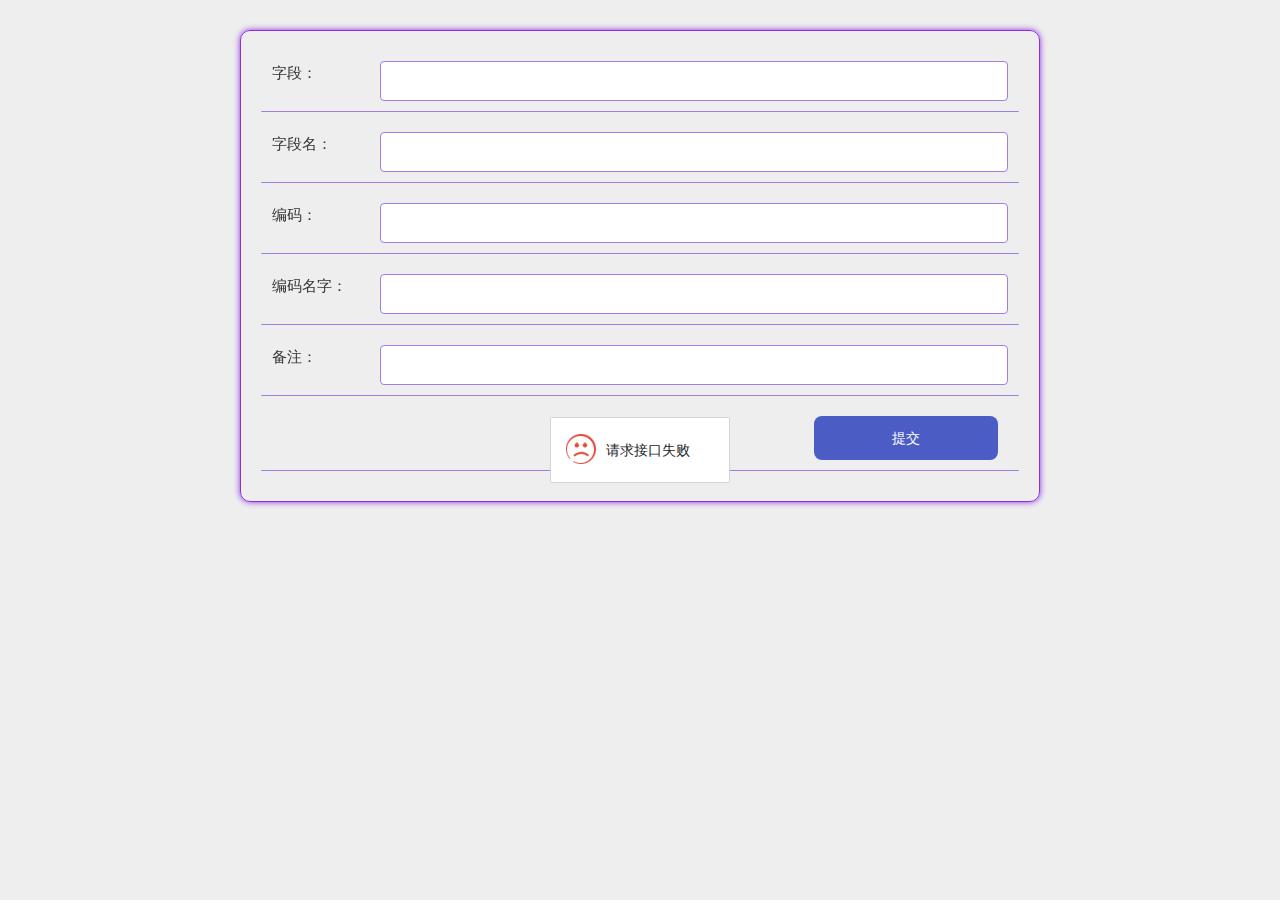
<file: shanchouwang/src/main/resources/front/front/pages/dictionary/add.html>
<!DOCTYPE html>
<html>
<head>
    <meta charset="utf-8">
    <meta name="viewport" content="width=device-width, initial-scale=1, maximum-scale=1">
    <title>字典添加</title>
    <!-- bootstrap样式，地图插件使用 -->
    <link rel="stylesheet" href="../../css/bootstrap.min.css" />
    <link rel="stylesheet" href="../../layui/css/layui.css">
    <!-- 样式 -->
    <link rel="stylesheet" href="../../css/style.css" />
    <!-- 主题（主要颜色设置） -->
    <link rel="stylesheet" href="../../css/theme.css" />
    <!-- 通用的css -->
    <link rel="stylesheet" href="../../css/common.css" />
</head>
<style>
    html::after {
        position: fixed;
        top: 0;
        right: 0;
        left: 0;
        bottom: 0;
        content: '';
        display: block;
        background-attachment: fixed;
        background-size: cover;
        background-position: center;
        z-index: -1;
    }
    #swiper {
        overflow: hidden;
        margin: 0 auto;
    }
    #swiper .layui-carousel-ind li {
        width: 20px;
        height: 10px;
        border-width: 0;
        border-style: solid;
        border-color: rgba(0,0,0,.3);
        border-radius: 6px;
        background-color: #f7f7f7;
        box-shadow: 0 0 6px rgba(255,0,0,.8);
    }
    #swiper .layui-carousel-ind li.layui-this {
        width: 30px;
        height: 10px;
        border-width: 0;
        border-style: solid;
        border-color: rgba(0,0,0,.3);
        border-radius: 6px;
    }

    button, button:focus {
        outline: none;
    }

    .data-add-container .add .layui-select-title .layui-unselect {
        padding: 0 12px;
        height: 40px;
        font-size: 15px;
        border-radius: 4px;
        border-width: 1px;
        border-style: solid;
        text-align: center;
    }
    .data-add-container .add .layui-form-item {
        display: flex;
        align-items: center;
        justify-content: center;
    }
    .data-add-container .layui-form-pane .layui-form-item[pane] .layui-form-label {
        margin: 0;
        position: inherit;
        background: transparent;
        border: 0;
    }
    .data-add-container .add .layui-input-block {
        margin: 0;
        flex: 1;
    }
    .data-add-container .layui-form-pane .layui-form-item[pane] .layui-input-inline {
        margin: 0;
        flex: 1;
        display: flex;
    }
</style>
<body style="background: #EEEEEE; ">
    <div id="app">

        <div class="layui-carousel" id="swiper" :style='{"boxShadow":"0 0 0px rgba(255,0,0,.8)","margin":"0 auto","borderColor":"rgba(0,0,0,.3)","borderRadius":"0px","borderWidth":"0","width":"100%","borderStyle":"solid"}'>
            <div carousel-item id="swiper-item">
                <div v-for="(item,index) in swiperList" :key="index">
                    <img style="width: 100%;height: 100%;object-fit:cover;" :src="item.img" />
                </div>
            </div>
        </div>
        <!-- 轮播图 -->

        <div class="data-add-container  sub_borderColor" :style='{"padding":"20px","margin":"30px auto","backgroundColor":"rgba(255, 255, 255, 0)","borderRadius":"10px","borderWidth":"1px","borderStyle":"solid"}'>

            <form class="layui-form layui-form-pane add" lay-filter="myForm">
    <!-- 当前表的 -->
                <div class="layui-form-item main_borderColor" :style='{"padding":"10px","boxShadow":"0 0 0px rgba(255,0,0,.8)","margin":"0 0 10px 0","backgroundColor":"rgba(255, 255, 255, 0)","borderRadius":"1px","borderWidth":"0 0 1px 0","borderStyle":"solid"}'>
                    <label  :style='{"width":"110px","borderColor": "rgba(255, 255, 255, 0)","padding":"0 12px 0 0","backgroundColor":"rgba(255, 255, 255, 0)","fontSize":"15px","color":"#333","textAlign":"left"}' class="layui-form-label">
                        字段：
                    </label>
                    <div class="layui-input-block">
                        <input class="layui-input main_borderColor" :style='{"padding":"0 12px","boxShadow":"0 0 0px rgba(160, 67, 26, 1)","backgroundColor":"#fff","color":"rgba(135, 206, 250, 1)","borderRadius":"4px","textAlign":"left","borderWidth":"1px","fontSize":"15px","borderStyle":"solid","height":"40px"}'
                           v-model="detail.dicCode" type="text" :readonly="ro.dicCode" name="dicCode" id="dicCode" autocomplete="off">
                    </div>
                </div>
                <div class="layui-form-item main_borderColor" :style='{"padding":"10px","boxShadow":"0 0 0px rgba(255,0,0,.8)","margin":"0 0 10px 0","backgroundColor":"rgba(255, 255, 255, 0)","borderRadius":"1px","borderWidth":"0 0 1px 0","borderStyle":"solid"}'>
                    <label  :style='{"width":"110px","borderColor": "rgba(255, 255, 255, 0)","padding":"0 12px 0 0","backgroundColor":"rgba(255, 255, 255, 0)","fontSize":"15px","color":"#333","textAlign":"left"}' class="layui-form-label">
                        字段名：
                    </label>
                    <div class="layui-input-block">
                        <input class="layui-input main_borderColor" :style='{"padding":"0 12px","boxShadow":"0 0 0px rgba(160, 67, 26, 1)","backgroundColor":"#fff","color":"rgba(135, 206, 250, 1)","borderRadius":"4px","textAlign":"left","borderWidth":"1px","fontSize":"15px","borderStyle":"solid","height":"40px"}'
                           v-model="detail.dicName" type="text" :readonly="ro.dicName" name="dicName" id="dicName" autocomplete="off">
                    </div>
                </div>
                <div class="layui-form-item main_borderColor" :style='{"padding":"10px","boxShadow":"0 0 0px rgba(255,0,0,.8)","margin":"0 0 10px 0","backgroundColor":"rgba(255, 255, 255, 0)","borderRadius":"1px","borderWidth":"0 0 1px 0","borderStyle":"solid"}'>
                    <label  :style='{"width":"110px","borderColor": "rgba(255, 255, 255, 0)","padding":"0 12px 0 0","backgroundColor":"rgba(255, 255, 255, 0)","fontSize":"15px","color":"#333","textAlign":"left"}' class="layui-form-label">
                        编码：
                    </label>
                    <div class="layui-input-block">
                        <input class="layui-input main_borderColor" :style='{"padding":"0 12px","boxShadow":"0 0 0px rgba(160, 67, 26, 1)","backgroundColor":"#fff","color":"rgba(135, 206, 250, 1)","borderRadius":"4px","textAlign":"left","borderWidth":"1px","fontSize":"15px","borderStyle":"solid","height":"40px"}'
                           v-model="detail.codeIndex" lay-verify="integer|required" type="text" :readonly="ro.codeIndex" name="codeIndex" id="codeIndex" autocomplete="off">
                    </div>
                </div>
                <div class="layui-form-item main_borderColor" :style='{"padding":"10px","boxShadow":"0 0 0px rgba(255,0,0,.8)","margin":"0 0 10px 0","backgroundColor":"rgba(255, 255, 255, 0)","borderRadius":"1px","borderWidth":"0 0 1px 0","borderStyle":"solid"}'>
                    <label  :style='{"width":"110px","borderColor": "rgba(255, 255, 255, 0)","padding":"0 12px 0 0","backgroundColor":"rgba(255, 255, 255, 0)","fontSize":"15px","color":"#333","textAlign":"left"}' class="layui-form-label">
                        编码名字：
                    </label>
                    <div class="layui-input-block">
                        <input class="layui-input main_borderColor" :style='{"padding":"0 12px","boxShadow":"0 0 0px rgba(160, 67, 26, 1)","backgroundColor":"#fff","color":"rgba(135, 206, 250, 1)","borderRadius":"4px","textAlign":"left","borderWidth":"1px","fontSize":"15px","borderStyle":"solid","height":"40px"}'
                           v-model="detail.indexName" type="text" :readonly="ro.indexName" name="indexName" id="indexName" autocomplete="off">
                    </div>
                </div>
                <div class="layui-form-item main_borderColor" :style='{"padding":"10px","boxShadow":"0 0 0px rgba(255,0,0,.8)","margin":"0 0 10px 0","backgroundColor":"rgba(255, 255, 255, 0)","borderRadius":"1px","borderWidth":"0 0 1px 0","borderStyle":"solid"}'>
                    <label  :style='{"width":"110px","borderColor": "rgba(255, 255, 255, 0)","padding":"0 12px 0 0","backgroundColor":"rgba(255, 255, 255, 0)","fontSize":"15px","color":"#333","textAlign":"left"}' class="layui-form-label">
                        备注：
                    </label>
                    <div class="layui-input-block">
                        <input class="layui-input main_borderColor" :style='{"padding":"0 12px","boxShadow":"0 0 0px rgba(160, 67, 26, 1)","backgroundColor":"#fff","color":"rgba(135, 206, 250, 1)","borderRadius":"4px","textAlign":"left","borderWidth":"1px","fontSize":"15px","borderStyle":"solid","height":"40px"}'
                           v-model="detail.beizhu" type="text" :readonly="ro.beizhu" name="beizhu" id="beizhu" autocomplete="off">
                    </div>
                </div>
                <div class="layui-form-item main_borderColor" :style='{"padding":"10px","boxShadow":"0 0 0px rgba(255,0,0,.8)","margin":"0 0 10px 0","backgroundColor":"rgba(255, 255, 255, 0)","borderRadius":"1px","borderWidth":"0 0 1px 0","borderStyle":"solid"}'>
                    <div class="layui-input-block" style="text-align: right;">
                        <button :style='{"padding":"0 10px","boxShadow":"0 0 0px rgba(255,0,0,.5)","margin":"0 10px","borderColor":"#ccc","backgroundColor":"rgba(75, 92, 196, 1)","color":"#fff","borderRadius":"8px","borderWidth":"0","width":"25%","fontSize":"14px","borderStyle":"solid","height":"44px"}' class="layui-btn btn-submit" lay-submit lay-filter="thisSubmit">提交</button>
                    </div>
                </div>

            </form>
        </div>
    </div>

    <script src="../../layui/layui.js"></script>
    <script src="../../js/vue.js"></script>
    <!-- 引入element组件库 -->
    <script src="../../xznstatic/js/element.min.js"></script>
    <!-- 引入element样式 -->
    <link rel="stylesheet" href="../../xznstatic/css/element.min.css">
    <!-- 组件配置信息 -->
    <script src="../../js/config.js"></script>
    <!-- 扩展插件配置信息 -->
    <script src="../../modules/config.js"></script>
    <!-- 工具方法 -->
    <script src="../../js/utils.js"></script>
    <!-- 校验格式工具类 -->
    <script src="../../js/validate.js"></script>
    <!-- 地图 -->
    <script type="text/javascript" src="../../js/jquery.js"></script>
    <script type="text/javascript" src="http://webapi.amap.com/maps?v=1.3&key=ca04cee7ac952691aa67a131e6f0cee0"></script>
    <script type="text/javascript" src="../../js/bootstrap.min.js"></script>
    <script type="text/javascript" src="../../js/bootstrap.AMapPositionPicker.js"></script>

    <script>
        var jquery = $;

        var vue = new Vue({
            el: '#app',
            data: {
                // 轮播图
                swiperList: [{
                    img: '../../img/banner.jpg'
                }],
                dataList: [],
                ro:{
                    dicCode: false,
                    dicName: false,
                    codeIndex: false,
                    indexName: false,
                    superId: false,
                    beizhu: false,
                    createTime: false,
                },
                detail: {
                    dicCode: '',
                    dicName: '',
                    codeIndex: '',
                    indexName: '',
                    superId: '',
                    beizhu: '',
                    createTime: '',
                },
                // 级联表的

                // 下拉框

                centerMenu: centerMenu
            },
            updated: function() {
                layui.form.render('select', 'myForm');
            },
            computed: {
            },
            methods: {
                jump(url) {
                    jump(url)
                }
            }
        })


        layui.use(['layer', 'element', 'carousel', 'http', 'jquery', 'form', 'upload', 'laydate','tinymce'], function() {
            var layer = layui.layer;
            var element = layui.element;
            var carousel = layui.carousel;
            var http = layui.http;
            var jquery = layui.jquery;
            var form = layui.form;
            var upload = layui.upload;
            var laydate = layui.laydate;
            var tinymce = layui.tinymce

            // 获取轮播图 数据
            http.request('config/list', 'get', {
                page: 1,
                limit: 5
            }, function (res) {
                if (res.data.list.length > 0) {
                    let swiperList = [];
                    res.data.list.forEach(element => {
                        if(element.value != null){
                            swiperList.push({
                                img: element.value
                            });
                        }
                    });
                    vue.swiperList = swiperList;

                    vue.$nextTick(() => {
                        carousel.render({
                            elem: '#swiper',
                            width: '100%',
                            height: '450px',
                            arrow: 'hover',
                            anim: 'default',
                            autoplay: 'true',
                            interval: '3000',
                            indicator: 'inside'
                        });
                    });
                }
            });

            // 下拉框

           // 上传文件
            // 日期效验规则及格式
            dateTimePick();
            // 表单效验规则
            form.verify({
                // 正整数效验规则
                integer: [
                    /^[1-9][0-9]*$/
                    ,'必须是正整数'
                ]
                // 小数效验规则
                ,double: [
                    /^[1-9][0-9]{0,5}(\.[0-9]{1,2})?$/
                    ,'最大整数位为6为,小数最大两位'
                ]
            });

            // session独取
            let table = localStorage.getItem("userTable");
            http.request(table+"/session", 'get', {}, function (data) {
                // 表单赋值
                //form.val("myForm", data.data);
                // data = data.data;
                for (var key in data) {
                    vue.detail[table+"Id"] = data.id
                }
            });


            // 提交
            form.on('submit(thisSubmit)', function (data) {
                data = data.field;
                data["Id"]= localStorage.getItem("userid");
                // 提交数据
                http.requestJson('dictionary/add', 'post', data, function (res) {
                    if(res.code == 0){
                        layer.msg('提交成功', {
                            time: 2000,
                            icon: 6
                        }, function () {
                            vue.jump("../dictionary/list.html");
                            // back();
                        });
                    }else{
                        layer.msg(res.msg, {
                            time: 5000,
                            icon: 5
                        });
                    }
                });
                return false
            });

        });
        // 日期框初始化
        function dateTimePick(){
            var myDate = new Date();  //获取当前时间
            /*
                ,change: function(value, date, endDate){
                    value       得到日期生成的值，如：2017-08-18
                    date        得到日期时间对象：{year: 2017, month: 8, date: 18, hours: 0, minutes: 0, seconds: 0}
                    endDate     得结束的日期时间对象，开启范围选择（range: true）才会返回。对象成员同上。
            */
        }




    </script>
</body>
</html>
</file>
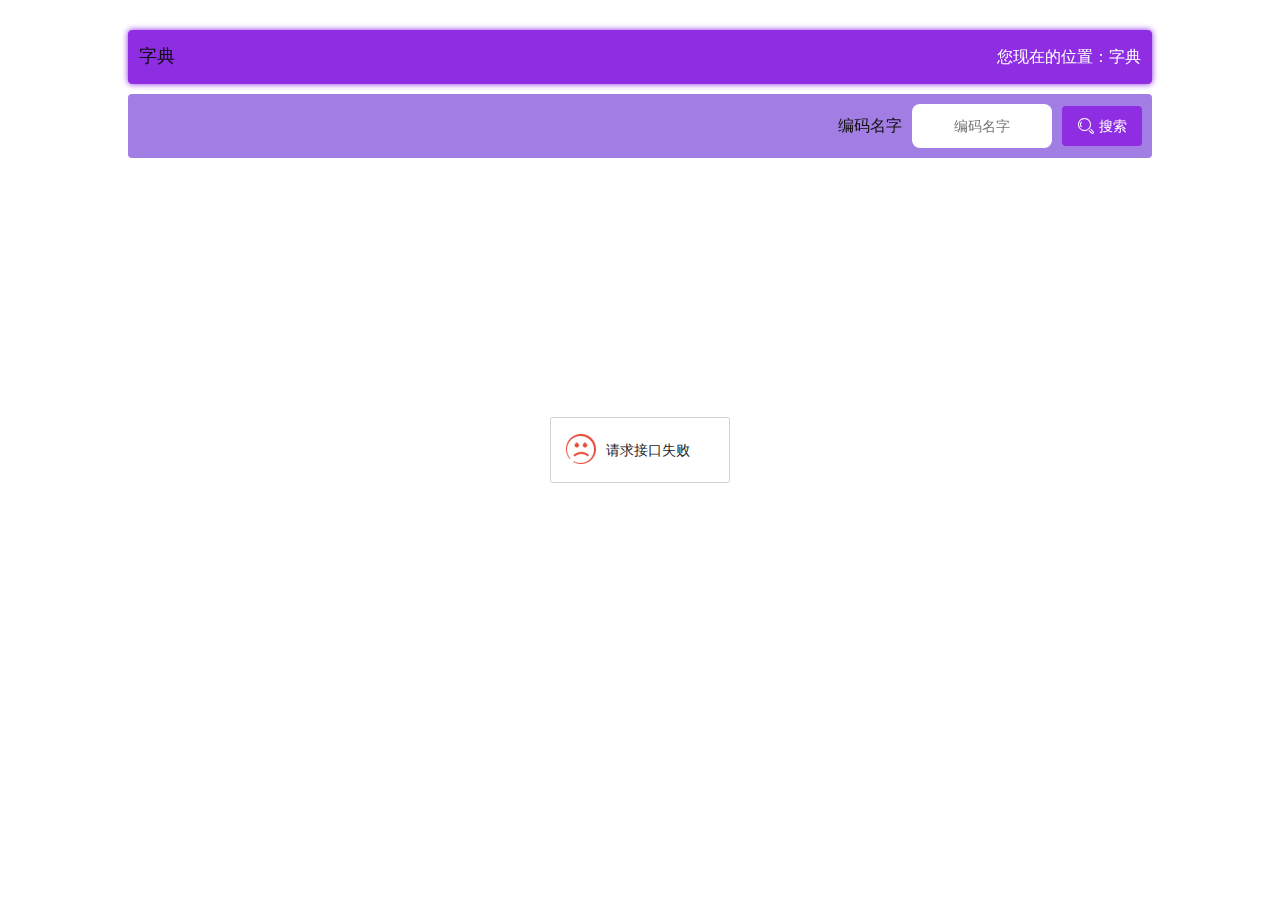
<file: shanchouwang/src/main/resources/front/front/pages/dictionary/list.html>
<!DOCTYPE html>
<html>
<head lang="en">
    <meta charset="utf-8">
    <title>字典</title>
    <meta name="keywords" content=""/>
    <meta name="description" content=""/>
    <meta name="renderer" content="webkit">
    <meta http-equiv="X-UA-Compatible" content="IE=edge"/>
    <meta name="viewport" content="width=device-width, initial-scale=1, maximum-scale=1, user-scalable=no">
    <link rel="stylesheet" href="../../layui/css/layui.css">
    <link rel="stylesheet" href="../../xznstatic/css/common.css"/>
    <link rel="stylesheet" href="../../xznstatic/css/style.css"/>
    <script type="text/javascript" src="../../xznstatic/js/jquery-1.11.3.min.js"></script>
    <script type="text/javascript" src="../../xznstatic/js/jquery.SuperSlide.2.1.1.js"></script>
    <link rel="stylesheet" href="../../xznstatic/css/bootstrap.min.css" />

    <link rel="stylesheet" href="../../css/theme.css"/>
</head>
<style>
    html::after {
        position: fixed;
        top: 0;
        right: 0;
        left: 0;
        bottom: 0;
        content: '';
        display: block;
        background-attachment: fixed;
        background-size: cover;
        background-position: center;
    }

    /*轮播图相关 start*/
    #swiper {
        overflow: hidden;
    }

    #swiper .layui-carousel-ind li {
        width: 20px;
        height: 10px;
        border-width: 0;
        border-style: solid;
        border-color: rgba(0, 0, 0, .3);
        border-radius: 6px;
        background-color: #f7f7f7;
        box-shadow: 0 0 6px rgba(255, 0, 0, .8);
    }

    #swiper .layui-carousel-ind li.layui-this {
        width: 30px;
        height: 10px;
        border-width: 0;
        border-style: solid;
        border-color: rgba(0, 0, 0, .3);
        border-radius: 6px;
    }
    /*轮播图相关 end*/

    /*列表*/
    .recommend {
        padding: 10px 0;
        display: flex;
        justify-content: center;
        background-repeat: no-repeat;
        background-position: center center;
        background-size: cover;
    }

    .recommend .box {
        width: 1002px;
        margin: 0 auto;
    }

    .recommend .box .title {
        padding: 10px 5px;
        display: flex;
        justify-content: space-between;
        align-items: center;
        box-sizing: border-box;
    }

    .recommend .box .title span {
        padding: 0 10px;
        font-size: 16px;
        line-height: 1.4;
    }

    .recommend .box .filter {
        padding: 0 10px;
        display: flex;
        align-items: center;
        box-sizing: border-box;
        width: 100%;
        flex-wrap: wrap;
    }

    .recommend .box .filter .item-list {
        display: flex;
        align-items: center;
    }

    .recommend .box .filter .item-list .lable {
        font-size: 14px;
        color: #333;
        box-sizing: border-box;
    }

    .recommend .box .filter .item-list input {
        padding: 0 10px;
        box-sizing: border-box;
        outline: none;
    }

    .recommend .box .filter button {
        display: flex;
        padding: 0 10px;
        box-sizing: border-box;
        align-items: center;
        justify-content: center;
        outline: none;
    }

    .recommend .box .filter button i {
        margin-right: 4px;
    }

    .recommend .box .list {
        display: flex;
        flex-wrap: wrap;
    }

    .recommend .box .list .list-item {
        flex: 0 0 25%;
        padding: 0 5px;
        box-sizing: border-box;
    }

    .recommend .box .list .list-item .list-item-body {
        cursor: pointer;
        border: 1px solid rgba(0, 0, 0, 3);
        padding: 5px;
        box-sizing: border-box;
    }

    .recommend .box .list .list-item-body img {
        width: 100%;
        height: 100px;
        display: block;
        margin: 0 auto;
    }

    .recommend .box .list .list-item-body .info {
        display: flex;
        flex-wrap: wrap;
    }

    .recommend .box .list .list-item-body .info .price {
        padding-top: 5px;
        color: red;
        font-size: 14px;
        text-align: center;
        box-sizing: border-box;
    }

    .recommend .box .list .list-item-body .info .name {
        padding-top: 5px;
        color: red;
        font-size: 14px;
        text-align: center;
        box-sizing: border-box;
    }

    .recommend .box .list .list-item3 {
        flex: 0 0 33.33%;
    }

    .recommend .box .list .list-item5 {
        flex: 0 0 25%;
    }

    .recommend .box .news {
        display: flex;
        flex-wrap: wrap;
        padding: 0;
        width: 100%;
    }

    .recommend .box .news .list-item {
        flex: 0 0 50%;
        padding: 0 10px;
        box-sizing: border-box;
    }

    .recommend .box .news .list-item .list-item-body {
        cursor: pointer;
        border: 1px solid rgba(0, 0, 0, 3);
        padding: 10px;
        box-sizing: border-box;
        display: flex;
    }

    .recommend .box .news .list-item .list-item-body img {
        width: 120px;
        height: 100%;
        display: block;
        margin: 0 auto;
    }

    .recommend .box .news .list-item .list-item-body .item-info {
        flex: 1;
        display: flex;
        justify-content: space-between;
        flex-direction: column;
        padding-left: 10px;
        box-sizing: border-box;
    }

    .recommend .box .news .list-item .list-item-body .item-info .name {
        padding-top: 5px;
        color: red;
        font-size: 14px;
        box-sizing: border-box;
        overflow: hidden;
        text-overflow: ellipsis;
        display: -webkit-box;
        -webkit-line-clamp: 1;
        -webkit-box-orient: vertical;
    }

    .recommend .box .news .list-item .list-item-body .item-info .time {
        padding-top: 5px;
        color: red;
        font-size: 14px;
        overflow: hidden;
        text-overflow: ellipsis;
        display: -webkit-box;
        -webkit-line-clamp: 1;
        -webkit-box-orient: vertical;
        box-sizing: border-box;
    }

    .recommend .box .news .list-item1 {
        flex: 0 0 100%;
    }

    .recommend .box .news .list-item3 {
        flex: 0 0 33.33%;
    }

    .index-pv1 .animation-box:hover {
        transform: perspective(1000px) translate3d(0px, 0px, 0px) scale(1.1) rotate(0deg) skew(0deg, 0deg);
        transition: all 1.1s;
    }


    .layui-laypage .layui-laypage-count {
        padding: 0 10px;
    }

    .layui-laypage .layui-laypage-skip {
        padding-left: 10px;
    }
</style>
<body>
<div id="app">
    <div class="banner">
        <div class="layui-carousel" id="swiper"
             :style='{"boxShadow":"0 0 0px rgba(255,0,0,.8)","margin":"0 auto","borderColor":"rgba(0,0,0,.3)","borderRadius":"0px","borderWidth":"0","width":"100%","borderStyle":"solid"}'>
            <div carousel-item>
                <div v-for="(item,index) in swiperList" :key="index">
                    <img style="width: 100%;height: 100%;object-fit:cover;" :src="item.img"/>
                </div>
            </div>
        </div>
    </div>

    <div class="recommend index-pv1"
         :style='{"padding":"10px 0 10px 0","boxShadow":"0 0 0px ","margin":"10px 0 0 0","borderColor":"rgba(0,0,0,.3)","backgroundColor":"rgba(255, 0, 0, 0)","borderRadius":"0","borderWidth":"0","borderStyle":"solid"}'>
        <div class="box" style='width:80%'>

            <div class="title sub_backgroundColor sub_borderColor"
                 :style='{"padding":"10px 0 10px 0","margin":"10px 0 10px 0","borderRadius":"4px","borderWidth":"1px","borderStyle":"solid","justifyContent":"space-between","height":"54px"}'>
                    <span :style='{"padding":"0 10px","boxShadow":"0 0 6px rgba(255,0,0,0)","borderColor":"rgba(255,0,0,1)","backgroundColor":"rgba(0,0,0,0)","color":"rgba(11, 11, 11, 1)","borderRadius":"0 0 2px 0","borderWidth":"0","fontSize":"18px","borderStyle":"solid"}'>
                        字典
                    </span>
                <span :style='{"padding":"0 10px","boxShadow":"0 0 6px rgba(255,0,0,0)","borderColor":"rgba(0,0,0,0)","backgroundColor":"rgba(0,0,0,0)","color":"rgba(255, 255, 255, 1)","borderRadius":"0","borderWidth":"0","fontSize":"16px","borderStyle":"solid"}'>
                        您现在的位置：字典
                    </span>
            </div>

            <form class="layui-form filter main_backgroundColor"
                  :style='{"padding":"0 10px","boxShadow":"0 0 0px rgba(255,0,0,.8)","margin":"10px 0 10px 0","borderColor":"rgba(0,0,0,.3)","borderRadius":"4px","alignItems":"center","borderWidth":"0","borderStyle":"solid","justifyContent":"flex-end","height":"64px"}'>

                                         
                <div class="item-list">
                    <div class="lable"
                         :style='{"padding":"0 10px","boxShadow":"0 0 6px rgba(255,0,0,0)","margin":"0","borderColor":"rgba(0,0,0,0)","backgroundColor":"transparent","color":"rgba(17, 16, 16, 1)","borderRadius":"0","textAlign":"right","borderWidth":"0","width":"auto","fontSize":"16px","borderStyle":"solid"}'>
                        编码名字
                    </div>
                    <input type="text" v-model="searchForm.indexName"
                           :style='{"boxShadow":"0 0 6px rgba(255,0,0,0)","borderColor":"#ccc","backgroundColor":"#fff","color":"rgba(135, 206, 250, 1)","borderRadius":"8px","textAlign":"center","borderWidth":"0","width":"140px","fontSize":"14px","borderStyle":"solid","height":"44px"}'
                           placeholder="编码名字" autocomplete="off"
                           class="layui-input">
                </div>
                        
                <button id="btn-search" :style='{"padding":"0 15px","boxShadow":"0 0 8px rgba(0,0,0,0)","margin":"0 0 0 10px","borderColor":"rgba(135, 206, 250, 1)","color":"#fff","borderRadius":"4px","borderWidth":"0","width":"auto","fontSize":"14px","borderStyle":"solid","height":"40px"}' type="button" class="layui-btn layui-btn-normal sub_backgroundColor">
                    <i v-if="true" class="layui-icon layui-icon-search"></i>搜索
                </button>
                <button v-if="isAuth('dictionary','新增')" @click="jump('../dictionary/add.html')" :style='{"padding":"0 15px","boxShadow":"0 0 8px rgba(0,0,0,0)","margin":"0 0 0 10px","borderColor":"rgba(135, 206, 250, 1)","backgroundColor":"rgba(135, 206, 250, 1)","color":"#fff","borderRadius":"4px","borderWidth":"0","width":"auto","fontSize":"14px","borderStyle":"solid","height":"40px"}' type="button" class="layui-btn btn-theme">
                    <i v-if="true" class="layui-icon">&#xe654;</i>添加
                </button>
            </form>

        </div>
    </div>
    <div class="pager" id="pager" :style="{textAlign:'center'}"></div>
</div>

<script src="../../xznstatic/js/bootstrap.min.js" type="text/javascript" charset="utf-8"></script>
<script src="../../layui/layui.js"></script>
<script src="../../js/vue.js"></script>
<!-- 引入element组件库 -->
<script src="../../xznstatic/js/element.min.js"></script>
<!-- 引入element样式 -->
<link rel="stylesheet" href="../../xznstatic/css/element.min.css">
<script src="../../js/config.js"></script>
<script src="../../modules/config.js"></script>
<script src="../../js/utils.js"></script>

<script type="text/javascript">
    var vue = new Vue({
        el: '#app',
        data: {
            swiperList: [],

            //查询条件
            searchForm: {
                page: 1
                ,limit: 8
                ,indexName: ""
            },


            dataList: [],
        },
        filters: {
            subString: function(val) {
                if (val) {
                    val = val.replace(/<[^<>]+>/g, '').replace(/undefined/g, '');
                    if (val.length > 60) {
                        val = val.substring(0, 60);
                        val+='...';
                    }
                    return val;
                }
                return '';
            }
        },
        computed: {
        },
        methods: {
            isAuth(tablename, button) {
                return isFrontAuth(tablename, button);
            }
            ,jump(url) {
                jump(url);
            }
            ,jumpCheck(url,check1,check2) {
                if(check1 == "2" || check1 == 2){//级联表的逻辑删除字段[1:未删除 2:已删除]
                    layui.layer.msg("已经被删除", {
                        time: 2000,
                        icon: 2
                    });
                    return false;
                }
                if(check2 == "2"  || check2 == 2){//是否下架[1:上架 2:下架]
                    layui.layer.msg("已经下架", {
                        time: 2000,
                        icon: 2
                    });
                    return false;
                }
                this.jump(url);
            }
        }
    });

    layui.use(['layer', 'element', 'carousel', 'laypage', 'http', 'jquery', 'laydate', 'tinymce'], function() {
        var layer = layui.layer;
        var element = layui.element;
        var carousel = layui.carousel;
        var laypage = layui.laypage;
        var http = layui.http;
        var laydate = layui.laydate;
        var tinymce = layui.tinymce;
        window.jQuery = window.$ = jquery = layui.jquery;

        // var id = http.getParam('id');

        // 获取轮播图 数据
        http.request('config/list', 'get', {
            page: 1,
            limit: 5
        }, function (res) {
            if (res.data.list.length > 0) {
                let swiperList = [];
                res.data.list.forEach(element => {
                    if(element.value != null){
                        swiperList.push({
                            img: element.value
                        });
                    }
                });
                vue.swiperList = swiperList;

                vue.$nextTick(() => {
                    carousel.render({
                        elem: '#swiper',
                        width: '100%',
                        height: '450px',
                        arrow: 'hover',
                        anim: 'default',
                        autoplay: 'true',
                        interval: '3000',
                        indicator: 'inside'
                    });
                });
            }
        });




            // 分页列表
            pageList();

            // 搜索按钮
            jquery('#btn-search').click(function (e) {
                pageList();
            });

            function pageList() {
                // 获取列表数据
                http.request('dictionary/list', 'get', vue.searchForm, function (res) {
                    vue.dataList = res.data.list;
                    // 分页
                    laypage.render({
                        elem: 'pager',
                        count: res.data.total,
                        limit: vue.searchForm.limit,
                        groups: 3,
                        layout: ["prev", "page", "next"],
                        jump: function (obj, first) {
                            vue.searchForm.page = obj.curr;//翻页
                            //首次不执行
                            if (!first) {
                                http.request('dictionary/list', 'get', vue.searchForm, function (res1) {
                                    vue.dataList = res1.data.list;
                                })
                            }
                        }
                    });
                });
            }
    });

    window.xznSlide = function () {
        jQuery(".banner").slide({mainCell: ".bd ul", autoPlay: true, interTime: 5000});
        jQuery("#ifocus").slide({
            titCell: "#ifocus_btn li",
            mainCell: "#ifocus_piclist ul",
            effect: "leftLoop",
            delayTime: 200,
            autoPlay: true,
            triggerTime: 0
        });
        jQuery("#ifocus").slide({titCell: "#ifocus_btn li", mainCell: "#ifocus_tx ul", delayTime: 0, autoPlay: true});
        jQuery(".product_list").slide({
            mainCell: ".bd ul",
            autoPage: true,
            effect: "leftLoop",
            autoPlay: true,
            vis: 5,
            trigger: "click",
            interTime: 4000
        });
    };
</script>
</body>
</html>
</file>
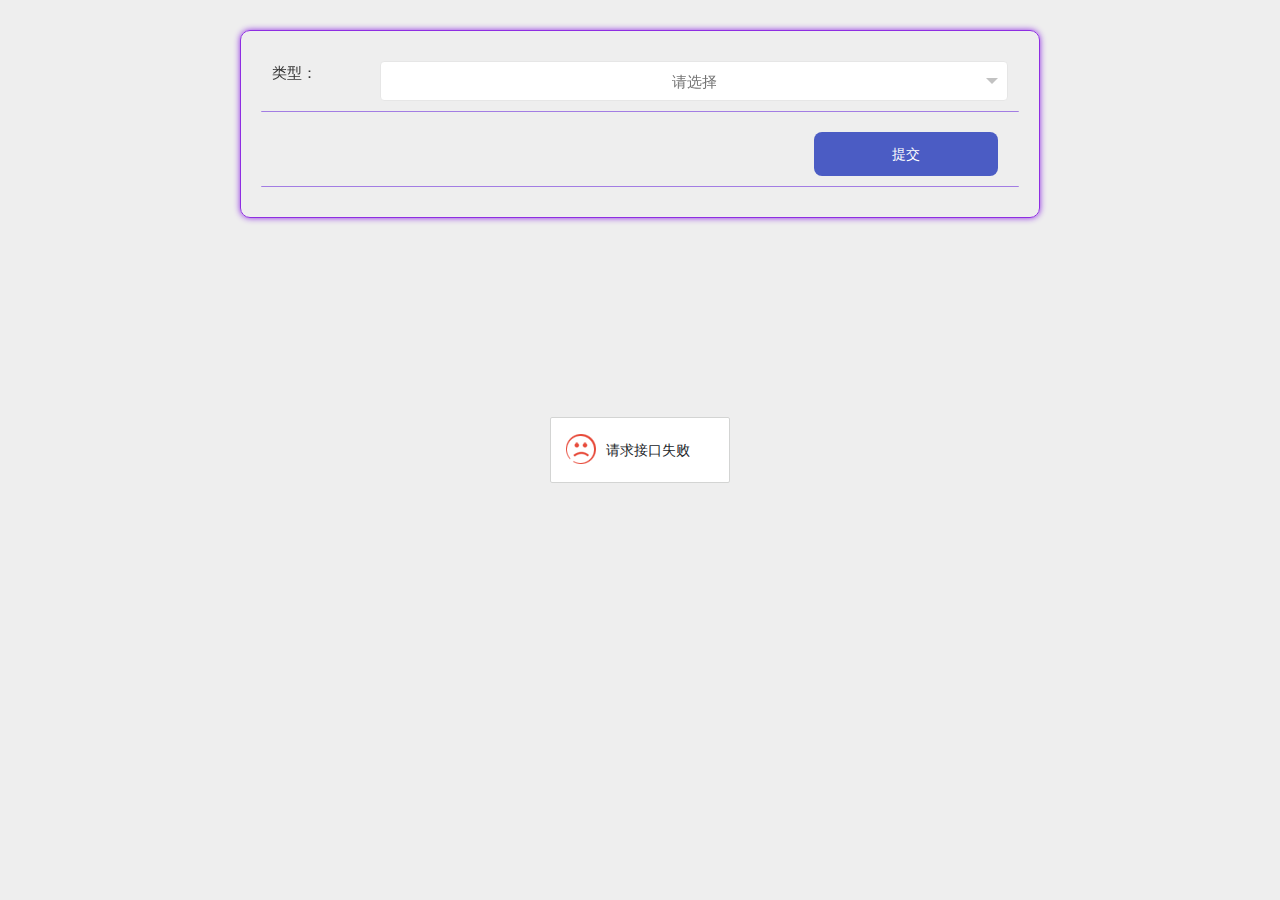
<file: shanchouwang/src/main/resources/front/front/pages/shangpinCollection/add.html>
<!DOCTYPE html>
<html>
<head>
    <meta charset="utf-8">
    <meta name="viewport" content="width=device-width, initial-scale=1, maximum-scale=1">
    <title>商品收藏添加</title>
    <!-- bootstrap样式，地图插件使用 -->
    <link rel="stylesheet" href="../../css/bootstrap.min.css" />
    <link rel="stylesheet" href="../../layui/css/layui.css">
    <!-- 样式 -->
    <link rel="stylesheet" href="../../css/style.css" />
    <!-- 主题（主要颜色设置） -->
    <link rel="stylesheet" href="../../css/theme.css" />
    <!-- 通用的css -->
    <link rel="stylesheet" href="../../css/common.css" />
</head>
<style>
    html::after {
        position: fixed;
        top: 0;
        right: 0;
        left: 0;
        bottom: 0;
        content: '';
        display: block;
        background-attachment: fixed;
        background-size: cover;
        background-position: center;
        z-index: -1;
    }
    #swiper {
        overflow: hidden;
        margin: 0 auto;
    }
    #swiper .layui-carousel-ind li {
        width: 20px;
        height: 10px;
        border-width: 0;
        border-style: solid;
        border-color: rgba(0,0,0,.3);
        border-radius: 6px;
        background-color: #f7f7f7;
        box-shadow: 0 0 6px rgba(255,0,0,.8);
    }
    #swiper .layui-carousel-ind li.layui-this {
        width: 30px;
        height: 10px;
        border-width: 0;
        border-style: solid;
        border-color: rgba(0,0,0,.3);
        border-radius: 6px;
    }

    button, button:focus {
        outline: none;
    }

    .data-add-container .add .layui-select-title .layui-unselect {
        padding: 0 12px;
        height: 40px;
        font-size: 15px;
        border-radius: 4px;
        border-width: 1px;
        border-style: solid;
        text-align: center;
    }
    .data-add-container .add .layui-form-item {
        display: flex;
        align-items: center;
        justify-content: center;
    }
    .data-add-container .layui-form-pane .layui-form-item[pane] .layui-form-label {
        margin: 0;
        position: inherit;
        background: transparent;
        border: 0;
    }
    .data-add-container .add .layui-input-block {
        margin: 0;
        flex: 1;
    }
    .data-add-container .layui-form-pane .layui-form-item[pane] .layui-input-inline {
        margin: 0;
        flex: 1;
        display: flex;
    }
</style>
<body style="background: #EEEEEE; ">
    <div id="app">

        <div class="layui-carousel" id="swiper" :style='{"boxShadow":"0 0 0px rgba(255,0,0,.8)","margin":"0 auto","borderColor":"rgba(0,0,0,.3)","borderRadius":"0px","borderWidth":"0","width":"100%","borderStyle":"solid"}'>
            <div carousel-item id="swiper-item">
                <div v-for="(item,index) in swiperList" :key="index">
                    <img style="width: 100%;height: 100%;object-fit:cover;" :src="item.img" />
                </div>
            </div>
        </div>
        <!-- 轮播图 -->

        <div class="data-add-container  sub_borderColor" :style='{"padding":"20px","margin":"30px auto","backgroundColor":"rgba(255, 255, 255, 0)","borderRadius":"10px","borderWidth":"1px","borderStyle":"solid"}'>

            <form class="layui-form layui-form-pane add" lay-filter="myForm">
    <!-- 当前表的 -->
                <div class="layui-form-item main_borderColor" :style='{"padding":"10px","boxShadow":"0 0 0px rgba(255,0,0,.8)","margin":"0 0 10px 0","backgroundColor":"rgba(255, 255, 255, 0)","borderRadius":"1px","borderWidth":"0 0 1px 0","borderStyle":"solid"}'>
                    <label  :style='{"width":"110px","borderColor": "rgba(255, 255, 255, 0)","padding":"0 12px 0 0","backgroundColor":"rgba(255, 255, 255, 0)","fontSize":"15px","color":"#333","textAlign":"left"}' class="layui-form-label">
                        类型：
                    </label>
                    <div class="layui-input-block">
                        <select name="shangpinCollectionTypes" id="shangpinCollectionTypes" lay-filter="shangpinCollectionTypes">
                            <option value="">请选择</option>
                            <option v-for="(item,index) in shangpinCollectionTypesList" v-bind:key="index" :value="item.codeIndex" :key="item.codeIndex">{{ item.indexName }}</option>
                        </select>
                    </div>
                </div>
                <div class="layui-form-item main_borderColor" :style='{"padding":"10px","boxShadow":"0 0 0px rgba(255,0,0,.8)","margin":"0 0 10px 0","backgroundColor":"rgba(255, 255, 255, 0)","borderRadius":"1px","borderWidth":"0 0 1px 0","borderStyle":"solid"}'>
                    <div class="layui-input-block" style="text-align: right;">
                        <button :style='{"padding":"0 10px","boxShadow":"0 0 0px rgba(255,0,0,.5)","margin":"0 10px","borderColor":"#ccc","backgroundColor":"rgba(75, 92, 196, 1)","color":"#fff","borderRadius":"8px","borderWidth":"0","width":"25%","fontSize":"14px","borderStyle":"solid","height":"44px"}' class="layui-btn btn-submit" lay-submit lay-filter="thisSubmit">提交</button>
                    </div>
                </div>

            </form>
        </div>
    </div>

    <script src="../../layui/layui.js"></script>
    <script src="../../js/vue.js"></script>
    <!-- 引入element组件库 -->
    <script src="../../xznstatic/js/element.min.js"></script>
    <!-- 引入element样式 -->
    <link rel="stylesheet" href="../../xznstatic/css/element.min.css">
    <!-- 组件配置信息 -->
    <script src="../../js/config.js"></script>
    <!-- 扩展插件配置信息 -->
    <script src="../../modules/config.js"></script>
    <!-- 工具方法 -->
    <script src="../../js/utils.js"></script>
    <!-- 校验格式工具类 -->
    <script src="../../js/validate.js"></script>
    <!-- 地图 -->
    <script type="text/javascript" src="../../js/jquery.js"></script>
    <script type="text/javascript" src="http://webapi.amap.com/maps?v=1.3&key=ca04cee7ac952691aa67a131e6f0cee0"></script>
    <script type="text/javascript" src="../../js/bootstrap.min.js"></script>
    <script type="text/javascript" src="../../js/bootstrap.AMapPositionPicker.js"></script>

    <script>
        var jquery = $;

        var vue = new Vue({
            el: '#app',
            data: {
                // 轮播图
                swiperList: [{
                    img: '../../img/banner.jpg'
                }],
                dataList: [],
                ro:{
                    shangpinId: false,
                    yonghuId: false,
                    shangpinCollectionTypes: false,
                    insertTime: false,
                    createTime: false,
                },
                detail: {
                    shangpinId: '',
                    yonghuId: '',
                    shangpinCollectionTypes: '',//数字
                    shangpinCollectionValue: '',//数字对应的值
                    insertTime: '',
                    createTime: '',
                },
                // 级联表的

                // 下拉框
                shangpinCollectionTypesList: [],

                centerMenu: centerMenu
            },
            updated: function() {
                layui.form.render('select', 'myForm');
            },
            computed: {
            },
            methods: {
                jump(url) {
                    jump(url)
                }
            }
        })


        layui.use(['layer', 'element', 'carousel', 'http', 'jquery', 'form', 'upload', 'laydate','tinymce'], function() {
            var layer = layui.layer;
            var element = layui.element;
            var carousel = layui.carousel;
            var http = layui.http;
            var jquery = layui.jquery;
            var form = layui.form;
            var upload = layui.upload;
            var laydate = layui.laydate;
            var tinymce = layui.tinymce

            // 获取轮播图 数据
            http.request('config/list', 'get', {
                page: 1,
                limit: 5
            }, function (res) {
                if (res.data.list.length > 0) {
                    let swiperList = [];
                    res.data.list.forEach(element => {
                        if(element.value != null){
                            swiperList.push({
                                img: element.value
                            });
                        }
                    });
                    vue.swiperList = swiperList;

                    vue.$nextTick(() => {
                        carousel.render({
                            elem: '#swiper',
                            width: '100%',
                            height: '450px',
                            arrow: 'hover',
                            anim: 'default',
                            autoplay: 'true',
                            interval: '3000',
                            indicator: 'inside'
                        });
                    });
                }
            });

            // 下拉框
            // 类型的查询和初始化
            shangpinCollectionTypesSelect();

           // 上传文件
            // 日期效验规则及格式
            dateTimePick();
            // 表单效验规则
            form.verify({
                // 正整数效验规则
                integer: [
                    /^[1-9][0-9]*$/
                    ,'必须是正整数'
                ]
                // 小数效验规则
                ,double: [
                    /^[1-9][0-9]{0,5}(\.[0-9]{1,2})?$/
                    ,'最大整数位为6为,小数最大两位'
                ]
            });

            // session独取
            let table = localStorage.getItem("userTable");
            http.request(table+"/session", 'get', {}, function (data) {
                // 表单赋值
                //form.val("myForm", data.data);
                // data = data.data;
                for (var key in data) {
                    vue.detail[table+"Id"] = data.id
                }
            });


            // 提交
            form.on('submit(thisSubmit)', function (data) {
                data = data.field;
                data["yonghuId"]= localStorage.getItem("userid");
                // 提交数据
                http.requestJson('shangpinCollection/add', 'post', data, function (res) {
                    if(res.code == 0){
                        layer.msg('提交成功', {
                            time: 2000,
                            icon: 6
                        }, function () {
                            vue.jump("../shangpinCollection/list.html");
                            // back();
                        });
                    }else{
                        layer.msg(res.msg, {
                            time: 5000,
                            icon: 5
                        });
                    }
                });
                return false
            });

        });
        // 日期框初始化
        function dateTimePick(){
            var myDate = new Date();  //获取当前时间
            /*
                ,change: function(value, date, endDate){
                    value       得到日期生成的值，如：2017-08-18
                    date        得到日期时间对象：{year: 2017, month: 8, date: 18, hours: 0, minutes: 0, seconds: 0}
                    endDate     得结束的日期时间对象，开启范围选择（range: true）才会返回。对象成员同上。
            */
        }




       // 类型的查询
       function shangpinCollectionTypesSelect() {
           //填充下拉框选项
           layui.http.request("dictionary/page?page=1&limit=100&sort=&order=&dicCode=shangpin_collection_types", "GET", {}, (res) => {
               if(res.code == 0){
                   vue.shangpinCollectionTypesList = res.data.list;
               }
           });
       }


    </script>
</body>
</html>
</file>
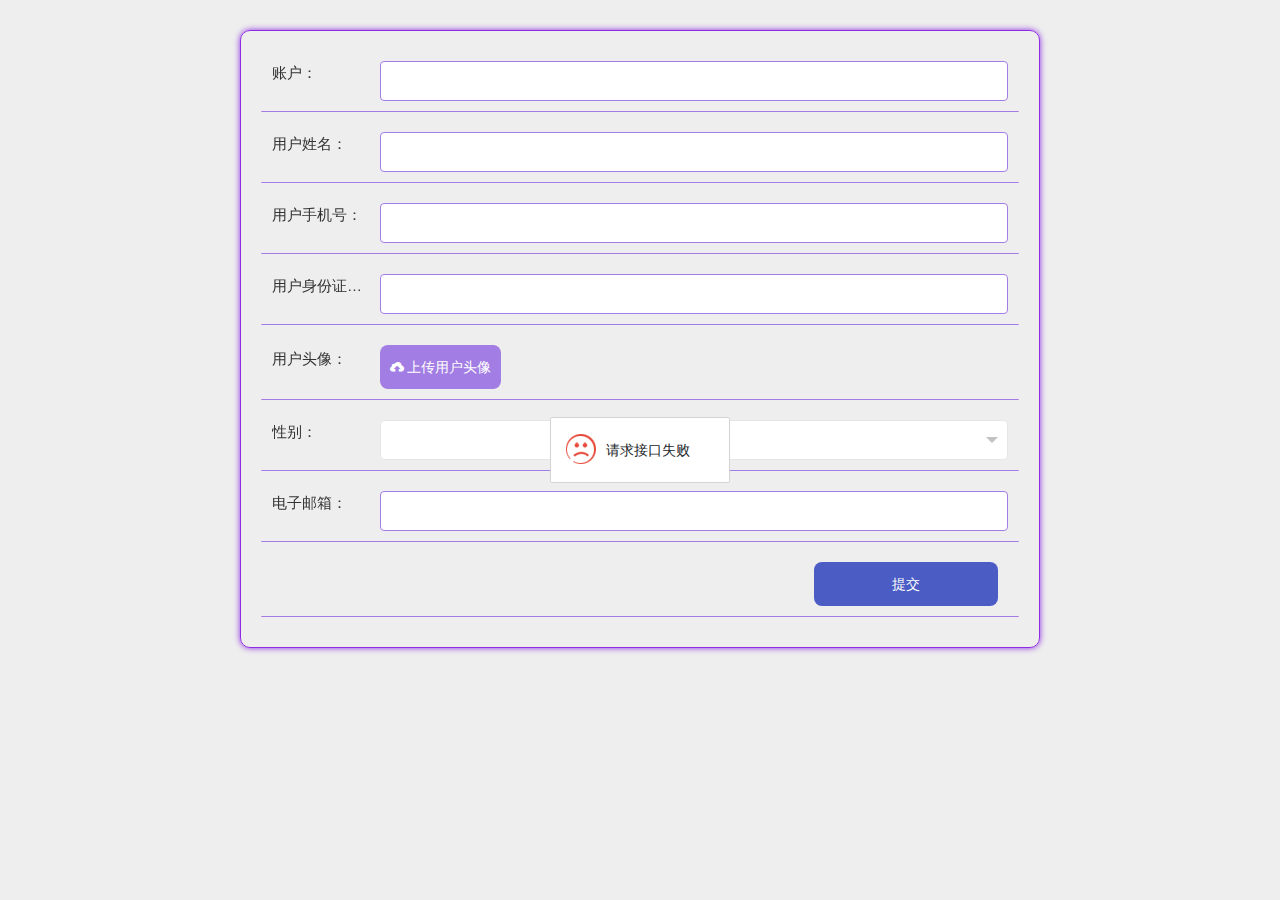
<file: shanchouwang/src/main/resources/front/front/pages/yonghu/add.html>
<!DOCTYPE html>
<html>
<head>
    <meta charset="utf-8">
    <meta name="viewport" content="width=device-width, initial-scale=1, maximum-scale=1">
    <title>用户添加</title>
    <!-- bootstrap样式，地图插件使用 -->
    <link rel="stylesheet" href="../../css/bootstrap.min.css" />
    <link rel="stylesheet" href="../../layui/css/layui.css">
    <!-- 样式 -->
    <link rel="stylesheet" href="../../css/style.css" />
    <!-- 主题（主要颜色设置） -->
    <link rel="stylesheet" href="../../css/theme.css" />
    <!-- 通用的css -->
    <link rel="stylesheet" href="../../css/common.css" />
</head>
<style>
    html::after {
        position: fixed;
        top: 0;
        right: 0;
        left: 0;
        bottom: 0;
        content: '';
        display: block;
        background-attachment: fixed;
        background-size: cover;
        background-position: center;
        z-index: -1;
    }
    #swiper {
        overflow: hidden;
        margin: 0 auto;
    }
    #swiper .layui-carousel-ind li {
        width: 20px;
        height: 10px;
        border-width: 0;
        border-style: solid;
        border-color: rgba(0,0,0,.3);
        border-radius: 6px;
        background-color: #f7f7f7;
        box-shadow: 0 0 6px rgba(255,0,0,.8);
    }
    #swiper .layui-carousel-ind li.layui-this {
        width: 30px;
        height: 10px;
        border-width: 0;
        border-style: solid;
        border-color: rgba(0,0,0,.3);
        border-radius: 6px;
    }

    button, button:focus {
        outline: none;
    }

    .data-add-container .add .layui-select-title .layui-unselect {
        padding: 0 12px;
        height: 40px;
        font-size: 15px;
        border-radius: 4px;
        border-width: 1px;
        border-style: solid;
        text-align: center;
    }
    .data-add-container .add .layui-form-item {
        display: flex;
        align-items: center;
        justify-content: center;
    }
    .data-add-container .layui-form-pane .layui-form-item[pane] .layui-form-label {
        margin: 0;
        position: inherit;
        background: transparent;
        border: 0;
    }
    .data-add-container .add .layui-input-block {
        margin: 0;
        flex: 1;
    }
    .data-add-container .layui-form-pane .layui-form-item[pane] .layui-input-inline {
        margin: 0;
        flex: 1;
        display: flex;
    }
</style>
<body style="background: #EEEEEE; ">
    <div id="app">

        <div class="layui-carousel" id="swiper" :style='{"boxShadow":"0 0 0px rgba(255,0,0,.8)","margin":"0 auto","borderColor":"rgba(0,0,0,.3)","borderRadius":"0px","borderWidth":"0","width":"100%","borderStyle":"solid"}'>
            <div carousel-item id="swiper-item">
                <div v-for="(item,index) in swiperList" :key="index">
                    <img style="width: 100%;height: 100%;object-fit:cover;" :src="item.img" />
                </div>
            </div>
        </div>
        <!-- 轮播图 -->

        <div class="data-add-container  sub_borderColor" :style='{"padding":"20px","margin":"30px auto","backgroundColor":"rgba(255, 255, 255, 0)","borderRadius":"10px","borderWidth":"1px","borderStyle":"solid"}'>

            <form class="layui-form layui-form-pane add" lay-filter="myForm">
    <!-- 当前表的 -->
                <div class="layui-form-item main_borderColor" :style='{"padding":"10px","boxShadow":"0 0 0px rgba(255,0,0,.8)","margin":"0 0 10px 0","backgroundColor":"rgba(255, 255, 255, 0)","borderRadius":"1px","borderWidth":"0 0 1px 0","borderStyle":"solid"}'>
                    <label  :style='{"width":"110px","borderColor": "rgba(255, 255, 255, 0)","padding":"0 12px 0 0","backgroundColor":"rgba(255, 255, 255, 0)","fontSize":"15px","color":"#333","textAlign":"left"}' class="layui-form-label">
                        账户：
                    </label>
                    <div class="layui-input-block">
                        <input class="layui-input main_borderColor" :style='{"padding":"0 12px","boxShadow":"0 0 0px rgba(160, 67, 26, 1)","backgroundColor":"#fff","color":"rgba(135, 206, 250, 1)","borderRadius":"4px","textAlign":"left","borderWidth":"1px","fontSize":"15px","borderStyle":"solid","height":"40px"}'
                           v-model="detail.username" type="text" :readonly="ro.username" name="username" id="username" autocomplete="off">
                    </div>
                </div>
                <div class="layui-form-item main_borderColor" :style='{"padding":"10px","boxShadow":"0 0 0px rgba(255,0,0,.8)","margin":"0 0 10px 0","backgroundColor":"rgba(255, 255, 255, 0)","borderRadius":"1px","borderWidth":"0 0 1px 0","borderStyle":"solid"}'>
                    <label  :style='{"width":"110px","borderColor": "rgba(255, 255, 255, 0)","padding":"0 12px 0 0","backgroundColor":"rgba(255, 255, 255, 0)","fontSize":"15px","color":"#333","textAlign":"left"}' class="layui-form-label">
                        用户姓名：
                    </label>
                    <div class="layui-input-block">
                        <input class="layui-input main_borderColor" :style='{"padding":"0 12px","boxShadow":"0 0 0px rgba(160, 67, 26, 1)","backgroundColor":"#fff","color":"rgba(135, 206, 250, 1)","borderRadius":"4px","textAlign":"left","borderWidth":"1px","fontSize":"15px","borderStyle":"solid","height":"40px"}'
                           v-model="detail.yonghuName" type="text" :readonly="ro.yonghuName" name="yonghuName" id="yonghuName" autocomplete="off">
                    </div>
                </div>
<!-- 手机号 -->
                <div class="layui-form-item main_borderColor" :style='{"padding":"10px","boxShadow":"0 0 0px rgba(255,0,0,.8)","margin":"0 0 10px 0","backgroundColor":"rgba(255, 255, 255, 0)","borderRadius":"1px","borderWidth":"0 0 1px 0","borderStyle":"solid"}'>
                    <label  :style='{"width":"110px","borderColor": "rgba(255, 255, 255, 0)","padding":"0 12px 0 0","backgroundColor":"rgba(255, 255, 255, 0)","fontSize":"15px","color":"#333","textAlign":"left"}' class="layui-form-label">
                        用户手机号：
                    </label>
                    <div class="layui-input-block">
                        <input class="layui-input main_borderColor" :style='{"padding":"0 12px","boxShadow":"0 0 0px rgba(160, 67, 26, 1)","backgroundColor":"#fff","color":"rgba(135, 206, 250, 1)","borderRadius":"4px","textAlign":"left","borderWidth":"1px","fontSize":"15px","borderStyle":"solid","height":"40px"}'
                           v-model="detail.yonghuPhone" lay-verify="phone|required" type="text" :readonly="ro.yonghuPhone" name="yonghuPhone" id="yonghuPhone" autocomplete="off">
                    </div>
                </div>
    <!-- 身份证号 -->
                <div class="layui-form-item main_borderColor" :style='{"padding":"10px","boxShadow":"0 0 0px rgba(255,0,0,.8)","margin":"0 0 10px 0","backgroundColor":"rgba(255, 255, 255, 0)","borderRadius":"1px","borderWidth":"0 0 1px 0","borderStyle":"solid"}'>
                    <label  :style='{"width":"110px","borderColor": "rgba(255, 255, 255, 0)","padding":"0 12px 0 0","backgroundColor":"rgba(255, 255, 255, 0)","fontSize":"15px","color":"#333","textAlign":"left"}' class="layui-form-label">
                        用户身份证号：
                    </label>
                    <div class="layui-input-block">
                        <input class="layui-input main_borderColor" :style='{"padding":"0 12px","boxShadow":"0 0 0px rgba(160, 67, 26, 1)","backgroundColor":"#fff","color":"rgba(135, 206, 250, 1)","borderRadius":"4px","textAlign":"left","borderWidth":"1px","fontSize":"15px","borderStyle":"solid","height":"40px"}'
                           v-model="detail.yonghuIdNumber" lay-verify="identity|required" type="text" :readonly="ro.yonghuIdNumber" name="yonghuIdNumber" id="yonghuIdNumber" autocomplete="off">
                    </div>
                </div>
                    <div class="layui-form-item main_borderColor" :style='{"padding":"10px","boxShadow":"0 0 0px rgba(255,0,0,.8)","margin":"0 0 10px 0","backgroundColor":"rgba(255, 255, 255, 0)","borderRadius":"1px","borderWidth":"0 0 1px 0","borderStyle":"solid"}'>
                    <label  :style='{"width":"110px","borderColor": "rgba(255, 255, 255, 0)","padding":"0 12px 0 0","backgroundColor":"rgba(255, 255, 255, 0)","fontSize":"15px","color":"#333","textAlign":"left"}' class="layui-form-label">
                        用户头像：
                    </label>
                    <div class="layui-input-block">
                        <div v-if="detail.yonghuPhoto" style="display:inline-block;margin-right:10px;">
                            <img id="yonghuPhotoImg" style="width: 100px;height: 100px;border-radius: 50%;border: 2px solid #EEEEEE;" :src="detail.yonghuPhoto">
                            <input type="hidden" :value="detail.yonghuPhoto" id="yonghuPhoto" name="yonghuPhoto" />
                        </div>
                        <button v-if="!ro.yonghuPhoto" :style='{"padding":"0 10px","boxShadow":"0 0 0px rgba(255,0,0,.5)","margin":"0 10px 0 0","borderColor":"#ccc","color":"#fff","borderRadius":"8px","borderWidth":"0","width":"auto","fontSize":"14px","borderStyle":"solid","height":"44px"}' type="button" class="layui-btn btn-theme main_backgroundColor" id="yonghuPhotoUpload">
                            <i v-if="true" :style='{"color":"#fff","show":true,"fontSize":"14px"}' class="layui-icon">&#xe67c;</i>上传用户头像
                        </button>
                    </div>
                </div>
                    <div class="layui-form-item main_borderColor" :style='{"padding":"10px","boxShadow":"0 0 0px rgba(255,0,0,.8)","margin":"0 0 10px 0","backgroundColor":"rgba(255, 255, 255, 0)","borderRadius":"1px","borderWidth":"0 0 1px 0","borderStyle":"solid"}'>
                    <label  :style='{"width":"110px","borderColor": "rgba(255, 255, 255, 0)","padding":"0 12px 0 0","backgroundColor":"rgba(255, 255, 255, 0)","fontSize":"15px","color":"#333","textAlign":"left"}' class="layui-form-label">
                        性别：
                    </label>
                    <div class="layui-input-block">
                        <select name="sexTypes" id="sexTypes" lay-filter="sexTypes">
                            <option value="">请选择</option>
                            <option v-for="(item,index) in sexTypesList" v-bind:key="index" :value="item.codeIndex" :key="item.codeIndex">{{ item.indexName }}</option>
                        </select>
                    </div>
                </div>
<!-- 邮箱 -->
                <div class="layui-form-item main_borderColor" :style='{"padding":"10px","boxShadow":"0 0 0px rgba(255,0,0,.8)","margin":"0 0 10px 0","backgroundColor":"rgba(255, 255, 255, 0)","borderRadius":"1px","borderWidth":"0 0 1px 0","borderStyle":"solid"}'>
                    <label  :style='{"width":"110px","borderColor": "rgba(255, 255, 255, 0)","padding":"0 12px 0 0","backgroundColor":"rgba(255, 255, 255, 0)","fontSize":"15px","color":"#333","textAlign":"left"}' class="layui-form-label">
                        电子邮箱：
                    </label>
                    <div class="layui-input-block">
                        <input class="layui-input main_borderColor" :style='{"padding":"0 12px","boxShadow":"0 0 0px rgba(160, 67, 26, 1)","backgroundColor":"#fff","color":"rgba(135, 206, 250, 1)","borderRadius":"4px","textAlign":"left","borderWidth":"1px","fontSize":"15px","borderStyle":"solid","height":"40px"}'
                           v-model="detail.yonghuEmail" lay-verify="email|required" type="text" :readonly="ro.yonghuEmail" name="yonghuEmail" id="yonghuEmail" autocomplete="off">
                    </div>
                </div>
                    <div class="layui-form-item main_borderColor" :style='{"padding":"10px","boxShadow":"0 0 0px rgba(255,0,0,.8)","margin":"0 0 10px 0","backgroundColor":"rgba(255, 255, 255, 0)","borderRadius":"1px","borderWidth":"0 0 1px 0","borderStyle":"solid"}'>
                    <div class="layui-input-block" style="text-align: right;">
                        <button :style='{"padding":"0 10px","boxShadow":"0 0 0px rgba(255,0,0,.5)","margin":"0 10px","borderColor":"#ccc","backgroundColor":"rgba(75, 92, 196, 1)","color":"#fff","borderRadius":"8px","borderWidth":"0","width":"25%","fontSize":"14px","borderStyle":"solid","height":"44px"}' class="layui-btn btn-submit" lay-submit lay-filter="thisSubmit">提交</button>
                    </div>
                </div>

            </form>
        </div>
    </div>

    <script src="../../layui/layui.js"></script>
    <script src="../../js/vue.js"></script>
    <!-- 引入element组件库 -->
    <script src="../../xznstatic/js/element.min.js"></script>
    <!-- 引入element样式 -->
    <link rel="stylesheet" href="../../xznstatic/css/element.min.css">
    <!-- 组件配置信息 -->
    <script src="../../js/config.js"></script>
    <!-- 扩展插件配置信息 -->
    <script src="../../modules/config.js"></script>
    <!-- 工具方法 -->
    <script src="../../js/utils.js"></script>
    <!-- 校验格式工具类 -->
    <script src="../../js/validate.js"></script>
    <!-- 地图 -->
    <script type="text/javascript" src="../../js/jquery.js"></script>
    <script type="text/javascript" src="http://webapi.amap.com/maps?v=1.3&key=ca04cee7ac952691aa67a131e6f0cee0"></script>
    <script type="text/javascript" src="../../js/bootstrap.min.js"></script>
    <script type="text/javascript" src="../../js/bootstrap.AMapPositionPicker.js"></script>

    <script>
        var jquery = $;

        var vue = new Vue({
            el: '#app',
            data: {
                // 轮播图
                swiperList: [{
                    img: '../../img/banner.jpg'
                }],
                dataList: [],
                ro:{
                    username: false,
                    password: false,
                    yonghuName: false,
                    yonghuPhone: false,
                    yonghuIdNumber: false,
                    yonghuPhoto: false,
                    sexTypes: false,
                    yonghuEmail: false,
                    newMoney: false,
                    createTime: false,
                },
                detail: {
                    username: '',
                    password: '',
                    yonghuName: '',
                    yonghuPhone: '',
                    yonghuIdNumber: '',
                    yonghuPhoto: '',
                    sexTypes: '',//数字
                    sexValue: '',//数字对应的值
                    yonghuEmail: '',
                    newMoney: '',
                    createTime: '',
                },
                // 级联表的

                // 下拉框
                sexTypesList: [],

                centerMenu: centerMenu
            },
            updated: function() {
                layui.form.render('select', 'myForm');
            },
            computed: {
            },
            methods: {
                jump(url) {
                    jump(url)
                }
            }
        })


        layui.use(['layer', 'element', 'carousel', 'http', 'jquery', 'form', 'upload', 'laydate','tinymce'], function() {
            var layer = layui.layer;
            var element = layui.element;
            var carousel = layui.carousel;
            var http = layui.http;
            var jquery = layui.jquery;
            var form = layui.form;
            var upload = layui.upload;
            var laydate = layui.laydate;
            var tinymce = layui.tinymce

            // 获取轮播图 数据
            http.request('config/list', 'get', {
                page: 1,
                limit: 5
            }, function (res) {
                if (res.data.list.length > 0) {
                    let swiperList = [];
                    res.data.list.forEach(element => {
                        if(element.value != null){
                            swiperList.push({
                                img: element.value
                            });
                        }
                    });
                    vue.swiperList = swiperList;

                    vue.$nextTick(() => {
                        carousel.render({
                            elem: '#swiper',
                            width: '100%',
                            height: '450px',
                            arrow: 'hover',
                            anim: 'default',
                            autoplay: 'true',
                            interval: '3000',
                            indicator: 'inside'
                        });
                    });
                }
            });

            // 下拉框
            // 性别的查询和初始化
            sexTypesSelect();

           // 上传文件
            // 用户头像的文件上传
            upload.render({
                //绑定元素
                elem: '#yonghuPhotoUpload',
                //上传接口
                url: http.baseurl + 'file/upload',
                // 请求头
                headers: {
                    Token: localStorage.getItem('Token')
                },
                // 允许上传时校验的文件类型
                accept: 'images',
                before: function () {
                    //loading层
                    var index = layer.load(1, {
                        shade: [0.1, '#fff'] //0.1透明度的白色背景
                    });
                },
                // 上传成功
                done: function (res) {
                    console.log(res);
                    layer.closeAll();
                    if (res.code == 0) {
                        layer.msg("上传成功", {
                            time: 2000,
                            icon: 6
                        })
                        var url = http.baseurl + 'upload/' + res.file;
                        jquery('#yonghuPhoto').val(url);
                        vue.detail.yonghuPhoto = url;
                        jquery('#yonghuPhotoImg').attr('src', url);
                    } else {
                        layer.msg(res.msg, {
                            time: 2000,
                            icon: 5
                        })
                    }
                },
                //请求异常回调
                error: function () {
                    layer.closeAll();
                    layer.msg("请求接口异常", {
                        time: 2000,
                        icon: 5
                    })
                }
            });
            // 日期效验规则及格式
            dateTimePick();
            // 表单效验规则
            form.verify({
                // 正整数效验规则
                integer: [
                    /^[1-9][0-9]*$/
                    ,'必须是正整数'
                ]
                // 小数效验规则
                ,double: [
                    /^[1-9][0-9]{0,5}(\.[0-9]{1,2})?$/
                    ,'最大整数位为6为,小数最大两位'
                ]
            });

            // session独取
            let table = localStorage.getItem("userTable");
            http.request(table+"/session", 'get', {}, function (data) {
                // 表单赋值
                //form.val("myForm", data.data);
                // data = data.data;
                for (var key in data) {
                    vue.detail[table+"Id"] = data.id
                }
            });


            // 提交
            form.on('submit(thisSubmit)', function (data) {
                data = data.field;
                data["Id"]= localStorage.getItem("userid");
                // 提交数据
                http.requestJson('yonghu/add', 'post', data, function (res) {
                    if(res.code == 0){
                        layer.msg('提交成功', {
                            time: 2000,
                            icon: 6
                        }, function () {
                            vue.jump("../yonghu/list.html");
                            // back();
                        });
                    }else{
                        layer.msg(res.msg, {
                            time: 5000,
                            icon: 5
                        });
                    }
                });
                return false
            });

        });
        // 日期框初始化
        function dateTimePick(){
            var myDate = new Date();  //获取当前时间
            /*
                ,change: function(value, date, endDate){
                    value       得到日期生成的值，如：2017-08-18
                    date        得到日期时间对象：{year: 2017, month: 8, date: 18, hours: 0, minutes: 0, seconds: 0}
                    endDate     得结束的日期时间对象，开启范围选择（range: true）才会返回。对象成员同上。
            */
        }




       // 性别的查询
       function sexTypesSelect() {
           //填充下拉框选项
           layui.http.request("dictionary/page?page=1&limit=100&sort=&order=&dicCode=sex_types", "GET", {}, (res) => {
               if(res.code == 0){
                   vue.sexTypesList = res.data.list;
               }
           });
       }


    </script>
</body>
</html>
</file>
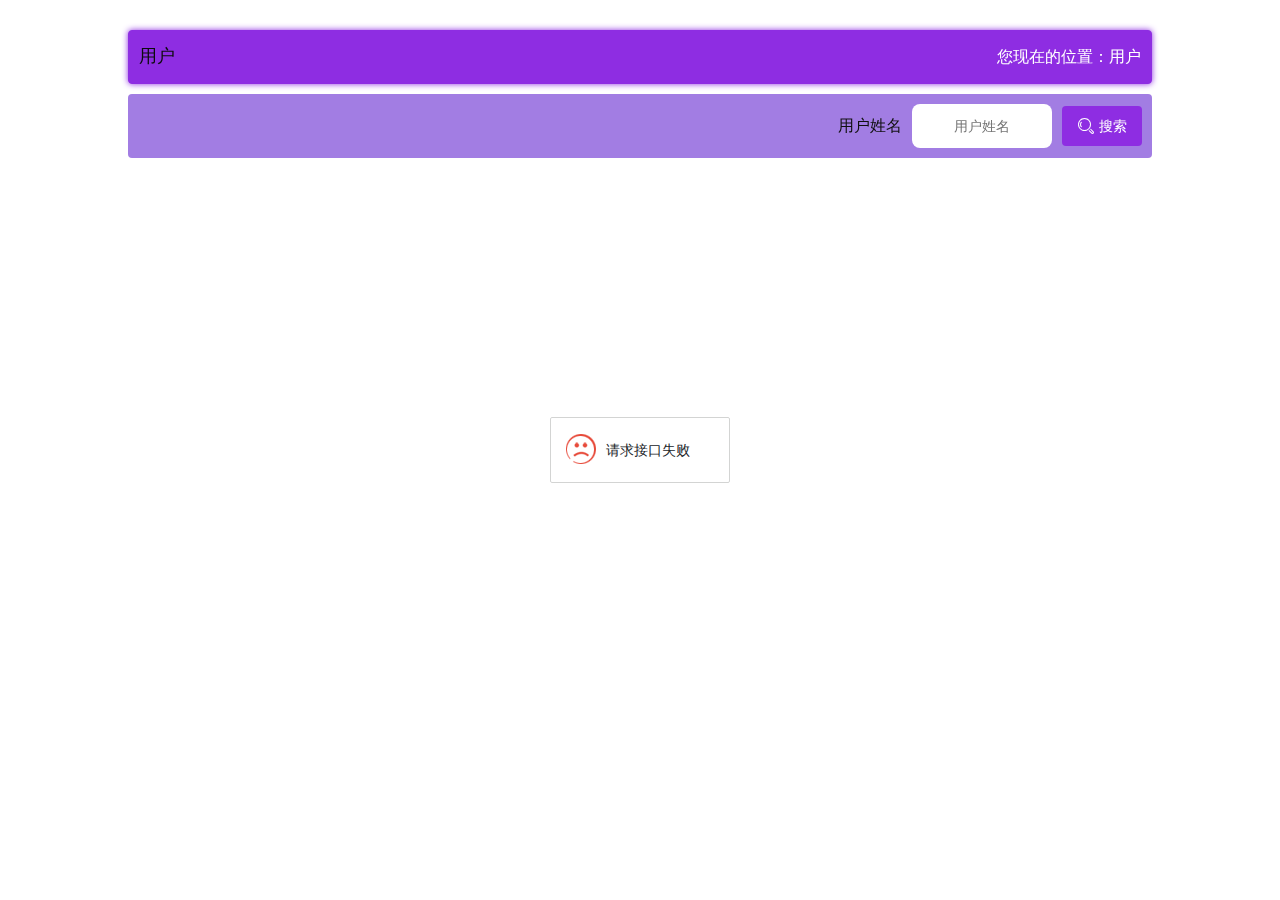
<file: shanchouwang/src/main/resources/front/front/pages/yonghu/list.html>
<!DOCTYPE html>
<html>
<head lang="en">
    <meta charset="utf-8">
    <title>用户</title>
    <meta name="keywords" content=""/>
    <meta name="description" content=""/>
    <meta name="renderer" content="webkit">
    <meta http-equiv="X-UA-Compatible" content="IE=edge"/>
    <meta name="viewport" content="width=device-width, initial-scale=1, maximum-scale=1, user-scalable=no">
    <link rel="stylesheet" href="../../layui/css/layui.css">
    <link rel="stylesheet" href="../../xznstatic/css/common.css"/>
    <link rel="stylesheet" href="../../xznstatic/css/style.css"/>
    <script type="text/javascript" src="../../xznstatic/js/jquery-1.11.3.min.js"></script>
    <script type="text/javascript" src="../../xznstatic/js/jquery.SuperSlide.2.1.1.js"></script>
    <link rel="stylesheet" href="../../xznstatic/css/bootstrap.min.css" />

    <link rel="stylesheet" href="../../css/theme.css"/>
</head>
<style>
    html::after {
        position: fixed;
        top: 0;
        right: 0;
        left: 0;
        bottom: 0;
        content: '';
        display: block;
        background-attachment: fixed;
        background-size: cover;
        background-position: center;
    }

    /*轮播图相关 start*/
    #swiper {
        overflow: hidden;
    }

    #swiper .layui-carousel-ind li {
        width: 20px;
        height: 10px;
        border-width: 0;
        border-style: solid;
        border-color: rgba(0, 0, 0, .3);
        border-radius: 6px;
        background-color: #f7f7f7;
        box-shadow: 0 0 6px rgba(255, 0, 0, .8);
    }

    #swiper .layui-carousel-ind li.layui-this {
        width: 30px;
        height: 10px;
        border-width: 0;
        border-style: solid;
        border-color: rgba(0, 0, 0, .3);
        border-radius: 6px;
    }
    /*轮播图相关 end*/

    /*列表*/
    .recommend {
        padding: 10px 0;
        display: flex;
        justify-content: center;
        background-repeat: no-repeat;
        background-position: center center;
        background-size: cover;
    }

    .recommend .box {
        width: 1002px;
        margin: 0 auto;
    }

    .recommend .box .title {
        padding: 10px 5px;
        display: flex;
        justify-content: space-between;
        align-items: center;
        box-sizing: border-box;
    }

    .recommend .box .title span {
        padding: 0 10px;
        font-size: 16px;
        line-height: 1.4;
    }

    .recommend .box .filter {
        padding: 0 10px;
        display: flex;
        align-items: center;
        box-sizing: border-box;
        width: 100%;
        flex-wrap: wrap;
    }

    .recommend .box .filter .item-list {
        display: flex;
        align-items: center;
    }

    .recommend .box .filter .item-list .lable {
        font-size: 14px;
        color: #333;
        box-sizing: border-box;
    }

    .recommend .box .filter .item-list input {
        padding: 0 10px;
        box-sizing: border-box;
        outline: none;
    }

    .recommend .box .filter button {
        display: flex;
        padding: 0 10px;
        box-sizing: border-box;
        align-items: center;
        justify-content: center;
        outline: none;
    }

    .recommend .box .filter button i {
        margin-right: 4px;
    }

    .recommend .box .list {
        display: flex;
        flex-wrap: wrap;
    }

    .recommend .box .list .list-item {
        flex: 0 0 25%;
        padding: 0 5px;
        box-sizing: border-box;
    }

    .recommend .box .list .list-item .list-item-body {
        cursor: pointer;
        border: 1px solid rgba(0, 0, 0, 3);
        padding: 5px;
        box-sizing: border-box;
    }

    .recommend .box .list .list-item-body img {
        width: 100%;
        height: 100px;
        display: block;
        margin: 0 auto;
    }

    .recommend .box .list .list-item-body .info {
        display: flex;
        flex-wrap: wrap;
    }

    .recommend .box .list .list-item-body .info .price {
        padding-top: 5px;
        color: red;
        font-size: 14px;
        text-align: center;
        box-sizing: border-box;
    }

    .recommend .box .list .list-item-body .info .name {
        padding-top: 5px;
        color: red;
        font-size: 14px;
        text-align: center;
        box-sizing: border-box;
    }

    .recommend .box .list .list-item3 {
        flex: 0 0 33.33%;
    }

    .recommend .box .list .list-item5 {
        flex: 0 0 25%;
    }

    .recommend .box .news {
        display: flex;
        flex-wrap: wrap;
        padding: 0;
        width: 100%;
    }

    .recommend .box .news .list-item {
        flex: 0 0 50%;
        padding: 0 10px;
        box-sizing: border-box;
    }

    .recommend .box .news .list-item .list-item-body {
        cursor: pointer;
        border: 1px solid rgba(0, 0, 0, 3);
        padding: 10px;
        box-sizing: border-box;
        display: flex;
    }

    .recommend .box .news .list-item .list-item-body img {
        width: 120px;
        height: 100%;
        display: block;
        margin: 0 auto;
    }

    .recommend .box .news .list-item .list-item-body .item-info {
        flex: 1;
        display: flex;
        justify-content: space-between;
        flex-direction: column;
        padding-left: 10px;
        box-sizing: border-box;
    }

    .recommend .box .news .list-item .list-item-body .item-info .name {
        padding-top: 5px;
        color: red;
        font-size: 14px;
        box-sizing: border-box;
        overflow: hidden;
        text-overflow: ellipsis;
        display: -webkit-box;
        -webkit-line-clamp: 1;
        -webkit-box-orient: vertical;
    }

    .recommend .box .news .list-item .list-item-body .item-info .time {
        padding-top: 5px;
        color: red;
        font-size: 14px;
        overflow: hidden;
        text-overflow: ellipsis;
        display: -webkit-box;
        -webkit-line-clamp: 1;
        -webkit-box-orient: vertical;
        box-sizing: border-box;
    }

    .recommend .box .news .list-item1 {
        flex: 0 0 100%;
    }

    .recommend .box .news .list-item3 {
        flex: 0 0 33.33%;
    }

    .index-pv1 .animation-box:hover {
        transform: perspective(1000px) translate3d(0px, 0px, 0px) scale(1.1) rotate(0deg) skew(0deg, 0deg);
        transition: all 1.1s;
    }


    .layui-laypage .layui-laypage-count {
        padding: 0 10px;
    }

    .layui-laypage .layui-laypage-skip {
        padding-left: 10px;
    }
</style>
<body>
<div id="app">
    <div class="banner">
        <div class="layui-carousel" id="swiper"
             :style='{"boxShadow":"0 0 0px rgba(255,0,0,.8)","margin":"0 auto","borderColor":"rgba(0,0,0,.3)","borderRadius":"0px","borderWidth":"0","width":"100%","borderStyle":"solid"}'>
            <div carousel-item>
                <div v-for="(item,index) in swiperList" :key="index">
                    <img style="width: 100%;height: 100%;object-fit:cover;" :src="item.img"/>
                </div>
            </div>
        </div>
    </div>

    <div class="recommend index-pv1"
         :style='{"padding":"10px 0 10px 0","boxShadow":"0 0 0px ","margin":"10px 0 0 0","borderColor":"rgba(0,0,0,.3)","backgroundColor":"rgba(255, 0, 0, 0)","borderRadius":"0","borderWidth":"0","borderStyle":"solid"}'>
        <div class="box" style='width:80%'>

            <div class="title sub_backgroundColor sub_borderColor"
                 :style='{"padding":"10px 0 10px 0","margin":"10px 0 10px 0","borderRadius":"4px","borderWidth":"1px","borderStyle":"solid","justifyContent":"space-between","height":"54px"}'>
                    <span :style='{"padding":"0 10px","boxShadow":"0 0 6px rgba(255,0,0,0)","borderColor":"rgba(255,0,0,1)","backgroundColor":"rgba(0,0,0,0)","color":"rgba(11, 11, 11, 1)","borderRadius":"0 0 2px 0","borderWidth":"0","fontSize":"18px","borderStyle":"solid"}'>
                        用户
                    </span>
                <span :style='{"padding":"0 10px","boxShadow":"0 0 6px rgba(255,0,0,0)","borderColor":"rgba(0,0,0,0)","backgroundColor":"rgba(0,0,0,0)","color":"rgba(255, 255, 255, 1)","borderRadius":"0","borderWidth":"0","fontSize":"16px","borderStyle":"solid"}'>
                        您现在的位置：用户
                    </span>
            </div>

            <form class="layui-form filter main_backgroundColor"
                  :style='{"padding":"0 10px","boxShadow":"0 0 0px rgba(255,0,0,.8)","margin":"10px 0 10px 0","borderColor":"rgba(0,0,0,.3)","borderRadius":"4px","alignItems":"center","borderWidth":"0","borderStyle":"solid","justifyContent":"flex-end","height":"64px"}'>

                                 
                <div class="item-list">
                    <div class="lable"
                         :style='{"padding":"0 10px","boxShadow":"0 0 6px rgba(255,0,0,0)","margin":"0","borderColor":"rgba(0,0,0,0)","backgroundColor":"transparent","color":"rgba(17, 16, 16, 1)","borderRadius":"0","textAlign":"right","borderWidth":"0","width":"auto","fontSize":"16px","borderStyle":"solid"}'>
                        用户姓名
                    </div>
                    <input type="text" v-model="searchForm.yonghuName"
                           :style='{"boxShadow":"0 0 6px rgba(255,0,0,0)","borderColor":"#ccc","backgroundColor":"#fff","color":"rgba(135, 206, 250, 1)","borderRadius":"8px","textAlign":"center","borderWidth":"0","width":"140px","fontSize":"14px","borderStyle":"solid","height":"44px"}'
                           placeholder="用户姓名" autocomplete="off"
                           class="layui-input">
                </div>
                                                        
                <button id="btn-search" :style='{"padding":"0 15px","boxShadow":"0 0 8px rgba(0,0,0,0)","margin":"0 0 0 10px","borderColor":"rgba(135, 206, 250, 1)","color":"#fff","borderRadius":"4px","borderWidth":"0","width":"auto","fontSize":"14px","borderStyle":"solid","height":"40px"}' type="button" class="layui-btn layui-btn-normal sub_backgroundColor">
                    <i v-if="true" class="layui-icon layui-icon-search"></i>搜索
                </button>
                <button v-if="isAuth('yonghu','新增')" @click="jump('../yonghu/add.html')" :style='{"padding":"0 15px","boxShadow":"0 0 8px rgba(0,0,0,0)","margin":"0 0 0 10px","borderColor":"rgba(135, 206, 250, 1)","backgroundColor":"rgba(135, 206, 250, 1)","color":"#fff","borderRadius":"4px","borderWidth":"0","width":"auto","fontSize":"14px","borderStyle":"solid","height":"40px"}' type="button" class="layui-btn btn-theme">
                    <i v-if="true" class="layui-icon">&#xe654;</i>添加
                </button>
            </form>

        </div>
    </div>
    <div class="pager" id="pager" :style="{textAlign:'center'}"></div>
</div>

<script src="../../xznstatic/js/bootstrap.min.js" type="text/javascript" charset="utf-8"></script>
<script src="../../layui/layui.js"></script>
<script src="../../js/vue.js"></script>
<!-- 引入element组件库 -->
<script src="../../xznstatic/js/element.min.js"></script>
<!-- 引入element样式 -->
<link rel="stylesheet" href="../../xznstatic/css/element.min.css">
<script src="../../js/config.js"></script>
<script src="../../modules/config.js"></script>
<script src="../../js/utils.js"></script>

<script type="text/javascript">
    var vue = new Vue({
        el: '#app',
        data: {
            swiperList: [],
            sexTypesList: [],

            //查询条件
            searchForm: {
                page: 1
                ,limit: 8
                ,yonghuName: ""
            },


            dataList: [],
        },
        filters: {
            subString: function(val) {
                if (val) {
                    val = val.replace(/<[^<>]+>/g, '').replace(/undefined/g, '');
                    if (val.length > 60) {
                        val = val.substring(0, 60);
                        val+='...';
                    }
                    return val;
                }
                return '';
            }
        },
        computed: {
        },
        methods: {
            isAuth(tablename, button) {
                return isFrontAuth(tablename, button);
            }
            ,jump(url) {
                jump(url);
            }
            ,jumpCheck(url,check1,check2) {
                if(check1 == "2" || check1 == 2){//级联表的逻辑删除字段[1:未删除 2:已删除]
                    layui.layer.msg("已经被删除", {
                        time: 2000,
                        icon: 2
                    });
                    return false;
                }
                if(check2 == "2"  || check2 == 2){//是否下架[1:上架 2:下架]
                    layui.layer.msg("已经下架", {
                        time: 2000,
                        icon: 2
                    });
                    return false;
                }
                this.jump(url);
            }
        }
    });

    layui.use(['layer', 'element', 'carousel', 'laypage', 'http', 'jquery', 'laydate', 'tinymce'], function() {
        var layer = layui.layer;
        var element = layui.element;
        var carousel = layui.carousel;
        var laypage = layui.laypage;
        var http = layui.http;
        var laydate = layui.laydate;
        var tinymce = layui.tinymce;
        window.jQuery = window.$ = jquery = layui.jquery;

        // var id = http.getParam('id');

        // 获取轮播图 数据
        http.request('config/list', 'get', {
            page: 1,
            limit: 5
        }, function (res) {
            if (res.data.list.length > 0) {
                let swiperList = [];
                res.data.list.forEach(element => {
                    if(element.value != null){
                        swiperList.push({
                            img: element.value
                        });
                    }
                });
                vue.swiperList = swiperList;

                vue.$nextTick(() => {
                    carousel.render({
                        elem: '#swiper',
                        width: '100%',
                        height: '450px',
                        arrow: 'hover',
                        anim: 'default',
                        autoplay: 'true',
                        interval: '3000',
                        indicator: 'inside'
                    });
                });
            }
        });


           //当前表的 性别 字段 字典表查询方法
           function sexTypesSelect() {
               http.request("dictionary/page?page=1&limit=100&sort=&order=&dicCode=sex_types", 'get', {}, function (res) {
                   if(res.code == 0){
                       vue.sexTypesList = res.data.list;
                   }
               });
           }


            // 分页列表
            pageList();

            // 搜索按钮
            jquery('#btn-search').click(function (e) {
                pageList();
            });

            function pageList() {
                // 获取列表数据
                http.request('yonghu/list', 'get', vue.searchForm, function (res) {
                    vue.dataList = res.data.list;
                    // 分页
                    laypage.render({
                        elem: 'pager',
                        count: res.data.total,
                        limit: vue.searchForm.limit,
                        groups: 3,
                        layout: ["prev", "page", "next"],
                        jump: function (obj, first) {
                            vue.searchForm.page = obj.curr;//翻页
                            //首次不执行
                            if (!first) {
                                http.request('yonghu/list', 'get', vue.searchForm, function (res1) {
                                    vue.dataList = res1.data.list;
                                })
                            }
                        }
                    });
                });
            }
    });

    window.xznSlide = function () {
        jQuery(".banner").slide({mainCell: ".bd ul", autoPlay: true, interTime: 5000});
        jQuery("#ifocus").slide({
            titCell: "#ifocus_btn li",
            mainCell: "#ifocus_piclist ul",
            effect: "leftLoop",
            delayTime: 200,
            autoPlay: true,
            triggerTime: 0
        });
        jQuery("#ifocus").slide({titCell: "#ifocus_btn li", mainCell: "#ifocus_tx ul", delayTime: 0, autoPlay: true});
        jQuery(".product_list").slide({
            mainCell: ".bd ul",
            autoPage: true,
            effect: "leftLoop",
            autoPlay: true,
            vis: 5,
            trigger: "click",
            interTime: 4000
        });
    };
</script>
</body>
</html>
</file>
<file: shanchouwang/src/main/resources/front/front/layui/css/layui.css>
/** layui-v2.5.6 MIT License By https://www.layui.com */
 .layui-inline,img{display:inline-block;vertical-align:middle}h1,h2,h3,h4,h5,h6{font-weight:400}.layui-edge,.layui-header,.layui-inline,.layui-main{position:relative}.layui-body,.layui-edge,.layui-elip{overflow:hidden}.layui-btn,.layui-edge,.layui-inline,img{vertical-align:middle}.layui-btn,.layui-disabled,.layui-icon,.layui-unselect{-moz-user-select:none;-webkit-user-select:none;-ms-user-select:none}.layui-elip,.layui-form-checkbox span,.layui-form-pane .layui-form-label{text-overflow:ellipsis;white-space:nowrap}.layui-breadcrumb,.layui-tree-btnGroup{visibility:hidden}blockquote,body,button,dd,div,dl,dt,form,h1,h2,h3,h4,h5,h6,input,li,ol,p,pre,td,textarea,th,ul{margin:0;padding:0;-webkit-tap-highlight-color:rgba(0,0,0,0)}a:active,a:hover{outline:0}img{border:none}li{list-style:none}table{border-collapse:collapse;border-spacing:0}h4,h5,h6{font-size:100%}button,input,optgroup,option,select,textarea{font-family:inherit;font-size:inherit;font-style:inherit;font-weight:inherit;outline:0}pre{white-space:pre-wrap;white-space:-moz-pre-wrap;white-space:-pre-wrap;white-space:-o-pre-wrap;word-wrap:break-word}body{line-height:24px;font:14px Helvetica Neue,Helvetica,PingFang SC,Tahoma,Arial,sans-serif}hr{height:1px;margin:10px 0;border:0;clear:both}a{color:#333;text-decoration:none}a:hover{color:#777}a cite{font-style:normal;*cursor:pointer}.layui-border-box,.layui-border-box *{box-sizing:border-box}.layui-box,.layui-box *{box-sizing:content-box}.layui-clear{clear:both;*zoom:1}.layui-clear:after{content:'\20';clear:both;*zoom:1;display:block;height:0}.layui-inline{*display:inline;*zoom:1}.layui-edge{display:inline-block;width:0;height:0;border-width:6px;border-style:dashed;border-color:transparent}.layui-edge-top{top:-4px;border-bottom-color:#999;border-bottom-style:solid}.layui-edge-right{border-left-color:#999;border-left-style:solid}.layui-edge-bottom{top:2px;border-top-color:#999;border-top-style:solid}.layui-edge-left{border-right-color:#999;border-right-style:solid}.layui-disabled,.layui-disabled:hover{color:#d2d2d2!important;cursor:not-allowed!important}.layui-circle{border-radius:100%}.layui-show{display:block!important}.layui-hide{display:none!important}@font-face{font-family:layui-icon;src:url(../font/iconfont.eot?v=256);src:url(../font/iconfont.eot?v=256#iefix) format('embedded-opentype'),url(../font/iconfont.woff2?v=256) format('woff2'),url(../font/iconfont.woff?v=256) format('woff'),url(../font/iconfont.ttf?v=256) format('truetype'),url(../font/iconfont.svg?v=256#layui-icon) format('svg')}.layui-icon{font-family:layui-icon!important;font-size:16px;font-style:normal;-webkit-font-smoothing:antialiased;-moz-osx-font-smoothing:grayscale}.layui-icon-reply-fill:before{content:"\e611"}.layui-icon-set-fill:before{content:"\e614"}.layui-icon-menu-fill:before{content:"\e60f"}.layui-icon-search:before{content:"\e615"}.layui-icon-share:before{content:"\e641"}.layui-icon-set-sm:before{content:"\e620"}.layui-icon-engine:before{content:"\e628"}.layui-icon-close:before{content:"\1006"}.layui-icon-close-fill:before{content:"\1007"}.layui-icon-chart-screen:before{content:"\e629"}.layui-icon-star:before{content:"\e600"}.layui-icon-circle-dot:before{content:"\e617"}.layui-icon-chat:before{content:"\e606"}.layui-icon-release:before{content:"\e609"}.layui-icon-list:before{content:"\e60a"}.layui-icon-chart:before{content:"\e62c"}.layui-icon-ok-circle:before{content:"\1005"}.layui-icon-layim-theme:before{content:"\e61b"}.layui-icon-table:before{content:"\e62d"}.layui-icon-right:before{content:"\e602"}.layui-icon-left:before{content:"\e603"}.layui-icon-cart-simple:before{content:"\e698"}.layui-icon-face-cry:before{content:"\e69c"}.layui-icon-face-smile:before{content:"\e6af"}.layui-icon-survey:before{content:"\e6b2"}.layui-icon-tree:before{content:"\e62e"}.layui-icon-ie:before{content:"\e7bb"}.layui-icon-upload-circle:before{content:"\e62f"}.layui-icon-add-circle:before{content:"\e61f"}.layui-icon-download-circle:before{content:"\e601"}.layui-icon-templeate-1:before{content:"\e630"}.layui-icon-util:before{content:"\e631"}.layui-icon-face-surprised:before{content:"\e664"}.layui-icon-edit:before{content:"\e642"}.layui-icon-speaker:before{content:"\e645"}.layui-icon-down:before{content:"\e61a"}.layui-icon-file:before{content:"\e621"}.layui-icon-layouts:before{content:"\e632"}.layui-icon-rate-half:before{content:"\e6c9"}.layui-icon-add-circle-fine:before{content:"\e608"}.layui-icon-prev-circle:before{content:"\e633"}.layui-icon-read:before{content:"\e705"}.layui-icon-404:before{content:"\e61c"}.layui-icon-carousel:before{content:"\e634"}.layui-icon-help:before{content:"\e607"}.layui-icon-code-circle:before{content:"\e635"}.layui-icon-windows:before{content:"\e67f"}.layui-icon-water:before{content:"\e636"}.layui-icon-username:before{content:"\e66f"}.layui-icon-find-fill:before{content:"\e670"}.layui-icon-about:before{content:"\e60b"}.layui-icon-location:before{content:"\e715"}.layui-icon-up:before{content:"\e619"}.layui-icon-pause:before{content:"\e651"}.layui-icon-date:before{content:"\e637"}.layui-icon-layim-uploadfile:before{content:"\e61d"}.layui-icon-delete:before{content:"\e640"}.layui-icon-play:before{content:"\e652"}.layui-icon-top:before{content:"\e604"}.layui-icon-firefox:before{content:"\e686"}.layui-icon-friends:before{content:"\e612"}.layui-icon-refresh-3:before{content:"\e9aa"}.layui-icon-ok:before{content:"\e605"}.layui-icon-layer:before{content:"\e638"}.layui-icon-face-smile-fine:before{content:"\e60c"}.layui-icon-dollar:before{content:"\e659"}.layui-icon-group:before{content:"\e613"}.layui-icon-layim-download:before{content:"\e61e"}.layui-icon-picture-fine:before{content:"\e60d"}.layui-icon-link:before{content:"\e64c"}.layui-icon-diamond:before{content:"\e735"}.layui-icon-log:before{content:"\e60e"}.layui-icon-key:before{content:"\e683"}.layui-icon-rate-solid:before{content:"\e67a"}.layui-icon-fonts-del:before{content:"\e64f"}.layui-icon-unlink:before{content:"\e64d"}.layui-icon-fonts-clear:before{content:"\e639"}.layui-icon-triangle-r:before{content:"\e623"}.layui-icon-circle:before{content:"\e63f"}.layui-icon-radio:before{content:"\e643"}.layui-icon-align-center:before{content:"\e647"}.layui-icon-align-right:before{content:"\e648"}.layui-icon-align-left:before{content:"\e649"}.layui-icon-loading-1:before{content:"\e63e"}.layui-icon-return:before{content:"\e65c"}.layui-icon-fonts-strong:before{content:"\e62b"}.layui-icon-upload:before{content:"\e67c"}.layui-icon-dialogue:before{content:"\e63a"}.layui-icon-video:before{content:"\e6ed"}.layui-icon-headset:before{content:"\e6fc"}.layui-icon-cellphone-fine:before{content:"\e63b"}.layui-icon-add-1:before{content:"\e654"}.layui-icon-face-smile-b:before{content:"\e650"}.layui-icon-fonts-html:before{content:"\e64b"}.layui-icon-screen-full:before{content:"\e622"}.layui-icon-form:before{content:"\e63c"}.layui-icon-cart:before{content:"\e657"}.layui-icon-camera-fill:before{content:"\e65d"}.layui-icon-tabs:before{content:"\e62a"}.layui-icon-heart-fill:before{content:"\e68f"}.layui-icon-fonts-code:before{content:"\e64e"}.layui-icon-ios:before{content:"\e680"}.layui-icon-at:before{content:"\e687"}.layui-icon-fire:before{content:"\e756"}.layui-icon-set:before{content:"\e716"}.layui-icon-fonts-u:before{content:"\e646"}.layui-icon-triangle-d:before{content:"\e625"}.layui-icon-tips:before{content:"\e702"}.layui-icon-picture:before{content:"\e64a"}.layui-icon-more-vertical:before{content:"\e671"}.layui-icon-bluetooth:before{content:"\e689"}.layui-icon-flag:before{content:"\e66c"}.layui-icon-loading:before{content:"\e63d"}.layui-icon-fonts-i:before{content:"\e644"}.layui-icon-refresh-1:before{content:"\e666"}.layui-icon-rmb:before{content:"\e65e"}.layui-icon-addition:before{content:"\e624"}.layui-icon-home:before{content:"\e68e"}.layui-icon-time:before{content:"\e68d"}.layui-icon-user:before{content:"\e770"}.layui-icon-notice:before{content:"\e667"}.layui-icon-chrome:before{content:"\e68a"}.layui-icon-edge:before{content:"\e68b"}.layui-icon-login-weibo:before{content:"\e675"}.layui-icon-voice:before{content:"\e688"}.layui-icon-upload-drag:before{content:"\e681"}.layui-icon-login-qq:before{content:"\e676"}.layui-icon-snowflake:before{content:"\e6b1"}.layui-icon-heart:before{content:"\e68c"}.layui-icon-logout:before{content:"\e682"}.layui-icon-file-b:before{content:"\e655"}.layui-icon-template:before{content:"\e663"}.layui-icon-transfer:before{content:"\e691"}.layui-icon-auz:before{content:"\e672"}.layui-icon-console:before{content:"\e665"}.layui-icon-app:before{content:"\e653"}.layui-icon-prev:before{content:"\e65a"}.layui-icon-website:before{content:"\e7ae"}.layui-icon-next:before{content:"\e65b"}.layui-icon-component:before{content:"\e857"}.layui-icon-android:before{content:"\e684"}.layui-icon-more:before{content:"\e65f"}.layui-icon-login-wechat:before{content:"\e677"}.layui-icon-shrink-right:before{content:"\e668"}.layui-icon-spread-left:before{content:"\e66b"}.layui-icon-camera:before{content:"\e660"}.layui-icon-note:before{content:"\e66e"}.layui-icon-refresh:before{content:"\e669"}.layui-icon-female:before{content:"\e661"}.layui-icon-male:before{content:"\e662"}.layui-icon-screen-restore:before{content:"\e758"}.layui-icon-password:before{content:"\e673"}.layui-icon-senior:before{content:"\e674"}.layui-icon-theme:before{content:"\e66a"}.layui-icon-tread:before{content:"\e6c5"}.layui-icon-praise:before{content:"\e6c6"}.layui-icon-star-fill:before{content:"\e658"}.layui-icon-rate:before{content:"\e67b"}.layui-icon-template-1:before{content:"\e656"}.layui-icon-vercode:before{content:"\e679"}.layui-icon-service:before{content:"\e626"}.layui-icon-cellphone:before{content:"\e678"}.layui-icon-print:before{content:"\e66d"}.layui-icon-cols:before{content:"\e610"}.layui-icon-wifi:before{content:"\e7e0"}.layui-icon-export:before{content:"\e67d"}.layui-icon-rss:before{content:"\e808"}.layui-icon-slider:before{content:"\e714"}.layui-icon-email:before{content:"\e618"}.layui-icon-subtraction:before{content:"\e67e"}.layui-icon-mike:before{content:"\e6dc"}.layui-icon-light:before{content:"\e748"}.layui-icon-gift:before{content:"\e627"}.layui-icon-mute:before{content:"\e685"}.layui-icon-reduce-circle:before{content:"\e616"}.layui-icon-music:before{content:"\e690"}.layui-main{width:1140px;margin:0 auto}.layui-header{z-index:1000;height:60px}.layui-header a:hover{transition:all .5s;-webkit-transition:all .5s}.layui-side{position:fixed;left:0;top:0;bottom:0;z-index:999;width:200px;overflow-x:hidden}.layui-side-scroll{position:relative;width:220px;height:100%;overflow-x:hidden}.layui-body{position:absolute;left:200px;right:0;top:0;bottom:0;z-index:998;width:auto;overflow-y:auto;box-sizing:border-box}.layui-layout-body{overflow:hidden}.layui-layout-admin .layui-header{background-color:#23262E}.layui-layout-admin .layui-side{top:60px;width:200px;overflow-x:hidden}.layui-layout-admin .layui-body{position:fixed;top:60px;bottom:44px}.layui-layout-admin .layui-main{width:auto;margin:0 15px}.layui-layout-admin .layui-footer{position:fixed;left:200px;right:0;bottom:0;height:44px;line-height:44px;padding:0 15px;background-color:#eee}.layui-layout-admin .layui-logo{position:absolute;left:0;top:0;width:200px;height:100%;line-height:60px;text-align:center;color:#009688;font-size:16px}.layui-layout-admin .layui-header .layui-nav{background:0 0}.layui-layout-left{position:absolute!important;left:200px;top:0}.layui-layout-right{position:absolute!important;right:0;top:0}.layui-container{position:relative;margin:0 auto;padding:0 15px;box-sizing:border-box}.layui-fluid{position:relative;margin:0 auto;padding:0 15px}.layui-row:after,.layui-row:before{content:'';display:block;clear:both}.layui-col-lg1,.layui-col-lg10,.layui-col-lg11,.layui-col-lg12,.layui-col-lg2,.layui-col-lg3,.layui-col-lg4,.layui-col-lg5,.layui-col-lg6,.layui-col-lg7,.layui-col-lg8,.layui-col-lg9,.layui-col-md1,.layui-col-md10,.layui-col-md11,.layui-col-md12,.layui-col-md2,.layui-col-md3,.layui-col-md4,.layui-col-md5,.layui-col-md6,.layui-col-md7,.layui-col-md8,.layui-col-md9,.layui-col-sm1,.layui-col-sm10,.layui-col-sm11,.layui-col-sm12,.layui-col-sm2,.layui-col-sm3,.layui-col-sm4,.layui-col-sm5,.layui-col-sm6,.layui-col-sm7,.layui-col-sm8,.layui-col-sm9,.layui-col-xs1,.layui-col-xs10,.layui-col-xs11,.layui-col-xs12,.layui-col-xs2,.layui-col-xs3,.layui-col-xs4,.layui-col-xs5,.layui-col-xs6,.layui-col-xs7,.layui-col-xs8,.layui-col-xs9{position:relative;display:block;box-sizing:border-box}.layui-col-xs1,.layui-col-xs10,.layui-col-xs11,.layui-col-xs12,.layui-col-xs2,.layui-col-xs3,.layui-col-xs4,.layui-col-xs5,.layui-col-xs6,.layui-col-xs7,.layui-col-xs8,.layui-col-xs9{float:left}.layui-col-xs1{width:8.33333333%}.layui-col-xs2{width:16.66666667%}.layui-col-xs3{width:25%}.layui-col-xs4{width:33.33333333%}.layui-col-xs5{width:41.66666667%}.layui-col-xs6{width:50%}.layui-col-xs7{width:58.33333333%}.layui-col-xs8{width:66.66666667%}.layui-col-xs9{width:75%}.layui-col-xs10{width:83.33333333%}.layui-col-xs11{width:91.66666667%}.layui-col-xs12{width:100%}.layui-col-xs-offset1{margin-left:8.33333333%}.layui-col-xs-offset2{margin-left:16.66666667%}.layui-col-xs-offset3{margin-left:25%}.layui-col-xs-offset4{margin-left:33.33333333%}.layui-col-xs-offset5{margin-left:41.66666667%}.layui-col-xs-offset6{margin-left:50%}.layui-col-xs-offset7{margin-left:58.33333333%}.layui-col-xs-offset8{margin-left:66.66666667%}.layui-col-xs-offset9{margin-left:75%}.layui-col-xs-offset10{margin-left:83.33333333%}.layui-col-xs-offset11{margin-left:91.66666667%}.layui-col-xs-offset12{margin-left:100%}@media screen and (max-width:768px){.layui-hide-xs{display:none!important}.layui-show-xs-block{display:block!important}.layui-show-xs-inline{display:inline!important}.layui-show-xs-inline-block{display:inline-block!important}}@media screen and (min-width:768px){.layui-container{width:750px}.layui-hide-sm{display:none!important}.layui-show-sm-block{display:block!important}.layui-show-sm-inline{display:inline!important}.layui-show-sm-inline-block{display:inline-block!important}.layui-col-sm1,.layui-col-sm10,.layui-col-sm11,.layui-col-sm12,.layui-col-sm2,.layui-col-sm3,.layui-col-sm4,.layui-col-sm5,.layui-col-sm6,.layui-col-sm7,.layui-col-sm8,.layui-col-sm9{float:left}.layui-col-sm1{width:8.33333333%}.layui-col-sm2{width:16.66666667%}.layui-col-sm3{width:25%}.layui-col-sm4{width:33.33333333%}.layui-col-sm5{width:41.66666667%}.layui-col-sm6{width:50%}.layui-col-sm7{width:58.33333333%}.layui-col-sm8{width:66.66666667%}.layui-col-sm9{width:75%}.layui-col-sm10{width:83.33333333%}.layui-col-sm11{width:91.66666667%}.layui-col-sm12{width:100%}.layui-col-sm-offset1{margin-left:8.33333333%}.layui-col-sm-offset2{margin-left:16.66666667%}.layui-col-sm-offset3{margin-left:25%}.layui-col-sm-offset4{margin-left:33.33333333%}.layui-col-sm-offset5{margin-left:41.66666667%}.layui-col-sm-offset6{margin-left:50%}.layui-col-sm-offset7{margin-left:58.33333333%}.layui-col-sm-offset8{margin-left:66.66666667%}.layui-col-sm-offset9{margin-left:75%}.layui-col-sm-offset10{margin-left:83.33333333%}.layui-col-sm-offset11{margin-left:91.66666667%}.layui-col-sm-offset12{margin-left:100%}}@media screen and (min-width:992px){.layui-container{width:970px}.layui-hide-md{display:none!important}.layui-show-md-block{display:block!important}.layui-show-md-inline{display:inline!important}.layui-show-md-inline-block{display:inline-block!important}.layui-col-md1,.layui-col-md10,.layui-col-md11,.layui-col-md12,.layui-col-md2,.layui-col-md3,.layui-col-md4,.layui-col-md5,.layui-col-md6,.layui-col-md7,.layui-col-md8,.layui-col-md9{float:left}.layui-col-md1{width:8.33333333%}.layui-col-md2{width:16.66666667%}.layui-col-md3{width:25%}.layui-col-md4{width:33.33333333%}.layui-col-md5{width:41.66666667%}.layui-col-md6{width:50%}.layui-col-md7{width:58.33333333%}.layui-col-md8{width:66.66666667%}.layui-col-md9{width:75%}.layui-col-md10{width:83.33333333%}.layui-col-md11{width:91.66666667%}.layui-col-md12{width:100%}.layui-col-md-offset1{margin-left:8.33333333%}.layui-col-md-offset2{margin-left:16.66666667%}.layui-col-md-offset3{margin-left:25%}.layui-col-md-offset4{margin-left:33.33333333%}.layui-col-md-offset5{margin-left:41.66666667%}.layui-col-md-offset6{margin-left:50%}.layui-col-md-offset7{margin-left:58.33333333%}.layui-col-md-offset8{margin-left:66.66666667%}.layui-col-md-offset9{margin-left:75%}.layui-col-md-offset10{margin-left:83.33333333%}.layui-col-md-offset11{margin-left:91.66666667%}.layui-col-md-offset12{margin-left:100%}}@media screen and (min-width:1200px){.layui-container{width:1170px}.layui-hide-lg{display:none!important}.layui-show-lg-block{display:block!important}.layui-show-lg-inline{display:inline!important}.layui-show-lg-inline-block{display:inline-block!important}.layui-col-lg1,.layui-col-lg10,.layui-col-lg11,.layui-col-lg12,.layui-col-lg2,.layui-col-lg3,.layui-col-lg4,.layui-col-lg5,.layui-col-lg6,.layui-col-lg7,.layui-col-lg8,.layui-col-lg9{float:left}.layui-col-lg1{width:8.33333333%}.layui-col-lg2{width:16.66666667%}.layui-col-lg3{width:25%}.layui-col-lg4{width:33.33333333%}.layui-col-lg5{width:41.66666667%}.layui-col-lg6{width:50%}.layui-col-lg7{width:58.33333333%}.layui-col-lg8{width:66.66666667%}.layui-col-lg9{width:75%}.layui-col-lg10{width:83.33333333%}.layui-col-lg11{width:91.66666667%}.layui-col-lg12{width:100%}.layui-col-lg-offset1{margin-left:8.33333333%}.layui-col-lg-offset2{margin-left:16.66666667%}.layui-col-lg-offset3{margin-left:25%}.layui-col-lg-offset4{margin-left:33.33333333%}.layui-col-lg-offset5{margin-left:41.66666667%}.layui-col-lg-offset6{margin-left:50%}.layui-col-lg-offset7{margin-left:58.33333333%}.layui-col-lg-offset8{margin-left:66.66666667%}.layui-col-lg-offset9{margin-left:75%}.layui-col-lg-offset10{margin-left:83.33333333%}.layui-col-lg-offset11{margin-left:91.66666667%}.layui-col-lg-offset12{margin-left:100%}}.layui-col-space1{margin:-.5px}.layui-col-space1>*{padding:.5px}.layui-col-space2{margin:-1px}.layui-col-space2>*{padding:1px}.layui-col-space4{margin:-2px}.layui-col-space4>*{padding:2px}.layui-col-space5{margin:-2.5px}.layui-col-space5>*{padding:2.5px}.layui-col-space6{margin:-3px}.layui-col-space6>*{padding:3px}.layui-col-space8{margin:-4px}.layui-col-space8>*{padding:4px}.layui-col-space10{margin:-5px}.layui-col-space10>*{padding:5px}.layui-col-space12{margin:-6px}.layui-col-space12>*{padding:6px}.layui-col-space14{margin:-7px}.layui-col-space14>*{padding:7px}.layui-col-space15{margin:-7.5px}.layui-col-space15>*{padding:7.5px}.layui-col-space16{margin:-8px}.layui-col-space16>*{padding:8px}.layui-col-space18{margin:-9px}.layui-col-space18>*{padding:9px}.layui-col-space20{margin:-10px}.layui-col-space20>*{padding:10px}.layui-col-space22{margin:-11px}.layui-col-space22>*{padding:11px}.layui-col-space24{margin:-12px}.layui-col-space24>*{padding:12px}.layui-col-space25{margin:-12.5px}.layui-col-space25>*{padding:12.5px}.layui-col-space26{margin:-13px}.layui-col-space26>*{padding:13px}.layui-col-space28{margin:-14px}.layui-col-space28>*{padding:14px}.layui-col-space30{margin:-15px}.layui-col-space30>*{padding:15px}.layui-btn,.layui-input,.layui-select,.layui-textarea,.layui-upload-button{outline:0;-webkit-appearance:none;transition:all .3s;-webkit-transition:all .3s;box-sizing:border-box}.layui-elem-quote{margin-bottom:10px;padding:15px;line-height:22px;border-left:5px solid #009688;border-radius:0 2px 2px 0;background-color:#f2f2f2}.layui-quote-nm{border-style:solid;border-width:1px 1px 1px 5px;background:0 0}.layui-elem-field{margin-bottom:10px;padding:0;border-width:1px;border-style:solid}.layui-elem-field legend{margin-left:20px;padding:0 10px;font-size:20px;font-weight:300}.layui-field-title{margin:10px 0 20px;border-width:1px 0 0}.layui-field-box{padding:10px 15px}.layui-field-title .layui-field-box{padding:10px 0}.layui-progress{position:relative;height:6px;border-radius:20px;background-color:#e2e2e2}.layui-progress-bar{position:absolute;left:0;top:0;width:0;max-width:100%;height:6px;border-radius:20px;text-align:right;background-color:#5FB878;transition:all .3s;-webkit-transition:all .3s}.layui-progress-big,.layui-progress-big .layui-progress-bar{height:18px;line-height:18px}.layui-progress-text{position:relative;top:-20px;line-height:18px;font-size:12px;color:#666}.layui-progress-big .layui-progress-text{position:static;padding:0 10px;color:#fff}.layui-collapse{border-width:1px;border-style:solid;border-radius:2px}.layui-colla-content,.layui-colla-item{border-top-width:1px;border-top-style:solid}.layui-colla-item:first-child{border-top:none}.layui-colla-title{position:relative;height:42px;line-height:42px;padding:0 15px 0 35px;color:#333;background-color:#f2f2f2;cursor:pointer;font-size:14px;overflow:hidden}.layui-colla-content{display:none;padding:10px 15px;line-height:22px;color:#666}.layui-colla-icon{position:absolute;left:15px;top:0;font-size:14px}.layui-card{margin-bottom:15px;border-radius:2px;background-color:#fff;box-shadow:0 1px 2px 0 rgba(0,0,0,.05)}.layui-card:last-child{margin-bottom:0}.layui-card-header{position:relative;height:42px;line-height:42px;padding:0 15px;border-bottom:1px solid #f6f6f6;color:#333;border-radius:2px 2px 0 0;font-size:14px}.layui-bg-black,.layui-bg-blue,.layui-bg-cyan,.layui-bg-green,.layui-bg-orange,.layui-bg-red{color:#fff!important}.layui-card-body{position:relative;padding:10px 15px;line-height:24px}.layui-card-body[pad15]{padding:15px}.layui-card-body[pad20]{padding:20px}.layui-card-body .layui-table{margin:5px 0}.layui-card .layui-tab{margin:0}.layui-panel-window{position:relative;padding:15px;border-radius:0;border-top:5px solid #E6E6E6;background-color:#fff}.layui-auxiliar-moving{position:fixed;left:0;right:0;top:0;bottom:0;width:100%;height:100%;background:0 0;z-index:9999999999}.layui-form-label,.layui-form-mid,.layui-form-select,.layui-input-block,.layui-input-inline,.layui-textarea{position:relative}.layui-bg-red{background-color:#FF5722!important}.layui-bg-orange{background-color:#FFB800!important}.layui-bg-green{background-color:#009688!important}.layui-bg-cyan{background-color:#2F4056!important}.layui-bg-blue{background-color:#1E9FFF!important}.layui-bg-black{background-color:#393D49!important}.layui-bg-gray{background-color:#eee!important;color:#666!important}.layui-badge-rim,.layui-colla-content,.layui-colla-item,.layui-collapse,.layui-elem-field,.layui-form-pane .layui-form-item[pane],.layui-form-pane .layui-form-label,.layui-input,.layui-layedit,.layui-layedit-tool,.layui-quote-nm,.layui-select,.layui-tab-bar,.layui-tab-card,.layui-tab-title,.layui-tab-title .layui-this:after,.layui-textarea{border-color:#e6e6e6}.layui-timeline-item:before,hr{background-color:#e6e6e6}.layui-text{line-height:22px;font-size:14px;color:#666}.layui-text h1,.layui-text h2,.layui-text h3{font-weight:500;color:#333}.layui-text h1{font-size:30px}.layui-text h2{font-size:24px}.layui-text h3{font-size:18px}.layui-text a:not(.layui-btn){color:#01AAED}.layui-text a:not(.layui-btn):hover{text-decoration:underline}.layui-text ul{padding:5px 0 5px 15px}.layui-text ul li{margin-top:5px;list-style-type:disc}.layui-text em,.layui-word-aux{color:#999!important;padding:0 5px!important}.layui-btn{display:inline-block;height:38px;line-height:38px;padding:0 18px;background-color:#009688;color:#fff;white-space:nowrap;text-align:center;font-size:14px;border:none;border-radius:2px;cursor:pointer}.layui-btn:hover{opacity:.8;filter:alpha(opacity=80);color:#fff}.layui-btn:active{opacity:1;filter:alpha(opacity=100)}.layui-btn+.layui-btn{margin-left:10px}.layui-btn-container{font-size:0}.layui-btn-container .layui-btn{margin-right:10px;margin-bottom:10px}.layui-btn-container .layui-btn+.layui-btn{margin-left:0}.layui-table .layui-btn-container .layui-btn{margin-bottom:9px}.layui-btn-radius{border-radius:100px}.layui-btn .layui-icon{margin-right:3px;font-size:18px;vertical-align:bottom;vertical-align:middle\9}.layui-btn-primary{border:1px solid #C9C9C9;background-color:#fff;color:#555}.layui-btn-primary:hover{border-color:#009688;color:#333}.layui-btn-normal{background-color:#1E9FFF}.layui-btn-warm{background-color:#FFB800}.layui-btn-danger{background-color:#FF5722}.layui-btn-checked{background-color:#5FB878}.layui-btn-disabled,.layui-btn-disabled:active,.layui-btn-disabled:hover{border:1px solid #e6e6e6;background-color:#FBFBFB;color:#C9C9C9;cursor:not-allowed;opacity:1}.layui-btn-lg{height:44px;line-height:44px;padding:0 25px;font-size:16px}.layui-btn-sm{height:30px;line-height:30px;padding:0 10px;font-size:12px}.layui-btn-sm i{font-size:16px!important}.layui-btn-xs{height:22px;line-height:22px;padding:0 5px;font-size:12px}.layui-btn-xs i{font-size:14px!important}.layui-btn-group{display:inline-block;vertical-align:middle;font-size:0}.layui-btn-group .layui-btn{margin-left:0!important;margin-right:0!important;border-left:1px solid rgba(255,255,255,.5);border-radius:0}.layui-btn-group .layui-btn-primary{border-left:none}.layui-btn-group .layui-btn-primary:hover{border-color:#C9C9C9;color:#009688}.layui-btn-group .layui-btn:first-child{border-left:none;border-radius:2px 0 0 2px}.layui-btn-group .layui-btn-primary:first-child{border-left:1px solid #c9c9c9}.layui-btn-group .layui-btn:last-child{border-radius:0 2px 2px 0}.layui-btn-group .layui-btn+.layui-btn{margin-left:0}.layui-btn-group+.layui-btn-group{margin-left:10px}.layui-btn-fluid{width:100%}.layui-input,.layui-select,.layui-textarea{height:38px;line-height:1.3;line-height:38px\9;border-width:1px;border-style:solid;background-color:#fff;border-radius:2px}.layui-input::-webkit-input-placeholder,.layui-select::-webkit-input-placeholder,.layui-textarea::-webkit-input-placeholder{line-height:1.3}.layui-input,.layui-textarea{display:block;width:100%;padding-left:10px}.layui-input:hover,.layui-textarea:hover{border-color:#D2D2D2!important}.layui-input:focus,.layui-textarea:focus{border-color:#C9C9C9!important}.layui-textarea{min-height:100px;height:auto;line-height:20px;padding:6px 10px;resize:vertical}.layui-select{padding:0 10px}.layui-form input[type=checkbox],.layui-form input[type=radio],.layui-form select{display:none}.layui-form [lay-ignore]{display:initial}.layui-form-item{margin-bottom:15px;clear:both;*zoom:1}.layui-form-item:after{content:'\20';clear:both;*zoom:1;display:block;height:0}.layui-form-label{float:left;display:block;padding:9px 15px;width:80px;font-weight:400;line-height:20px;text-align:right}.layui-form-label-col{display:block;float:none;padding:9px 0;line-height:20px;text-align:left}.layui-form-item .layui-inline{margin-bottom:5px;margin-right:10px}.layui-input-block{margin-left:110px;min-height:36px}.layui-input-inline{display:inline-block;vertical-align:middle}.layui-form-item .layui-input-inline{float:left;width:190px;margin-right:10px}.layui-form-text .layui-input-inline{width:auto}.layui-form-mid{float:left;display:block;padding:9px 0!important;line-height:20px;margin-right:10px}.layui-form-danger+.layui-form-select .layui-input,.layui-form-danger:focus{border-color:#FF5722!important}.layui-form-select .layui-input{padding-right:30px;cursor:pointer}.layui-form-select .layui-edge{position:absolute;right:10px;top:50%;margin-top:-3px;cursor:pointer;border-width:6px;border-top-color:#c2c2c2;border-top-style:solid;transition:all .3s;-webkit-transition:all .3s}.layui-form-select dl{display:none;position:absolute;left:0;top:42px;padding:5px 0;z-index:899;min-width:100%;border:1px solid #d2d2d2;max-height:300px;overflow-y:auto;background-color:#fff;border-radius:2px;box-shadow:0 2px 4px rgba(0,0,0,.12);box-sizing:border-box}.layui-form-select dl dd,.layui-form-select dl dt{padding:0 10px;line-height:36px;white-space:nowrap;overflow:hidden;text-overflow:ellipsis}.layui-form-select dl dt{font-size:12px;color:#999}.layui-form-select dl dd{cursor:pointer}.layui-form-select dl dd:hover{background-color:#f2f2f2;-webkit-transition:.5s all;transition:.5s all}.layui-form-select .layui-select-group dd{padding-left:20px}.layui-form-select dl dd.layui-select-tips{padding-left:10px!important;color:#999}.layui-form-select dl dd.layui-this{background-color:#5FB878;color:#fff}.layui-form-checkbox,.layui-form-select dl dd.layui-disabled{background-color:#fff}.layui-form-selected dl{display:block}.layui-form-checkbox,.layui-form-checkbox *,.layui-form-switch{display:inline-block;vertical-align:middle}.layui-form-selected .layui-edge{margin-top:-9px;-webkit-transform:rotate(180deg);transform:rotate(180deg);margin-top:-3px\9}:root .layui-form-selected .layui-edge{margin-top:-9px\0/IE9}.layui-form-selectup dl{top:auto;bottom:42px}.layui-select-none{margin:5px 0;text-align:center;color:#999}.layui-select-disabled .layui-disabled{border-color:#eee!important}.layui-select-disabled .layui-edge{border-top-color:#d2d2d2}.layui-form-checkbox{position:relative;height:30px;line-height:30px;margin-right:10px;padding-right:30px;cursor:pointer;font-size:0;-webkit-transition:.1s linear;transition:.1s linear;box-sizing:border-box}.layui-form-checkbox span{padding:0 10px;height:100%;font-size:14px;border-radius:2px 0 0 2px;background-color:#d2d2d2;color:#fff;overflow:hidden}.layui-form-checkbox:hover span{background-color:#c2c2c2}.layui-form-checkbox i{position:absolute;right:0;top:0;width:30px;height:28px;border:1px solid #d2d2d2;border-left:none;border-radius:0 2px 2px 0;color:#fff;font-size:20px;text-align:center}.layui-form-checkbox:hover i{border-color:#c2c2c2;color:#c2c2c2}.layui-form-checked,.layui-form-checked:hover{border-color:#5FB878}.layui-form-checked span,.layui-form-checked:hover span{background-color:#5FB878}.layui-form-checked i,.layui-form-checked:hover i{color:#5FB878}.layui-form-item .layui-form-checkbox{margin-top:4px}.layui-form-checkbox[lay-skin=primary]{height:auto!important;line-height:normal!important;min-width:18px;min-height:18px;border:none!important;margin-right:0;padding-left:28px;padding-right:0;background:0 0}.layui-form-checkbox[lay-skin=primary] span{padding-left:0;padding-right:15px;line-height:18px;background:0 0;color:#666}.layui-form-checkbox[lay-skin=primary] i{right:auto;left:0;width:16px;height:16px;line-height:16px;border:1px solid #d2d2d2;font-size:12px;border-radius:2px;background-color:#fff;-webkit-transition:.1s linear;transition:.1s linear}.layui-form-checkbox[lay-skin=primary]:hover i{border-color:#5FB878;color:#fff}.layui-form-checked[lay-skin=primary] i{border-color:#5FB878!important;background-color:#5FB878;color:#fff}.layui-checkbox-disbaled[lay-skin=primary] span{background:0 0!important;color:#c2c2c2}.layui-checkbox-disbaled[lay-skin=primary]:hover i{border-color:#d2d2d2}.layui-form-item .layui-form-checkbox[lay-skin=primary]{margin-top:10px}.layui-form-switch{position:relative;height:22px;line-height:22px;min-width:35px;padding:0 5px;margin-top:8px;border:1px solid #d2d2d2;border-radius:20px;cursor:pointer;background-color:#fff;-webkit-transition:.1s linear;transition:.1s linear}.layui-form-switch i{position:absolute;left:5px;top:3px;width:16px;height:16px;border-radius:20px;background-color:#d2d2d2;-webkit-transition:.1s linear;transition:.1s linear}.layui-form-switch em{position:relative;top:0;width:25px;margin-left:21px;padding:0!important;text-align:center!important;color:#999!important;font-style:normal!important;font-size:12px}.layui-form-onswitch{border-color:#5FB878;background-color:#5FB878}.layui-checkbox-disbaled,.layui-checkbox-disbaled i{border-color:#e2e2e2!important}.layui-form-onswitch i{left:100%;margin-left:-21px;background-color:#fff}.layui-form-onswitch em{margin-left:5px;margin-right:21px;color:#fff!important}.layui-checkbox-disbaled span{background-color:#e2e2e2!important}.layui-checkbox-disbaled:hover i{color:#fff!important}[lay-radio]{display:none}.layui-form-radio,.layui-form-radio *{display:inline-block;vertical-align:middle}.layui-form-radio{line-height:28px;margin:6px 10px 0 0;padding-right:10px;cursor:pointer;font-size:0}.layui-form-radio *{font-size:14px}.layui-form-radio>i{margin-right:8px;font-size:22px;color:#c2c2c2}.layui-form-radio>i:hover,.layui-form-radioed>i{color:#5FB878}.layui-radio-disbaled>i{color:#e2e2e2!important}.layui-form-pane .layui-form-label{width:110px;padding:8px 15px;height:38px;line-height:20px;border-width:1px;border-style:solid;border-radius:2px 0 0 2px;text-align:center;background-color:#FBFBFB;overflow:hidden;box-sizing:border-box}.layui-form-pane .layui-input-inline{margin-left:-1px}.layui-form-pane .layui-input-block{margin-left:110px;left:-1px}.layui-form-pane .layui-input{border-radius:0 2px 2px 0}.layui-form-pane .layui-form-text .layui-form-label{float:none;width:100%;border-radius:2px;box-sizing:border-box;text-align:left}.layui-form-pane .layui-form-text .layui-input-inline{display:block;margin:0;top:-1px;clear:both}.layui-form-pane .layui-form-text .layui-input-block{margin:0;left:0;top:-1px}.layui-form-pane .layui-form-text .layui-textarea{min-height:100px;border-radius:0 0 2px 2px}.layui-form-pane .layui-form-checkbox{margin:4px 0 4px 10px}.layui-form-pane .layui-form-radio,.layui-form-pane .layui-form-switch{margin-top:6px;margin-left:10px}.layui-form-pane .layui-form-item[pane]{position:relative;border-width:1px;border-style:solid}.layui-form-pane .layui-form-item[pane] .layui-form-label{position:absolute;left:0;top:0;height:100%;border-width:0 1px 0 0}.layui-form-pane .layui-form-item[pane] .layui-input-inline{margin-left:110px}@media screen and (max-width:450px){.layui-form-item .layui-form-label{text-overflow:ellipsis;overflow:hidden;white-space:nowrap}.layui-form-item .layui-inline{display:block;margin-right:0;margin-bottom:20px;clear:both}.layui-form-item .layui-inline:after{content:'\20';clear:both;display:block;height:0}.layui-form-item .layui-input-inline{display:block;float:none;left:-3px;width:auto;margin:0 0 10px 112px}.layui-form-item .layui-input-inline+.layui-form-mid{margin-left:110px;top:-5px;padding:0}.layui-form-item .layui-form-checkbox{margin-right:5px;margin-bottom:5px}}.layui-layedit{border-width:1px;border-style:solid;border-radius:2px}.layui-layedit-tool{padding:3px 5px;border-bottom-width:1px;border-bottom-style:solid;font-size:0}.layedit-tool-fixed{position:fixed;top:0;border-top:1px solid #e2e2e2}.layui-layedit-tool .layedit-tool-mid,.layui-layedit-tool .layui-icon{display:inline-block;vertical-align:middle;text-align:center;font-size:14px}.layui-layedit-tool .layui-icon{position:relative;width:32px;height:30px;line-height:30px;margin:3px 5px;color:#777;cursor:pointer;border-radius:2px}.layui-layedit-tool .layui-icon:hover{color:#393D49}.layui-layedit-tool .layui-icon:active{color:#000}.layui-layedit-tool .layedit-tool-active{background-color:#e2e2e2;color:#000}.layui-layedit-tool .layui-disabled,.layui-layedit-tool .layui-disabled:hover{color:#d2d2d2;cursor:not-allowed}.layui-layedit-tool .layedit-tool-mid{width:1px;height:18px;margin:0 10px;background-color:#d2d2d2}.layedit-tool-html{width:50px!important;font-size:30px!important}.layedit-tool-b,.layedit-tool-code,.layedit-tool-help{font-size:16px!important}.layedit-tool-d,.layedit-tool-face,.layedit-tool-image,.layedit-tool-unlink{font-size:18px!important}.layedit-tool-image input{position:absolute;font-size:0;left:0;top:0;width:100%;height:100%;opacity:.01;filter:Alpha(opacity=1);cursor:pointer}.layui-layedit-iframe iframe{display:block;width:100%}#LAY_layedit_code{overflow:hidden}.layui-laypage{display:inline-block;*display:inline;*zoom:1;vertical-align:middle;margin:10px 0;font-size:0}.layui-laypage>a:first-child,.layui-laypage>a:first-child em{border-radius:2px 0 0 2px}.layui-laypage>a:last-child,.layui-laypage>a:last-child em{border-radius:0 2px 2px 0}.layui-laypage>:first-child{margin-left:0!important}.layui-laypage>:last-child{margin-right:0!important}.layui-laypage a,.layui-laypage button,.layui-laypage input,.layui-laypage select,.layui-laypage span{border:1px solid #e2e2e2}.layui-laypage a,.layui-laypage span{display:inline-block;*display:inline;*zoom:1;vertical-align:middle;padding:0 15px;height:28px;line-height:28px;margin:0 -1px 5px 0;background-color:#fff;color:#333;font-size:12px}.layui-flow-more a *,.layui-laypage input,.layui-table-view select[lay-ignore]{display:inline-block}.layui-laypage a:hover{color:#009688}.layui-laypage em{font-style:normal}.layui-laypage .layui-laypage-spr{color:#999;font-weight:700}.layui-laypage a{text-decoration:none}.layui-laypage .layui-laypage-curr{position:relative}.layui-laypage .layui-laypage-curr em{position:relative;color:#fff}.layui-laypage .layui-laypage-curr .layui-laypage-em{position:absolute;left:-1px;top:-1px;padding:1px;width:100%;height:100%;background-color:#009688}.layui-laypage-em{border-radius:2px}.layui-laypage-next em,.layui-laypage-prev em{font-family:Sim sun;font-size:16px}.layui-laypage .layui-laypage-count,.layui-laypage .layui-laypage-limits,.layui-laypage .layui-laypage-refresh,.layui-laypage .layui-laypage-skip{margin-left:10px;margin-right:10px;padding:0;border:none}.layui-laypage .layui-laypage-limits,.layui-laypage .layui-laypage-refresh{vertical-align:top}.layui-laypage .layui-laypage-refresh i{font-size:18px;cursor:pointer}.layui-laypage select{height:22px;padding:3px;border-radius:2px;cursor:pointer}.layui-laypage .layui-laypage-skip{height:30px;line-height:30px;color:#999}.layui-laypage button,.layui-laypage input{height:30px;line-height:30px;border-radius:2px;vertical-align:top;background-color:#fff;box-sizing:border-box}.layui-laypage input{width:40px;margin:0 10px;padding:0 3px;text-align:center}.layui-laypage input:focus,.layui-laypage select:focus{border-color:#009688!important}.layui-laypage button{margin-left:10px;padding:0 10px;cursor:pointer}.layui-table,.layui-table-view{margin:10px 0}.layui-flow-more{margin:10px 0;text-align:center;color:#999;font-size:14px}.layui-flow-more a{height:32px;line-height:32px}.layui-flow-more a *{vertical-align:top}.layui-flow-more a cite{padding:0 20px;border-radius:3px;background-color:#eee;color:#333;font-style:normal}.layui-flow-more a cite:hover{opacity:.8}.layui-flow-more a i{font-size:30px;color:#737383}.layui-table{width:100%;background-color:#fff;color:#666}.layui-table tr{transition:all .3s;-webkit-transition:all .3s}.layui-table th{text-align:left;font-weight:400}.layui-table tbody tr:hover,.layui-table thead tr,.layui-table-click,.layui-table-header,.layui-table-hover,.layui-table-mend,.layui-table-patch,.layui-table-tool,.layui-table-total,.layui-table-total tr,.layui-table[lay-even] tr:nth-child(even){background-color:#f2f2f2}.layui-table td,.layui-table th,.layui-table-col-set,.layui-table-fixed-r,.layui-table-grid-down,.layui-table-header,.layui-table-page,.layui-table-tips-main,.layui-table-tool,.layui-table-total,.layui-table-view,.layui-table[lay-skin=line],.layui-table[lay-skin=row]{border-width:1px;border-style:solid;border-color:#e6e6e6}.layui-table td,.layui-table th{position:relative;padding:9px 15px;min-height:20px;line-height:20px;font-size:14px}.layui-table[lay-skin=line] td,.layui-table[lay-skin=line] th{border-width:0 0 1px}.layui-table[lay-skin=row] td,.layui-table[lay-skin=row] th{border-width:0 1px 0 0}.layui-table[lay-skin=nob] td,.layui-table[lay-skin=nob] th{border:none}.layui-table img{max-width:100px}.layui-table[lay-size=lg] td,.layui-table[lay-size=lg] th{padding:15px 30px}.layui-table-view .layui-table[lay-size=lg] .layui-table-cell{height:40px;line-height:40px}.layui-table[lay-size=sm] td,.layui-table[lay-size=sm] th{font-size:12px;padding:5px 10px}.layui-table-view .layui-table[lay-size=sm] .layui-table-cell{height:20px;line-height:20px}.layui-table[lay-data]{display:none}.layui-table-box{position:relative;overflow:hidden}.layui-table-view .layui-table{position:relative;width:auto;margin:0}.layui-table-view .layui-table[lay-skin=line]{border-width:0 1px 0 0}.layui-table-view .layui-table[lay-skin=row]{border-width:0 0 1px}.layui-table-view .layui-table td,.layui-table-view .layui-table th{padding:5px 0;border-top:none;border-left:none}.layui-table-view .layui-table th.layui-unselect .layui-table-cell span{cursor:pointer}.layui-table-view .layui-table td{cursor:default}.layui-table-view .layui-table td[data-edit=text]{cursor:text}.layui-table-view .layui-form-checkbox[lay-skin=primary] i{width:18px;height:18px}.layui-table-view .layui-form-radio{line-height:0;padding:0}.layui-table-view .layui-form-radio>i{margin:0;font-size:20px}.layui-table-init{position:absolute;left:0;top:0;width:100%;height:100%;text-align:center;z-index:110}.layui-table-init .layui-icon{position:absolute;left:50%;top:50%;margin:-15px 0 0 -15px;font-size:30px;color:#c2c2c2}.layui-table-header{border-width:0 0 1px;overflow:hidden}.layui-table-header .layui-table{margin-bottom:-1px}.layui-table-tool .layui-inline[lay-event]{position:relative;width:26px;height:26px;padding:5px;line-height:16px;margin-right:10px;text-align:center;color:#333;border:1px solid #ccc;cursor:pointer;-webkit-transition:.5s all;transition:.5s all}.layui-table-tool .layui-inline[lay-event]:hover{border:1px solid #999}.layui-table-tool-temp{padding-right:120px}.layui-table-tool-self{position:absolute;right:17px;top:10px}.layui-table-tool .layui-table-tool-self .layui-inline[lay-event]{margin:0 0 0 10px}.layui-table-tool-panel{position:absolute;top:29px;left:-1px;padding:5px 0;min-width:150px;min-height:40px;border:1px solid #d2d2d2;text-align:left;overflow-y:auto;background-color:#fff;box-shadow:0 2px 4px rgba(0,0,0,.12)}.layui-table-cell,.layui-table-tool-panel li{overflow:hidden;text-overflow:ellipsis;white-space:nowrap}.layui-table-tool-panel li{padding:0 10px;line-height:30px;-webkit-transition:.5s all;transition:.5s all}.layui-table-tool-panel li .layui-form-checkbox[lay-skin=primary]{width:100%;padding-left:28px}.layui-table-tool-panel li:hover{background-color:#f2f2f2}.layui-table-tool-panel li .layui-form-checkbox[lay-skin=primary] i{position:absolute;left:0;top:0}.layui-table-tool-panel li .layui-form-checkbox[lay-skin=primary] span{padding:0}.layui-table-tool .layui-table-tool-self .layui-table-tool-panel{left:auto;right:-1px}.layui-table-col-set{position:absolute;right:0;top:0;width:20px;height:100%;border-width:0 0 0 1px;background-color:#fff}.layui-table-sort{width:10px;height:20px;margin-left:5px;cursor:pointer!important}.layui-table-sort .layui-edge{position:absolute;left:5px;border-width:5px}.layui-table-sort .layui-table-sort-asc{top:3px;border-top:none;border-bottom-style:solid;border-bottom-color:#b2b2b2}.layui-table-sort .layui-table-sort-asc:hover{border-bottom-color:#666}.layui-table-sort .layui-table-sort-desc{bottom:5px;border-bottom:none;border-top-style:solid;border-top-color:#b2b2b2}.layui-table-sort .layui-table-sort-desc:hover{border-top-color:#666}.layui-table-sort[lay-sort=asc] .layui-table-sort-asc{border-bottom-color:#000}.layui-table-sort[lay-sort=desc] .layui-table-sort-desc{border-top-color:#000}.layui-table-cell{height:28px;line-height:28px;padding:0 15px;position:relative;box-sizing:border-box}.layui-table-cell .layui-form-checkbox[lay-skin=primary]{top:-1px;padding:0}.layui-table-cell .layui-table-link{color:#01AAED}.laytable-cell-checkbox,.laytable-cell-numbers,.laytable-cell-radio,.laytable-cell-space{padding:0;text-align:center}.layui-table-body{position:relative;overflow:auto;margin-right:-1px;margin-bottom:-1px}.layui-table-body .layui-none{line-height:26px;padding:15px;text-align:center;color:#999}.layui-table-fixed{position:absolute;left:0;top:0;z-index:101}.layui-table-fixed .layui-table-body{overflow:hidden}.layui-table-fixed-l{box-shadow:0 -1px 8px rgba(0,0,0,.08)}.layui-table-fixed-r{left:auto;right:-1px;border-width:0 0 0 1px;box-shadow:-1px 0 8px rgba(0,0,0,.08)}.layui-table-fixed-r .layui-table-header{position:relative;overflow:visible}.layui-table-mend{position:absolute;right:-49px;top:0;height:100%;width:50px}.layui-table-tool{position:relative;z-index:890;width:100%;min-height:50px;line-height:30px;padding:10px 15px;border-width:0 0 1px}.layui-table-tool .layui-btn-container{margin-bottom:-10px}.layui-table-page,.layui-table-total{border-width:1px 0 0;margin-bottom:-1px;overflow:hidden}.layui-table-page{position:relative;width:100%;padding:7px 7px 0;height:41px;font-size:12px;white-space:nowrap}.layui-table-page>div{height:26px}.layui-table-page .layui-laypage{margin:0}.layui-table-page .layui-laypage a,.layui-table-page .layui-laypage span{height:26px;line-height:26px;margin-bottom:10px;border:none;background:0 0}.layui-table-page .layui-laypage a,.layui-table-page .layui-laypage span.layui-laypage-curr{padding:0 12px}.layui-table-page .layui-laypage span{margin-left:0;padding:0}.layui-table-page .layui-laypage .layui-laypage-prev{margin-left:-7px!important}.layui-table-page .layui-laypage .layui-laypage-curr .layui-laypage-em{left:0;top:0;padding:0}.layui-table-page .layui-laypage button,.layui-table-page .layui-laypage input{height:26px;line-height:26px}.layui-table-page .layui-laypage input{width:40px}.layui-table-page .layui-laypage button{padding:0 10px}.layui-table-page select{height:18px}.layui-table-patch .layui-table-cell{padding:0;width:30px}.layui-table-edit{position:absolute;left:0;top:0;width:100%;height:100%;padding:0 14px 1px;border-radius:0;box-shadow:1px 1px 20px rgba(0,0,0,.15)}.layui-table-edit:focus{border-color:#5FB878!important}select.layui-table-edit{padding:0 0 0 10px;border-color:#C9C9C9}.layui-table-view .layui-form-checkbox,.layui-table-view .layui-form-radio,.layui-table-view .layui-form-switch{top:0;margin:0;box-sizing:content-box}.layui-table-view .layui-form-checkbox{top:-1px;height:26px;line-height:26px}.layui-table-view .layui-form-checkbox i{height:26px}.layui-table-grid .layui-table-cell{overflow:visible}.layui-table-grid-down{position:absolute;top:0;right:0;width:26px;height:100%;padding:5px 0;border-width:0 0 0 1px;text-align:center;background-color:#fff;color:#999;cursor:pointer}.layui-table-grid-down .layui-icon{position:absolute;top:50%;left:50%;margin:-8px 0 0 -8px}.layui-table-grid-down:hover{background-color:#fbfbfb}body .layui-table-tips .layui-layer-content{background:0 0;padding:0;box-shadow:0 1px 6px rgba(0,0,0,.12)}.layui-table-tips-main{margin:-44px 0 0 -1px;max-height:150px;padding:8px 15px;font-size:14px;overflow-y:scroll;background-color:#fff;color:#666}.layui-table-tips-c{position:absolute;right:-3px;top:-13px;width:20px;height:20px;padding:3px;cursor:pointer;background-color:#666;border-radius:50%;color:#fff}.layui-table-tips-c:hover{background-color:#777}.layui-table-tips-c:before{position:relative;right:-2px}.layui-upload-file{display:none!important;opacity:.01;filter:Alpha(opacity=1)}.layui-upload-drag,.layui-upload-form,.layui-upload-wrap{display:inline-block}.layui-upload-list{margin:10px 0}.layui-upload-choose{padding:0 10px;color:#999}.layui-upload-drag{position:relative;padding:30px;border:1px dashed #e2e2e2;background-color:#fff;text-align:center;cursor:pointer;color:#999}.layui-upload-drag .layui-icon{font-size:50px;color:#009688}.layui-upload-drag[lay-over]{border-color:#009688}.layui-upload-iframe{position:absolute;width:0;height:0;border:0;visibility:hidden}.layui-upload-wrap{position:relative;vertical-align:middle}.layui-upload-wrap .layui-upload-file{display:block!important;position:absolute;left:0;top:0;z-index:10;font-size:100px;width:100%;height:100%;opacity:.01;filter:Alpha(opacity=1);cursor:pointer}.layui-transfer-active,.layui-transfer-box{display:inline-block;vertical-align:middle}.layui-transfer-box,.layui-transfer-header,.layui-transfer-search{border-width:0;border-style:solid;border-color:#e6e6e6}.layui-transfer-box{position:relative;border-width:1px;width:200px;height:360px;border-radius:2px;background-color:#fff}.layui-transfer-box .layui-form-checkbox{width:100%;margin:0!important}.layui-transfer-header{height:38px;line-height:38px;padding:0 10px;border-bottom-width:1px}.layui-transfer-search{position:relative;padding:10px;border-bottom-width:1px}.layui-transfer-search .layui-input{height:32px;padding-left:30px;font-size:12px}.layui-transfer-search .layui-icon-search{position:absolute;left:20px;top:50%;margin-top:-8px;color:#666}.layui-transfer-active{margin:0 15px}.layui-transfer-active .layui-btn{display:block;margin:0;padding:0 15px;background-color:#5FB878;border-color:#5FB878;color:#fff}.layui-transfer-active .layui-btn-disabled{background-color:#FBFBFB;border-color:#e6e6e6;color:#C9C9C9}.layui-transfer-active .layui-btn:first-child{margin-bottom:15px}.layui-transfer-active .layui-btn .layui-icon{margin:0;font-size:14px!important}.layui-transfer-data{padding:5px 0;overflow:auto}.layui-transfer-data li{height:32px;line-height:32px;padding:0 10px}.layui-transfer-data li:hover{background-color:#f2f2f2;transition:.5s all}.layui-transfer-data .layui-none{padding:15px 10px;text-align:center;color:#999}.layui-nav{position:relative;padding:0 20px;background-color:#393D49;color:#fff;border-radius:2px;font-size:0;box-sizing:border-box}.layui-nav *{font-size:14px}.layui-nav .layui-nav-item{position:relative;display:inline-block;*display:inline;*zoom:1;vertical-align:middle;line-height:60px}.layui-nav .layui-nav-item a{display:block;padding:0 20px;color:#fff;color:rgba(255,255,255,.7);transition:all .3s;-webkit-transition:all .3s}.layui-nav .layui-this:after,.layui-nav-bar,.layui-nav-tree .layui-nav-itemed:after{position:absolute;left:0;top:0;width:0;height:5px;background-color:#5FB878;transition:all .2s;-webkit-transition:all .2s}.layui-nav-bar{z-index:1000}.layui-nav .layui-nav-item a:hover,.layui-nav .layui-this a{color:#fff}.layui-nav .layui-this:after{content:'';top:auto;bottom:0;width:100%}.layui-nav-img{width:30px;height:30px;margin-right:10px;border-radius:50%}.layui-nav .layui-nav-more{content:'';width:0;height:0;border-style:solid dashed dashed;border-color:#fff transparent transparent;overflow:hidden;cursor:pointer;transition:all .2s;-webkit-transition:all .2s;position:absolute;top:50%;right:3px;margin-top:-3px;border-width:6px;border-top-color:rgba(255,255,255,.7)}.layui-nav .layui-nav-mored,.layui-nav-itemed>a .layui-nav-more{margin-top:-9px;border-style:dashed dashed solid;border-color:transparent transparent #fff}.layui-nav-child{display:none;position:absolute;left:0;top:65px;min-width:100%;line-height:36px;padding:5px 0;box-shadow:0 2px 4px rgba(0,0,0,.12);border:1px solid #d2d2d2;background-color:#fff;z-index:100;border-radius:2px;white-space:nowrap}.layui-nav .layui-nav-child a{color:#333}.layui-nav .layui-nav-child a:hover{background-color:#f2f2f2;color:#000}.layui-nav-child dd{position:relative}.layui-nav .layui-nav-child dd.layui-this a,.layui-nav-child dd.layui-this{background-color:#5FB878;color:#fff}.layui-nav-child dd.layui-this:after{display:none}.layui-nav-tree{width:200px;padding:0}.layui-nav-tree .layui-nav-item{display:block;width:100%;line-height:45px}.layui-nav-tree .layui-nav-item a{position:relative;height:45px;line-height:45px;text-overflow:ellipsis;overflow:hidden;white-space:nowrap}.layui-nav-tree .layui-nav-item a:hover{background-color:#4E5465}.layui-nav-tree .layui-nav-bar{width:5px;height:0;background-color:#009688}.layui-nav-tree .layui-nav-child dd.layui-this,.layui-nav-tree .layui-nav-child dd.layui-this a,.layui-nav-tree .layui-this,.layui-nav-tree .layui-this>a,.layui-nav-tree .layui-this>a:hover{background-color:#009688;color:#fff}.layui-nav-tree .layui-this:after{display:none}.layui-nav-itemed>a,.layui-nav-tree .layui-nav-title a,.layui-nav-tree .layui-nav-title a:hover{color:#fff!important}.layui-nav-tree .layui-nav-child{position:relative;z-index:0;top:0;border:none;box-shadow:none}.layui-nav-tree .layui-nav-child a{height:40px;line-height:40px;color:#fff;color:rgba(255,255,255,.7)}.layui-nav-tree .layui-nav-child,.layui-nav-tree .layui-nav-child a:hover{background:0 0;color:#fff}.layui-nav-tree .layui-nav-more{right:10px}.layui-nav-itemed>.layui-nav-child{display:block;padding:0;background-color:rgba(0,0,0,.3)!important}.layui-nav-itemed>.layui-nav-child>.layui-this>.layui-nav-child{display:block}.layui-nav-side{position:fixed;top:0;bottom:0;left:0;overflow-x:hidden;z-index:999}.layui-bg-blue .layui-nav-bar,.layui-bg-blue .layui-nav-itemed:after,.layui-bg-blue .layui-this:after{background-color:#93D1FF}.layui-bg-blue .layui-nav-child dd.layui-this{background-color:#1E9FFF}.layui-bg-blue .layui-nav-itemed>a,.layui-nav-tree.layui-bg-blue .layui-nav-title a,.layui-nav-tree.layui-bg-blue .layui-nav-title a:hover{background-color:#007DDB!important}.layui-breadcrumb{font-size:0}.layui-breadcrumb>*{font-size:14px}.layui-breadcrumb a{color:#999!important}.layui-breadcrumb a:hover{color:#5FB878!important}.layui-breadcrumb a cite{color:#666;font-style:normal}.layui-breadcrumb span[lay-separator]{margin:0 10px;color:#999}.layui-tab{margin:10px 0;text-align:left!important}.layui-tab[overflow]>.layui-tab-title{overflow:hidden}.layui-tab-title{position:relative;left:0;height:40px;white-space:nowrap;font-size:0;border-bottom-width:1px;border-bottom-style:solid;transition:all .2s;-webkit-transition:all .2s}.layui-tab-title li{display:inline-block;*display:inline;*zoom:1;vertical-align:middle;font-size:14px;transition:all .2s;-webkit-transition:all .2s;position:relative;line-height:40px;min-width:65px;padding:0 15px;text-align:center;cursor:pointer}.layui-tab-title li a{display:block}.layui-tab-title .layui-this{color:#000}.layui-tab-title .layui-this:after{position:absolute;left:0;top:0;content:'';width:100%;height:41px;border-width:1px;border-style:solid;border-bottom-color:#fff;border-radius:2px 2px 0 0;box-sizing:border-box;pointer-events:none}.layui-tab-bar{position:absolute;right:0;top:0;z-index:10;width:30px;height:39px;line-height:39px;border-width:1px;border-style:solid;border-radius:2px;text-align:center;background-color:#fff;cursor:pointer}.layui-tab-bar .layui-icon{position:relative;display:inline-block;top:3px;transition:all .3s;-webkit-transition:all .3s}.layui-tab-item{display:none}.layui-tab-more{padding-right:30px;height:auto!important;white-space:normal!important}.layui-tab-more li.layui-this:after{border-bottom-color:#e2e2e2;border-radius:2px}.layui-tab-more .layui-tab-bar .layui-icon{top:-2px;top:3px\9;-webkit-transform:rotate(180deg);transform:rotate(180deg)}:root .layui-tab-more .layui-tab-bar .layui-icon{top:-2px\0/IE9}.layui-tab-content{padding:10px}.layui-tab-title li .layui-tab-close{position:relative;display:inline-block;width:18px;height:18px;line-height:20px;margin-left:8px;top:1px;text-align:center;font-size:14px;color:#c2c2c2;transition:all .2s;-webkit-transition:all .2s}.layui-tab-title li .layui-tab-close:hover{border-radius:2px;background-color:#FF5722;color:#fff}.layui-tab-brief>.layui-tab-title .layui-this{color:#009688}.layui-tab-brief>.layui-tab-more li.layui-this:after,.layui-tab-brief>.layui-tab-title .layui-this:after{border:none;border-radius:0;border-bottom:2px solid #5FB878}.layui-tab-brief[overflow]>.layui-tab-title .layui-this:after{top:-1px}.layui-tab-card{border-width:1px;border-style:solid;border-radius:2px;box-shadow:0 2px 5px 0 rgba(0,0,0,.1)}.layui-tab-card>.layui-tab-title{background-color:#f2f2f2}.layui-tab-card>.layui-tab-title li{margin-right:-1px;margin-left:-1px}.layui-tab-card>.layui-tab-title .layui-this{background-color:#fff}.layui-tab-card>.layui-tab-title .layui-this:after{border-top:none;border-width:1px;border-bottom-color:#fff}.layui-tab-card>.layui-tab-title .layui-tab-bar{height:40px;line-height:40px;border-radius:0;border-top:none;border-right:none}.layui-tab-card>.layui-tab-more .layui-this{background:0 0;color:#5FB878}.layui-tab-card>.layui-tab-more .layui-this:after{border:none}.layui-timeline{padding-left:5px}.layui-timeline-item{position:relative;padding-bottom:20px}.layui-timeline-axis{position:absolute;left:-5px;top:0;z-index:10;width:20px;height:20px;line-height:20px;background-color:#fff;color:#5FB878;border-radius:50%;text-align:center;cursor:pointer}.layui-timeline-axis:hover{color:#FF5722}.layui-timeline-item:before{content:'';position:absolute;left:5px;top:0;z-index:0;width:1px;height:100%}.layui-timeline-item:last-child:before{display:none}.layui-timeline-item:first-child:before{display:block}.layui-timeline-content{padding-left:25px}.layui-timeline-title{position:relative;margin-bottom:10px}.layui-badge,.layui-badge-dot,.layui-badge-rim{position:relative;display:inline-block;padding:0 6px;font-size:12px;text-align:center;background-color:#FF5722;color:#fff;border-radius:2px}.layui-badge{height:18px;line-height:18px}.layui-badge-dot{width:8px;height:8px;padding:0;border-radius:50%}.layui-badge-rim{height:18px;line-height:18px;border-width:1px;border-style:solid;background-color:#fff;color:#666}.layui-btn .layui-badge,.layui-btn .layui-badge-dot{margin-left:5px}.layui-nav .layui-badge,.layui-nav .layui-badge-dot{position:absolute;top:50%;margin:-8px 6px 0}.layui-tab-title .layui-badge,.layui-tab-title .layui-badge-dot{left:5px;top:-2px}.layui-carousel{position:relative;left:0;top:0;background-color:#f8f8f8}.layui-carousel>[carousel-item]{position:relative;width:100%;height:100%;overflow:hidden}.layui-carousel>[carousel-item]:before{position:absolute;content:'\e63d';left:50%;top:50%;width:100px;line-height:20px;margin:-10px 0 0 -50px;text-align:center;color:#c2c2c2;font-family:layui-icon!important;font-size:30px;font-style:normal;-webkit-font-smoothing:antialiased;-moz-osx-font-smoothing:grayscale}.layui-carousel>[carousel-item]>*{display:none;position:absolute;left:0;top:0;width:100%;height:100%;background-color:#f8f8f8;transition-duration:.3s;-webkit-transition-duration:.3s}.layui-carousel-updown>*{-webkit-transition:.3s ease-in-out up;transition:.3s ease-in-out up}.layui-carousel-arrow{display:none\9;opacity:0;position:absolute;left:10px;top:50%;margin-top:-18px;width:36px;height:36px;line-height:36px;text-align:center;font-size:20px;border:0;border-radius:50%;background-color:rgba(0,0,0,.2);color:#fff;-webkit-transition-duration:.3s;transition-duration:.3s;cursor:pointer}.layui-carousel-arrow[lay-type=add]{left:auto!important;right:10px}.layui-carousel:hover .layui-carousel-arrow[lay-type=add],.layui-carousel[lay-arrow=always] .layui-carousel-arrow[lay-type=add]{right:20px}.layui-carousel[lay-arrow=always] .layui-carousel-arrow{opacity:1;left:20px}.layui-carousel[lay-arrow=none] .layui-carousel-arrow{display:none}.layui-carousel-arrow:hover,.layui-carousel-ind ul:hover{background-color:rgba(0,0,0,.35)}.layui-carousel:hover .layui-carousel-arrow{display:block\9;opacity:1;left:20px}.layui-carousel-ind{position:relative;top:-35px;width:100%;line-height:0!important;text-align:center;font-size:0}.layui-carousel[lay-indicator=outside]{margin-bottom:30px}.layui-carousel[lay-indicator=outside] .layui-carousel-ind{top:10px}.layui-carousel[lay-indicator=outside] .layui-carousel-ind ul{background-color:rgba(0,0,0,.5)}.layui-carousel[lay-indicator=none] .layui-carousel-ind{display:none}.layui-carousel-ind ul{display:inline-block;padding:5px;background-color:rgba(0,0,0,.2);border-radius:10px;-webkit-transition-duration:.3s;transition-duration:.3s}.layui-carousel-ind li{display:inline-block;width:10px;height:10px;margin:0 3px;font-size:14px;background-color:#e2e2e2;background-color:rgba(255,255,255,.5);border-radius:50%;cursor:pointer;-webkit-transition-duration:.3s;transition-duration:.3s}.layui-carousel-ind li:hover{background-color:rgba(255,255,255,.7)}.layui-carousel-ind li.layui-this{background-color:#fff}.layui-carousel>[carousel-item]>.layui-carousel-next,.layui-carousel>[carousel-item]>.layui-carousel-prev,.layui-carousel>[carousel-item]>.layui-this{display:block}.layui-carousel>[carousel-item]>.layui-this{left:0}.layui-carousel>[carousel-item]>.layui-carousel-prev{left:-100%}.layui-carousel>[carousel-item]>.layui-carousel-next{left:100%}.layui-carousel>[carousel-item]>.layui-carousel-next.layui-carousel-left,.layui-carousel>[carousel-item]>.layui-carousel-prev.layui-carousel-right{left:0}.layui-carousel>[carousel-item]>.layui-this.layui-carousel-left{left:-100%}.layui-carousel>[carousel-item]>.layui-this.layui-carousel-right{left:100%}.layui-carousel[lay-anim=updown] .layui-carousel-arrow{left:50%!important;top:20px;margin:0 0 0 -18px}.layui-carousel[lay-anim=updown]>[carousel-item]>*,.layui-carousel[lay-anim=fade]>[carousel-item]>*{left:0!important}.layui-carousel[lay-anim=updown] .layui-carousel-arrow[lay-type=add]{top:auto!important;bottom:20px}.layui-carousel[lay-anim=updown] .layui-carousel-ind{position:absolute;top:50%;right:20px;width:auto;height:auto}.layui-carousel[lay-anim=updown] .layui-carousel-ind ul{padding:3px 5px}.layui-carousel[lay-anim=updown] .layui-carousel-ind li{display:block;margin:6px 0}.layui-carousel[lay-anim=updown]>[carousel-item]>.layui-this{top:0}.layui-carousel[lay-anim=updown]>[carousel-item]>.layui-carousel-prev{top:-100%}.layui-carousel[lay-anim=updown]>[carousel-item]>.layui-carousel-next{top:100%}.layui-carousel[lay-anim=updown]>[carousel-item]>.layui-carousel-next.layui-carousel-left,.layui-carousel[lay-anim=updown]>[carousel-item]>.layui-carousel-prev.layui-carousel-right{top:0}.layui-carousel[lay-anim=updown]>[carousel-item]>.layui-this.layui-carousel-left{top:-100%}.layui-carousel[lay-anim=updown]>[carousel-item]>.layui-this.layui-carousel-right{top:100%}.layui-carousel[lay-anim=fade]>[carousel-item]>.layui-carousel-next,.layui-carousel[lay-anim=fade]>[carousel-item]>.layui-carousel-prev{opacity:0}.layui-carousel[lay-anim=fade]>[carousel-item]>.layui-carousel-next.layui-carousel-left,.layui-carousel[lay-anim=fade]>[carousel-item]>.layui-carousel-prev.layui-carousel-right{opacity:1}.layui-carousel[lay-anim=fade]>[carousel-item]>.layui-this.layui-carousel-left,.layui-carousel[lay-anim=fade]>[carousel-item]>.layui-this.layui-carousel-right{opacity:0}.layui-fixbar{position:fixed;right:15px;bottom:15px;z-index:999999}.layui-fixbar li{width:50px;height:50px;line-height:50px;margin-bottom:1px;text-align:center;cursor:pointer;font-size:30px;background-color:#9F9F9F;color:#fff;border-radius:2px;opacity:.95}.layui-fixbar li:hover{opacity:.85}.layui-fixbar li:active{opacity:1}.layui-fixbar .layui-fixbar-top{display:none;font-size:40px}body .layui-util-face{border:none;background:0 0}body .layui-util-face .layui-layer-content{padding:0;background-color:#fff;color:#666;box-shadow:none}.layui-util-face .layui-layer-TipsG{display:none}.layui-util-face ul{position:relative;width:372px;padding:10px;border:1px solid #D9D9D9;background-color:#fff;box-shadow:0 0 20px rgba(0,0,0,.2)}.layui-util-face ul li{cursor:pointer;float:left;border:1px solid #e8e8e8;height:22px;width:26px;overflow:hidden;margin:-1px 0 0 -1px;padding:4px 2px;text-align:center}.layui-util-face ul li:hover{position:relative;z-index:2;border:1px solid #eb7350;background:#fff9ec}.layui-code{position:relative;margin:10px 0;padding:15px;line-height:20px;border:1px solid #ddd;border-left-width:6px;background-color:#F2F2F2;color:#333;font-family:Courier New;font-size:12px}.layui-rate,.layui-rate *{display:inline-block;vertical-align:middle}.layui-rate{padding:10px 5px 10px 0;font-size:0}.layui-rate li i.layui-icon{font-size:20px;color:#FFB800;margin-right:5px;transition:all .3s;-webkit-transition:all .3s}.layui-rate li i:hover{cursor:pointer;transform:scale(1.12);-webkit-transform:scale(1.12)}.layui-rate[readonly] li i:hover{cursor:default;transform:scale(1)}.layui-colorpicker{width:26px;height:26px;border:1px solid #e6e6e6;padding:5px;border-radius:2px;line-height:24px;display:inline-block;cursor:pointer;transition:all .3s;-webkit-transition:all .3s}.layui-colorpicker:hover{border-color:#d2d2d2}.layui-colorpicker.layui-colorpicker-lg{width:34px;height:34px;line-height:32px}.layui-colorpicker.layui-colorpicker-sm{width:24px;height:24px;line-height:22px}.layui-colorpicker.layui-colorpicker-xs{width:22px;height:22px;line-height:20px}.layui-colorpicker-trigger-bgcolor{display:block;background:url([data-uri]);border-radius:2px}.layui-colorpicker-trigger-span{display:block;height:100%;box-sizing:border-box;border:1px solid rgba(0,0,0,.15);border-radius:2px;text-align:center}.layui-colorpicker-trigger-i{display:inline-block;color:#FFF;font-size:12px}.layui-colorpicker-trigger-i.layui-icon-close{color:#999}.layui-colorpicker-main{position:absolute;z-index:66666666;width:280px;padding:7px;background:#FFF;border:1px solid #d2d2d2;border-radius:2px;box-shadow:0 2px 4px rgba(0,0,0,.12)}.layui-colorpicker-main-wrapper{height:180px;position:relative}.layui-colorpicker-basis{width:260px;height:100%;position:relative}.layui-colorpicker-basis-white{width:100%;height:100%;position:absolute;top:0;left:0;background:linear-gradient(90deg,#FFF,hsla(0,0%,100%,0))}.layui-colorpicker-basis-black{width:100%;height:100%;position:absolute;top:0;left:0;background:linear-gradient(0deg,#000,transparent)}.layui-colorpicker-basis-cursor{width:10px;height:10px;border:1px solid #FFF;border-radius:50%;position:absolute;top:-3px;right:-3px;cursor:pointer}.layui-colorpicker-side{position:absolute;top:0;right:0;width:12px;height:100%;background:linear-gradient(red,#FF0,#0F0,#0FF,#00F,#F0F,red)}.layui-colorpicker-side-slider{width:100%;height:5px;box-shadow:0 0 1px #888;box-sizing:border-box;background:#FFF;border-radius:1px;border:1px solid #f0f0f0;cursor:pointer;position:absolute;left:0}.layui-colorpicker-main-alpha{display:none;height:12px;margin-top:7px;background:url([data-uri])}.layui-colorpicker-alpha-bgcolor{height:100%;position:relative}.layui-colorpicker-alpha-slider{width:5px;height:100%;box-shadow:0 0 1px #888;box-sizing:border-box;background:#FFF;border-radius:1px;border:1px solid #f0f0f0;cursor:pointer;position:absolute;top:0}.layui-colorpicker-main-pre{padding-top:7px;font-size:0}.layui-colorpicker-pre{width:20px;height:20px;border-radius:2px;display:inline-block;margin-left:6px;margin-bottom:7px;cursor:pointer}.layui-colorpicker-pre:nth-child(11n+1){margin-left:0}.layui-colorpicker-pre-isalpha{background:url([data-uri])}.layui-colorpicker-pre.layui-this{box-shadow:0 0 3px 2px rgba(0,0,0,.15)}.layui-colorpicker-pre>div{height:100%;border-radius:2px}.layui-colorpicker-main-input{text-align:right;padding-top:7px}.layui-colorpicker-main-input .layui-btn-container .layui-btn{margin:0 0 0 10px}.layui-colorpicker-main-input div.layui-inline{float:left;margin-right:10px;font-size:14px}.layui-colorpicker-main-input input.layui-input{width:150px;height:30px;color:#666}.layui-slider{height:4px;background:#e2e2e2;border-radius:3px;position:relative;cursor:pointer}.layui-slider-bar{border-radius:3px;position:absolute;height:100%}.layui-slider-step{position:absolute;top:0;width:4px;height:4px;border-radius:50%;background:#FFF;-webkit-transform:translateX(-50%);transform:translateX(-50%)}.layui-slider-wrap{width:36px;height:36px;position:absolute;top:-16px;-webkit-transform:translateX(-50%);transform:translateX(-50%);z-index:10;text-align:center}.layui-slider-wrap-btn{width:12px;height:12px;border-radius:50%;background:#FFF;display:inline-block;vertical-align:middle;cursor:pointer;transition:.3s}.layui-slider-wrap:after{content:"";height:100%;display:inline-block;vertical-align:middle}.layui-slider-wrap-btn.layui-slider-hover,.layui-slider-wrap-btn:hover{transform:scale(1.2)}.layui-slider-wrap-btn.layui-disabled:hover{transform:scale(1)!important}.layui-slider-tips{position:absolute;top:-42px;z-index:66666666;white-space:nowrap;display:none;-webkit-transform:translateX(-50%);transform:translateX(-50%);color:#FFF;background:#000;border-radius:3px;height:25px;line-height:25px;padding:0 10px}.layui-slider-tips:after{content:'';position:absolute;bottom:-12px;left:50%;margin-left:-6px;width:0;height:0;border-width:6px;border-style:solid;border-color:#000 transparent transparent}.layui-slider-input{width:70px;height:32px;border:1px solid #e6e6e6;border-radius:3px;font-size:16px;line-height:32px;position:absolute;right:0;top:-15px}.layui-slider-input-btn{display:none;position:absolute;top:0;right:0;width:20px;height:100%;border-left:1px solid #d2d2d2}.layui-slider-input-btn i{cursor:pointer;position:absolute;right:0;bottom:0;width:20px;height:50%;font-size:12px;line-height:16px;text-align:center;color:#999}.layui-slider-input-btn i:first-child{top:0;border-bottom:1px solid #d2d2d2}.layui-slider-input-txt{height:100%;font-size:14px}.layui-slider-input-txt input{height:100%;border:none}.layui-slider-input-btn i:hover{color:#009688}.layui-slider-vertical{width:4px;margin-left:34px}.layui-slider-vertical .layui-slider-bar{width:4px}.layui-slider-vertical .layui-slider-step{top:auto;left:0;-webkit-transform:translateY(50%);transform:translateY(50%)}.layui-slider-vertical .layui-slider-wrap{top:auto;left:-16px;-webkit-transform:translateY(50%);transform:translateY(50%)}.layui-slider-vertical .layui-slider-tips{top:auto;left:2px}@media \0screen{.layui-slider-wrap-btn{margin-left:-20px}.layui-slider-vertical .layui-slider-wrap-btn{margin-left:0;margin-bottom:-20px}.layui-slider-vertical .layui-slider-tips{margin-left:-8px}.layui-slider>span{margin-left:8px}}.layui-tree{line-height:22px}.layui-tree .layui-form-checkbox{margin:0!important}.layui-tree-set{width:100%;position:relative}.layui-tree-pack{display:none;padding-left:20px;position:relative}.layui-tree-iconClick,.layui-tree-main{display:inline-block;vertical-align:middle}.layui-tree-line .layui-tree-pack{padding-left:27px}.layui-tree-line .layui-tree-set .layui-tree-set:after{content:'';position:absolute;top:14px;left:-9px;width:17px;height:0;border-top:1px dotted #c0c4cc}.layui-tree-entry{position:relative;padding:3px 0;height:20px;white-space:nowrap}.layui-tree-entry:hover{background-color:#eee}.layui-tree-line .layui-tree-entry:hover{background-color:rgba(0,0,0,0)}.layui-tree-line .layui-tree-entry:hover .layui-tree-txt{color:#999;text-decoration:underline;transition:.3s}.layui-tree-main{cursor:pointer;padding-right:10px}.layui-tree-line .layui-tree-set:before{content:'';position:absolute;top:0;left:-9px;width:0;height:100%;border-left:1px dotted #c0c4cc}.layui-tree-line .layui-tree-set.layui-tree-setLineShort:before{height:13px}.layui-tree-line .layui-tree-set.layui-tree-setHide:before{height:0}.layui-tree-iconClick{position:relative;height:20px;line-height:20px;margin:0 10px;color:#c0c4cc}.layui-tree-icon{height:12px;line-height:12px;width:12px;text-align:center;border:1px solid #c0c4cc}.layui-tree-iconClick .layui-icon{font-size:18px}.layui-tree-icon .layui-icon{font-size:12px;color:#666}.layui-tree-iconArrow{padding:0 5px}.layui-tree-iconArrow:after{content:'';position:absolute;left:4px;top:3px;z-index:100;width:0;height:0;border-width:5px;border-style:solid;border-color:transparent transparent transparent #c0c4cc;transition:.5s}.layui-tree-btnGroup,.layui-tree-editInput{position:relative;vertical-align:middle;display:inline-block}.layui-tree-spread>.layui-tree-entry>.layui-tree-iconClick>.layui-tree-iconArrow:after{transform:rotate(90deg) translate(3px,4px)}.layui-tree-txt{display:inline-block;vertical-align:middle;color:#555}.layui-tree-search{margin-bottom:15px;color:#666}.layui-tree-btnGroup .layui-icon{display:inline-block;vertical-align:middle;padding:0 2px;cursor:pointer}.layui-tree-btnGroup .layui-icon:hover{color:#999;transition:.3s}.layui-tree-entry:hover .layui-tree-btnGroup{visibility:visible}.layui-tree-editInput{height:20px;line-height:20px;padding:0 3px;border:none;background-color:rgba(0,0,0,.05)}.layui-tree-emptyText{text-align:center;color:#999}.layui-anim{-webkit-animation-duration:.3s;animation-duration:.3s;-webkit-animation-fill-mode:both;animation-fill-mode:both}.layui-anim.layui-icon{display:inline-block}.layui-anim-loop{-webkit-animation-iteration-count:infinite;animation-iteration-count:infinite}.layui-trans,.layui-trans a{transition:all .3s;-webkit-transition:all .3s}@-webkit-keyframes layui-rotate{from{-webkit-transform:rotate(0)}to{-webkit-transform:rotate(360deg)}}@keyframes layui-rotate{from{transform:rotate(0)}to{transform:rotate(360deg)}}.layui-anim-rotate{-webkit-animation-name:layui-rotate;animation-name:layui-rotate;-webkit-animation-duration:1s;animation-duration:1s;-webkit-animation-timing-function:linear;animation-timing-function:linear}@-webkit-keyframes layui-up{from{-webkit-transform:translate3d(0,100%,0);opacity:.3}to{-webkit-transform:translate3d(0,0,0);opacity:1}}@keyframes layui-up{from{transform:translate3d(0,100%,0);opacity:.3}to{transform:translate3d(0,0,0);opacity:1}}.layui-anim-up{-webkit-animation-name:layui-up;animation-name:layui-up}@-webkit-keyframes layui-upbit{from{-webkit-transform:translate3d(0,30px,0);opacity:.3}to{-webkit-transform:translate3d(0,0,0);opacity:1}}@keyframes layui-upbit{from{transform:translate3d(0,30px,0);opacity:.3}to{transform:translate3d(0,0,0);opacity:1}}.layui-anim-upbit{-webkit-animation-name:layui-upbit;animation-name:layui-upbit}@-webkit-keyframes layui-scale{0%{opacity:.3;-webkit-transform:scale(.5)}100%{opacity:1;-webkit-transform:scale(1)}}@keyframes layui-scale{0%{opacity:.3;-ms-transform:scale(.5);transform:scale(.5)}100%{opacity:1;-ms-transform:scale(1);transform:scale(1)}}.layui-anim-scale{-webkit-animation-name:layui-scale;animation-name:layui-scale}@-webkit-keyframes layui-scale-spring{0%{opacity:.5;-webkit-transform:scale(.5)}80%{opacity:.8;-webkit-transform:scale(1.1)}100%{opacity:1;-webkit-transform:scale(1)}}@keyframes layui-scale-spring{0%{opacity:.5;transform:scale(.5)}80%{opacity:.8;transform:scale(1.1)}100%{opacity:1;transform:scale(1)}}.layui-anim-scaleSpring{-webkit-animation-name:layui-scale-spring;animation-name:layui-scale-spring}@-webkit-keyframes layui-fadein{0%{opacity:0}100%{opacity:1}}@keyframes layui-fadein{0%{opacity:0}100%{opacity:1}}.layui-anim-fadein{-webkit-animation-name:layui-fadein;animation-name:layui-fadein}@-webkit-keyframes layui-fadeout{0%{opacity:1}100%{opacity:0}}@keyframes layui-fadeout{0%{opacity:1}100%{opacity:0}}.layui-anim-fadeout{-webkit-animation-name:layui-fadeout;animation-name:layui-fadeout}
</file>
<file: shanchouwang/src/main/resources/front/front/css/theme.css>
/*定义全局css*/
body {

	/* 紫色 */
    /* 2 全局公共主颜色 */
    --publicMainColor: #A27DE3;
    /* 2 全局公共副颜色 */
    --publicSubColor: #8E2DE2;

}

/*开始==================================导航栏样式4=========================================开始*/
#iframe {
    width: 100%;
    margin-top: 100px;
    padding-top: 20px;
}
#header {
	height: auto;
	background: #fff;
	border-bottom: 0;
	position: fixed;
	top: 0;
	left: 0;
	width: 100%;
}

#header .nav-top {
	display: flex;
	align-items: center;
	padding: 0 20px;
	font-size: 16px;
	color: #2a8a15;
	box-sizing: border-box;
	height: 80px;
	background-color: var(--publicMainColor);
	box-shadow: 0 0px 0px rgba(0,0,0,.3);
	justify-content: space-between;
	position: relative;
}

#header .nav-top-img {
	width: 50px;
	height: 50px;
	padding: 0;
	margin: 0;
	border-radius: 50%;
	border-width: 0;
	border-style: solid;
	border-color: rgba(0,0,0,.3);
	box-shadow: 0 0 6px rgba(2, 93, 172, 1);
}

#header .nav-top-title {
	line-height: 45px;
	font-size: 30px;
	color: rgba(255, 255, 255, 1);
	padding: 0 10px;
	margin: 0 10px;
	border-radius: 6px;
	border-width: 0;
	border-style: solid;
	border-color: rgba(0,0,0,.3);
	box-shadow: 0 0 0px rgba(0,0,0,.3);
}

#header .nav-top-tel {
	line-height: 40px;
	font-size: 16px;
	color: rgba(255, 120, 0, 1);
	padding: 0 10px;
	margin: 0;
	border-radius: 6px;
	border-width: 0px;
	border-style: solid;
	border-color: rgba(255, 144, 18, 1);
	box-shadow: 0 0 2px rgba(0,0,0,.3);
}

#header .navs {
	display: flex;
	padding: 0 20px;
	align-items: center;
	box-sizing: border-box;
	height: 40px;
	background-color: rgba(241, 241, 241, 1);
	box-shadow: 0 0px 6px var(--publicMainColor);
	justify-content: flex-end;
}
#header .navs .title {
	width: auto;
	line-height: 40px;
	font-size: 16px;
	color: #333;
	padding: 0 10px;
	margin: 0 5px;
	border-radius: 6px;
	border-width: 0;
	border-style: solid;
	border-color: rgba(0,0,0,.3);
	box-shadow: 0 0 6px rgba(0,0,0,0);
}
#header .navs li {
	display: inline-block;
	width: auto;
	line-height: 36px;
	padding: 0 10px;
	margin: 0 10px;
	color: rgba(51, 51, 51, 1);
	font-size: 16px;
	border-radius: 20px;
	border-width: 0;
	border-style: solid;
	border-color: rgba(0,0,0,.3);
	background-color: rgba(241, 241, 241, 1);
	box-shadow: 0 0 0px rgba(2, 93, 172, 1);
	text-align: center;
}
#header .navs li a{
	color: inherit;
}
#header .navs li.current a{
	color: inherit;
}
#header .navs li a:hover{
	color: inherit;
}
#header .navs li.current {
	color: rgba(255, 255, 255, 1);
	font-size: 20px;
	border-radius: 20px;
	border-width: 0;
	border-style: solid;
	border-color: rgba(255, 144, 18, 1);
	background-color: var(--publicMainColor);
	box-shadow: 0 0 0px rgba(255,0,0,.8);
}
#header .navs li:hover {
	color: rgba(255, 255, 255, 1);
	font-size: 20px;
	border-radius: 20px;
	border-width: 0;
	border-style: solid;
	border-color: rgba(255, 144, 18, 1);
	background-color: var(--publicMainColor);
	box-shadow: 0 0 0px rgba(0,0,0,.3);
}
/*结束==================================导航栏样式4=========================================结束*/

/*home页面数据样式 开始*/
	/*home页面数据样式 普通数据样式 开始*/
.project-sec .item {
	margin-bottom: 30px;
	overflow: hidden;
	position: relative;
}
.project-sec .item .project-thumb{
	position: relative;
	transition: all 0.4s ease-in-out 0s;overflow: hidden;
}
.project-sec .item:hover .project-hoverlay{visibility:visible;opacity:1;transform: scale(1);}
.project-hoverlay {
	position: absolute;
	top: 0;
	width: 100%;
	height: 100%;
	background-color: rgba(174, 174, 174, 0.5);
	transition: all 0.4s ease-in-out 0s;
	visibility: hidden;
	opacity: 0;
	transform: scale(0);
}
.project-sec .item:hover h2{background: #242424;}
.project-sec .item h2{
	background: var(--publicMainColor,orange) none repeat scroll 0 0;
	color: #fff;
	display: inline-block;
	padding: 10px 0;
	text-align: center;
	width: 100%;
}
.project-sec .item  h2 {
	margin-bottom: 0;
}
.project-text {
	position: relative;
	top: 50%;
	transform: translateY(-50%);
	text-align: center;
}
.project-text  h3 {
	color: #fff;
	font-weight: 900;
	text-transform: uppercase;
}
.project-sec .item img {
	width: 100%;
}
	/*home页面数据样式 普通数据样式 结束*/
/*home页面数据样式 结束*/

/*list页面数据样式 开始*/
	/*list页面数据样式 普通数据样式 开始*/
.dataStyle {
    overflow: hidden;
    margin: 0;
    width: 100%;
    list-style: none;
    text-align: center;
}
.dataStyle figure {
    position: relative;
    z-index: 1;
    display: block;
    overflow: hidden;
    margin: -0.135em;
    width: 33.333%;
    height: 400px;
    background: #3085a3;
    text-align: center;
    cursor: pointer;
    float: left;
}
.dataStyle figure img {
    position: relative;
    display: block;
    min-height: 100%;
	width: 100%;
    opacity: 0.8;
    max-width: initial !important;
    max-height: initial !important;
}
.dataStyle figure figcaption {
    padding: 2em;
    color: #fff;
    text-transform: uppercase;
    font-size: 1.25em;
    -webkit-backface-visibility: hidden;
    backface-visibility: hidden;
}
.dataStyle figure figcaption::before,
.dataStyle figure figcaption::after {
    pointer-events: none;
}
.dataStyle figure figcaption,
.dataStyle figure a {
    position: absolute;
    top: 0;
    left: 0;
    width: 100%;
	height: 90%;
	margin-top: 25px;
}
.dataStyle figure a {
    z-index: 1000;
    text-indent: 200%;
    white-space: nowrap;
    font-size: 0;
    opacity: 0;
}
.dataStyle figure h2 {
    word-spacing: -0.15em;

    font-weight: 300;
}
.dataStyle figure h2 span {
    font-weight: 800;
}
.dataStyle figure h2,
.dataStyle figure p {
    margin: 0;
}
.dataStyle figure p {
    letter-spacing: 1px;
    font-size: 68.5%;
}
figure.effect-bubba {
    background: #55cbd2;
	width: 25%;
}
figure.effect-bubba img {
    opacity: 0.7;
    -webkit-transition: opacity 0.35s;
    transition: opacity 0.35s;
}
figure.effect-bubba:hover img {
    opacity: 0.4;
}
figure.effect-bubba figcaption::before,
figure.effect-bubba figcaption::after {
    position: absolute;
    top: 30px;
    right: 30px;
    bottom: 30px;
    left: 30px;
    content: '';
    opacity: 0;
    -webkit-transition: opacity 0.35s, -webkit-transform 0.35s;
    transition: opacity 0.35s, transform 0.35s;
}
figure.effect-bubba figcaption::before {
    border-top: 1px solid #fff;
    border-bottom: 1px solid #fff;
    -webkit-transform: scale(0,1);
    transform: scale(0,1);
}
figure.effect-bubba figcaption::after {
    border-right: 1px solid #fff;
    border-left: 1px solid #fff;
    -webkit-transform: scale(1,0);
    transform: scale(1,0);
}
figure.effect-bubba h2 {
    padding-top: 30%;
    -webkit-transition: -webkit-transform 0.35s;
    transition: transform 0.35s;
    -webkit-transform: translate3d(0,-20px,0);
    transform: translate3d(0,-20px,0);
}
figure.effect-bubba p {
    padding: 20px 2.5em;
    opacity: 0;
    -webkit-transition: opacity 0.35s, -webkit-transform 0.35s;
    transition: opacity 0.35s, transform 0.35s;
    -webkit-transform: translate3d(0,20px,0);
    transform: translate3d(0,20px,0);
	font-size: 20px;
}
figure.effect-bubba:hover figcaption::before,
figure.effect-bubba:hover figcaption::after {
    opacity: 1;
    -webkit-transform: scale(1);
    transform: scale(1);
}
figure.effect-bubba:hover h2,
figure.effect-bubba:hover p {
    opacity: 1;
    -webkit-transform: translate3d(0,0,0);
    transform: translate3d(0,0,0);
	font-size: 20px;
}
	/*list页面数据样式 普通数据样式 结束*/
/*list页面数据样式 结束*/


/* 主页 轮播图选择框颜色 主*/
#test1 .layui-carousel-ind li.layui-this {
	background-color: var(--publicMainColor, #808080);
	box-shadow: 0 0 6px var(--publicMainColor, #808080);
}
/* 个人中心轮播图 */
#swiper .layui-carousel-ind li.layui-this {
	background-color: var(--publicMainColor, #808080);
	box-shadow: 0 0 6px var(--publicMainColor, #808080);
}

/* 大部分颜色 主 */
.main_color {
	color: var(--publicMainColor, #808080);
}
/* 边框颜色 主 */
.main_borderColor{
	border-color: var(--publicMainColor, #808080);
	box-shadow: 0 0 6px var(--publicMainColor, #808080);
}
/* 背景颜色 主 */
.main_backgroundColor {
	background-color: var(--publicMainColor, #808080);
}
/* 登录页面单选按钮颜色 主 */
.l-redio .layui-form-radioed>i {
	font-size: 16px;
	color: var(--publicMainColor, #808080);
}
.l-redio .layui-form-radioed>div {
	font-size: 14px;
	color: var(--publicMainColor, #808080);
}

/* 大部分颜色 副 */
.sub_color {
	color: var(--publicSubColor, #808080);
}
/* 边框颜色 副 */
.sub_borderColor{
	border-color: var(--publicSubColor, #808080);
	box-shadow: 0 0 6px var(--publicSubColor, #808080);
}
/* 背景颜色 副 */
.sub_backgroundColor {
	background-color: var(--publicSubColor, #808080);
}

/* 分页颜色 */
.layui-laypage .layui-laypage-curr .layui-laypage-em {
	background-color: var(--publicMainColor, #808080);
}

/* 评论和简介背景颜色 */
.detail-tab .layui-tab-card>.layui-tab-title .layui-this {
	background-color: var(--publicMainColor, #808080);
	color: #fff;
	font-size: 14px;
}
#swiper .layui-carousel-ind li.layui-this {
	background-color: var(--publicMainColor, #808080);
}

/* 个人中心 菜单点击颜色*/
.center-container .layui-nav-tree .layui-nav-item.layui-this {
	background-color: var(--publicSubColor, #808080);
}
/*个人中心 菜单鼠标移上颜色*/
.center-container .layui-nav-tree .layui-nav-item:hover {
	background-color:var(--publicMainColor, #808080);
}
/*个人中心 菜单下线颜色*/
.center-container .layui-nav-tree .layui-nav-item {
	border-color: var(--publicMainColor, #808080);
	box-shadow: 0 0 0px var(--publicMainColor, #808080);
}
/*个人中心 输入框中字体颜色和边框颜色*/
.right-container .input .layui-input {
	color: var(--publicMainColor, #808080);
	border-color: var(--publicMainColor, #808080);
	box-shadow: 0 0 0px var(--publicMainColor, #808080);
}
/*个人中心 下拉框中字体颜色和边框颜色*/
.right-container .select .layui-input {
	color: var(--publicMainColor, #808080);
	border-color: var(--publicMainColor, #808080);
	box-shadow: 0 0 0px var(--publicMainColor, #808080);
}
/*个人中心 未知颜色*/
.right-container .date .layui-input {
	border-color: var(--publicMainColor, #808080);
	box-shadow: 0 0 0px var(--publicMainColor, #808080);
}

/* 前台elementUI得下拉框内容颜色和边框颜色修改 */
/* start */
.el-select-dropdown__item.selected {
	color: var(--publicMainColor, #808080);
	font-weight: bold;
}
.el-select .el-input.is-focus .el-input__inner {
	border-color: var(--publicMainColor, #808080);
}
.el-input--suffix .el-input__inner{
	color:var(--publicMainColor, #808080);
	border-color: var(--publicMainColor, #808080);
}
.el-select .el-input__inner:focus {
	border-color: var(--publicMainColor, #808080);
}
/* end */
/*=====================富文本框字体样式===========================================================================*/

.ql-size-small {
	font-size: 10px;
}
.ql-size-large {
	font-size: 18px;
}
.ql-size-huge {
	font-size: 32px;
}
</file>
<file: shanchouwang/src/main/resources/front/front/css/common.css>
/**
 * 工具类css
 */
/* 嵌套文字横线 */
.line-container {
    width: 100%;
    background: url(../img/line.jpg) left center repeat-x;
    text-align: center;
}
.line {
    display: inline-block;
    padding: 0 10px;
    text-align: center;
    font-family: 'Microsoft Yahei';
    font-size: 24px;
    background: #fff;
    color: #000000;
    line-height: 1.3;
}
/**
 * 工具类css end
 */
</file>
<file: shanchouwang/src/main/resources/front/front/xznstatic/css/common.css>
﻿/* 模板秀（mobanxiu.cn）做最好的织梦整站模板下载网站 */
html, body, ul, li, ol, dl, dd, dt, p, h1, h2, h3, h4, h5, h6, form, fieldset, legend, img {
	margin: 0 auto;
	padding: 0;
}
h1, h2, h3, h4, h5, h6 {
	font-size: 100%;
	font-weight: bold;
}
fieldset, img {
	vertical-align: middle;
	border: none;
}
address, caption, cite, code, dfn, th, var {
	font-style: normal;
	font-weight: normal;
}
ul, ol {
	list-style: none;
}
li {
	list-style-type: none;
}
input {
	padding-top: 0;
	padding-bottom: 0;
	font-family: "????????????", Arial, sans-serif;
}
select, input {
	vertical-align: middle;
}
select, input, textarea {
	font-size: 12px;
	margin: 0;
}
input[type="text"], input[type="submit"], textarea {
	outline-style: none;
}
textarea {
	resize: none;
	font-family: "????????????", Arial, sans-serif;
}
body {
	color: #333;
	font: 12px "????????????", Arial, sans-serif;
	background: #ffffff;
	overflow-x: hidden
}
a {
	color: #333;
	text-decoration: none;
}
a:link {
	text-decoration: none;   /* ????????????????????????????????????*/
}
a:visited {
	text-decoration: none; /*???????????????????????????*/
}
a:hover {
	text-decoration: none;/*??????????????????*/
}
a:active {
	text-decoration: none;/* ?????????????????????*/
}
i, em {
	font-style: normal;
}
.clear {
	clear: both;
}
.fl {
	float: left;
}
.fr {
	float: right;
}
.auto {
	margin-left: auto;
	margin-right: auto;
}
#app {
	position: relative;
    z-index: 1;
}
/*transition*/
.tran200 {
	-webkit-transition: all 0.2s ease;
	-moz-transition: all 0.2s ease;
	transition: all 0.2s ease;
}
.tran400 {
	-webkit-transition: all 0.4s ease;
	-moz-transition: all 0.4s ease;
	transition: all 0.4s ease;
}
/*??????????????????*/
.con_1000 {
	margin: 0 auto;
	position: relative;
	width: 1002px;
}
.con_1000:after {
	content: "";
	display: block;
	height: 0;
	clear: both;
}
.detail .tit {
	height: 40px;
	line-height: 40px;
	text-align: center;
	font-weight: bold;
	border-bottom: 1px solid #ccc;
	overflow: hidden;
}
.detail .related {
	padding: 6px 0;
	text-align: center;
}
.detail .related span {
	padding: 0 10px;
}
.detail .text {
	padding: 10px;
	line-height: 23px;
}
.detail .text .photo {
	text-align: center;
}
.detail .other {
	padding: 8px 0;
	width: 100%;
}
.detail .other li {
	line-height: 24px;
}
.detail .print {
	padding: 8px 0;
	text-align: right;
	clear: both;
}
.detail .print a {
	margin-right: 20px;
}
.detail .text .pro_photo {
	text-align: center;
}
.ny_right .content .photo img {
	max-width: 100%;
	display: block;
	margin: 0 auto
}
#header {
	height: 90px;
	background: #d42e3b;
	border-bottom: 19px solid #06897d
}
#header .top {
	width: 1002px;
	margin: 0 auto;
	height: 90px;
	position: relative
}
#header .top .logo {
	position: absolute;
	left: 0;
	top: 74px;
}
#header .top .rexian {
	position: absolute;
	top: 45px;
	right: 190px;
	line-height: 26px;
	font-size: 24px;
	font-family: Arial;
	color: #fff;
	background: url(img/index_03.gif) left center no-repeat;
	padding-left: 30px;
}
#header .top .search {
	width: 155px;
	height: 24px;
	position: absolute;
	top: 31px;
	right: 0;
	background: #fff;
	border-radius: 8px;
}
.search .input {
	float: left;
	width: 125px;
	height: 24px;
	line-height: 24px;
	text-align: right;
	background: none;
	border: none;
	color: #d42e3b
}
.search .button {
	float: left;
	background: url(img/index_07.gif) no-repeat;
	width: 9px;
	height: 9px;
	border: none;
	margin: 9px 0 0 12px;
}
#header .nav {
	height: 26px;
	position: absolute;
	top: 32px;
	right: 0;
}
.nav ul li {
	float: left;
	height: 26px;
	line-height: 26px;
	margin-left: 54px;
}
.nav li a {
	color: #fff;
	font-size: 14px;
}
.nav li a:hover, .nav li.current a {
	color: #fff500
}
#footer {
	width: 100%;
	background: url(img/index_42.gif) center center no-repeat;
	height: 300px;
	overflow: hidden
}
.f_top {
	width: 1002px;
	margin: 0 auto;
	padding-top: 12px;
	height: 208px;
	overflow: hidden
}
.f_top .f_left {
	float: left;
	width: 217px;
	border-right: 1px dashed #ae1a25;
	height: 143px;
	overflow: hidden;
	background: url(img/index_49.jpg) left 43px no-repeat;
	padding: 34px 0 0 133px;
	color: #fff;
	line-height: 22px;
	color: #fff
}
.f_top .f_left span {
	color: #fff600;
	font-size: 26px;
	height: 38px;
	line-height: 38px;
	display: block
}
.f_top .f_right {
	float: right;
	width: 600px;
	color: #fff;
	padding-top: 24px;
}
.f_top .f_right dl {
	float: left;
	width: 162px;
	margin-left: 30px;
}
.f_top .f_right dl dt {
	height: 30px;
	line-height: 30px;
	font-size: 16px;
	margin-bottom: 10px;
}
.f_top .f_right dl dd {
	line-height: 18px;
}
.f_top .f_right dl dd span {
	color: #fff600;
	font-size: 18px;
	display: block;
	margin-top: 12px;
}
.copyright {
	text-align: center;
	line-height: 26px;
	color: #f47982;
}
.copyright a {
	color: #f47982
}
/*?????????*/
.ny_left {
	float: left;
	width: 196px;
	font-size: 16px;
}
.ny_left ul {
	margin-bottom: 57px;
	margin-top: 15px;
}
.ny_left ul li {
	margin: -2px;
	width: 191px;
	height: 48px;
	border: solid 2px #d42e3b;
}
.ny_left ul li p {
	margin-top: 12px;
	margin-left: 33px;
	float: left;
}
.ny_left li:hover, .ny_left li.hover {
	background: url(../img/service_btn.png) #d42e3b 140px center no-repeat;
}
.ny_left li:hover a, .ny_left li.hover a {
	color: #fff
}
.ny_left ul .hover {
	margin: -2px;
	width: 191px;
	height: 48px;
	border: solid 2px #d42e3b;
	background: url(../img/service_btn.png) #d42e3b 140px center no-repeat;
}
.ny_left ul .hover p {
	color: #fff;
}
.ny_left .service_tel {
	color: #d42e3b;
	margin-top: 36px;
}
.ny_left .service_tel p {
	background: url(img/service_tel.png) left center no-repeat;
	padding-left: 29px;
	font-size: 21px;
	margin-left: 5px;
	font-family: Arial;
	margin-top: 5px;
}
.ny_left .service_tel span {
	display: block;
	font-family: "Microsoft YaHei";
	color: #d42e3b;
	font-size: 13px;
}
/*????????????*/
.ny_right {
	float: right;
	width: 754px;
	height: auto !important;
	height: 500px;
	min-height: 500px;
	margin-bottom: 120px;
}
.ny_right .title {
	height: 46px;
	line-height: 46px;
	border-bottom: 1px solid #dcdcdc;
	margin-bottom: 40px
}
.ny_right .title p {
	float: right;
	color: #6c6c6c
}
.ny_right .title h3 {
	height: 45px;
	border-bottom: 2px solid #d42e3b;
	display: inline-block;
	float: left;
	padding-right: 13px;
	font-size: 18px;
	font-weight: normal
}
/*??????*/
#full .qq_info a, #full .qq_info span {
	display: block
}
#full .qq_info span {
	width: 86px;
	background: #fff;
	text-align: center;
	padding-top: 6px;
	line-height: 24px;
	border: 1px solid #968f96;
	border-top: none
}
.single_con {
	margin-top: 20px
}
.news_con {
	margin-top: 20px
}
.pro_con {
	margin-top: 20px
}
</file>
<file: shanchouwang/src/main/resources/front/front/xznstatic/css/style.css>
/* 模板秀（mobanxiu.cn）做最好的织梦整站模板下载网站 */
@charset "utf-8";
.banner {
	position: relative;
	/* left: 50%; */
	/* width: 1920px; */
	/* height: 492px; */
	/* text-align: center; */
	/* margin: 0 82px 0 -960px; */
	/* margin-bottom: 30px; */
}
.banner .bd li {
	width: 100%;
	text-align: center
}
.banner .hd {
	position: absolute;
	bottom: 46px;
	width: 100%;
	text-align: center;
	z-index: 10000
}
.banner .hd ul {
	width: 100%;
	text-align: center;
}
.banner .hd li {
	display: inline-block;
*display:inline;
	width: 10px;
	height: 10px;
	background: #1e0f00;
	border-radius: 5px;
	margin: 0 3px;
}
.banner .hd li.on {
	background: #fff;
}
.section {
	width: 1014px;
	margin: 0 auto;
	overflow: hidden;
	margin-bottom: 57px;
}
.section .title {
	text-align: center;
	margin-bottom: 26px;
}
.section li .photo {
	display: block;
	width: 312px;
	height: 312px;
	border-radius: 156px;
	overflow: hidden
}
.section li .tit {
	display: block;
	height: 44px;
	color: #037066;
	font-size: 16px;
	line-height: 44px;
}
.section li {
	float: left;
	width: 312px;
	margin: 0 13px;
	text-align: center
}
.section1 {
	background: url(../img/index_24.gif) center center no-repeat;
	width: 100%;
	height: 551px;
	margin-bottom: 38px;
}
.news {
	width: 1002px;
	margin: 0 auto;
	padding-top: 72px;
}
.news .title {
	text-align: center;
	margin-bottom: 62px;
}
.news .n_left {
	float: left;
	width: 305px;
	height: 271px;
	padding: 7px 7px 0;
	background: #e75f6a;
	position: relative
}
#ifocus_pic {
	position: relative;
	width: 305px;
	height: 271px;
	overflow: hidden
}
#ifocus #ifocus_pic {
	width: 305px;
	height: 271px;
}
#ifocus_tx {
	width: 293px;
	height: 34px;
	line-height: 34px;
	text-align: right;
	padding-right: 12px;
	position: absolute;
	left: 0;
	bottom: 0;
}
#ifocus_tx a {
	color: #fff
}
#ifocus_btn {
	position: absolute;
	width: 305px;
	bottom: 40px;
	z-index: 1000000
}
#ifocus_btn ul {
	width: 305px;
	text-align: right;
	zomm: 1;
}
#ifocus_btn ul li {
	display: inline-block;
*display:inline;
	width: 8px;
	height: 8px;
	margin: 0 2px;
	background: #fff;
	border-radius: 4px;
	font-size: 0
}
#ifocus_btn ul li.on {
	background: #e75f6a
}
.n_right {
	float: right;
	width: 602px;
}
.n_right li .date {
	float: left;
	width: 78px;
	height: 70px;
	border-right: 1px solid #ea979d;
	color: #ffd800;
	font-size: 50px;
	font-family: Arial;
	line-height: 70px;
}
.n_right li .info {
	float: right;
	width: 495px;
	line-height: 22px;
	color: #c2c0be
}
.n_right li .info a {
	display: block;
	height: 28px;
	line-height: 28px;
	color: #fff
}
.n_right li {
	height: 72px;
	overflow: hidden;
	margin-bottom: 22px;
}
.student {
	width: 1002px;
	margin: 0 auto;
	background: url(../img/index_35.gif) #fffefa 145px bottom no-repeat;
	height: 572px;
	overflow: hidden
}
.student .title {
	text-align: center;
	margin-bottom: 28px;
}
.student .list {
	width: 100%;
	text-align: center;
	height: 25px;
	overflow: hidden;
	margin-bottom: 48px;
}
.student .list a {
	display: inline-block;
	width: 84px;
	height: 25px;
	line-height: 25px;
	text-align: center;
	background: #f7eedc;
	color: #d42e3b;
	font-size: 14px;
	border-radius: 6px
}
.student .list a:hover {
	background: #d42e3b;
	color: #fff
}
.student li .photo {
	display: block;
	width: 166px;
	height: 166px;
}
.student li .name {
	display: block;
	height: 45px;
	line-height: 45px;
	text-align: center
}
.student li {
	float: left;
	width: 166px;
	height: 211px;
	padding: 5px 5px 0;
	border: 1px solid #fcf9f3;
	margin: 0 8px;
	background: #fff
}
.student li:hover {
	background: #d42e3b;
	border-color: #d42e3b
}
.student li:hover a {
	color: #fff
}
.student .bd {
	width: 970px;
	margin: 0 auto;
	overflow: hidden
}
.student .hd {
	width: 100%;
	margin-top: 46px;
	text-align: center;
}
.student .hd a {
	display: inline-block;
	width: 57px;
	height: 33px;
	margin: 0 20px;
	cursor: pointer
}
.student .hd .prev {
	background: url(../img/index_44.gif) no-repeat
}
.student .hd .next {
	background: url(../img/index_41.gif) no-repeat
}
/*??????*/
.single_con .ny_right .content {
	line-height: 27px
}
/*????????????*/
.news_con .ny_right .content_title {
	margin-bottom: 30px;
	padding-bottom: 20px;
	text-align: center;
	border-bottom: 1px #ddd dotted;
}
.news_con .ny_right .content_title h3 {
	font-size: 17px;
	color: #4d5260;
}
.news_con .ny_right .content_title .info {
	margin-top: 15px;
	font-size: 12px;
	color: #aaa;
}
.news_con .ny_right .content_title .info span {
	display: inline-block;
	margin: 0 10px;
}
.news_con .ny_right .content {
	line-height: 27px
}
.first_list {
	height: 125px;
	overflow: hidden;
	margin-bottom: 26px;
}
.first_list img {
	border: solid 1px #c2c2c2;
	float: left;
	width: 210px;
	height: 123px;
}
.first_list .right {
	float: right;
	color: #8c8573;
	line-height: 20px;
	width: 516px;
}
.first_list .right .tit {
	display: block;
	height: 31px;
	color: #d42e3b;
	font-size: 14px;
}
.first_list .right .text {
	height: 40px;
	overflow: hidden;
	margin-bottom: 4px;
}
.first_list .right a {
	color: #cf281f;
	display: block
}
.first_list .right .date {
	display: block;
	height: 20px;
	line-height: 20px;
	background: url(../img/news_list_time.jpg) left center no-repeat;
	padding-left: 20px;
	margin-top: 10px;
}
.other_list {
	margin-bottom: 67px;
}
.other_list li {
	height: 37px;
	line-height: 37px;
	border-bottom: dotted 1px #dddddd;
}
.other_list a:hover, .other_list li:hover {
	color: #d42e3b
}
.other_list li span {
	float: right;
}
/*????????????*/
.list_btn {
	margin: 20px auto;
	width: 752px;
}
.list_btn_l_r {
	float: left;
	width: 20px;
	height: 20px;
	border: solid 1px #d3d3d3;
	text-align: center;
	color: #d3d3d3;
	-webkit-transition: all 0.5s;
	-moz-transition: all 0.5s;
	-o-transition: all 0.5s;
	transition: all 0.5s;
}
.list_btn_l_r:hover {
	color: #8c8573;
	border-color: #8c8573;
}
.list_btn_line {
	float: left;
	width: 85px;
	height: 1px;
	background-color: #d3d3d3;
	margin-top: 11px;
}
.list_btn_num {
	width: 120px;
	float: left;
	margin: 0 9px;
	text-align: center;
}
.list_btn_num a {
	display: inline-block;
	width: 20px;
	height: 20px;
	text-align: center;
	border: solid 1px #d3d3d3;
	margin: 0 2px;
	color: #606060;
	-webkit-transition: all 0.5s;
	-moz-transition: all 0.5s;
	-o-transition: all 0.5s;
	transition: all 0.5s;
}
.list_btn_num a:hover, .list_btn_num .hover {
	color: #d42e3b;
	border-color: #d42e3b;
}
/*????????????*/
.news_con .ny_right .content_tit {
	height: 40px;
	line-height: 40px;
	text-align: center;
	font-weight: bold;
	border-bottom: 1px solid #ccc;
	overflow: hidden;
}
.news_con .ny_right .content_related {
	padding: 6px 0;
	text-align: center;
	margin-bottom: 30px;
}
.news_con .ny_right .content {
	line-height: 27px
}
.news_con .ny_right .content_btn {
	line-height: 27px
}
.news_con .ny_right .content_btn a {
	color: #2d3140
}
/*????????????*/
.pro_con .ny_right .content {
	line-height: 27px
}
.pro_con .ny_right .content ul {
	float: left;
	margin: 0 -24px 0 -23px;
}
.pro_con .ny_right .content li {
	float: left;
	width: 212px;
	height: 310px;
	border: solid 3px transparent;
	;
	margin: 0 24px 67px;
	-webkit-transition: all 0.3s;
	-moz-transition: all 0.3s;
	-o-transition: all 0.3s;
	transition: all 0.3s;
}
.pro_con .ny_right .content li .photo {
	display: block;
	width: 213px;
	height: 200px;
}
.pro_con .ny_right .content li .info {
	width: 213px;
	height: 110px;
	background: #f5f5f5;
}
.pro_con .ny_right .content li .info .name {
	height: 40px;
	line-height: 40px;
	padding-left: 19px;
	font-size: 14px;
	font-weight: bold;
}
.pro_con .ny_right .content li .info .text {
	line-height: 18px;
	padding: 0 19px;
	height: 36px;
	overflow: hidden;
	margin-bottom: 10px;
}
.pro_con .ny_right .content li .info .more {
	display: block;
	height: 24px;
	line-height: 24px;
	background: #adadad;
	padding-left: 20px;
	color: #fff;
	-webkit-transition: all 0.3s;
	-moz-transition: all 0.3s;
	-o-transition: all 0.3s;
	transition: all 0.3s;
}
.pro_con .ny_right .content li:hover {
	border-color: #d42e3b
}
.pro_con .ny_right .content li:hover .more {
	background: #d42e3b
}
.pagelink {
	height: 26px;
	width: 350px;
	line-height: 26px;
	TEXT-ALIGN: center;
	float: left;
}
.pagelink li {
	float: left;
	margin-right: 3px;
	list-style-type: none;
	border: solid 1px;
}
.pagelink a, .pagelink span {
	padding: 0 3px;
}
.pagelink .thisclass {
	padding: -5px auto 3px;
	color: #F00;
	border: solid 1px #FF0000;
}
.pagelink .thisclass a {
	padding: -5px auto 3px;
	color: #F00;
	;
}
.pagelink a.on, .pagelink a:hover {
	color: #F9003B;
}
</file>
<file: shanchouwang/src/main/resources/front/front/css/style.css>
.container {
	margin: 0 auto;
	width: 980px;
}

label {
	margin: 0;
}

/* 导航栏 */
.nav {
	text-align: center;
}

.layui-nav * {
	font-size: 18px;
}

/* 轮播图 */
.swiper-item {
	width: 100%;
}

.layui-carousel-ind li {
	width: 80px;
	height: 5px;
	border-radius: 0;
}

/* 商品推荐标题 */
.recommend-container {
	margin-top: 20px;
}

.index-title {
	margin: 0 auto;
	width: 980px;
	text-align: center;
	font-size: 42px;
	font-family: "Times New Roman", Times, serif;
	text-transform: uppercase;
}

.recommend-list {
	width: 1000px;
	margin: 0 auto;
	height: 360px;
	padding: 0px 0 0 0;
}

.recommend-item {
	float: left;
	width: 1000px;
	padding: 20px 0 0 0;
}

.recommend-item li {
	float: left;
	width: 218px;
	position: relative;
	display: inline;
	margin: 0 15px;
}

.recommend-item li a.img {
	float: left;
	width: 218px;
	height: 218px;
	position: absolute;
	left: 0;
	top: 0;
	background: url(../img/yuan.png) left top no-repeat;
}

.recommend-item li a.wor {
	float: left;
	width: 218px;
	height: 30px;
	line-height: 30px;
	text-align: center;
	text-overflow: ellipsis;
	overflow: hidden;
	white-space: nowrap;
	font-size: 14px;
	color: #000;
	display: inline;
	margin: 10px 0 0 0;
}

/* 首页新闻样式（手风琴） */
.news-home-container {
	padding-top: 20px;
	margin-bottom: 20px;
	padding-bottom: 20px;
}

.news-home-container .layui-collapse {
	border: 0;
	margin: 0 20px;
}

.news-home-container .layui-colla-item {
	margin-top: 14px;
}

.news-home-container .layui-colla-content {
	font-size: 16px;
	line-height: 40px;
	height: 115px;
}

.news-home-container .layui-colla-title {
	height: 50px;
	line-height: 50px;
	font-size: 16px;
	font-weight: 500;
}

.news-home-container .card-container {
	margin-top: 18px;
}

.news-home-container .layui-card-header {
	height: 50px;
	line-height: 50px;
}

/* 底部导航 */
.nav-bottom {
	text-align: center;
}

/* 底部栏 */
.footer {
	margin: 10px;
	text-align: center;
}

.footer-item {
	color: #515151;
	margin-top: 10px;
}

/* 留言 */
.message-container {
	width: 980px;
	margin: 0 auto;
	text-align: center;
}

.message-container .message-form {
	margin-top: 20px;
	border-bottom: 1px dotted #888888;
}

.message-container .message-list {
	text-align: left;
}


.message-container .message-list .message-item {
	margin-top: 20px;
	border-bottom: 1px solid #EEEEEE;
}

.message-container .message-list .message-item .username-container {
	font-size: 18px;
}

.message-container .message-list .message-item .username-container .avator {
	width: 60px;
	height: 60px;
	border-radius: 50%;
}

.message-container .message-list .message-item .content {
	margin: 10px;
}

.message-container .message-list .message-item .replay {
	background: #EEEEEE;
	margin: 10px;
	padding: 20px;
	border-radius: 20px;
}

/* 论坛 */
.forum-container {
	width: 980px;
	margin: 0 auto;
	text-align: center;
}

.forum-container .forum-list {
	text-align: left;
	margin-top: 20px;
}

.forum-container .forum-list .forum-item {
	display: flex;
	justify-content: space-between;
	align-items: center;
	padding: 20px;
	border-bottom: 3px dotted #EEEEEE;
	border-top: 3px dotted #EEEEEE;
}

.forum-container .forum-list .forum-item.line {
	background: #EEEEEE;
}


.forum-container .forum-list .forum-item .h2 {
	font-size: 14px;
}

.forum-container .forum-list .forum-item .create-time {
	font-size: 14px;
}

.forum-container {
	margin-top: 20px;
}

.forum-container .title {
	font-size: 22px;
	font-weight: bold;
}

.forum-container .content {
	width: 980px;
	margin: 0 auto;
	text-align: left;
	margin-top: 30px;
	font-size: 16px;
	line-height: 30px;
}

.forum-container .auth-container {
	margin-top: 20px;
	color: #888888;
	border-bottom: 1px dotted #888888;
	padding-bottom: 20px;
}

.forum-container .bottom-container {
	display: flex;
	justify-content: space-between;
	width: 980px;
	margin: 0 auto;
	background: #EEEEEE;
	height: 60px;
	line-height: 60px;
	margin-top: 30px;
}

.forum-container .bottom-container .title {
	margin-left: 30px;
	font-size: 20px;
	color: #515151;
}

.forum-container .bottom-container .btn {
	font-size: 20px;
	padding: 0 20px;
}

.forum-container .message-list {
	text-align: left;
}


.forum-container .message-list .message-item {
	margin-top: 20px;
	border-bottom: 1px solid #EEEEEE;
}

.forum-container .message-list .message-item .username-container {
	font-size: 18px;
}

.forum-container .message-list .message-item .username-container .avator {
	width: 60px;
	height: 60px;
	border-radius: 50%;
}

.forum-container .message-list .message-item .content {
	margin: 10px;
}

.forum-container .message-list .message-item .replay {
	background: #EEEEEE;
	margin: 10px;
	padding: 20px;
	border-radius: 20px;
}

/* 考试 */
.paper-container {
	width: 980px;
	margin: 0 auto;
	margin-top: 20px;
	text-align: center;
}

.paper-container thead {
	border-radius: 100px;
}

.paper-container thead tr th {
	font-size: 16px;
	font-weight: blod;
	line-height: 50px;
	height: 50px;
	text-align: center;
}

.paper-container tbody tr td {
	font-size: 16px;
	height: 50px;
	border-bottom: 5px dotted #EEEEEE;
}

.paper-container tbody tr {
	border: 3px dotted #EEEEEE;
}

/* 个人中心 */
.center-container {
	width: 980px;
	margin: 0 auto;
	margin-top: 20px;
	text-align: center;
	display: flex;
	margin-bottom: 20px;
}

.center-container .left-container {
	border: 2px dotted #EEEEEE;
	background: #FFFFFF;
	width: 200px;
	padding-top: 20px;
	height: 600px;
}

.center-container .right-container {
	flex: 1;
	border: 2px dotted #EEEEEE;
	background: #FFFFFF;
	text-align: left;
	padding: 20px;
	padding-top: 40px;
}

/* 购物车 */
.btn-container {
	margin-top: 20px;
	text-align: right;
	margin-bottom: 60px;
	border: 2px dotted #EEEEEE;
	padding: 20px;
}

/* 登陆注册 */
.login-container {
	background: #FFFFFF;
	z-index: 9;
	position: relative;
	width: 480px;
	margin: 0 auto;
	border-radius: 20px;
	margin-top: 100px;
	padding-top: 30px;
}

.login-form {
	text-align: center;
	padding: 20px;
}

.login-bg {
	position: fixed;
	top: 0;
	left: 0;
	width: 100%;
	height: 100%;
	opacity: 0.8;
	background-size: 100% 100%;
	background-repeat: no-repeat;
}

.login-container .bottom-container {
	text-align: center;
	color: #888888;
	padding: 20px;
}

.login-container .bottom-container a {
	margin-left: 10px;
	border: 2px dotted #888888;
	padding: 10px;
}

/* 确认下单页面 */
.address-table {
	border: 3px dotted #EEEEEE;
}

/* 图文列表 */
.data-container {
	margin: 20px 0;
	text-align: center;
	display: flex;
	flex-direction: column;
}

.data-container .data-list .data-item {
	padding: 20px;
	text-align: left;
	margin-bottom: 10px;
	min-height: 330px;
}

.data-container .data-list .data-item:hover {
	padding: 10px;
}


.data-container .data-list .data-item .cover {
	width: 100%;
	height: 200px;
	object-fit: cover;
	border: 1px solid #EEEEEE;
}

.data-container .data-list .data-item .title {
	text-align: center;
	padding: 10px;
	white-space: nowrap;
	overflow: hidden;
	text-overflow: ellipsis;
}

.data-container .data-list .data-item .price {
	font-size: 20px;
	text-align: right;
}

.data-container .data-list .data-item .data {
	font-size: 16px;
	border: 1px solid #EEEEEE;
	display: flex;
	justify-content: space-between;
	align-items: center;
	flex-wrap: wrap;
}

.data-container .data-list .data-item .data .item {
	width: 40%;
	text-align: center;
	margin: 10px;
}

.search-container {
	border: 0;
	font-size: 16px;
	width: 980px;
	margin: 0 auto;
	text-align: left;
	margin-top: 10px;
	margin-bottom: 10px;
}

/* 数据详情页 */

.data-detail {
	width: 980px;
	margin: 0 auto;
	margin-top: 20px;
	text-align: left;
	margin-bottom: 20px;
}

.data-detail-breadcrumb {
	margin: 10px 0;
	padding: 20px;
	display: flex;
	justify-content: space-between;
	align-items: center;
}

.data-detail .title {
	font-size: 20px;
	font-weight: bold;
	border: 3px dotted #EEEEEE;
	padding: 10px;
}

.data-detail .count-container {
	background: url(../img/seckilling.jpg);
	margin-top: 20px;
	padding: 15px;
	display: flex;
	justify-content: space-between;
	align-items: center;
}

.data-detail .count-container .text {
	font-size: 18px;
	font-weight: blod;
}

.data-detail .count-container .number {
	padding: 10px;
	font-size: 16px;
	font-weight: blod;
}

.data-detail .tool-container {
	display: flex;
	justify-content: space-between;
	align-items: center;
	margin-top: 20px;
	font-size: 16px;
	font-weight: bolder;
	padding: 10px;
}

.data-detail .price {
	color: red;
	font-size: 16px;
	font-weight: bolder;
	font-size: 20px;
	font-weight: bolder;
}

.data-detail .detail-item {
	background: #EEEEEE;
	padding: 10px;
	display: flex;
	align-items: center;
}

.data-detail .desc {
	font-size: 16px;
	color: #515151;
}

.video-container {
	width: 100%;
	margin-top: 20px;
}

.num-picker {
	display: flex;
	align-items: center;
	margin-right: 20px;
}

.num-picker button {
	border: 0;
	font-size: 20px;
}

.num-picker input {
	width: 50px;
	text-align: center;
	height: 40px;
}

.data-add-container{
	width: 800px;
	margin: 0 auto;
	margin-top: 20px;
	text-align: left;
	margin-bottom: 20px;
	background: #FFFFFF;
	padding: 20px;
	padding-top: 30px;
}

/* 详情页选座 */
.seat-list {
	display: flex;
	align-items: center;
	flex-wrap: wrap;
	background: #FFFFFF;
	margin: 20px;
	border-radius: 20px;
	padding: 20px;
	font-size: 16px;
}

.seat-item {
	width: 10%;
	display: flex;
	align-items: center;
	flex-direction: column;
	margin-bottom: 20px;
}

.seat-icon {
	width: 30px;
	height: 30px;
	margin-bottom: 10px;
}

/* banner */
.banner {
	width: 100%;
	height: 50px;
	margin-top: 30px;
}

/* 新闻列表 */
.news-container {
	text-align: center;
	margin: 0 auto;
	margin: 40px 0;
}

.news-container .pager {
	margin: 20px 0;
}

.news-container .news-list {
	width: 980px;
	margin: 0 auto;
	text-align: left;
}

.news-container .news-list .news-item {
	display: flex;
	border-bottom: 1px solid #EEEEEE;
	padding: 10px;
}

.news-container .news-list .news-item .cover-container {
	margin: 0 20px;
}

.news-container .news-list .news-item .cover-container .cover {
	width: 200px;
	height: 200px;
	object-fit: cover;
}

.news-container .news-list .news-item .detail-container .h2 {
	font-size: 18px;
	font-weight: bold;
}

.news-container .news-list .news-item .detail-container .desc {
	height: 140px;
	padding-top: 20px;
}

.news-container .title {
	font-size: 22px;
	font-weight: bold;
}

.news-container .content {
	width: 980px;
	margin: 0 auto;
	text-align: left;
	margin-top: 30px;
	font-size: 16px;
	line-height: 30px;
}

.news-container .auth-container {
	margin-top: 20px;
	color: #888888;
	border-bottom: 1px dotted #888888;
	padding-bottom: 20px;
}


.news-container .bottom-container {
	display: flex;
	justify-content: space-between;
	width: 980px;
	margin: 0 auto;
	background: #EEEEEE;
	height: 60px;
	line-height: 60px;
	margin-top: 30px;
}

.news-container .bottom-container .title {
	margin-left: 30px;
	font-size: 20px;
	color: #515151;
}

.news-container .bottom-container .btn {
	font-size: 20px;
	padding: 0 20px;
}
</file>
<file: shanchouwang/src/main/resources/front/front/xznstatic/css/element.min.css>
@charset "UTF-8";.el-pagination--small .arrow.disabled,.el-table .el-table__cell.is-hidden>*,.el-table .hidden-columns,.el-table--hidden{visibility:hidden}.el-dropdown .el-dropdown-selfdefine:focus:active,.el-dropdown .el-dropdown-selfdefine:focus:not(.focusing),.el-message__closeBtn:focus,.el-message__content:focus,.el-popover:focus,.el-popover:focus:active,.el-popover__reference:focus:hover,.el-popover__reference:focus:not(.focusing),.el-rate:active,.el-rate:focus,.el-tooltip:focus:hover,.el-tooltip:focus:not(.focusing),.el-upload-list__item.is-success:active,.el-upload-list__item.is-success:not(.focusing):focus{outline-width:0}.el-input__suffix,.el-tree.is-dragging .el-tree-node__content *{pointer-events:none}@font-face{font-family:element-icons;src:url(fonts/element-icons.woff) format("woff"),url(fonts/element-icons.ttf) format("truetype");font-weight:400;font-display:"auto";font-style:normal}[class*=" el-icon-"],[class^=el-icon-]{font-family:element-icons!important;speak:none;font-style:normal;font-weight:400;font-variant:normal;text-transform:none;line-height:1;vertical-align:baseline;display:inline-block;-webkit-font-smoothing:antialiased;-moz-osx-font-smoothing:grayscale}.el-icon-ice-cream-round:before{content:"\e6a0"}.el-icon-ice-cream-square:before{content:"\e6a3"}.el-icon-lollipop:before{content:"\e6a4"}.el-icon-potato-strips:before{content:"\e6a5"}.el-icon-milk-tea:before{content:"\e6a6"}.el-icon-ice-drink:before{content:"\e6a7"}.el-icon-ice-tea:before{content:"\e6a9"}.el-icon-coffee:before{content:"\e6aa"}.el-icon-orange:before{content:"\e6ab"}.el-icon-pear:before{content:"\e6ac"}.el-icon-apple:before{content:"\e6ad"}.el-icon-cherry:before{content:"\e6ae"}.el-icon-watermelon:before{content:"\e6af"}.el-icon-grape:before{content:"\e6b0"}.el-icon-refrigerator:before{content:"\e6b1"}.el-icon-goblet-square-full:before{content:"\e6b2"}.el-icon-goblet-square:before{content:"\e6b3"}.el-icon-goblet-full:before{content:"\e6b4"}.el-icon-goblet:before{content:"\e6b5"}.el-icon-cold-drink:before{content:"\e6b6"}.el-icon-coffee-cup:before{content:"\e6b8"}.el-icon-water-cup:before{content:"\e6b9"}.el-icon-hot-water:before{content:"\e6ba"}.el-icon-ice-cream:before{content:"\e6bb"}.el-icon-dessert:before{content:"\e6bc"}.el-icon-sugar:before{content:"\e6bd"}.el-icon-tableware:before{content:"\e6be"}.el-icon-burger:before{content:"\e6bf"}.el-icon-knife-fork:before{content:"\e6c1"}.el-icon-fork-spoon:before{content:"\e6c2"}.el-icon-chicken:before{content:"\e6c3"}.el-icon-food:before{content:"\e6c4"}.el-icon-dish-1:before{content:"\e6c5"}.el-icon-dish:before{content:"\e6c6"}.el-icon-moon-night:before{content:"\e6ee"}.el-icon-moon:before{content:"\e6f0"}.el-icon-cloudy-and-sunny:before{content:"\e6f1"}.el-icon-partly-cloudy:before{content:"\e6f2"}.el-icon-cloudy:before{content:"\e6f3"}.el-icon-sunny:before{content:"\e6f6"}.el-icon-sunset:before{content:"\e6f7"}.el-icon-sunrise-1:before{content:"\e6f8"}.el-icon-sunrise:before{content:"\e6f9"}.el-icon-heavy-rain:before{content:"\e6fa"}.el-icon-lightning:before{content:"\e6fb"}.el-icon-light-rain:before{content:"\e6fc"}.el-icon-wind-power:before{content:"\e6fd"}.el-icon-baseball:before{content:"\e712"}.el-icon-soccer:before{content:"\e713"}.el-icon-football:before{content:"\e715"}.el-icon-basketball:before{content:"\e716"}.el-icon-ship:before{content:"\e73f"}.el-icon-truck:before{content:"\e740"}.el-icon-bicycle:before{content:"\e741"}.el-icon-mobile-phone:before{content:"\e6d3"}.el-icon-service:before{content:"\e6d4"}.el-icon-key:before{content:"\e6e2"}.el-icon-unlock:before{content:"\e6e4"}.el-icon-lock:before{content:"\e6e5"}.el-icon-watch:before{content:"\e6fe"}.el-icon-watch-1:before{content:"\e6ff"}.el-icon-timer:before{content:"\e702"}.el-icon-alarm-clock:before{content:"\e703"}.el-icon-map-location:before{content:"\e704"}.el-icon-delete-location:before{content:"\e705"}.el-icon-add-location:before{content:"\e706"}.el-icon-location-information:before{content:"\e707"}.el-icon-location-outline:before{content:"\e708"}.el-icon-location:before{content:"\e79e"}.el-icon-place:before{content:"\e709"}.el-icon-discover:before{content:"\e70a"}.el-icon-first-aid-kit:before{content:"\e70b"}.el-icon-trophy-1:before{content:"\e70c"}.el-icon-trophy:before{content:"\e70d"}.el-icon-medal:before{content:"\e70e"}.el-icon-medal-1:before{content:"\e70f"}.el-icon-stopwatch:before{content:"\e710"}.el-icon-mic:before{content:"\e711"}.el-icon-copy-document:before{content:"\e718"}.el-icon-full-screen:before{content:"\e719"}.el-icon-switch-button:before{content:"\e71b"}.el-icon-aim:before{content:"\e71c"}.el-icon-crop:before{content:"\e71d"}.el-icon-odometer:before{content:"\e71e"}.el-icon-time:before{content:"\e71f"}.el-icon-bangzhu:before{content:"\e724"}.el-icon-close-notification:before{content:"\e726"}.el-icon-microphone:before{content:"\e727"}.el-icon-turn-off-microphone:before{content:"\e728"}.el-icon-position:before{content:"\e729"}.el-icon-postcard:before{content:"\e72a"}.el-icon-message:before{content:"\e72b"}.el-icon-chat-line-square:before{content:"\e72d"}.el-icon-chat-dot-square:before{content:"\e72e"}.el-icon-chat-dot-round:before{content:"\e72f"}.el-icon-chat-square:before{content:"\e730"}.el-icon-chat-line-round:before{content:"\e731"}.el-icon-chat-round:before{content:"\e732"}.el-icon-set-up:before{content:"\e733"}.el-icon-turn-off:before{content:"\e734"}.el-icon-open:before{content:"\e735"}.el-icon-connection:before{content:"\e736"}.el-icon-link:before{content:"\e737"}.el-icon-cpu:before{content:"\e738"}.el-icon-thumb:before{content:"\e739"}.el-icon-female:before{content:"\e73a"}.el-icon-male:before{content:"\e73b"}.el-icon-guide:before{content:"\e73c"}.el-icon-news:before{content:"\e73e"}.el-icon-price-tag:before{content:"\e744"}.el-icon-discount:before{content:"\e745"}.el-icon-wallet:before{content:"\e747"}.el-icon-coin:before{content:"\e748"}.el-icon-money:before{content:"\e749"}.el-icon-bank-card:before{content:"\e74a"}.el-icon-box:before{content:"\e74b"}.el-icon-present:before{content:"\e74c"}.el-icon-sell:before{content:"\e6d5"}.el-icon-sold-out:before{content:"\e6d6"}.el-icon-shopping-bag-2:before{content:"\e74d"}.el-icon-shopping-bag-1:before{content:"\e74e"}.el-icon-shopping-cart-2:before{content:"\e74f"}.el-icon-shopping-cart-1:before{content:"\e750"}.el-icon-shopping-cart-full:before{content:"\e751"}.el-icon-smoking:before{content:"\e752"}.el-icon-no-smoking:before{content:"\e753"}.el-icon-house:before{content:"\e754"}.el-icon-table-lamp:before{content:"\e755"}.el-icon-school:before{content:"\e756"}.el-icon-office-building:before{content:"\e757"}.el-icon-toilet-paper:before{content:"\e758"}.el-icon-notebook-2:before{content:"\e759"}.el-icon-notebook-1:before{content:"\e75a"}.el-icon-files:before{content:"\e75b"}.el-icon-collection:before{content:"\e75c"}.el-icon-receiving:before{content:"\e75d"}.el-icon-suitcase-1:before{content:"\e760"}.el-icon-suitcase:before{content:"\e761"}.el-icon-film:before{content:"\e763"}.el-icon-collection-tag:before{content:"\e765"}.el-icon-data-analysis:before{content:"\e766"}.el-icon-pie-chart:before{content:"\e767"}.el-icon-data-board:before{content:"\e768"}.el-icon-data-line:before{content:"\e76d"}.el-icon-reading:before{content:"\e769"}.el-icon-magic-stick:before{content:"\e76a"}.el-icon-coordinate:before{content:"\e76b"}.el-icon-mouse:before{content:"\e76c"}.el-icon-brush:before{content:"\e76e"}.el-icon-headset:before{content:"\e76f"}.el-icon-umbrella:before{content:"\e770"}.el-icon-scissors:before{content:"\e771"}.el-icon-mobile:before{content:"\e773"}.el-icon-attract:before{content:"\e774"}.el-icon-monitor:before{content:"\e775"}.el-icon-search:before{content:"\e778"}.el-icon-takeaway-box:before{content:"\e77a"}.el-icon-paperclip:before{content:"\e77d"}.el-icon-printer:before{content:"\e77e"}.el-icon-document-add:before{content:"\e782"}.el-icon-document:before{content:"\e785"}.el-icon-document-checked:before{content:"\e786"}.el-icon-document-copy:before{content:"\e787"}.el-icon-document-delete:before{content:"\e788"}.el-icon-document-remove:before{content:"\e789"}.el-icon-tickets:before{content:"\e78b"}.el-icon-folder-checked:before{content:"\e77f"}.el-icon-folder-delete:before{content:"\e780"}.el-icon-folder-remove:before{content:"\e781"}.el-icon-folder-add:before{content:"\e783"}.el-icon-folder-opened:before{content:"\e784"}.el-icon-folder:before{content:"\e78a"}.el-icon-edit-outline:before{content:"\e764"}.el-icon-edit:before{content:"\e78c"}.el-icon-date:before{content:"\e78e"}.el-icon-c-scale-to-original:before{content:"\e7c6"}.el-icon-view:before{content:"\e6ce"}.el-icon-loading:before{content:"\e6cf"}.el-icon-rank:before{content:"\e6d1"}.el-icon-sort-down:before{content:"\e7c4"}.el-icon-sort-up:before{content:"\e7c5"}.el-icon-sort:before{content:"\e6d2"}.el-icon-finished:before{content:"\e6cd"}.el-icon-refresh-left:before{content:"\e6c7"}.el-icon-refresh-right:before{content:"\e6c8"}.el-icon-refresh:before{content:"\e6d0"}.el-icon-video-play:before{content:"\e7c0"}.el-icon-video-pause:before{content:"\e7c1"}.el-icon-d-arrow-right:before{content:"\e6dc"}.el-icon-d-arrow-left:before{content:"\e6dd"}.el-icon-arrow-up:before{content:"\e6e1"}.el-icon-arrow-down:before{content:"\e6df"}.el-icon-arrow-right:before{content:"\e6e0"}.el-icon-arrow-left:before{content:"\e6de"}.el-icon-top-right:before{content:"\e6e7"}.el-icon-top-left:before{content:"\e6e8"}.el-icon-top:before{content:"\e6e6"}.el-icon-bottom:before{content:"\e6eb"}.el-icon-right:before{content:"\e6e9"}.el-icon-back:before{content:"\e6ea"}.el-icon-bottom-right:before{content:"\e6ec"}.el-icon-bottom-left:before{content:"\e6ed"}.el-icon-caret-top:before{content:"\e78f"}.el-icon-caret-bottom:before{content:"\e790"}.el-icon-caret-right:before{content:"\e791"}.el-icon-caret-left:before{content:"\e792"}.el-icon-d-caret:before{content:"\e79a"}.el-icon-share:before{content:"\e793"}.el-icon-menu:before{content:"\e798"}.el-icon-s-grid:before{content:"\e7a6"}.el-icon-s-check:before{content:"\e7a7"}.el-icon-s-data:before{content:"\e7a8"}.el-icon-s-opportunity:before{content:"\e7aa"}.el-icon-s-custom:before{content:"\e7ab"}.el-icon-s-claim:before{content:"\e7ad"}.el-icon-s-finance:before{content:"\e7ae"}.el-icon-s-comment:before{content:"\e7af"}.el-icon-s-flag:before{content:"\e7b0"}.el-icon-s-marketing:before{content:"\e7b1"}.el-icon-s-shop:before{content:"\e7b4"}.el-icon-s-open:before{content:"\e7b5"}.el-icon-s-management:before{content:"\e7b6"}.el-icon-s-ticket:before{content:"\e7b7"}.el-icon-s-release:before{content:"\e7b8"}.el-icon-s-home:before{content:"\e7b9"}.el-icon-s-promotion:before{content:"\e7ba"}.el-icon-s-operation:before{content:"\e7bb"}.el-icon-s-unfold:before{content:"\e7bc"}.el-icon-s-fold:before{content:"\e7a9"}.el-icon-s-platform:before{content:"\e7bd"}.el-icon-s-order:before{content:"\e7be"}.el-icon-s-cooperation:before{content:"\e7bf"}.el-icon-bell:before{content:"\e725"}.el-icon-message-solid:before{content:"\e799"}.el-icon-video-camera:before{content:"\e772"}.el-icon-video-camera-solid:before{content:"\e796"}.el-icon-camera:before{content:"\e779"}.el-icon-camera-solid:before{content:"\e79b"}.el-icon-download:before{content:"\e77c"}.el-icon-upload2:before{content:"\e77b"}.el-icon-upload:before{content:"\e7c3"}.el-icon-picture-outline-round:before{content:"\e75f"}.el-icon-picture-outline:before{content:"\e75e"}.el-icon-picture:before{content:"\e79f"}.el-icon-close:before{content:"\e6db"}.el-icon-check:before{content:"\e6da"}.el-icon-plus:before{content:"\e6d9"}.el-icon-minus:before{content:"\e6d8"}.el-icon-help:before{content:"\e73d"}.el-icon-s-help:before{content:"\e7b3"}.el-icon-circle-close:before{content:"\e78d"}.el-icon-circle-check:before{content:"\e720"}.el-icon-circle-plus-outline:before{content:"\e723"}.el-icon-remove-outline:before{content:"\e722"}.el-icon-zoom-out:before{content:"\e776"}.el-icon-zoom-in:before{content:"\e777"}.el-icon-error:before{content:"\e79d"}.el-icon-success:before{content:"\e79c"}.el-icon-circle-plus:before{content:"\e7a0"}.el-icon-remove:before{content:"\e7a2"}.el-icon-info:before{content:"\e7a1"}.el-icon-question:before{content:"\e7a4"}.el-icon-warning-outline:before{content:"\e6c9"}.el-icon-warning:before{content:"\e7a3"}.el-icon-goods:before{content:"\e7c2"}.el-icon-s-goods:before{content:"\e7b2"}.el-icon-star-off:before{content:"\e717"}.el-icon-star-on:before{content:"\e797"}.el-icon-more-outline:before{content:"\e6cc"}.el-icon-more:before{content:"\e794"}.el-icon-phone-outline:before{content:"\e6cb"}.el-icon-phone:before{content:"\e795"}.el-icon-user:before{content:"\e6e3"}.el-icon-user-solid:before{content:"\e7a5"}.el-icon-setting:before{content:"\e6ca"}.el-icon-s-tools:before{content:"\e7ac"}.el-icon-delete:before{content:"\e6d7"}.el-icon-delete-solid:before{content:"\e7c9"}.el-icon-eleme:before{content:"\e7c7"}.el-icon-platform-eleme:before{content:"\e7ca"}.el-icon-loading{-webkit-animation:rotating 2s linear infinite;animation:rotating 2s linear infinite}.el-icon--right{margin-left:5px}.el-icon--left{margin-right:5px}@-webkit-keyframes rotating{0%{-webkit-transform:rotateZ(0);transform:rotateZ(0)}100%{-webkit-transform:rotateZ(360deg);transform:rotateZ(360deg)}}@keyframes rotating{0%{-webkit-transform:rotateZ(0);transform:rotateZ(0)}100%{-webkit-transform:rotateZ(360deg);transform:rotateZ(360deg)}}.el-pagination{white-space:nowrap;padding:2px 5px;color:#303133;font-weight:700}.el-pagination::after,.el-pagination::before{display:table;content:""}.el-pagination::after{clear:both}.el-pagination button,.el-pagination span:not([class*=suffix]){display:inline-block;font-size:13px;min-width:35.5px;height:28px;line-height:28px;vertical-align:top;-webkit-box-sizing:border-box;box-sizing:border-box}.el-pagination .el-input__inner{text-align:center;-moz-appearance:textfield;line-height:normal}.el-pagination .el-input__suffix{right:0;-webkit-transform:scale(.8);transform:scale(.8)}.el-pagination .el-select .el-input{width:100px;margin:0 5px}.el-pagination .el-select .el-input .el-input__inner{padding-right:25px;border-radius:3px}.el-pagination button{border:none;padding:0 6px;background:0 0}.el-pagination button:focus{outline:0}.el-pagination button:hover{color:#409EFF}.el-pagination button:disabled{color:#C0C4CC;background-color:#FFF;cursor:not-allowed}.el-pagination .btn-next,.el-pagination .btn-prev{background:center center no-repeat #FFF;background-size:16px;cursor:pointer;margin:0;color:#303133}.el-pagination .btn-next .el-icon,.el-pagination .btn-prev .el-icon{display:block;font-size:12px;font-weight:700}.el-pagination .btn-prev{padding-right:12px}.el-pagination .btn-next{padding-left:12px}.el-pagination .el-pager li.disabled{color:#C0C4CC;cursor:not-allowed}.el-pager li,.el-pager li.btn-quicknext:hover,.el-pager li.btn-quickprev:hover{cursor:pointer}.el-pagination--small .btn-next,.el-pagination--small .btn-prev,.el-pagination--small .el-pager li,.el-pagination--small .el-pager li.btn-quicknext,.el-pagination--small .el-pager li.btn-quickprev,.el-pagination--small .el-pager li:last-child{border-color:transparent;font-size:12px;line-height:22px;height:22px;min-width:22px}.el-pagination--small .more::before,.el-pagination--small li.more::before{line-height:24px}.el-pagination--small button,.el-pagination--small span:not([class*=suffix]){height:22px;line-height:22px}.el-pagination--small .el-pagination__editor,.el-pagination--small .el-pagination__editor.el-input .el-input__inner{height:22px}.el-pagination__sizes{margin:0 10px 0 0;font-weight:400;color:#606266}.el-pagination__sizes .el-input .el-input__inner{font-size:13px;padding-left:8px}.el-pagination__sizes .el-input .el-input__inner:hover{border-color:#409EFF}.el-pagination__total{margin-right:10px;font-weight:400;color:#606266}.el-pagination__jump{margin-left:24px;font-weight:400;color:#606266}.el-pagination__jump .el-input__inner{padding:0 3px}.el-pagination__rightwrapper{float:right}.el-pagination__editor{line-height:18px;padding:0 2px;height:28px;text-align:center;margin:0 2px;-webkit-box-sizing:border-box;box-sizing:border-box;border-radius:3px}.el-pager,.el-pagination.is-background .btn-next,.el-pagination.is-background .btn-prev{padding:0}.el-pagination__editor.el-input{width:50px}.el-pagination__editor.el-input .el-input__inner{height:28px}.el-pagination__editor .el-input__inner::-webkit-inner-spin-button,.el-pagination__editor .el-input__inner::-webkit-outer-spin-button{-webkit-appearance:none;margin:0}.el-pagination.is-background .btn-next,.el-pagination.is-background .btn-prev,.el-pagination.is-background .el-pager li{margin:0 5px;background-color:#f4f4f5;color:#606266;min-width:30px;border-radius:2px}.el-pagination.is-background .btn-next.disabled,.el-pagination.is-background .btn-next:disabled,.el-pagination.is-background .btn-prev.disabled,.el-pagination.is-background .btn-prev:disabled,.el-pagination.is-background .el-pager li.disabled{color:#C0C4CC}.el-pagination.is-background .el-pager li:not(.disabled):hover{color:#409EFF}.el-pagination.is-background .el-pager li:not(.disabled).active{background-color:#409EFF;color:#FFF}.el-dialog,.el-pager li{background:#FFF;-webkit-box-sizing:border-box}.el-pagination.is-background.el-pagination--small .btn-next,.el-pagination.is-background.el-pagination--small .btn-prev,.el-pagination.is-background.el-pagination--small .el-pager li{margin:0 3px;min-width:22px}.el-pager,.el-pager li{vertical-align:top;margin:0;display:inline-block}.el-pager{-webkit-user-select:none;-moz-user-select:none;-ms-user-select:none;user-select:none;list-style:none;font-size:0}.el-date-table,.el-table th.el-table__cell{-webkit-user-select:none;-moz-user-select:none}.el-pager .more::before{line-height:30px}.el-pager li{padding:0 4px;font-size:13px;min-width:35.5px;height:28px;line-height:28px;box-sizing:border-box;text-align:center}.el-menu--collapse .el-menu .el-submenu,.el-menu--popup{min-width:200px}.el-pager li.btn-quicknext,.el-pager li.btn-quickprev{line-height:28px;color:#303133}.el-pager li.btn-quicknext.disabled,.el-pager li.btn-quickprev.disabled{color:#C0C4CC}.el-pager li.active+li{border-left:0}.el-pager li:hover{color:#409EFF}.el-pager li.active{color:#409EFF;cursor:default}@-webkit-keyframes v-modal-in{0%{opacity:0}}@-webkit-keyframes v-modal-out{100%{opacity:0}}.el-dialog{position:relative;margin:0 auto 50px;border-radius:2px;-webkit-box-shadow:0 1px 3px rgba(0,0,0,.3);box-shadow:0 1px 3px rgba(0,0,0,.3);box-sizing:border-box;width:50%}.el-dialog.is-fullscreen{width:100%;margin-top:0;margin-bottom:0;height:100%;overflow:auto}.el-dialog__wrapper{position:fixed;top:0;right:0;bottom:0;left:0;overflow:auto;margin:0}.el-dialog__header{padding:20px 20px 10px}.el-dialog__headerbtn{position:absolute;top:20px;right:20px;padding:0;background:0 0;border:none;outline:0;cursor:pointer;font-size:16px}.el-dialog__headerbtn .el-dialog__close{color:#909399}.el-dialog__headerbtn:focus .el-dialog__close,.el-dialog__headerbtn:hover .el-dialog__close{color:#409EFF}.el-dialog__title{line-height:24px;font-size:18px;color:#303133}.el-dialog__body{padding:30px 20px;color:#606266;font-size:14px;word-break:break-all}.el-dialog__footer{padding:10px 20px 20px;text-align:right;-webkit-box-sizing:border-box;box-sizing:border-box}.el-dialog--center{text-align:center}.el-dialog--center .el-dialog__body{text-align:initial;padding:25px 25px 30px}.el-dialog--center .el-dialog__footer{text-align:inherit}.dialog-fade-enter-active{-webkit-animation:dialog-fade-in .3s;animation:dialog-fade-in .3s}.dialog-fade-leave-active{-webkit-animation:dialog-fade-out .3s;animation:dialog-fade-out .3s}@-webkit-keyframes dialog-fade-in{0%{-webkit-transform:translate3d(0,-20px,0);transform:translate3d(0,-20px,0);opacity:0}100%{-webkit-transform:translate3d(0,0,0);transform:translate3d(0,0,0);opacity:1}}@keyframes dialog-fade-in{0%{-webkit-transform:translate3d(0,-20px,0);transform:translate3d(0,-20px,0);opacity:0}100%{-webkit-transform:translate3d(0,0,0);transform:translate3d(0,0,0);opacity:1}}@-webkit-keyframes dialog-fade-out{0%{-webkit-transform:translate3d(0,0,0);transform:translate3d(0,0,0);opacity:1}100%{-webkit-transform:translate3d(0,-20px,0);transform:translate3d(0,-20px,0);opacity:0}}@keyframes dialog-fade-out{0%{-webkit-transform:translate3d(0,0,0);transform:translate3d(0,0,0);opacity:1}100%{-webkit-transform:translate3d(0,-20px,0);transform:translate3d(0,-20px,0);opacity:0}}.el-autocomplete{position:relative;display:inline-block}.el-autocomplete-suggestion{margin:5px 0;-webkit-box-shadow:0 2px 12px 0 rgba(0,0,0,.1);box-shadow:0 2px 12px 0 rgba(0,0,0,.1);border-radius:4px;border:1px solid #E4E7ED;-webkit-box-sizing:border-box;box-sizing:border-box;background-color:#FFF}.el-dropdown-menu,.el-menu--collapse .el-submenu .el-menu{z-index:10;-webkit-box-shadow:0 2px 12px 0 rgba(0,0,0,.1)}.el-autocomplete-suggestion__wrap{max-height:280px;padding:10px 0;-webkit-box-sizing:border-box;box-sizing:border-box}.el-autocomplete-suggestion__list{margin:0;padding:0}.el-autocomplete-suggestion li{padding:0 20px;margin:0;line-height:34px;cursor:pointer;color:#606266;font-size:14px;list-style:none;white-space:nowrap;overflow:hidden;text-overflow:ellipsis}.el-autocomplete-suggestion li.highlighted,.el-autocomplete-suggestion li:hover{background-color:#F5F7FA}.el-autocomplete-suggestion li.divider{margin-top:6px;border-top:1px solid #000}.el-autocomplete-suggestion li.divider:last-child{margin-bottom:-6px}.el-autocomplete-suggestion.is-loading li{text-align:center;height:100px;line-height:100px;font-size:20px;color:#999}.el-autocomplete-suggestion.is-loading li::after{display:inline-block;content:"";height:100%;vertical-align:middle}.el-autocomplete-suggestion.is-loading li:hover{background-color:#FFF}.el-autocomplete-suggestion.is-loading .el-icon-loading{vertical-align:middle}.el-dropdown{display:inline-block;position:relative;color:#606266;font-size:14px}.el-dropdown .el-button-group{display:block}.el-dropdown .el-button-group .el-button{float:none}.el-dropdown .el-dropdown__caret-button{padding-left:5px;padding-right:5px;position:relative;border-left:none}.el-dropdown .el-dropdown__caret-button::before{content:'';position:absolute;display:block;width:1px;top:5px;bottom:5px;left:0;background:rgba(255,255,255,.5)}.el-dropdown .el-dropdown__caret-button.el-button--default::before{background:rgba(220,223,230,.5)}.el-dropdown .el-dropdown__caret-button:hover:not(.is-disabled)::before{top:0;bottom:0}.el-dropdown .el-dropdown__caret-button .el-dropdown__icon{padding-left:0}.el-dropdown__icon{font-size:12px;margin:0 3px}.el-dropdown [disabled]{cursor:not-allowed;color:#bbb}.el-dropdown-menu{position:absolute;top:0;left:0;padding:10px 0;margin:5px 0;background-color:#FFF;border:1px solid #EBEEF5;border-radius:4px;box-shadow:0 2px 12px 0 rgba(0,0,0,.1)}.el-dropdown-menu__item{list-style:none;line-height:36px;padding:0 20px;margin:0;font-size:14px;color:#606266;cursor:pointer;outline:0}.el-dropdown-menu__item:focus,.el-dropdown-menu__item:not(.is-disabled):hover{background-color:#ecf5ff;color:#66b1ff}.el-dropdown-menu__item i{margin-right:5px}.el-dropdown-menu__item--divided{position:relative;margin-top:6px;border-top:1px solid #EBEEF5}.el-dropdown-menu__item--divided:before{content:'';height:6px;display:block;margin:0 -20px;background-color:#FFF}.el-dropdown-menu__item.is-disabled{cursor:default;color:#bbb;pointer-events:none}.el-dropdown-menu--medium{padding:6px 0}.el-dropdown-menu--medium .el-dropdown-menu__item{line-height:30px;padding:0 17px;font-size:14px}.el-dropdown-menu--medium .el-dropdown-menu__item.el-dropdown-menu__item--divided{margin-top:6px}.el-dropdown-menu--medium .el-dropdown-menu__item.el-dropdown-menu__item--divided:before{height:6px;margin:0 -17px}.el-dropdown-menu--small{padding:6px 0}.el-dropdown-menu--small .el-dropdown-menu__item{line-height:27px;padding:0 15px;font-size:13px}.el-dropdown-menu--small .el-dropdown-menu__item.el-dropdown-menu__item--divided{margin-top:4px}.el-dropdown-menu--small .el-dropdown-menu__item.el-dropdown-menu__item--divided:before{height:4px;margin:0 -15px}.el-dropdown-menu--mini{padding:3px 0}.el-dropdown-menu--mini .el-dropdown-menu__item{line-height:24px;padding:0 10px;font-size:12px}.el-dropdown-menu--mini .el-dropdown-menu__item.el-dropdown-menu__item--divided{margin-top:3px}.el-dropdown-menu--mini .el-dropdown-menu__item.el-dropdown-menu__item--divided:before{height:3px;margin:0 -10px}.el-menu{border-right:solid 1px #e6e6e6;list-style:none;position:relative;margin:0;padding-left:0;background-color:#FFF}.el-menu--horizontal>.el-menu-item:not(.is-disabled):focus,.el-menu--horizontal>.el-menu-item:not(.is-disabled):hover,.el-menu--horizontal>.el-submenu .el-submenu__title:hover{background-color:#fff}.el-menu::after,.el-menu::before{display:table;content:""}.el-menu::after{clear:both}.el-menu.el-menu--horizontal{border-bottom:solid 1px #e6e6e6}.el-menu--horizontal{border-right:none}.el-menu--horizontal>.el-menu-item{float:left;height:60px;line-height:60px;margin:0;border-bottom:2px solid transparent;color:#909399}.el-menu--horizontal>.el-menu-item a,.el-menu--horizontal>.el-menu-item a:hover{color:inherit}.el-menu--horizontal>.el-submenu{float:left}.el-menu--horizontal>.el-submenu:focus,.el-menu--horizontal>.el-submenu:hover{outline:0}.el-menu--horizontal>.el-submenu:focus .el-submenu__title,.el-menu--horizontal>.el-submenu:hover .el-submenu__title{color:#303133}.el-menu--horizontal>.el-submenu.is-active .el-submenu__title{border-bottom:2px solid #409EFF;color:#303133}.el-menu--horizontal>.el-submenu .el-submenu__title{height:60px;line-height:60px;border-bottom:2px solid transparent;color:#909399}.el-menu--horizontal>.el-submenu .el-submenu__icon-arrow{position:static;vertical-align:middle;margin-left:8px;margin-top:-3px}.el-menu--horizontal .el-menu .el-menu-item,.el-menu--horizontal .el-menu .el-submenu__title{background-color:#FFF;float:none;height:36px;line-height:36px;padding:0 10px;color:#909399}.el-menu--horizontal .el-menu .el-menu-item.is-active,.el-menu--horizontal .el-menu .el-submenu.is-active>.el-submenu__title{color:#303133}.el-menu--horizontal .el-menu-item:not(.is-disabled):focus,.el-menu--horizontal .el-menu-item:not(.is-disabled):hover{outline:0;color:#303133}.el-menu--horizontal>.el-menu-item.is-active{border-bottom:2px solid #409EFF;color:#303133}.el-menu--collapse{width:64px}.el-menu--collapse>.el-menu-item [class^=el-icon-],.el-menu--collapse>.el-submenu>.el-submenu__title [class^=el-icon-]{margin:0;vertical-align:middle;width:24px;text-align:center}.el-menu--collapse>.el-menu-item .el-submenu__icon-arrow,.el-menu--collapse>.el-submenu>.el-submenu__title .el-submenu__icon-arrow{display:none}.el-menu--collapse>.el-menu-item span,.el-menu--collapse>.el-submenu>.el-submenu__title span{height:0;width:0;overflow:hidden;visibility:hidden;display:inline-block}.el-menu--collapse>.el-menu-item.is-active i{color:inherit}.el-menu--collapse .el-submenu{position:relative}.el-menu--collapse .el-submenu .el-menu{position:absolute;margin-left:5px;top:0;left:100%;border:1px solid #E4E7ED;border-radius:2px;box-shadow:0 2px 12px 0 rgba(0,0,0,.1)}.el-menu-item,.el-submenu__title{height:56px;line-height:56px;position:relative;-webkit-box-sizing:border-box;white-space:nowrap;list-style:none}.el-menu--collapse .el-submenu.is-opened>.el-submenu__title .el-submenu__icon-arrow{-webkit-transform:none;transform:none}.el-menu--popup{z-index:100;border:none;padding:5px 0;border-radius:2px;-webkit-box-shadow:0 2px 12px 0 rgba(0,0,0,.1);box-shadow:0 2px 12px 0 rgba(0,0,0,.1)}.el-menu--popup-bottom-start{margin-top:5px}.el-menu--popup-right-start{margin-left:5px;margin-right:5px}.el-menu-item{font-size:14px;color:#303133;padding:0 20px;cursor:pointer;-webkit-transition:border-color .3s,background-color .3s,color .3s;transition:border-color .3s,background-color .3s,color .3s;box-sizing:border-box}.el-menu-item *{vertical-align:middle}.el-menu-item i{color:#909399}.el-menu-item:focus,.el-menu-item:hover{outline:0;background-color:#ecf5ff}.el-menu-item.is-disabled{opacity:.25;cursor:not-allowed;background:0 0!important}.el-menu-item [class^=el-icon-]{margin-right:5px;width:24px;text-align:center;font-size:18px;vertical-align:middle}.el-menu-item.is-active{color:#409EFF}.el-menu-item.is-active i{color:inherit}.el-submenu{list-style:none;margin:0;padding-left:0}.el-submenu__title{font-size:14px;color:#303133;padding:0 20px;cursor:pointer;-webkit-transition:border-color .3s,background-color .3s,color .3s;transition:border-color .3s,background-color .3s,color .3s;box-sizing:border-box}.el-submenu__title *{vertical-align:middle}.el-submenu__title i{color:#909399}.el-submenu__title:focus,.el-submenu__title:hover{outline:0;background-color:#ecf5ff}.el-submenu__title.is-disabled{opacity:.25;cursor:not-allowed;background:0 0!important}.el-submenu__title:hover{background-color:#ecf5ff}.el-submenu .el-menu{border:none}.el-submenu .el-menu-item{height:50px;line-height:50px;padding:0 45px;min-width:200px}.el-submenu__icon-arrow{position:absolute;top:50%;right:20px;margin-top:-7px;-webkit-transition:-webkit-transform .3s;transition:-webkit-transform .3s;transition:transform .3s;transition:transform .3s,-webkit-transform .3s;font-size:12px}.el-submenu.is-active .el-submenu__title{border-bottom-color:#409EFF}.el-submenu.is-opened>.el-submenu__title .el-submenu__icon-arrow{-webkit-transform:rotateZ(180deg);transform:rotateZ(180deg)}.el-submenu.is-disabled .el-menu-item,.el-submenu.is-disabled .el-submenu__title{opacity:.25;cursor:not-allowed;background:0 0!important}.el-submenu [class^=el-icon-]{vertical-align:middle;margin-right:5px;width:24px;text-align:center;font-size:18px}.el-menu-item-group>ul{padding:0}.el-menu-item-group__title{padding:7px 0 7px 20px;line-height:normal;font-size:12px;color:#909399}.el-radio-button__inner,.el-radio-group{display:inline-block;line-height:1;vertical-align:middle}.horizontal-collapse-transition .el-submenu__title .el-submenu__icon-arrow{-webkit-transition:.2s;transition:.2s;opacity:0}.el-radio-group{font-size:0}.el-radio-button{position:relative;display:inline-block;outline:0}.el-radio-button__inner{white-space:nowrap;background:#FFF;border:1px solid #DCDFE6;font-weight:500;border-left:0;color:#606266;-webkit-appearance:none;text-align:center;-webkit-box-sizing:border-box;box-sizing:border-box;outline:0;margin:0;position:relative;cursor:pointer;-webkit-transition:all .3s cubic-bezier(.645,.045,.355,1);transition:all .3s cubic-bezier(.645,.045,.355,1);padding:12px 20px;font-size:14px;border-radius:0}.el-radio-button__inner.is-round{padding:12px 20px}.el-radio-button__inner:hover{color:#409EFF}.el-radio-button__inner [class*=el-icon-]{line-height:.9}.el-radio-button__inner [class*=el-icon-]+span{margin-left:5px}.el-radio-button:first-child .el-radio-button__inner{border-left:1px solid #DCDFE6;border-radius:4px 0 0 4px;-webkit-box-shadow:none!important;box-shadow:none!important}.el-radio-button__orig-radio{opacity:0;outline:0;position:absolute;z-index:-1}.el-radio-button__orig-radio:checked+.el-radio-button__inner{color:#FFF;background-color:#409EFF;border-color:#409EFF;-webkit-box-shadow:-1px 0 0 0 #409EFF;box-shadow:-1px 0 0 0 #409EFF}.el-radio-button__orig-radio:disabled+.el-radio-button__inner{color:#C0C4CC;cursor:not-allowed;background-image:none;background-color:#FFF;border-color:#EBEEF5;-webkit-box-shadow:none;box-shadow:none}.el-radio-button__orig-radio:disabled:checked+.el-radio-button__inner{background-color:#F2F6FC}.el-radio-button:last-child .el-radio-button__inner{border-radius:0 4px 4px 0}.el-popover,.el-radio-button:first-child:last-child .el-radio-button__inner{border-radius:4px}.el-radio-button--medium .el-radio-button__inner{padding:10px 20px;font-size:14px;border-radius:0}.el-radio-button--medium .el-radio-button__inner.is-round{padding:10px 20px}.el-radio-button--small .el-radio-button__inner{padding:9px 15px;font-size:12px;border-radius:0}.el-radio-button--small .el-radio-button__inner.is-round{padding:9px 15px}.el-radio-button--mini .el-radio-button__inner{padding:7px 15px;font-size:12px;border-radius:0}.el-radio-button--mini .el-radio-button__inner.is-round{padding:7px 15px}.el-radio-button:focus:not(.is-focus):not(:active):not(.is-disabled){-webkit-box-shadow:0 0 2px 2px #409EFF;box-shadow:0 0 2px 2px #409EFF}.el-switch{display:-webkit-inline-box;display:-ms-inline-flexbox;display:inline-flex;-webkit-box-align:center;-ms-flex-align:center;align-items:center;position:relative;font-size:14px;line-height:20px;height:20px;vertical-align:middle}.el-switch__core,.el-switch__label{display:inline-block;cursor:pointer}.el-switch.is-disabled .el-switch__core,.el-switch.is-disabled .el-switch__label{cursor:not-allowed}.el-switch__label{-webkit-transition:.2s;transition:.2s;height:20px;font-size:14px;font-weight:500;vertical-align:middle;color:#303133}.el-switch__label.is-active{color:#409EFF}.el-switch__label--left{margin-right:10px}.el-switch__label--right{margin-left:10px}.el-switch__label *{line-height:1;font-size:14px;display:inline-block}.el-switch__input{position:absolute;width:0;height:0;opacity:0;margin:0}.el-switch__core{margin:0;position:relative;width:40px;height:20px;border:1px solid #DCDFE6;outline:0;border-radius:10px;-webkit-box-sizing:border-box;box-sizing:border-box;background:#DCDFE6;-webkit-transition:border-color .3s,background-color .3s;transition:border-color .3s,background-color .3s;vertical-align:middle}.el-switch__core:after{content:"";position:absolute;top:1px;left:1px;border-radius:100%;-webkit-transition:all .3s;transition:all .3s;width:16px;height:16px;background-color:#FFF}.el-switch.is-checked .el-switch__core{border-color:#409EFF;background-color:#409EFF}.el-switch.is-checked .el-switch__core::after{left:100%;margin-left:-17px}.el-switch.is-disabled{opacity:.6}.el-switch--wide .el-switch__label.el-switch__label--left span{left:10px}.el-switch--wide .el-switch__label.el-switch__label--right span{right:10px}.el-switch .label-fade-enter,.el-switch .label-fade-leave-active{opacity:0}.el-select-dropdown{position:absolute;z-index:1001;border:1px solid #E4E7ED;border-radius:4px;background-color:#FFF;-webkit-box-shadow:0 2px 12px 0 rgba(0,0,0,.1);box-shadow:0 2px 12px 0 rgba(0,0,0,.1);-webkit-box-sizing:border-box;box-sizing:border-box;margin:5px 0}.el-select-dropdown.is-multiple .el-select-dropdown__item{padding-right:40px}.el-select-dropdown.is-multiple .el-select-dropdown__item.selected{color:#409EFF;background-color:#FFF}.el-select-dropdown.is-multiple .el-select-dropdown__item.selected.hover{background-color:#F5F7FA}.el-select-dropdown.is-multiple .el-select-dropdown__item.selected::after{position:absolute;right:20px;font-family:element-icons;content:"\e6da";font-size:12px;font-weight:700;-webkit-font-smoothing:antialiased;-moz-osx-font-smoothing:grayscale}.el-select-dropdown .el-scrollbar.is-empty .el-select-dropdown__list{padding:0}.el-select-dropdown__empty{padding:10px 0;margin:0;text-align:center;color:#999;font-size:14px}.el-select-dropdown__wrap{max-height:274px}.el-select-dropdown__list{list-style:none;padding:6px 0;margin:0;-webkit-box-sizing:border-box;box-sizing:border-box}.el-select-dropdown__item{font-size:14px;padding:0 20px;position:relative;white-space:nowrap;overflow:hidden;text-overflow:ellipsis;color:#606266;height:34px;line-height:34px;-webkit-box-sizing:border-box;box-sizing:border-box;cursor:pointer}.el-select-dropdown__item.is-disabled{color:#C0C4CC;cursor:not-allowed}.el-select-dropdown__item.is-disabled:hover{background-color:#FFF}.el-select-dropdown__item.hover,.el-select-dropdown__item:hover{background-color:#F5F7FA}.el-select-dropdown__item.selected{color:#409EFF;font-weight:700}.el-select-group{margin:0;padding:0}.el-select-group__wrap{position:relative;list-style:none;margin:0;padding:0}.el-select-group__wrap:not(:last-of-type){padding-bottom:24px}.el-select-group__wrap:not(:last-of-type)::after{content:'';position:absolute;display:block;left:20px;right:20px;bottom:12px;height:1px;background:#E4E7ED}.el-select-group__title{padding-left:20px;font-size:12px;color:#909399;line-height:30px}.el-select-group .el-select-dropdown__item{padding-left:20px}.el-select{display:inline-block;position:relative}.el-select .el-select__tags>span{display:contents}.el-select:hover .el-input__inner{border-color:#C0C4CC}.el-select .el-input__inner{cursor:pointer;padding-right:35px}.el-select .el-input__inner:focus{border-color:#409EFF}.el-select .el-input .el-select__caret{color:#C0C4CC;font-size:14px;-webkit-transition:-webkit-transform .3s;transition:-webkit-transform .3s;transition:transform .3s;transition:transform .3s,-webkit-transform .3s;-webkit-transform:rotateZ(180deg);transform:rotateZ(180deg);cursor:pointer}.el-select .el-input .el-select__caret.is-reverse{-webkit-transform:rotateZ(0);transform:rotateZ(0)}.el-select .el-input .el-select__caret.is-show-close{font-size:14px;text-align:center;-webkit-transform:rotateZ(180deg);transform:rotateZ(180deg);border-radius:100%;color:#C0C4CC;-webkit-transition:color .2s cubic-bezier(.645,.045,.355,1);transition:color .2s cubic-bezier(.645,.045,.355,1)}.el-select .el-input .el-select__caret.is-show-close:hover{color:#909399}.el-select .el-input.is-disabled .el-input__inner{cursor:not-allowed}.el-select .el-input.is-disabled .el-input__inner:hover{border-color:#E4E7ED}.el-select .el-input.is-focus .el-input__inner{border-color:#409EFF}.el-select>.el-input{display:block}.el-select__input{border:none;outline:0;padding:0;margin-left:15px;color:#666;font-size:14px;-webkit-appearance:none;-moz-appearance:none;appearance:none;height:28px;background-color:transparent}.el-select__input.is-mini{height:14px}.el-select__close{cursor:pointer;position:absolute;top:8px;z-index:1000;right:25px;color:#C0C4CC;line-height:18px;font-size:14px}.el-select__close:hover{color:#909399}.el-select__tags{position:absolute;line-height:normal;white-space:normal;z-index:1;top:50%;-webkit-transform:translateY(-50%);transform:translateY(-50%);display:-webkit-box;display:-ms-flexbox;display:flex;-webkit-box-align:center;-ms-flex-align:center;align-items:center;-ms-flex-wrap:wrap;flex-wrap:wrap}.el-select__tags-text{overflow:hidden;text-overflow:ellipsis}.el-select .el-tag{-webkit-box-sizing:border-box;box-sizing:border-box;border-color:transparent;margin:2px 0 2px 6px;background-color:#f0f2f5;display:-webkit-box;display:-ms-flexbox;display:flex;max-width:100%;-webkit-box-align:center;-ms-flex-align:center;align-items:center}.el-select .el-tag__close.el-icon-close{background-color:#C0C4CC;top:0;color:#FFF;-ms-flex-negative:0;flex-shrink:0}.el-select .el-tag__close.el-icon-close:hover{background-color:#909399}.el-table,.el-table__expanded-cell{background-color:#FFF}.el-select .el-tag__close.el-icon-close::before{display:block;-webkit-transform:translate(0,.5px);transform:translate(0,.5px)}.el-table{position:relative;overflow:hidden;-webkit-box-sizing:border-box;box-sizing:border-box;-webkit-box-flex:1;-ms-flex:1;flex:1;width:100%;max-width:100%;font-size:14px;color:#606266}.el-table--mini,.el-table--small,.el-table__expand-icon{font-size:12px}.el-table__empty-block{min-height:60px;text-align:center;width:100%;display:-webkit-box;display:-ms-flexbox;display:flex;-webkit-box-pack:center;-ms-flex-pack:center;justify-content:center;-webkit-box-align:center;-ms-flex-align:center;align-items:center}.el-table__empty-text{line-height:60px;width:50%;color:#909399}.el-table__expand-column .cell{padding:0;text-align:center}.el-table__expand-icon{position:relative;cursor:pointer;color:#666;-webkit-transition:-webkit-transform .2s ease-in-out;transition:-webkit-transform .2s ease-in-out;transition:transform .2s ease-in-out;transition:transform .2s ease-in-out,-webkit-transform .2s ease-in-out;height:20px}.el-table__expand-icon--expanded{-webkit-transform:rotate(90deg);transform:rotate(90deg)}.el-table__expand-icon>.el-icon{position:absolute;left:50%;top:50%;margin-left:-5px;margin-top:-5px}.el-table__expanded-cell[class*=cell]{padding:20px 50px}.el-table__expanded-cell:hover{background-color:transparent!important}.el-table__placeholder{display:inline-block;width:20px}.el-table__append-wrapper{overflow:hidden}.el-table--fit{border-right:0;border-bottom:0}.el-table--fit .el-table__cell.gutter{border-right-width:1px}.el-table--scrollable-x .el-table__body-wrapper{overflow-x:auto}.el-table--scrollable-y .el-table__body-wrapper{overflow-y:auto}.el-table thead{color:#909399;font-weight:500}.el-table thead.is-group th.el-table__cell{background:#F5F7FA}.el-table .el-table__cell{padding:12px 0;min-width:0;-webkit-box-sizing:border-box;box-sizing:border-box;text-overflow:ellipsis;vertical-align:middle;position:relative;text-align:left}.el-table .el-table__cell.is-center{text-align:center}.el-table .el-table__cell.is-right{text-align:right}.el-table .el-table__cell.gutter{width:15px;border-right-width:0;border-bottom-width:0;padding:0}.el-table--medium .el-table__cell{padding:10px 0}.el-table--small .el-table__cell{padding:8px 0}.el-table--mini .el-table__cell{padding:6px 0}.el-table .cell,.el-table--border .el-table__cell:first-child .cell{padding-left:10px}.el-table tr{background-color:#FFF}.el-table tr input[type=checkbox]{margin:0}.el-table td.el-table__cell,.el-table th.el-table__cell.is-leaf{border-bottom:1px solid #EBEEF5}.el-table th.el-table__cell.is-sortable{cursor:pointer}.el-table th.el-table__cell{overflow:hidden;-ms-user-select:none;user-select:none;background-color:#FFF}.el-table th.el-table__cell>.cell{display:inline-block;-webkit-box-sizing:border-box;box-sizing:border-box;position:relative;vertical-align:middle;padding-left:10px;padding-right:10px;width:100%}.el-table th.el-table__cell>.cell.highlight{color:#409EFF}.el-table th.el-table__cell.required>div::before{display:inline-block;content:"";width:8px;height:8px;border-radius:50%;background:#ff4d51;margin-right:5px;vertical-align:middle}.el-table td.el-table__cell div{-webkit-box-sizing:border-box;box-sizing:border-box}.el-table td.el-table__cell.gutter{width:0}.el-table .cell{-webkit-box-sizing:border-box;box-sizing:border-box;overflow:hidden;text-overflow:ellipsis;white-space:normal;word-break:break-all;line-height:23px;padding-right:10px}.el-table .cell.el-tooltip{white-space:nowrap;min-width:50px}.el-table--border,.el-table--group{border:1px solid #EBEEF5}.el-table--border::after,.el-table--group::after,.el-table::before{content:'';position:absolute;background-color:#EBEEF5;z-index:1}.el-table--border::after,.el-table--group::after{top:0;right:0;width:1px;height:100%}.el-table::before{left:0;bottom:0;width:100%;height:1px}.el-table--border{border-right:none;border-bottom:none}.el-table--border.el-loading-parent--relative{border-color:transparent}.el-table--border .el-table__cell,.el-table__body-wrapper .el-table--border.is-scrolling-left~.el-table__fixed{border-right:1px solid #EBEEF5}.el-table--border th.el-table__cell.gutter:last-of-type{border-bottom:1px solid #EBEEF5;border-bottom-width:1px}.el-table--border th.el-table__cell,.el-table__fixed-right-patch{border-bottom:1px solid #EBEEF5}.el-table__fixed,.el-table__fixed-right{position:absolute;top:0;left:0;overflow-x:hidden;overflow-y:hidden;-webkit-box-shadow:0 0 10px rgba(0,0,0,.12);box-shadow:0 0 10px rgba(0,0,0,.12)}.el-table__fixed-right::before,.el-table__fixed::before{content:'';position:absolute;left:0;bottom:0;width:100%;height:1px;background-color:#EBEEF5;z-index:4}.el-table__fixed-right-patch{position:absolute;top:-1px;right:0;background-color:#FFF}.el-table__fixed-right{top:0;left:auto;right:0}.el-table__fixed-right .el-table__fixed-body-wrapper,.el-table__fixed-right .el-table__fixed-footer-wrapper,.el-table__fixed-right .el-table__fixed-header-wrapper{left:auto;right:0}.el-table__fixed-header-wrapper{position:absolute;left:0;top:0;z-index:3}.el-table__fixed-footer-wrapper{position:absolute;left:0;bottom:0;z-index:3}.el-table__fixed-footer-wrapper tbody td.el-table__cell{border-top:1px solid #EBEEF5;background-color:#F5F7FA;color:#606266}.el-table__fixed-body-wrapper{position:absolute;left:0;top:37px;overflow:hidden;z-index:3}.el-table__body-wrapper,.el-table__footer-wrapper,.el-table__header-wrapper{width:100%}.el-table__footer-wrapper{margin-top:-1px}.el-table__footer-wrapper td.el-table__cell{border-top:1px solid #EBEEF5}.el-table__body,.el-table__footer,.el-table__header{table-layout:fixed;border-collapse:separate}.el-table__footer-wrapper,.el-table__header-wrapper{overflow:hidden}.el-table__footer-wrapper tbody td.el-table__cell,.el-table__header-wrapper tbody td.el-table__cell{background-color:#F5F7FA;color:#606266}.el-table__body-wrapper{overflow:hidden;position:relative}.el-table__body-wrapper.is-scrolling-left~.el-table__fixed,.el-table__body-wrapper.is-scrolling-none~.el-table__fixed,.el-table__body-wrapper.is-scrolling-none~.el-table__fixed-right,.el-table__body-wrapper.is-scrolling-right~.el-table__fixed-right{-webkit-box-shadow:none;box-shadow:none}.el-picker-panel,.el-table-filter{-webkit-box-shadow:0 2px 12px 0 rgba(0,0,0,.1)}.el-table__body-wrapper .el-table--border.is-scrolling-right~.el-table__fixed-right{border-left:1px solid #EBEEF5}.el-table .caret-wrapper{display:-webkit-inline-box;display:-ms-inline-flexbox;display:inline-flex;-webkit-box-orient:vertical;-webkit-box-direction:normal;-ms-flex-direction:column;flex-direction:column;-webkit-box-align:center;-ms-flex-align:center;align-items:center;height:34px;width:24px;vertical-align:middle;cursor:pointer;overflow:initial;position:relative}.el-table .sort-caret{width:0;height:0;border:5px solid transparent;position:absolute;left:7px}.el-table .sort-caret.ascending{border-bottom-color:#C0C4CC;top:5px}.el-table .sort-caret.descending{border-top-color:#C0C4CC;bottom:7px}.el-table .ascending .sort-caret.ascending{border-bottom-color:#409EFF}.el-table .descending .sort-caret.descending{border-top-color:#409EFF}.el-table .hidden-columns{position:absolute;z-index:-1}.el-table--striped .el-table__body tr.el-table__row--striped td.el-table__cell{background:#FAFAFA}.el-table--striped .el-table__body tr.el-table__row--striped.current-row td.el-table__cell{background-color:#ecf5ff}.el-table__body tr.hover-row.current-row>td.el-table__cell,.el-table__body tr.hover-row.el-table__row--striped.current-row>td.el-table__cell,.el-table__body tr.hover-row.el-table__row--striped>td.el-table__cell,.el-table__body tr.hover-row>td.el-table__cell{background-color:#F5F7FA}.el-table__body tr.current-row>td.el-table__cell{background-color:#ecf5ff}.el-table__column-resize-proxy{position:absolute;left:200px;top:0;bottom:0;width:0;border-left:1px solid #EBEEF5;z-index:10}.el-table__column-filter-trigger{display:inline-block;line-height:34px;cursor:pointer}.el-table__column-filter-trigger i{color:#909399;font-size:12px;-webkit-transform:scale(.75);transform:scale(.75)}.el-table--enable-row-transition .el-table__body td.el-table__cell{-webkit-transition:background-color .25s ease;transition:background-color .25s ease}.el-table--enable-row-hover .el-table__body tr:hover>td.el-table__cell{background-color:#F5F7FA}.el-table--fluid-height .el-table__fixed,.el-table--fluid-height .el-table__fixed-right{bottom:0;overflow:hidden}.el-table [class*=el-table__row--level] .el-table__expand-icon{display:inline-block;width:20px;line-height:20px;height:20px;text-align:center;margin-right:3px}.el-table-column--selection .cell{padding-left:14px;padding-right:14px}.el-table-filter{border:1px solid #EBEEF5;border-radius:2px;background-color:#FFF;box-shadow:0 2px 12px 0 rgba(0,0,0,.1);-webkit-box-sizing:border-box;box-sizing:border-box;margin:2px 0}.el-date-table td,.el-date-table td div{height:30px;-webkit-box-sizing:border-box}.el-table-filter__list{padding:5px 0;margin:0;list-style:none;min-width:100px}.el-table-filter__list-item{line-height:36px;padding:0 10px;cursor:pointer;font-size:14px}.el-table-filter__list-item:hover{background-color:#ecf5ff;color:#66b1ff}.el-table-filter__list-item.is-active{background-color:#409EFF;color:#FFF}.el-table-filter__content{min-width:100px}.el-table-filter__bottom{border-top:1px solid #EBEEF5;padding:8px}.el-table-filter__bottom button{background:0 0;border:none;color:#606266;cursor:pointer;font-size:13px;padding:0 3px}.el-date-table td.in-range div,.el-date-table td.in-range div:hover,.el-date-table.is-week-mode .el-date-table__row.current div,.el-date-table.is-week-mode .el-date-table__row:hover div{background-color:#F2F6FC}.el-table-filter__bottom button:hover{color:#409EFF}.el-table-filter__bottom button:focus{outline:0}.el-table-filter__bottom button.is-disabled{color:#C0C4CC;cursor:not-allowed}.el-table-filter__wrap{max-height:280px}.el-table-filter__checkbox-group{padding:10px}.el-table-filter__checkbox-group label.el-checkbox{display:block;margin-right:5px;margin-bottom:8px;margin-left:5px}.el-table-filter__checkbox-group .el-checkbox:last-child{margin-bottom:0}.el-date-table{font-size:12px;-ms-user-select:none;user-select:none}.el-date-table.is-week-mode .el-date-table__row:hover td.available:hover{color:#606266}.el-date-table.is-week-mode .el-date-table__row:hover td:first-child div{margin-left:5px;border-top-left-radius:15px;border-bottom-left-radius:15px}.el-date-table.is-week-mode .el-date-table__row:hover td:last-child div{margin-right:5px;border-top-right-radius:15px;border-bottom-right-radius:15px}.el-date-table td{width:32px;padding:4px 0;box-sizing:border-box;text-align:center;cursor:pointer;position:relative}.el-date-table td div{padding:3px 0;box-sizing:border-box}.el-date-table td span{width:24px;height:24px;display:block;margin:0 auto;line-height:24px;position:absolute;left:50%;-webkit-transform:translateX(-50%);transform:translateX(-50%);border-radius:50%}.el-date-table td.next-month,.el-date-table td.prev-month{color:#C0C4CC}.el-date-table td.today{position:relative}.el-date-table td.today span{color:#409EFF;font-weight:700}.el-date-table td.today.end-date span,.el-date-table td.today.start-date span{color:#FFF}.el-date-table td.available:hover{color:#409EFF}.el-date-table td.current:not(.disabled) span{color:#FFF;background-color:#409EFF}.el-date-table td.end-date div,.el-date-table td.start-date div{color:#FFF}.el-date-table td.end-date span,.el-date-table td.start-date span{background-color:#409EFF}.el-date-table td.start-date div{margin-left:5px;border-top-left-radius:15px;border-bottom-left-radius:15px}.el-date-table td.end-date div{margin-right:5px;border-top-right-radius:15px;border-bottom-right-radius:15px}.el-date-table td.disabled div{background-color:#F5F7FA;opacity:1;cursor:not-allowed;color:#C0C4CC}.el-date-table td.selected div{margin-left:5px;margin-right:5px;background-color:#F2F6FC;border-radius:15px}.el-date-table td.selected div:hover{background-color:#F2F6FC}.el-date-table td.selected span{background-color:#409EFF;color:#FFF;border-radius:15px}.el-date-table td.week{font-size:80%;color:#606266}.el-month-table,.el-year-table{font-size:12px;border-collapse:collapse}.el-date-table th{padding:5px;color:#606266;font-weight:400;border-bottom:solid 1px #EBEEF5}.el-month-table{margin:-1px}.el-month-table td{text-align:center;padding:8px 0;cursor:pointer}.el-month-table td div{height:48px;padding:6px 0;-webkit-box-sizing:border-box;box-sizing:border-box}.el-month-table td.today .cell{color:#409EFF;font-weight:700}.el-month-table td.today.end-date .cell,.el-month-table td.today.start-date .cell{color:#FFF}.el-month-table td.disabled .cell{background-color:#F5F7FA;cursor:not-allowed;color:#C0C4CC}.el-month-table td.disabled .cell:hover{color:#C0C4CC}.el-month-table td .cell{width:60px;height:36px;display:block;line-height:36px;color:#606266;margin:0 auto;border-radius:18px}.el-month-table td .cell:hover{color:#409EFF}.el-month-table td.in-range div,.el-month-table td.in-range div:hover{background-color:#F2F6FC}.el-month-table td.end-date div,.el-month-table td.start-date div{color:#FFF}.el-month-table td.end-date .cell,.el-month-table td.start-date .cell{color:#FFF;background-color:#409EFF}.el-month-table td.start-date div{border-top-left-radius:24px;border-bottom-left-radius:24px}.el-month-table td.end-date div{border-top-right-radius:24px;border-bottom-right-radius:24px}.el-month-table td.current:not(.disabled) .cell{color:#409EFF}.el-year-table{margin:-1px}.el-year-table .el-icon{color:#303133}.el-year-table td{text-align:center;padding:20px 3px;cursor:pointer}.el-year-table td.today .cell{color:#409EFF;font-weight:700}.el-year-table td.disabled .cell{background-color:#F5F7FA;cursor:not-allowed;color:#C0C4CC}.el-year-table td.disabled .cell:hover{color:#C0C4CC}.el-year-table td .cell{width:48px;height:32px;display:block;line-height:32px;color:#606266;margin:0 auto}.el-year-table td .cell:hover,.el-year-table td.current:not(.disabled) .cell{color:#409EFF}.el-date-range-picker{width:646px}.el-date-range-picker.has-sidebar{width:756px}.el-date-range-picker table{table-layout:fixed;width:100%}.el-date-range-picker .el-picker-panel__body{min-width:513px}.el-date-range-picker .el-picker-panel__content{margin:0}.el-date-range-picker__header{position:relative;text-align:center;height:28px}.el-date-range-picker__header [class*=arrow-left]{float:left}.el-date-range-picker__header [class*=arrow-right]{float:right}.el-date-range-picker__header div{font-size:16px;font-weight:500;margin-right:50px}.el-date-range-picker__content{float:left;width:50%;-webkit-box-sizing:border-box;box-sizing:border-box;margin:0;padding:16px}.el-date-range-picker__content.is-left{border-right:1px solid #e4e4e4}.el-date-range-picker__content .el-date-range-picker__header div{margin-left:50px;margin-right:50px}.el-date-range-picker__editors-wrap{-webkit-box-sizing:border-box;box-sizing:border-box;display:table-cell}.el-date-range-picker__editors-wrap.is-right{text-align:right}.el-date-range-picker__time-header{position:relative;border-bottom:1px solid #e4e4e4;font-size:12px;padding:8px 5px 5px;display:table;width:100%;-webkit-box-sizing:border-box;box-sizing:border-box}.el-date-range-picker__time-header>.el-icon-arrow-right{font-size:20px;vertical-align:middle;display:table-cell;color:#303133}.el-date-range-picker__time-picker-wrap{position:relative;display:table-cell;padding:0 5px}.el-date-range-picker__time-picker-wrap .el-picker-panel{position:absolute;top:13px;right:0;z-index:1;background:#FFF}.el-date-picker{width:322px}.el-date-picker.has-sidebar.has-time{width:434px}.el-date-picker.has-sidebar{width:438px}.el-date-picker.has-time .el-picker-panel__body-wrapper{position:relative}.el-date-picker .el-picker-panel__content{width:292px}.el-date-picker table{table-layout:fixed;width:100%}.el-date-picker__editor-wrap{position:relative;display:table-cell;padding:0 5px}.el-date-picker__time-header{position:relative;border-bottom:1px solid #e4e4e4;font-size:12px;padding:8px 5px 5px;display:table;width:100%;-webkit-box-sizing:border-box;box-sizing:border-box}.el-date-picker__header{margin:12px;text-align:center}.el-date-picker__header--bordered{margin-bottom:0;padding-bottom:12px;border-bottom:solid 1px #EBEEF5}.el-date-picker__header--bordered+.el-picker-panel__content{margin-top:0}.el-date-picker__header-label{font-size:16px;font-weight:500;padding:0 5px;line-height:22px;text-align:center;cursor:pointer;color:#606266}.el-date-picker__header-label.active,.el-date-picker__header-label:hover{color:#409EFF}.el-date-picker__prev-btn{float:left}.el-date-picker__next-btn{float:right}.el-date-picker__time-wrap{padding:10px;text-align:center}.el-date-picker__time-label{float:left;cursor:pointer;line-height:30px;margin-left:10px}.time-select{margin:5px 0;min-width:0}.time-select .el-picker-panel__content{max-height:200px;margin:0}.time-select-item{padding:8px 10px;font-size:14px;line-height:20px}.time-select-item.selected:not(.disabled){color:#409EFF;font-weight:700}.time-select-item.disabled{color:#E4E7ED;cursor:not-allowed}.time-select-item:hover{background-color:#F5F7FA;font-weight:700;cursor:pointer}.el-date-editor{position:relative;display:inline-block;text-align:left}.el-date-editor.el-input,.el-date-editor.el-input__inner{width:220px}.el-date-editor--monthrange.el-input,.el-date-editor--monthrange.el-input__inner{width:300px}.el-date-editor--daterange.el-input,.el-date-editor--daterange.el-input__inner,.el-date-editor--timerange.el-input,.el-date-editor--timerange.el-input__inner{width:350px}.el-date-editor--datetimerange.el-input,.el-date-editor--datetimerange.el-input__inner{width:400px}.el-date-editor--dates .el-input__inner{text-overflow:ellipsis;white-space:nowrap}.el-date-editor .el-icon-circle-close{cursor:pointer}.el-date-editor .el-range__icon{font-size:14px;margin-left:-5px;color:#C0C4CC;float:left;line-height:32px}.el-date-editor .el-range-input,.el-date-editor .el-range-separator{height:100%;margin:0;text-align:center;display:inline-block;font-size:14px}.el-date-editor .el-range-input{-webkit-appearance:none;-moz-appearance:none;appearance:none;border:none;outline:0;padding:0;width:39%;color:#606266}.el-date-editor .el-range-input::-webkit-input-placeholder{color:#C0C4CC}.el-date-editor .el-range-input:-ms-input-placeholder{color:#C0C4CC}.el-date-editor .el-range-input::-ms-input-placeholder{color:#C0C4CC}.el-date-editor .el-range-input::placeholder{color:#C0C4CC}.el-date-editor .el-range-separator{padding:0 5px;line-height:32px;width:5%;color:#303133}.el-date-editor .el-range__close-icon{font-size:14px;color:#C0C4CC;width:25px;display:inline-block;float:right;line-height:32px}.el-range-editor.el-input__inner{display:-webkit-inline-box;display:-ms-inline-flexbox;display:inline-flex;-webkit-box-align:center;-ms-flex-align:center;align-items:center;padding:3px 10px}.el-range-editor .el-range-input{line-height:1}.el-range-editor.is-active,.el-range-editor.is-active:hover{border-color:#409EFF}.el-range-editor--medium.el-input__inner{height:36px}.el-range-editor--medium .el-range-separator{line-height:28px;font-size:14px}.el-range-editor--medium .el-range-input{font-size:14px}.el-range-editor--medium .el-range__close-icon,.el-range-editor--medium .el-range__icon{line-height:28px}.el-range-editor--small.el-input__inner{height:32px}.el-range-editor--small .el-range-separator{line-height:24px;font-size:13px}.el-range-editor--small .el-range-input{font-size:13px}.el-range-editor--small .el-range__close-icon,.el-range-editor--small .el-range__icon{line-height:24px}.el-range-editor--mini.el-input__inner{height:28px}.el-range-editor--mini .el-range-separator{line-height:20px;font-size:12px}.el-range-editor--mini .el-range-input{font-size:12px}.el-range-editor--mini .el-range__close-icon,.el-range-editor--mini .el-range__icon{line-height:20px}.el-range-editor.is-disabled{background-color:#F5F7FA;border-color:#E4E7ED;color:#C0C4CC;cursor:not-allowed}.el-range-editor.is-disabled:focus,.el-range-editor.is-disabled:hover{border-color:#E4E7ED}.el-range-editor.is-disabled input{background-color:#F5F7FA;color:#C0C4CC;cursor:not-allowed}.el-range-editor.is-disabled input::-webkit-input-placeholder{color:#C0C4CC}.el-range-editor.is-disabled input:-ms-input-placeholder{color:#C0C4CC}.el-range-editor.is-disabled input::-ms-input-placeholder{color:#C0C4CC}.el-range-editor.is-disabled input::placeholder{color:#C0C4CC}.el-range-editor.is-disabled .el-range-separator{color:#C0C4CC}.el-picker-panel{color:#606266;border:1px solid #E4E7ED;box-shadow:0 2px 12px 0 rgba(0,0,0,.1);background:#FFF;border-radius:4px;line-height:30px;margin:5px 0}.el-popover,.el-time-panel{-webkit-box-shadow:0 2px 12px 0 rgba(0,0,0,.1)}.el-picker-panel__body-wrapper::after,.el-picker-panel__body::after{content:"";display:table;clear:both}.el-picker-panel__content{position:relative;margin:15px}.el-picker-panel__footer{border-top:1px solid #e4e4e4;padding:4px;text-align:right;background-color:#FFF;position:relative;font-size:0}.el-picker-panel__shortcut{display:block;width:100%;border:0;background-color:transparent;line-height:28px;font-size:14px;color:#606266;padding-left:12px;text-align:left;outline:0;cursor:pointer}.el-picker-panel__shortcut:hover{color:#409EFF}.el-picker-panel__shortcut.active{background-color:#e6f1fe;color:#409EFF}.el-picker-panel__btn{border:1px solid #dcdcdc;color:#333;line-height:24px;border-radius:2px;padding:0 20px;cursor:pointer;background-color:transparent;outline:0;font-size:12px}.el-picker-panel__btn[disabled]{color:#ccc;cursor:not-allowed}.el-picker-panel__icon-btn{font-size:12px;color:#303133;border:0;background:0 0;cursor:pointer;outline:0;margin-top:8px}.el-picker-panel__icon-btn:hover{color:#409EFF}.el-picker-panel__icon-btn.is-disabled{color:#bbb}.el-picker-panel__icon-btn.is-disabled:hover{cursor:not-allowed}.el-picker-panel__link-btn{vertical-align:middle}.el-picker-panel [slot=sidebar],.el-picker-panel__sidebar{position:absolute;top:0;bottom:0;width:110px;border-right:1px solid #e4e4e4;-webkit-box-sizing:border-box;box-sizing:border-box;padding-top:6px;background-color:#FFF;overflow:auto}.el-picker-panel [slot=sidebar]+.el-picker-panel__body,.el-picker-panel__sidebar+.el-picker-panel__body{margin-left:110px}.el-time-spinner.has-seconds .el-time-spinner__wrapper{width:33.3%}.el-time-spinner__wrapper{max-height:190px;overflow:auto;display:inline-block;width:50%;vertical-align:top;position:relative}.el-time-spinner__wrapper .el-scrollbar__wrap:not(.el-scrollbar__wrap--hidden-default){padding-bottom:15px}.el-time-spinner__input.el-input .el-input__inner,.el-time-spinner__list{padding:0;text-align:center}.el-time-spinner__wrapper.is-arrow{-webkit-box-sizing:border-box;box-sizing:border-box;text-align:center;overflow:hidden}.el-time-spinner__wrapper.is-arrow .el-time-spinner__list{-webkit-transform:translateY(-32px);transform:translateY(-32px)}.el-time-spinner__wrapper.is-arrow .el-time-spinner__item:hover:not(.disabled):not(.active){background:#FFF;cursor:default}.el-time-spinner__arrow{font-size:12px;color:#909399;position:absolute;left:0;width:100%;z-index:1;text-align:center;height:30px;line-height:30px;cursor:pointer}.el-time-spinner__arrow:hover{color:#409EFF}.el-time-spinner__arrow.el-icon-arrow-up{top:10px}.el-time-spinner__arrow.el-icon-arrow-down{bottom:10px}.el-time-spinner__input.el-input{width:70%}.el-time-spinner__list{margin:0;list-style:none}.el-time-spinner__list::after,.el-time-spinner__list::before{content:'';display:block;width:100%;height:80px}.el-time-spinner__item{height:32px;line-height:32px;font-size:12px;color:#606266}.el-time-spinner__item:hover:not(.disabled):not(.active){background:#F5F7FA;cursor:pointer}.el-time-spinner__item.active:not(.disabled){color:#303133;font-weight:700}.el-time-spinner__item.disabled{color:#C0C4CC;cursor:not-allowed}.el-time-panel{margin:5px 0;border:1px solid #E4E7ED;background-color:#FFF;box-shadow:0 2px 12px 0 rgba(0,0,0,.1);border-radius:2px;position:absolute;width:180px;left:0;z-index:1000;-webkit-user-select:none;-moz-user-select:none;-ms-user-select:none;user-select:none;-webkit-box-sizing:content-box;box-sizing:content-box}.el-slider__button,.el-slider__button-wrapper{-webkit-user-select:none;-moz-user-select:none;-ms-user-select:none}.el-time-panel__content{font-size:0;position:relative;overflow:hidden}.el-time-panel__content::after,.el-time-panel__content::before{content:"";top:50%;position:absolute;margin-top:-15px;height:32px;z-index:-1;left:0;right:0;-webkit-box-sizing:border-box;box-sizing:border-box;padding-top:6px;text-align:left;border-top:1px solid #E4E7ED;border-bottom:1px solid #E4E7ED}.el-time-panel__content::after{left:50%;margin-left:12%;margin-right:12%}.el-time-panel__content::before{padding-left:50%;margin-right:12%;margin-left:12%}.el-time-panel__content.has-seconds::after{left:calc(100% / 3 * 2)}.el-time-panel__content.has-seconds::before{padding-left:calc(100% / 3)}.el-time-panel__footer{border-top:1px solid #e4e4e4;padding:4px;height:36px;line-height:25px;text-align:right;-webkit-box-sizing:border-box;box-sizing:border-box}.el-time-panel__btn{border:none;line-height:28px;padding:0 5px;margin:0 5px;cursor:pointer;background-color:transparent;outline:0;font-size:12px;color:#303133}.el-time-panel__btn.confirm{font-weight:800;color:#409EFF}.el-time-range-picker{width:354px;overflow:visible}.el-time-range-picker__content{position:relative;text-align:center;padding:10px}.el-time-range-picker__cell{-webkit-box-sizing:border-box;box-sizing:border-box;margin:0;padding:4px 7px 7px;width:50%;display:inline-block}.el-time-range-picker__header{margin-bottom:5px;text-align:center;font-size:14px}.el-time-range-picker__body{border-radius:2px;border:1px solid #E4E7ED}.el-popover{position:absolute;background:#FFF;min-width:150px;border:1px solid #EBEEF5;padding:12px;z-index:2000;color:#606266;line-height:1.4;text-align:justify;font-size:14px;box-shadow:0 2px 12px 0 rgba(0,0,0,.1);word-break:break-all}.el-popover--plain{padding:18px 20px}.el-popover__title{color:#303133;font-size:16px;line-height:1;margin-bottom:12px}.v-modal-enter{-webkit-animation:v-modal-in .2s ease;animation:v-modal-in .2s ease}.v-modal-leave{-webkit-animation:v-modal-out .2s ease forwards;animation:v-modal-out .2s ease forwards}@keyframes v-modal-in{0%{opacity:0}}@keyframes v-modal-out{100%{opacity:0}}.v-modal{position:fixed;left:0;top:0;width:100%;height:100%;opacity:.5;background:#000}.el-popup-parent--hidden{overflow:hidden}.el-message-box{display:inline-block;width:420px;padding-bottom:10px;vertical-align:middle;background-color:#FFF;border-radius:4px;border:1px solid #EBEEF5;font-size:18px;-webkit-box-shadow:0 2px 12px 0 rgba(0,0,0,.1);box-shadow:0 2px 12px 0 rgba(0,0,0,.1);text-align:left;overflow:hidden;-webkit-backface-visibility:hidden;backface-visibility:hidden}.el-message-box__wrapper{position:fixed;top:0;bottom:0;left:0;right:0;text-align:center}.el-message-box__wrapper::after{content:"";display:inline-block;height:100%;width:0;vertical-align:middle}.el-message-box__header{position:relative;padding:15px 15px 10px}.el-message-box__title{padding-left:0;margin-bottom:0;font-size:18px;line-height:1;color:#303133}.el-message-box__headerbtn{position:absolute;top:15px;right:15px;padding:0;border:none;outline:0;background:0 0;font-size:16px;cursor:pointer}.el-form-item.is-error .el-input__inner,.el-form-item.is-error .el-input__inner:focus,.el-form-item.is-error .el-textarea__inner,.el-form-item.is-error .el-textarea__inner:focus,.el-message-box__input input.invalid,.el-message-box__input input.invalid:focus{border-color:#F56C6C}.el-message-box__headerbtn .el-message-box__close{color:#909399}.el-message-box__headerbtn:focus .el-message-box__close,.el-message-box__headerbtn:hover .el-message-box__close{color:#409EFF}.el-message-box__content{padding:10px 15px;color:#606266;font-size:14px}.el-message-box__container{position:relative}.el-message-box__input{padding-top:15px}.el-message-box__status{position:absolute;top:50%;-webkit-transform:translateY(-50%);transform:translateY(-50%);font-size:24px!important}.el-message-box__status::before{padding-left:1px}.el-message-box__status+.el-message-box__message{padding-left:36px;padding-right:12px}.el-message-box__status.el-icon-success{color:#67C23A}.el-message-box__status.el-icon-info{color:#909399}.el-message-box__status.el-icon-warning{color:#E6A23C}.el-message-box__status.el-icon-error{color:#F56C6C}.el-message-box__message{margin:0}.el-message-box__message p{margin:0;line-height:24px}.el-message-box__errormsg{color:#F56C6C;font-size:12px;min-height:18px;margin-top:2px}.el-message-box__btns{padding:5px 15px 0;text-align:right}.el-message-box__btns button:nth-child(2){margin-left:10px}.el-message-box__btns-reverse{-webkit-box-orient:horizontal;-webkit-box-direction:reverse;-ms-flex-direction:row-reverse;flex-direction:row-reverse}.el-message-box--center{padding-bottom:30px}.el-message-box--center .el-message-box__header{padding-top:30px}.el-message-box--center .el-message-box__title{position:relative;display:-webkit-box;display:-ms-flexbox;display:flex;-webkit-box-align:center;-ms-flex-align:center;align-items:center;-webkit-box-pack:center;-ms-flex-pack:center;justify-content:center}.el-message-box--center .el-message-box__status{position:relative;top:auto;padding-right:5px;text-align:center;-webkit-transform:translateY(-1px);transform:translateY(-1px)}.el-message-box--center .el-message-box__message{margin-left:0}.el-message-box--center .el-message-box__btns,.el-message-box--center .el-message-box__content{text-align:center}.el-message-box--center .el-message-box__content{padding-left:27px;padding-right:27px}.msgbox-fade-enter-active{-webkit-animation:msgbox-fade-in .3s;animation:msgbox-fade-in .3s}.msgbox-fade-leave-active{-webkit-animation:msgbox-fade-out .3s;animation:msgbox-fade-out .3s}@-webkit-keyframes msgbox-fade-in{0%{-webkit-transform:translate3d(0,-20px,0);transform:translate3d(0,-20px,0);opacity:0}100%{-webkit-transform:translate3d(0,0,0);transform:translate3d(0,0,0);opacity:1}}@keyframes msgbox-fade-in{0%{-webkit-transform:translate3d(0,-20px,0);transform:translate3d(0,-20px,0);opacity:0}100%{-webkit-transform:translate3d(0,0,0);transform:translate3d(0,0,0);opacity:1}}@-webkit-keyframes msgbox-fade-out{0%{-webkit-transform:translate3d(0,0,0);transform:translate3d(0,0,0);opacity:1}100%{-webkit-transform:translate3d(0,-20px,0);transform:translate3d(0,-20px,0);opacity:0}}@keyframes msgbox-fade-out{0%{-webkit-transform:translate3d(0,0,0);transform:translate3d(0,0,0);opacity:1}100%{-webkit-transform:translate3d(0,-20px,0);transform:translate3d(0,-20px,0);opacity:0}}.el-breadcrumb{font-size:14px;line-height:1}.el-breadcrumb::after,.el-breadcrumb::before{display:table;content:""}.el-breadcrumb::after{clear:both}.el-breadcrumb__separator{margin:0 9px;font-weight:700;color:#C0C4CC}.el-breadcrumb__separator[class*=icon]{margin:0 6px;font-weight:400}.el-breadcrumb__item{float:left}.el-breadcrumb__inner{color:#606266}.el-breadcrumb__inner a,.el-breadcrumb__inner.is-link{font-weight:700;text-decoration:none;-webkit-transition:color .2s cubic-bezier(.645,.045,.355,1);transition:color .2s cubic-bezier(.645,.045,.355,1);color:#303133}.el-breadcrumb__inner a:hover,.el-breadcrumb__inner.is-link:hover{color:#409EFF;cursor:pointer}.el-breadcrumb__item:last-child .el-breadcrumb__inner,.el-breadcrumb__item:last-child .el-breadcrumb__inner a,.el-breadcrumb__item:last-child .el-breadcrumb__inner a:hover,.el-breadcrumb__item:last-child .el-breadcrumb__inner:hover{font-weight:400;color:#606266;cursor:text}.el-breadcrumb__item:last-child .el-breadcrumb__separator{display:none}.el-form--label-left .el-form-item__label{text-align:left}.el-form--label-top .el-form-item__label{float:none;display:inline-block;text-align:left;padding:0 0 10px}.el-form--inline .el-form-item{display:inline-block;margin-right:10px;vertical-align:top}.el-form--inline .el-form-item__label{float:none;display:inline-block}.el-form--inline .el-form-item__content{display:inline-block;vertical-align:top}.el-form--inline.el-form--label-top .el-form-item__content{display:block}.el-form-item{margin-bottom:22px}.el-form-item::after,.el-form-item::before{display:table;content:""}.el-form-item::after{clear:both}.el-form-item .el-form-item{margin-bottom:0}.el-form-item--mini.el-form-item,.el-form-item--small.el-form-item{margin-bottom:18px}.el-form-item .el-input__validateIcon{display:none}.el-form-item--medium .el-form-item__content,.el-form-item--medium .el-form-item__label{line-height:36px}.el-form-item--small .el-form-item__content,.el-form-item--small .el-form-item__label{line-height:32px}.el-form-item--small .el-form-item__error{padding-top:2px}.el-form-item--mini .el-form-item__content,.el-form-item--mini .el-form-item__label{line-height:28px}.el-form-item--mini .el-form-item__error{padding-top:1px}.el-form-item__label-wrap{float:left}.el-form-item__label-wrap .el-form-item__label{display:inline-block;float:none}.el-form-item__label{text-align:right;vertical-align:middle;float:left;font-size:14px;color:#606266;line-height:40px;padding:0 12px 0 0;-webkit-box-sizing:border-box;box-sizing:border-box}.el-form-item__content{line-height:40px;position:relative;font-size:14px}.el-form-item__content::after,.el-form-item__content::before{display:table;content:""}.el-form-item__content::after{clear:both}.el-form-item__content .el-input-group{vertical-align:top}.el-form-item__error{color:#F56C6C;font-size:12px;line-height:1;padding-top:4px;position:absolute;top:100%;left:0}.el-form-item__error--inline{position:relative;top:auto;left:auto;display:inline-block;margin-left:10px}.el-form-item.is-required:not(.is-no-asterisk) .el-form-item__label-wrap>.el-form-item__label:before,.el-form-item.is-required:not(.is-no-asterisk)>.el-form-item__label:before{content:'*';color:#F56C6C;margin-right:4px}.el-form-item.is-error .el-input-group__append .el-input__inner,.el-form-item.is-error .el-input-group__prepend .el-input__inner{border-color:transparent}.el-form-item.is-error .el-input__validateIcon{color:#F56C6C}.el-form-item--feedback .el-input__validateIcon{display:inline-block}.el-tabs__header{padding:0;position:relative;margin:0 0 15px}.el-tabs__active-bar{position:absolute;bottom:0;left:0;height:2px;background-color:#409EFF;z-index:1;-webkit-transition:-webkit-transform .3s cubic-bezier(.645,.045,.355,1);transition:-webkit-transform .3s cubic-bezier(.645,.045,.355,1);transition:transform .3s cubic-bezier(.645,.045,.355,1);transition:transform .3s cubic-bezier(.645,.045,.355,1),-webkit-transform .3s cubic-bezier(.645,.045,.355,1);list-style:none}.el-tabs__new-tab{float:right;border:1px solid #d3dce6;height:18px;width:18px;line-height:18px;margin:12px 0 9px 10px;border-radius:3px;text-align:center;font-size:12px;color:#d3dce6;cursor:pointer;-webkit-transition:all .15s;transition:all .15s}.el-collapse-item__arrow,.el-tabs__nav{-webkit-transition:-webkit-transform .3s}.el-tabs__new-tab .el-icon-plus{-webkit-transform:scale(.8,.8);transform:scale(.8,.8)}.el-tabs__new-tab:hover{color:#409EFF}.el-tabs__nav-wrap{overflow:hidden;margin-bottom:-1px;position:relative}.el-tabs__nav-wrap::after{content:"";position:absolute;left:0;bottom:0;width:100%;height:2px;background-color:#E4E7ED;z-index:1}.el-tabs--border-card>.el-tabs__header .el-tabs__nav-wrap::after,.el-tabs--card>.el-tabs__header .el-tabs__nav-wrap::after{content:none}.el-tabs__nav-wrap.is-scrollable{padding:0 20px;-webkit-box-sizing:border-box;box-sizing:border-box}.el-tabs__nav-scroll{overflow:hidden}.el-tabs__nav-next,.el-tabs__nav-prev{position:absolute;cursor:pointer;line-height:44px;font-size:12px;color:#909399}.el-tabs__nav-next{right:0}.el-tabs__nav-prev{left:0}.el-tabs__nav{white-space:nowrap;position:relative;transition:-webkit-transform .3s;transition:transform .3s;transition:transform .3s,-webkit-transform .3s;float:left;z-index:2}.el-tabs__nav.is-stretch{min-width:100%;display:-webkit-box;display:-ms-flexbox;display:flex}.el-tabs__nav.is-stretch>*{-webkit-box-flex:1;-ms-flex:1;flex:1;text-align:center}.el-tabs__item{padding:0 20px;height:40px;-webkit-box-sizing:border-box;box-sizing:border-box;line-height:40px;display:inline-block;list-style:none;font-size:14px;font-weight:500;color:#303133;position:relative}.el-tabs__item:focus,.el-tabs__item:focus:active{outline:0}.el-tabs__item:focus.is-active.is-focus:not(:active){-webkit-box-shadow:0 0 2px 2px #409EFF inset;box-shadow:0 0 2px 2px #409EFF inset;border-radius:3px}.el-tabs__item .el-icon-close{border-radius:50%;text-align:center;-webkit-transition:all .3s cubic-bezier(.645,.045,.355,1);transition:all .3s cubic-bezier(.645,.045,.355,1);margin-left:5px}.el-tabs__item .el-icon-close:before{-webkit-transform:scale(.9);transform:scale(.9);display:inline-block}.el-tabs__item .el-icon-close:hover{background-color:#C0C4CC;color:#FFF}.el-tabs__item.is-active{color:#409EFF}.el-tabs__item:hover{color:#409EFF;cursor:pointer}.el-tabs__item.is-disabled{color:#C0C4CC;cursor:default}.el-tabs__content{overflow:hidden;position:relative}.el-tabs--card>.el-tabs__header{border-bottom:1px solid #E4E7ED}.el-tabs--card>.el-tabs__header .el-tabs__nav{border:1px solid #E4E7ED;border-bottom:none;border-radius:4px 4px 0 0;-webkit-box-sizing:border-box;box-sizing:border-box}.el-tabs--card>.el-tabs__header .el-tabs__active-bar{display:none}.el-tabs--card>.el-tabs__header .el-tabs__item .el-icon-close{position:relative;font-size:12px;width:0;height:14px;vertical-align:middle;line-height:15px;overflow:hidden;top:-1px;right:-2px;-webkit-transform-origin:100% 50%;transform-origin:100% 50%}.el-tabs--card>.el-tabs__header .el-tabs__item.is-active.is-closable .el-icon-close,.el-tabs--card>.el-tabs__header .el-tabs__item.is-closable:hover .el-icon-close{width:14px}.el-tabs--card>.el-tabs__header .el-tabs__item{border-bottom:1px solid transparent;border-left:1px solid #E4E7ED;-webkit-transition:color .3s cubic-bezier(.645,.045,.355,1),padding .3s cubic-bezier(.645,.045,.355,1);transition:color .3s cubic-bezier(.645,.045,.355,1),padding .3s cubic-bezier(.645,.045,.355,1)}.el-tabs--card>.el-tabs__header .el-tabs__item:first-child{border-left:none}.el-tabs--card>.el-tabs__header .el-tabs__item.is-closable:hover{padding-left:13px;padding-right:13px}.el-tabs--card>.el-tabs__header .el-tabs__item.is-active{border-bottom-color:#FFF}.el-tabs--card>.el-tabs__header .el-tabs__item.is-active.is-closable{padding-left:20px;padding-right:20px}.el-tabs--border-card{background:#FFF;border:1px solid #DCDFE6;-webkit-box-shadow:0 2px 4px 0 rgba(0,0,0,.12),0 0 6px 0 rgba(0,0,0,.04);box-shadow:0 2px 4px 0 rgba(0,0,0,.12),0 0 6px 0 rgba(0,0,0,.04)}.el-tabs--border-card>.el-tabs__content{padding:15px}.el-tabs--border-card>.el-tabs__header{background-color:#F5F7FA;border-bottom:1px solid #E4E7ED;margin:0}.el-tabs--border-card>.el-tabs__header .el-tabs__item{-webkit-transition:all .3s cubic-bezier(.645,.045,.355,1);transition:all .3s cubic-bezier(.645,.045,.355,1);border:1px solid transparent;margin-top:-1px;color:#909399}.el-tabs--border-card>.el-tabs__header .el-tabs__item+.el-tabs__item,.el-tabs--border-card>.el-tabs__header .el-tabs__item:first-child{margin-left:-1px}.el-tabs--border-card>.el-tabs__header .el-tabs__item.is-active{color:#409EFF;background-color:#FFF;border-right-color:#DCDFE6;border-left-color:#DCDFE6}.el-tabs--border-card>.el-tabs__header .el-tabs__item:not(.is-disabled):hover{color:#409EFF}.el-tabs--border-card>.el-tabs__header .el-tabs__item.is-disabled{color:#C0C4CC}.el-tabs--border-card>.el-tabs__header .is-scrollable .el-tabs__item:first-child{margin-left:0}.el-tabs--bottom .el-tabs__item.is-bottom:nth-child(2),.el-tabs--bottom .el-tabs__item.is-top:nth-child(2),.el-tabs--top .el-tabs__item.is-bottom:nth-child(2),.el-tabs--top .el-tabs__item.is-top:nth-child(2){padding-left:0}.el-tabs--bottom .el-tabs__item.is-bottom:last-child,.el-tabs--bottom .el-tabs__item.is-top:last-child,.el-tabs--top .el-tabs__item.is-bottom:last-child,.el-tabs--top .el-tabs__item.is-top:last-child{padding-right:0}.el-tabs--bottom .el-tabs--left>.el-tabs__header .el-tabs__item:nth-child(2),.el-tabs--bottom .el-tabs--right>.el-tabs__header .el-tabs__item:nth-child(2),.el-tabs--bottom.el-tabs--border-card>.el-tabs__header .el-tabs__item:nth-child(2),.el-tabs--bottom.el-tabs--card>.el-tabs__header .el-tabs__item:nth-child(2),.el-tabs--top .el-tabs--left>.el-tabs__header .el-tabs__item:nth-child(2),.el-tabs--top .el-tabs--right>.el-tabs__header .el-tabs__item:nth-child(2),.el-tabs--top.el-tabs--border-card>.el-tabs__header .el-tabs__item:nth-child(2),.el-tabs--top.el-tabs--card>.el-tabs__header .el-tabs__item:nth-child(2){padding-left:20px}.el-tabs--bottom .el-tabs--left>.el-tabs__header .el-tabs__item:last-child,.el-tabs--bottom .el-tabs--right>.el-tabs__header .el-tabs__item:last-child,.el-tabs--bottom.el-tabs--border-card>.el-tabs__header .el-tabs__item:last-child,.el-tabs--bottom.el-tabs--card>.el-tabs__header .el-tabs__item:last-child,.el-tabs--top .el-tabs--left>.el-tabs__header .el-tabs__item:last-child,.el-tabs--top .el-tabs--right>.el-tabs__header .el-tabs__item:last-child,.el-tabs--top.el-tabs--border-card>.el-tabs__header .el-tabs__item:last-child,.el-tabs--top.el-tabs--card>.el-tabs__header .el-tabs__item:last-child{padding-right:20px}.el-tabs--bottom .el-tabs__header.is-bottom{margin-bottom:0;margin-top:10px}.el-tabs--bottom.el-tabs--border-card .el-tabs__header.is-bottom{border-bottom:0;border-top:1px solid #DCDFE6}.el-tabs--bottom.el-tabs--border-card .el-tabs__nav-wrap.is-bottom{margin-top:-1px;margin-bottom:0}.el-tabs--bottom.el-tabs--border-card .el-tabs__item.is-bottom:not(.is-active){border:1px solid transparent}.el-tabs--bottom.el-tabs--border-card .el-tabs__item.is-bottom{margin:0 -1px -1px}.el-tabs--left,.el-tabs--right{overflow:hidden}.el-tabs--left .el-tabs__header.is-left,.el-tabs--left .el-tabs__header.is-right,.el-tabs--left .el-tabs__nav-scroll,.el-tabs--left .el-tabs__nav-wrap.is-left,.el-tabs--left .el-tabs__nav-wrap.is-right,.el-tabs--right .el-tabs__header.is-left,.el-tabs--right .el-tabs__header.is-right,.el-tabs--right .el-tabs__nav-scroll,.el-tabs--right .el-tabs__nav-wrap.is-left,.el-tabs--right .el-tabs__nav-wrap.is-right{height:100%}.el-tabs--left .el-tabs__active-bar.is-left,.el-tabs--left .el-tabs__active-bar.is-right,.el-tabs--right .el-tabs__active-bar.is-left,.el-tabs--right .el-tabs__active-bar.is-right{top:0;bottom:auto;width:2px;height:auto}.el-tabs--left .el-tabs__nav-wrap.is-left,.el-tabs--left .el-tabs__nav-wrap.is-right,.el-tabs--right .el-tabs__nav-wrap.is-left,.el-tabs--right .el-tabs__nav-wrap.is-right{margin-bottom:0}.el-tabs--left .el-tabs__nav-wrap.is-left>.el-tabs__nav-next,.el-tabs--left .el-tabs__nav-wrap.is-left>.el-tabs__nav-prev,.el-tabs--left .el-tabs__nav-wrap.is-right>.el-tabs__nav-next,.el-tabs--left .el-tabs__nav-wrap.is-right>.el-tabs__nav-prev,.el-tabs--right .el-tabs__nav-wrap.is-left>.el-tabs__nav-next,.el-tabs--right .el-tabs__nav-wrap.is-left>.el-tabs__nav-prev,.el-tabs--right .el-tabs__nav-wrap.is-right>.el-tabs__nav-next,.el-tabs--right .el-tabs__nav-wrap.is-right>.el-tabs__nav-prev{height:30px;line-height:30px;width:100%;text-align:center;cursor:pointer}.el-tabs--left .el-tabs__nav-wrap.is-left>.el-tabs__nav-next i,.el-tabs--left .el-tabs__nav-wrap.is-left>.el-tabs__nav-prev i,.el-tabs--left .el-tabs__nav-wrap.is-right>.el-tabs__nav-next i,.el-tabs--left .el-tabs__nav-wrap.is-right>.el-tabs__nav-prev i,.el-tabs--right .el-tabs__nav-wrap.is-left>.el-tabs__nav-next i,.el-tabs--right .el-tabs__nav-wrap.is-left>.el-tabs__nav-prev i,.el-tabs--right .el-tabs__nav-wrap.is-right>.el-tabs__nav-next i,.el-tabs--right .el-tabs__nav-wrap.is-right>.el-tabs__nav-prev i{-webkit-transform:rotateZ(90deg);transform:rotateZ(90deg)}.el-tabs--left .el-tabs__nav-wrap.is-left>.el-tabs__nav-prev,.el-tabs--left .el-tabs__nav-wrap.is-right>.el-tabs__nav-prev,.el-tabs--right .el-tabs__nav-wrap.is-left>.el-tabs__nav-prev,.el-tabs--right .el-tabs__nav-wrap.is-right>.el-tabs__nav-prev{left:auto;top:0}.el-tabs--left .el-tabs__nav-wrap.is-left>.el-tabs__nav-next,.el-tabs--left .el-tabs__nav-wrap.is-right>.el-tabs__nav-next,.el-tabs--right .el-tabs__nav-wrap.is-left>.el-tabs__nav-next,.el-tabs--right .el-tabs__nav-wrap.is-right>.el-tabs__nav-next{right:auto;bottom:0}.el-tabs--left .el-tabs__active-bar.is-left,.el-tabs--left .el-tabs__nav-wrap.is-left::after{right:0;left:auto}.el-tabs--left .el-tabs__nav-wrap.is-left.is-scrollable,.el-tabs--left .el-tabs__nav-wrap.is-right.is-scrollable,.el-tabs--right .el-tabs__nav-wrap.is-left.is-scrollable,.el-tabs--right .el-tabs__nav-wrap.is-right.is-scrollable{padding:30px 0}.el-tabs--left .el-tabs__nav-wrap.is-left::after,.el-tabs--left .el-tabs__nav-wrap.is-right::after,.el-tabs--right .el-tabs__nav-wrap.is-left::after,.el-tabs--right .el-tabs__nav-wrap.is-right::after{height:100%;width:2px;bottom:auto;top:0}.el-tabs--left .el-tabs__nav.is-left,.el-tabs--left .el-tabs__nav.is-right,.el-tabs--right .el-tabs__nav.is-left,.el-tabs--right .el-tabs__nav.is-right{float:none}.el-tabs--left .el-tabs__item.is-left,.el-tabs--left .el-tabs__item.is-right,.el-tabs--right .el-tabs__item.is-left,.el-tabs--right .el-tabs__item.is-right{display:block}.el-tabs--left.el-tabs--card .el-tabs__active-bar.is-left,.el-tabs--right.el-tabs--card .el-tabs__active-bar.is-right{display:none}.el-tabs--left .el-tabs__header.is-left{float:left;margin-bottom:0;margin-right:10px}.el-tabs--left .el-tabs__nav-wrap.is-left{margin-right:-1px}.el-tabs--left .el-tabs__item.is-left{text-align:right}.el-tabs--left.el-tabs--card .el-tabs__item.is-left{border-left:none;border-right:1px solid #E4E7ED;border-bottom:none;border-top:1px solid #E4E7ED;text-align:left}.el-tabs--left.el-tabs--card .el-tabs__item.is-left:first-child{border-right:1px solid #E4E7ED;border-top:none}.el-tabs--left.el-tabs--card .el-tabs__item.is-left.is-active{border:1px solid #E4E7ED;border-right-color:#fff;border-left:none;border-bottom:none}.el-tabs--left.el-tabs--card .el-tabs__item.is-left.is-active:first-child{border-top:none}.el-tabs--left.el-tabs--card .el-tabs__item.is-left.is-active:last-child{border-bottom:none}.el-tabs--left.el-tabs--card .el-tabs__nav{border-radius:4px 0 0 4px;border-bottom:1px solid #E4E7ED;border-right:none}.el-tabs--left.el-tabs--card .el-tabs__new-tab{float:none}.el-tabs--left.el-tabs--border-card .el-tabs__header.is-left{border-right:1px solid #dfe4ed}.el-tabs--left.el-tabs--border-card .el-tabs__item.is-left{border:1px solid transparent;margin:-1px 0 -1px -1px}.el-tabs--left.el-tabs--border-card .el-tabs__item.is-left.is-active{border-color:#d1dbe5 transparent}.el-tabs--right .el-tabs__header.is-right{float:right;margin-bottom:0;margin-left:10px}.el-tabs--right .el-tabs__nav-wrap.is-right{margin-left:-1px}.el-tabs--right .el-tabs__nav-wrap.is-right::after{left:0;right:auto}.el-tabs--right .el-tabs__active-bar.is-right{left:0}.el-tabs--right.el-tabs--card .el-tabs__item.is-right{border-bottom:none;border-top:1px solid #E4E7ED}.el-tabs--right.el-tabs--card .el-tabs__item.is-right:first-child{border-left:1px solid #E4E7ED;border-top:none}.el-tabs--right.el-tabs--card .el-tabs__item.is-right.is-active{border:1px solid #E4E7ED;border-left-color:#fff;border-right:none;border-bottom:none}.el-tabs--right.el-tabs--card .el-tabs__item.is-right.is-active:first-child{border-top:none}.el-tabs--right.el-tabs--card .el-tabs__item.is-right.is-active:last-child{border-bottom:none}.el-tabs--right.el-tabs--card .el-tabs__nav{border-radius:0 4px 4px 0;border-bottom:1px solid #E4E7ED;border-left:none}.el-tabs--right.el-tabs--border-card .el-tabs__header.is-right{border-left:1px solid #dfe4ed}.el-tabs--right.el-tabs--border-card .el-tabs__item.is-right{border:1px solid transparent;margin:-1px -1px -1px 0}.el-tabs--right.el-tabs--border-card .el-tabs__item.is-right.is-active{border-color:#d1dbe5 transparent}.slideInLeft-transition,.slideInRight-transition{display:inline-block}.slideInRight-enter{-webkit-animation:slideInRight-enter .3s;animation:slideInRight-enter .3s}.slideInRight-leave{position:absolute;left:0;right:0;-webkit-animation:slideInRight-leave .3s;animation:slideInRight-leave .3s}.slideInLeft-enter{-webkit-animation:slideInLeft-enter .3s;animation:slideInLeft-enter .3s}.slideInLeft-leave{position:absolute;left:0;right:0;-webkit-animation:slideInLeft-leave .3s;animation:slideInLeft-leave .3s}@-webkit-keyframes slideInRight-enter{0%{opacity:0;-webkit-transform-origin:0 0;transform-origin:0 0;-webkit-transform:translateX(100%);transform:translateX(100%)}to{opacity:1;-webkit-transform-origin:0 0;transform-origin:0 0;-webkit-transform:translateX(0);transform:translateX(0)}}@keyframes slideInRight-enter{0%{opacity:0;-webkit-transform-origin:0 0;transform-origin:0 0;-webkit-transform:translateX(100%);transform:translateX(100%)}to{opacity:1;-webkit-transform-origin:0 0;transform-origin:0 0;-webkit-transform:translateX(0);transform:translateX(0)}}@-webkit-keyframes slideInRight-leave{0%{-webkit-transform-origin:0 0;transform-origin:0 0;-webkit-transform:translateX(0);transform:translateX(0);opacity:1}100%{-webkit-transform-origin:0 0;transform-origin:0 0;-webkit-transform:translateX(100%);transform:translateX(100%);opacity:0}}@keyframes slideInRight-leave{0%{-webkit-transform-origin:0 0;transform-origin:0 0;-webkit-transform:translateX(0);transform:translateX(0);opacity:1}100%{-webkit-transform-origin:0 0;transform-origin:0 0;-webkit-transform:translateX(100%);transform:translateX(100%);opacity:0}}@-webkit-keyframes slideInLeft-enter{0%{opacity:0;-webkit-transform-origin:0 0;transform-origin:0 0;-webkit-transform:translateX(-100%);transform:translateX(-100%)}to{opacity:1;-webkit-transform-origin:0 0;transform-origin:0 0;-webkit-transform:translateX(0);transform:translateX(0)}}@keyframes slideInLeft-enter{0%{opacity:0;-webkit-transform-origin:0 0;transform-origin:0 0;-webkit-transform:translateX(-100%);transform:translateX(-100%)}to{opacity:1;-webkit-transform-origin:0 0;transform-origin:0 0;-webkit-transform:translateX(0);transform:translateX(0)}}@-webkit-keyframes slideInLeft-leave{0%{-webkit-transform-origin:0 0;transform-origin:0 0;-webkit-transform:translateX(0);transform:translateX(0);opacity:1}100%{-webkit-transform-origin:0 0;transform-origin:0 0;-webkit-transform:translateX(-100%);transform:translateX(-100%);opacity:0}}@keyframes slideInLeft-leave{0%{-webkit-transform-origin:0 0;transform-origin:0 0;-webkit-transform:translateX(0);transform:translateX(0);opacity:1}100%{-webkit-transform-origin:0 0;transform-origin:0 0;-webkit-transform:translateX(-100%);transform:translateX(-100%);opacity:0}}.el-tree{position:relative;cursor:default;background:#FFF;color:#606266}.el-tree__empty-block{position:relative;min-height:60px;text-align:center;width:100%;height:100%}.el-tree__empty-text{position:absolute;left:50%;top:50%;-webkit-transform:translate(-50%,-50%);transform:translate(-50%,-50%);color:#909399;font-size:14px}.el-tree__drop-indicator{position:absolute;left:0;right:0;height:1px;background-color:#409EFF}.el-tree-node{white-space:nowrap;outline:0}.el-tree-node:focus>.el-tree-node__content{background-color:#F5F7FA}.el-tree-node.is-drop-inner>.el-tree-node__content .el-tree-node__label{background-color:#409EFF;color:#fff}.el-tree-node__content{display:-webkit-box;display:-ms-flexbox;display:flex;-webkit-box-align:center;-ms-flex-align:center;align-items:center;height:26px;cursor:pointer}.el-tree-node__content>.el-tree-node__expand-icon{padding:6px}.el-tree-node__content>label.el-checkbox{margin-right:8px}.el-tree-node__content:hover{background-color:#F5F7FA}.el-tree.is-dragging .el-tree-node__content{cursor:move}.el-tree.is-dragging.is-drop-not-allow .el-tree-node__content{cursor:not-allowed}.el-tree-node__expand-icon{cursor:pointer;color:#C0C4CC;font-size:12px;-webkit-transform:rotate(0);transform:rotate(0);-webkit-transition:-webkit-transform .3s ease-in-out;transition:-webkit-transform .3s ease-in-out;transition:transform .3s ease-in-out;transition:transform .3s ease-in-out,-webkit-transform .3s ease-in-out}.el-tree-node__expand-icon.expanded{-webkit-transform:rotate(90deg);transform:rotate(90deg)}.el-tree-node__expand-icon.is-leaf{color:transparent;cursor:default}.el-tree-node__label{font-size:14px}.el-tree-node__loading-icon{margin-right:8px;font-size:14px;color:#C0C4CC}.el-tree-node>.el-tree-node__children{overflow:hidden;background-color:transparent}.el-tree-node.is-expanded>.el-tree-node__children{display:block}.el-tree--highlight-current .el-tree-node.is-current>.el-tree-node__content{background-color:#f0f7ff}.el-alert{width:100%;padding:8px 16px;margin:0;-webkit-box-sizing:border-box;box-sizing:border-box;border-radius:4px;position:relative;background-color:#FFF;overflow:hidden;opacity:1;display:-webkit-box;display:-ms-flexbox;display:flex;-webkit-box-align:center;-ms-flex-align:center;align-items:center;-webkit-transition:opacity .2s;transition:opacity .2s}.el-alert.is-light .el-alert__closebtn{color:#C0C4CC}.el-alert.is-dark .el-alert__closebtn,.el-alert.is-dark .el-alert__description{color:#FFF}.el-alert.is-center{-webkit-box-pack:center;-ms-flex-pack:center;justify-content:center}.el-alert--success.is-light{background-color:#f0f9eb;color:#67C23A}.el-alert--success.is-light .el-alert__description{color:#67C23A}.el-alert--success.is-dark{background-color:#67C23A;color:#FFF}.el-alert--info.is-light{background-color:#f4f4f5;color:#909399}.el-alert--info.is-dark{background-color:#909399;color:#FFF}.el-alert--info .el-alert__description{color:#909399}.el-alert--warning.is-light{background-color:#fdf6ec;color:#E6A23C}.el-alert--warning.is-light .el-alert__description{color:#E6A23C}.el-alert--warning.is-dark{background-color:#E6A23C;color:#FFF}.el-alert--error.is-light{background-color:#fef0f0;color:#F56C6C}.el-alert--error.is-light .el-alert__description{color:#F56C6C}.el-alert--error.is-dark{background-color:#F56C6C;color:#FFF}.el-alert__content{display:table-cell;padding:0 8px}.el-alert__icon{font-size:16px;width:16px}.el-alert__icon.is-big{font-size:28px;width:28px}.el-alert__title{font-size:13px;line-height:18px}.el-alert__title.is-bold{font-weight:700}.el-alert .el-alert__description{font-size:12px;margin:5px 0 0}.el-alert__closebtn{font-size:12px;opacity:1;position:absolute;top:12px;right:15px;cursor:pointer}.el-alert-fade-enter,.el-alert-fade-leave-active,.el-loading-fade-enter,.el-loading-fade-leave-active,.el-notification-fade-leave-active{opacity:0}.el-alert__closebtn.is-customed{font-style:normal;font-size:13px;top:9px}.el-notification{display:-webkit-box;display:-ms-flexbox;display:flex;width:330px;padding:14px 26px 14px 13px;border-radius:8px;-webkit-box-sizing:border-box;box-sizing:border-box;border:1px solid #EBEEF5;position:fixed;background-color:#FFF;-webkit-box-shadow:0 2px 12px 0 rgba(0,0,0,.1);box-shadow:0 2px 12px 0 rgba(0,0,0,.1);-webkit-transition:opacity .3s,left .3s,right .3s,top .4s,bottom .3s,-webkit-transform .3s;transition:opacity .3s,left .3s,right .3s,top .4s,bottom .3s,-webkit-transform .3s;transition:opacity .3s,transform .3s,left .3s,right .3s,top .4s,bottom .3s;transition:opacity .3s,transform .3s,left .3s,right .3s,top .4s,bottom .3s,-webkit-transform .3s;overflow:hidden}.el-notification.right{right:16px}.el-notification.left{left:16px}.el-notification__group{margin-left:13px;margin-right:8px}.el-notification__title{font-weight:700;font-size:16px;color:#303133;margin:0}.el-notification__content{font-size:14px;line-height:21px;margin:6px 0 0;color:#606266;text-align:justify}.el-notification__content p{margin:0}.el-notification__icon{height:24px;width:24px;font-size:24px}.el-notification__closeBtn{position:absolute;top:18px;right:15px;cursor:pointer;color:#909399;font-size:16px}.el-notification__closeBtn:hover{color:#606266}.el-notification .el-icon-success{color:#67C23A}.el-notification .el-icon-error{color:#F56C6C}.el-notification .el-icon-info{color:#909399}.el-notification .el-icon-warning{color:#E6A23C}.el-notification-fade-enter.right{right:0;-webkit-transform:translateX(100%);transform:translateX(100%)}.el-notification-fade-enter.left{left:0;-webkit-transform:translateX(-100%);transform:translateX(-100%)}.el-input-number{position:relative;display:inline-block;width:180px;line-height:38px}.el-input-number .el-input{display:block}.el-input-number .el-input__inner{-webkit-appearance:none;padding-left:50px;padding-right:50px;text-align:center}.el-input-number__decrease,.el-input-number__increase{position:absolute;z-index:1;top:1px;width:40px;height:auto;text-align:center;background:#F5F7FA;color:#606266;cursor:pointer;font-size:13px}.el-input-number__decrease:hover,.el-input-number__increase:hover{color:#409EFF}.el-input-number__decrease:hover:not(.is-disabled)~.el-input .el-input__inner:not(.is-disabled),.el-input-number__increase:hover:not(.is-disabled)~.el-input .el-input__inner:not(.is-disabled){border-color:#409EFF}.el-input-number__decrease.is-disabled,.el-input-number__increase.is-disabled{color:#C0C4CC;cursor:not-allowed}.el-input-number__increase{right:1px;border-radius:0 4px 4px 0;border-left:1px solid #DCDFE6}.el-input-number__decrease{left:1px;border-radius:4px 0 0 4px;border-right:1px solid #DCDFE6}.el-input-number.is-disabled .el-input-number__decrease,.el-input-number.is-disabled .el-input-number__increase{border-color:#E4E7ED;color:#E4E7ED}.el-input-number.is-disabled .el-input-number__decrease:hover,.el-input-number.is-disabled .el-input-number__increase:hover{color:#E4E7ED;cursor:not-allowed}.el-input-number--medium{width:200px;line-height:34px}.el-input-number--medium .el-input-number__decrease,.el-input-number--medium .el-input-number__increase{width:36px;font-size:14px}.el-input-number--medium .el-input__inner{padding-left:43px;padding-right:43px}.el-input-number--small{width:130px;line-height:30px}.el-input-number--small .el-input-number__decrease,.el-input-number--small .el-input-number__increase{width:32px;font-size:13px}.el-input-number--small .el-input-number__decrease [class*=el-icon],.el-input-number--small .el-input-number__increase [class*=el-icon]{-webkit-transform:scale(.9);transform:scale(.9)}.el-input-number--small .el-input__inner{padding-left:39px;padding-right:39px}.el-input-number--mini{width:130px;line-height:26px}.el-input-number--mini .el-input-number__decrease,.el-input-number--mini .el-input-number__increase{width:28px;font-size:12px}.el-input-number--mini .el-input-number__decrease [class*=el-icon],.el-input-number--mini .el-input-number__increase [class*=el-icon]{-webkit-transform:scale(.8);transform:scale(.8)}.el-input-number--mini .el-input__inner{padding-left:35px;padding-right:35px}.el-input-number.is-without-controls .el-input__inner{padding-left:15px;padding-right:15px}.el-input-number.is-controls-right .el-input__inner{padding-left:15px;padding-right:50px}.el-input-number.is-controls-right .el-input-number__decrease,.el-input-number.is-controls-right .el-input-number__increase{height:auto;line-height:19px}.el-input-number.is-controls-right .el-input-number__decrease [class*=el-icon],.el-input-number.is-controls-right .el-input-number__increase [class*=el-icon]{-webkit-transform:scale(.8);transform:scale(.8)}.el-input-number.is-controls-right .el-input-number__increase{border-radius:0 4px 0 0;border-bottom:1px solid #DCDFE6}.el-input-number.is-controls-right .el-input-number__decrease{right:1px;bottom:1px;top:auto;left:auto;border-right:none;border-left:1px solid #DCDFE6;border-radius:0 0 4px}.el-input-number.is-controls-right[class*=medium] [class*=decrease],.el-input-number.is-controls-right[class*=medium] [class*=increase]{line-height:17px}.el-input-number.is-controls-right[class*=small] [class*=decrease],.el-input-number.is-controls-right[class*=small] [class*=increase]{line-height:15px}.el-input-number.is-controls-right[class*=mini] [class*=decrease],.el-input-number.is-controls-right[class*=mini] [class*=increase]{line-height:13px}.el-tooltip__popper{position:absolute;border-radius:4px;padding:10px;z-index:2000;font-size:12px;line-height:1.2;min-width:10px;word-wrap:break-word}.el-tooltip__popper .popper__arrow,.el-tooltip__popper .popper__arrow::after{position:absolute;display:block;width:0;height:0;border-color:transparent;border-style:solid}.el-tooltip__popper .popper__arrow{border-width:6px}.el-tooltip__popper .popper__arrow::after{content:" ";border-width:5px}.el-progress-bar__inner::after,.el-row::after,.el-row::before,.el-slider::after,.el-slider::before,.el-slider__button-wrapper::after,.el-upload-cover::after{content:""}.el-tooltip__popper[x-placement^=top]{margin-bottom:12px}.el-tooltip__popper[x-placement^=top] .popper__arrow{bottom:-6px;border-top-color:#303133;border-bottom-width:0}.el-tooltip__popper[x-placement^=top] .popper__arrow::after{bottom:1px;margin-left:-5px;border-top-color:#303133;border-bottom-width:0}.el-tooltip__popper[x-placement^=bottom]{margin-top:12px}.el-tooltip__popper[x-placement^=bottom] .popper__arrow{top:-6px;border-top-width:0;border-bottom-color:#303133}.el-tooltip__popper[x-placement^=bottom] .popper__arrow::after{top:1px;margin-left:-5px;border-top-width:0;border-bottom-color:#303133}.el-tooltip__popper[x-placement^=right]{margin-left:12px}.el-tooltip__popper[x-placement^=right] .popper__arrow{left:-6px;border-right-color:#303133;border-left-width:0}.el-tooltip__popper[x-placement^=right] .popper__arrow::after{bottom:-5px;left:1px;border-right-color:#303133;border-left-width:0}.el-tooltip__popper[x-placement^=left]{margin-right:12px}.el-tooltip__popper[x-placement^=left] .popper__arrow{right:-6px;border-right-width:0;border-left-color:#303133}.el-tooltip__popper[x-placement^=left] .popper__arrow::after{right:1px;bottom:-5px;margin-left:-5px;border-right-width:0;border-left-color:#303133}.el-tooltip__popper.is-dark{background:#303133;color:#FFF}.el-tooltip__popper.is-light{background:#FFF;border:1px solid #303133}.el-tooltip__popper.is-light[x-placement^=top] .popper__arrow{border-top-color:#303133}.el-tooltip__popper.is-light[x-placement^=top] .popper__arrow::after{border-top-color:#FFF}.el-tooltip__popper.is-light[x-placement^=bottom] .popper__arrow{border-bottom-color:#303133}.el-tooltip__popper.is-light[x-placement^=bottom] .popper__arrow::after{border-bottom-color:#FFF}.el-tooltip__popper.is-light[x-placement^=left] .popper__arrow{border-left-color:#303133}.el-tooltip__popper.is-light[x-placement^=left] .popper__arrow::after{border-left-color:#FFF}.el-tooltip__popper.is-light[x-placement^=right] .popper__arrow{border-right-color:#303133}.el-tooltip__popper.is-light[x-placement^=right] .popper__arrow::after{border-right-color:#FFF}.el-slider::after,.el-slider::before{display:table}.el-slider__button-wrapper .el-tooltip,.el-slider__button-wrapper::after{vertical-align:middle;display:inline-block}.el-slider::after{clear:both}.el-slider__runway{width:100%;height:6px;margin:16px 0;background-color:#E4E7ED;border-radius:3px;position:relative;cursor:pointer;vertical-align:middle}.el-slider__runway.show-input{margin-right:160px;width:auto}.el-slider__runway.disabled{cursor:default}.el-slider__runway.disabled .el-slider__bar{background-color:#C0C4CC}.el-slider__runway.disabled .el-slider__button{border-color:#C0C4CC}.el-slider__runway.disabled .el-slider__button-wrapper.dragging,.el-slider__runway.disabled .el-slider__button-wrapper.hover,.el-slider__runway.disabled .el-slider__button-wrapper:hover{cursor:not-allowed}.el-slider__runway.disabled .el-slider__button.dragging,.el-slider__runway.disabled .el-slider__button.hover,.el-slider__runway.disabled .el-slider__button:hover{-webkit-transform:scale(1);transform:scale(1);cursor:not-allowed}.el-slider__button-wrapper,.el-slider__stop{-webkit-transform:translateX(-50%);position:absolute}.el-slider__input{float:right;margin-top:3px;width:130px}.el-slider__input.el-input-number--mini{margin-top:5px}.el-slider__input.el-input-number--medium{margin-top:0}.el-slider__input.el-input-number--large{margin-top:-2px}.el-slider__bar{height:6px;background-color:#409EFF;border-top-left-radius:3px;border-bottom-left-radius:3px;position:absolute}.el-slider__button-wrapper{height:36px;width:36px;z-index:1001;top:-15px;transform:translateX(-50%);background-color:transparent;text-align:center;user-select:none;line-height:normal}.el-slider__button-wrapper::after{height:100%}.el-slider__button-wrapper.hover,.el-slider__button-wrapper:hover{cursor:-webkit-grab;cursor:grab}.el-slider__button-wrapper.dragging{cursor:-webkit-grabbing;cursor:grabbing}.el-slider__button{width:16px;height:16px;border:2px solid #409EFF;background-color:#FFF;border-radius:50%;-webkit-transition:.2s;transition:.2s;user-select:none}.el-image-viewer__btn,.el-step__icon-inner{-webkit-user-select:none;-moz-user-select:none;-ms-user-select:none}.el-slider__button.dragging,.el-slider__button.hover,.el-slider__button:hover{-webkit-transform:scale(1.2);transform:scale(1.2)}.el-slider__button.hover,.el-slider__button:hover{cursor:-webkit-grab;cursor:grab}.el-slider__button.dragging{cursor:-webkit-grabbing;cursor:grabbing}.el-slider__stop{height:6px;width:6px;border-radius:100%;background-color:#FFF;transform:translateX(-50%)}.el-slider__marks{top:0;left:12px;width:18px;height:100%}.el-slider__marks-text{position:absolute;-webkit-transform:translateX(-50%);transform:translateX(-50%);font-size:14px;color:#909399;margin-top:15px}.el-slider.is-vertical{position:relative}.el-slider.is-vertical .el-slider__runway{width:6px;height:100%;margin:0 16px}.el-slider.is-vertical .el-slider__bar{width:6px;height:auto;border-radius:0 0 3px 3px}.el-slider.is-vertical .el-slider__button-wrapper{top:auto;left:-15px;-webkit-transform:translateY(50%);transform:translateY(50%)}.el-slider.is-vertical .el-slider__stop{-webkit-transform:translateY(50%);transform:translateY(50%)}.el-slider.is-vertical.el-slider--with-input{padding-bottom:58px}.el-slider.is-vertical.el-slider--with-input .el-slider__input{overflow:visible;float:none;position:absolute;bottom:22px;width:36px;margin-top:15px}.el-slider.is-vertical.el-slider--with-input .el-slider__input .el-input__inner{text-align:center;padding-left:5px;padding-right:5px}.el-slider.is-vertical.el-slider--with-input .el-slider__input .el-input-number__decrease,.el-slider.is-vertical.el-slider--with-input .el-slider__input .el-input-number__increase{top:32px;margin-top:-1px;border:1px solid #DCDFE6;line-height:20px;-webkit-box-sizing:border-box;box-sizing:border-box;-webkit-transition:border-color .2s cubic-bezier(.645,.045,.355,1);transition:border-color .2s cubic-bezier(.645,.045,.355,1)}.el-slider.is-vertical.el-slider--with-input .el-slider__input .el-input-number__decrease{width:18px;right:18px;border-bottom-left-radius:4px}.el-slider.is-vertical.el-slider--with-input .el-slider__input .el-input-number__increase{width:19px;border-bottom-right-radius:4px}.el-slider.is-vertical.el-slider--with-input .el-slider__input .el-input-number__increase~.el-input .el-input__inner{border-bottom-left-radius:0;border-bottom-right-radius:0}.el-slider.is-vertical.el-slider--with-input .el-slider__input:hover .el-input-number__decrease,.el-slider.is-vertical.el-slider--with-input .el-slider__input:hover .el-input-number__increase{border-color:#C0C4CC}.el-slider.is-vertical.el-slider--with-input .el-slider__input:active .el-input-number__decrease,.el-slider.is-vertical.el-slider--with-input .el-slider__input:active .el-input-number__increase{border-color:#409EFF}.el-slider.is-vertical .el-slider__marks-text{margin-top:0;left:15px;-webkit-transform:translateY(50%);transform:translateY(50%)}.el-loading-parent--relative{position:relative!important}.el-loading-parent--hidden{overflow:hidden!important}.el-loading-mask{position:absolute;z-index:2000;background-color:rgba(255,255,255,.9);margin:0;top:0;right:0;bottom:0;left:0;-webkit-transition:opacity .3s;transition:opacity .3s}.el-loading-mask.is-fullscreen{position:fixed}.el-loading-mask.is-fullscreen .el-loading-spinner{margin-top:-25px}.el-loading-mask.is-fullscreen .el-loading-spinner .circular{height:50px;width:50px}.el-loading-spinner{top:50%;margin-top:-21px;width:100%;text-align:center;position:absolute}.el-col-pull-0,.el-col-pull-1,.el-col-pull-10,.el-col-pull-11,.el-col-pull-13,.el-col-pull-14,.el-col-pull-15,.el-col-pull-16,.el-col-pull-17,.el-col-pull-18,.el-col-pull-19,.el-col-pull-2,.el-col-pull-20,.el-col-pull-21,.el-col-pull-22,.el-col-pull-23,.el-col-pull-24,.el-col-pull-3,.el-col-pull-4,.el-col-pull-5,.el-col-pull-6,.el-col-pull-7,.el-col-pull-8,.el-col-pull-9,.el-col-push-0,.el-col-push-1,.el-col-push-10,.el-col-push-11,.el-col-push-12,.el-col-push-13,.el-col-push-14,.el-col-push-15,.el-col-push-16,.el-col-push-17,.el-col-push-18,.el-col-push-19,.el-col-push-2,.el-col-push-20,.el-col-push-21,.el-col-push-22,.el-col-push-23,.el-col-push-24,.el-col-push-3,.el-col-push-4,.el-col-push-5,.el-col-push-6,.el-col-push-7,.el-col-push-8,.el-col-push-9,.el-row{position:relative}.el-loading-spinner .el-loading-text{color:#409EFF;margin:3px 0;font-size:14px}.el-loading-spinner .circular{height:42px;width:42px;-webkit-animation:loading-rotate 2s linear infinite;animation:loading-rotate 2s linear infinite}.el-loading-spinner .path{-webkit-animation:loading-dash 1.5s ease-in-out infinite;animation:loading-dash 1.5s ease-in-out infinite;stroke-dasharray:90,150;stroke-dashoffset:0;stroke-width:2;stroke:#409EFF;stroke-linecap:round}.el-loading-spinner i{color:#409EFF}@-webkit-keyframes loading-rotate{100%{-webkit-transform:rotate(360deg);transform:rotate(360deg)}}@keyframes loading-rotate{100%{-webkit-transform:rotate(360deg);transform:rotate(360deg)}}@-webkit-keyframes loading-dash{0%{stroke-dasharray:1,200;stroke-dashoffset:0}50%{stroke-dasharray:90,150;stroke-dashoffset:-40px}100%{stroke-dasharray:90,150;stroke-dashoffset:-120px}}@keyframes loading-dash{0%{stroke-dasharray:1,200;stroke-dashoffset:0}50%{stroke-dasharray:90,150;stroke-dashoffset:-40px}100%{stroke-dasharray:90,150;stroke-dashoffset:-120px}}.el-row{-webkit-box-sizing:border-box;box-sizing:border-box}.el-row::after,.el-row::before{display:table}.el-row::after{clear:both}.el-row--flex{display:-webkit-box;display:-ms-flexbox;display:flex}.el-col-0,.el-row--flex:after,.el-row--flex:before{display:none}.el-row--flex.is-justify-center{-webkit-box-pack:center;-ms-flex-pack:center;justify-content:center}.el-row--flex.is-justify-end{-webkit-box-pack:end;-ms-flex-pack:end;justify-content:flex-end}.el-row--flex.is-justify-space-between{-webkit-box-pack:justify;-ms-flex-pack:justify;justify-content:space-between}.el-row--flex.is-justify-space-around{-ms-flex-pack:distribute;justify-content:space-around}.el-row--flex.is-align-top{-webkit-box-align:start;-ms-flex-align:start;align-items:flex-start}.el-row--flex.is-align-middle{-webkit-box-align:center;-ms-flex-align:center;align-items:center}.el-row--flex.is-align-bottom{-webkit-box-align:end;-ms-flex-align:end;align-items:flex-end}[class*=el-col-]{float:left;-webkit-box-sizing:border-box;box-sizing:border-box}.el-upload--picture-card,.el-upload-dragger{-webkit-box-sizing:border-box;cursor:pointer}.el-col-0{width:0%}.el-col-offset-0{margin-left:0}.el-col-pull-0{right:0}.el-col-push-0{left:0}.el-col-1{width:4.16667%}.el-col-offset-1{margin-left:4.16667%}.el-col-pull-1{right:4.16667%}.el-col-push-1{left:4.16667%}.el-col-2{width:8.33333%}.el-col-offset-2{margin-left:8.33333%}.el-col-pull-2{right:8.33333%}.el-col-push-2{left:8.33333%}.el-col-3{width:12.5%}.el-col-offset-3{margin-left:12.5%}.el-col-pull-3{right:12.5%}.el-col-push-3{left:12.5%}.el-col-4{width:16.66667%}.el-col-offset-4{margin-left:16.66667%}.el-col-pull-4{right:16.66667%}.el-col-push-4{left:16.66667%}.el-col-5{width:20.83333%}.el-col-offset-5{margin-left:20.83333%}.el-col-pull-5{right:20.83333%}.el-col-push-5{left:20.83333%}.el-col-6{width:25%}.el-col-offset-6{margin-left:25%}.el-col-pull-6{right:25%}.el-col-push-6{left:25%}.el-col-7{width:29.16667%}.el-col-offset-7{margin-left:29.16667%}.el-col-pull-7{right:29.16667%}.el-col-push-7{left:29.16667%}.el-col-8{width:33.33333%}.el-col-offset-8{margin-left:33.33333%}.el-col-pull-8{right:33.33333%}.el-col-push-8{left:33.33333%}.el-col-9{width:37.5%}.el-col-offset-9{margin-left:37.5%}.el-col-pull-9{right:37.5%}.el-col-push-9{left:37.5%}.el-col-10{width:41.66667%}.el-col-offset-10{margin-left:41.66667%}.el-col-pull-10{right:41.66667%}.el-col-push-10{left:41.66667%}.el-col-11{width:45.83333%}.el-col-offset-11{margin-left:45.83333%}.el-col-pull-11{right:45.83333%}.el-col-push-11{left:45.83333%}.el-col-12{width:50%}.el-col-offset-12{margin-left:50%}.el-col-pull-12{position:relative;right:50%}.el-col-push-12{left:50%}.el-col-13{width:54.16667%}.el-col-offset-13{margin-left:54.16667%}.el-col-pull-13{right:54.16667%}.el-col-push-13{left:54.16667%}.el-col-14{width:58.33333%}.el-col-offset-14{margin-left:58.33333%}.el-col-pull-14{right:58.33333%}.el-col-push-14{left:58.33333%}.el-col-15{width:62.5%}.el-col-offset-15{margin-left:62.5%}.el-col-pull-15{right:62.5%}.el-col-push-15{left:62.5%}.el-col-16{width:66.66667%}.el-col-offset-16{margin-left:66.66667%}.el-col-pull-16{right:66.66667%}.el-col-push-16{left:66.66667%}.el-col-17{width:70.83333%}.el-col-offset-17{margin-left:70.83333%}.el-col-pull-17{right:70.83333%}.el-col-push-17{left:70.83333%}.el-col-18{width:75%}.el-col-offset-18{margin-left:75%}.el-col-pull-18{right:75%}.el-col-push-18{left:75%}.el-col-19{width:79.16667%}.el-col-offset-19{margin-left:79.16667%}.el-col-pull-19{right:79.16667%}.el-col-push-19{left:79.16667%}.el-col-20{width:83.33333%}.el-col-offset-20{margin-left:83.33333%}.el-col-pull-20{right:83.33333%}.el-col-push-20{left:83.33333%}.el-col-21{width:87.5%}.el-col-offset-21{margin-left:87.5%}.el-col-pull-21{right:87.5%}.el-col-push-21{left:87.5%}.el-col-22{width:91.66667%}.el-col-offset-22{margin-left:91.66667%}.el-col-pull-22{right:91.66667%}.el-col-push-22{left:91.66667%}.el-col-23{width:95.83333%}.el-col-offset-23{margin-left:95.83333%}.el-col-pull-23{right:95.83333%}.el-col-push-23{left:95.83333%}.el-col-24{width:100%}.el-col-offset-24{margin-left:100%}.el-col-pull-24{right:100%}.el-col-push-24{left:100%}@media only screen and (max-width:767px){.el-col-xs-0{display:none;width:0%}.el-col-xs-offset-0{margin-left:0}.el-col-xs-pull-0{position:relative;right:0}.el-col-xs-push-0{position:relative;left:0}.el-col-xs-1{width:4.16667%}.el-col-xs-offset-1{margin-left:4.16667%}.el-col-xs-pull-1{position:relative;right:4.16667%}.el-col-xs-push-1{position:relative;left:4.16667%}.el-col-xs-2{width:8.33333%}.el-col-xs-offset-2{margin-left:8.33333%}.el-col-xs-pull-2{position:relative;right:8.33333%}.el-col-xs-push-2{position:relative;left:8.33333%}.el-col-xs-3{width:12.5%}.el-col-xs-offset-3{margin-left:12.5%}.el-col-xs-pull-3{position:relative;right:12.5%}.el-col-xs-push-3{position:relative;left:12.5%}.el-col-xs-4{width:16.66667%}.el-col-xs-offset-4{margin-left:16.66667%}.el-col-xs-pull-4{position:relative;right:16.66667%}.el-col-xs-push-4{position:relative;left:16.66667%}.el-col-xs-5{width:20.83333%}.el-col-xs-offset-5{margin-left:20.83333%}.el-col-xs-pull-5{position:relative;right:20.83333%}.el-col-xs-push-5{position:relative;left:20.83333%}.el-col-xs-6{width:25%}.el-col-xs-offset-6{margin-left:25%}.el-col-xs-pull-6{position:relative;right:25%}.el-col-xs-push-6{position:relative;left:25%}.el-col-xs-7{width:29.16667%}.el-col-xs-offset-7{margin-left:29.16667%}.el-col-xs-pull-7{position:relative;right:29.16667%}.el-col-xs-push-7{position:relative;left:29.16667%}.el-col-xs-8{width:33.33333%}.el-col-xs-offset-8{margin-left:33.33333%}.el-col-xs-pull-8{position:relative;right:33.33333%}.el-col-xs-push-8{position:relative;left:33.33333%}.el-col-xs-9{width:37.5%}.el-col-xs-offset-9{margin-left:37.5%}.el-col-xs-pull-9{position:relative;right:37.5%}.el-col-xs-push-9{position:relative;left:37.5%}.el-col-xs-10{width:41.66667%}.el-col-xs-offset-10{margin-left:41.66667%}.el-col-xs-pull-10{position:relative;right:41.66667%}.el-col-xs-push-10{position:relative;left:41.66667%}.el-col-xs-11{width:45.83333%}.el-col-xs-offset-11{margin-left:45.83333%}.el-col-xs-pull-11{position:relative;right:45.83333%}.el-col-xs-push-11{position:relative;left:45.83333%}.el-col-xs-12{width:50%}.el-col-xs-offset-12{margin-left:50%}.el-col-xs-pull-12{position:relative;right:50%}.el-col-xs-push-12{position:relative;left:50%}.el-col-xs-13{width:54.16667%}.el-col-xs-offset-13{margin-left:54.16667%}.el-col-xs-pull-13{position:relative;right:54.16667%}.el-col-xs-push-13{position:relative;left:54.16667%}.el-col-xs-14{width:58.33333%}.el-col-xs-offset-14{margin-left:58.33333%}.el-col-xs-pull-14{position:relative;right:58.33333%}.el-col-xs-push-14{position:relative;left:58.33333%}.el-col-xs-15{width:62.5%}.el-col-xs-offset-15{margin-left:62.5%}.el-col-xs-pull-15{position:relative;right:62.5%}.el-col-xs-push-15{position:relative;left:62.5%}.el-col-xs-16{width:66.66667%}.el-col-xs-offset-16{margin-left:66.66667%}.el-col-xs-pull-16{position:relative;right:66.66667%}.el-col-xs-push-16{position:relative;left:66.66667%}.el-col-xs-17{width:70.83333%}.el-col-xs-offset-17{margin-left:70.83333%}.el-col-xs-pull-17{position:relative;right:70.83333%}.el-col-xs-push-17{position:relative;left:70.83333%}.el-col-xs-18{width:75%}.el-col-xs-offset-18{margin-left:75%}.el-col-xs-pull-18{position:relative;right:75%}.el-col-xs-push-18{position:relative;left:75%}.el-col-xs-19{width:79.16667%}.el-col-xs-offset-19{margin-left:79.16667%}.el-col-xs-pull-19{position:relative;right:79.16667%}.el-col-xs-push-19{position:relative;left:79.16667%}.el-col-xs-20{width:83.33333%}.el-col-xs-offset-20{margin-left:83.33333%}.el-col-xs-pull-20{position:relative;right:83.33333%}.el-col-xs-push-20{position:relative;left:83.33333%}.el-col-xs-21{width:87.5%}.el-col-xs-offset-21{margin-left:87.5%}.el-col-xs-pull-21{position:relative;right:87.5%}.el-col-xs-push-21{position:relative;left:87.5%}.el-col-xs-22{width:91.66667%}.el-col-xs-offset-22{margin-left:91.66667%}.el-col-xs-pull-22{position:relative;right:91.66667%}.el-col-xs-push-22{position:relative;left:91.66667%}.el-col-xs-23{width:95.83333%}.el-col-xs-offset-23{margin-left:95.83333%}.el-col-xs-pull-23{position:relative;right:95.83333%}.el-col-xs-push-23{position:relative;left:95.83333%}.el-col-xs-24{width:100%}.el-col-xs-offset-24{margin-left:100%}.el-col-xs-pull-24{position:relative;right:100%}.el-col-xs-push-24{position:relative;left:100%}}@media only screen and (min-width:768px){.el-col-sm-0{display:none;width:0%}.el-col-sm-offset-0{margin-left:0}.el-col-sm-pull-0{position:relative;right:0}.el-col-sm-push-0{position:relative;left:0}.el-col-sm-1{width:4.16667%}.el-col-sm-offset-1{margin-left:4.16667%}.el-col-sm-pull-1{position:relative;right:4.16667%}.el-col-sm-push-1{position:relative;left:4.16667%}.el-col-sm-2{width:8.33333%}.el-col-sm-offset-2{margin-left:8.33333%}.el-col-sm-pull-2{position:relative;right:8.33333%}.el-col-sm-push-2{position:relative;left:8.33333%}.el-col-sm-3{width:12.5%}.el-col-sm-offset-3{margin-left:12.5%}.el-col-sm-pull-3{position:relative;right:12.5%}.el-col-sm-push-3{position:relative;left:12.5%}.el-col-sm-4{width:16.66667%}.el-col-sm-offset-4{margin-left:16.66667%}.el-col-sm-pull-4{position:relative;right:16.66667%}.el-col-sm-push-4{position:relative;left:16.66667%}.el-col-sm-5{width:20.83333%}.el-col-sm-offset-5{margin-left:20.83333%}.el-col-sm-pull-5{position:relative;right:20.83333%}.el-col-sm-push-5{position:relative;left:20.83333%}.el-col-sm-6{width:25%}.el-col-sm-offset-6{margin-left:25%}.el-col-sm-pull-6{position:relative;right:25%}.el-col-sm-push-6{position:relative;left:25%}.el-col-sm-7{width:29.16667%}.el-col-sm-offset-7{margin-left:29.16667%}.el-col-sm-pull-7{position:relative;right:29.16667%}.el-col-sm-push-7{position:relative;left:29.16667%}.el-col-sm-8{width:33.33333%}.el-col-sm-offset-8{margin-left:33.33333%}.el-col-sm-pull-8{position:relative;right:33.33333%}.el-col-sm-push-8{position:relative;left:33.33333%}.el-col-sm-9{width:37.5%}.el-col-sm-offset-9{margin-left:37.5%}.el-col-sm-pull-9{position:relative;right:37.5%}.el-col-sm-push-9{position:relative;left:37.5%}.el-col-sm-10{width:41.66667%}.el-col-sm-offset-10{margin-left:41.66667%}.el-col-sm-pull-10{position:relative;right:41.66667%}.el-col-sm-push-10{position:relative;left:41.66667%}.el-col-sm-11{width:45.83333%}.el-col-sm-offset-11{margin-left:45.83333%}.el-col-sm-pull-11{position:relative;right:45.83333%}.el-col-sm-push-11{position:relative;left:45.83333%}.el-col-sm-12{width:50%}.el-col-sm-offset-12{margin-left:50%}.el-col-sm-pull-12{position:relative;right:50%}.el-col-sm-push-12{position:relative;left:50%}.el-col-sm-13{width:54.16667%}.el-col-sm-offset-13{margin-left:54.16667%}.el-col-sm-pull-13{position:relative;right:54.16667%}.el-col-sm-push-13{position:relative;left:54.16667%}.el-col-sm-14{width:58.33333%}.el-col-sm-offset-14{margin-left:58.33333%}.el-col-sm-pull-14{position:relative;right:58.33333%}.el-col-sm-push-14{position:relative;left:58.33333%}.el-col-sm-15{width:62.5%}.el-col-sm-offset-15{margin-left:62.5%}.el-col-sm-pull-15{position:relative;right:62.5%}.el-col-sm-push-15{position:relative;left:62.5%}.el-col-sm-16{width:66.66667%}.el-col-sm-offset-16{margin-left:66.66667%}.el-col-sm-pull-16{position:relative;right:66.66667%}.el-col-sm-push-16{position:relative;left:66.66667%}.el-col-sm-17{width:70.83333%}.el-col-sm-offset-17{margin-left:70.83333%}.el-col-sm-pull-17{position:relative;right:70.83333%}.el-col-sm-push-17{position:relative;left:70.83333%}.el-col-sm-18{width:75%}.el-col-sm-offset-18{margin-left:75%}.el-col-sm-pull-18{position:relative;right:75%}.el-col-sm-push-18{position:relative;left:75%}.el-col-sm-19{width:79.16667%}.el-col-sm-offset-19{margin-left:79.16667%}.el-col-sm-pull-19{position:relative;right:79.16667%}.el-col-sm-push-19{position:relative;left:79.16667%}.el-col-sm-20{width:83.33333%}.el-col-sm-offset-20{margin-left:83.33333%}.el-col-sm-pull-20{position:relative;right:83.33333%}.el-col-sm-push-20{position:relative;left:83.33333%}.el-col-sm-21{width:87.5%}.el-col-sm-offset-21{margin-left:87.5%}.el-col-sm-pull-21{position:relative;right:87.5%}.el-col-sm-push-21{position:relative;left:87.5%}.el-col-sm-22{width:91.66667%}.el-col-sm-offset-22{margin-left:91.66667%}.el-col-sm-pull-22{position:relative;right:91.66667%}.el-col-sm-push-22{position:relative;left:91.66667%}.el-col-sm-23{width:95.83333%}.el-col-sm-offset-23{margin-left:95.83333%}.el-col-sm-pull-23{position:relative;right:95.83333%}.el-col-sm-push-23{position:relative;left:95.83333%}.el-col-sm-24{width:100%}.el-col-sm-offset-24{margin-left:100%}.el-col-sm-pull-24{position:relative;right:100%}.el-col-sm-push-24{position:relative;left:100%}}@media only screen and (min-width:992px){.el-col-md-0{display:none;width:0%}.el-col-md-offset-0{margin-left:0}.el-col-md-pull-0{position:relative;right:0}.el-col-md-push-0{position:relative;left:0}.el-col-md-1{width:4.16667%}.el-col-md-offset-1{margin-left:4.16667%}.el-col-md-pull-1{position:relative;right:4.16667%}.el-col-md-push-1{position:relative;left:4.16667%}.el-col-md-2{width:8.33333%}.el-col-md-offset-2{margin-left:8.33333%}.el-col-md-pull-2{position:relative;right:8.33333%}.el-col-md-push-2{position:relative;left:8.33333%}.el-col-md-3{width:12.5%}.el-col-md-offset-3{margin-left:12.5%}.el-col-md-pull-3{position:relative;right:12.5%}.el-col-md-push-3{position:relative;left:12.5%}.el-col-md-4{width:16.66667%}.el-col-md-offset-4{margin-left:16.66667%}.el-col-md-pull-4{position:relative;right:16.66667%}.el-col-md-push-4{position:relative;left:16.66667%}.el-col-md-5{width:20.83333%}.el-col-md-offset-5{margin-left:20.83333%}.el-col-md-pull-5{position:relative;right:20.83333%}.el-col-md-push-5{position:relative;left:20.83333%}.el-col-md-6{width:25%}.el-col-md-offset-6{margin-left:25%}.el-col-md-pull-6{position:relative;right:25%}.el-col-md-push-6{position:relative;left:25%}.el-col-md-7{width:29.16667%}.el-col-md-offset-7{margin-left:29.16667%}.el-col-md-pull-7{position:relative;right:29.16667%}.el-col-md-push-7{position:relative;left:29.16667%}.el-col-md-8{width:33.33333%}.el-col-md-offset-8{margin-left:33.33333%}.el-col-md-pull-8{position:relative;right:33.33333%}.el-col-md-push-8{position:relative;left:33.33333%}.el-col-md-9{width:37.5%}.el-col-md-offset-9{margin-left:37.5%}.el-col-md-pull-9{position:relative;right:37.5%}.el-col-md-push-9{position:relative;left:37.5%}.el-col-md-10{width:41.66667%}.el-col-md-offset-10{margin-left:41.66667%}.el-col-md-pull-10{position:relative;right:41.66667%}.el-col-md-push-10{position:relative;left:41.66667%}.el-col-md-11{width:45.83333%}.el-col-md-offset-11{margin-left:45.83333%}.el-col-md-pull-11{position:relative;right:45.83333%}.el-col-md-push-11{position:relative;left:45.83333%}.el-col-md-12{width:50%}.el-col-md-offset-12{margin-left:50%}.el-col-md-pull-12{position:relative;right:50%}.el-col-md-push-12{position:relative;left:50%}.el-col-md-13{width:54.16667%}.el-col-md-offset-13{margin-left:54.16667%}.el-col-md-pull-13{position:relative;right:54.16667%}.el-col-md-push-13{position:relative;left:54.16667%}.el-col-md-14{width:58.33333%}.el-col-md-offset-14{margin-left:58.33333%}.el-col-md-pull-14{position:relative;right:58.33333%}.el-col-md-push-14{position:relative;left:58.33333%}.el-col-md-15{width:62.5%}.el-col-md-offset-15{margin-left:62.5%}.el-col-md-pull-15{position:relative;right:62.5%}.el-col-md-push-15{position:relative;left:62.5%}.el-col-md-16{width:66.66667%}.el-col-md-offset-16{margin-left:66.66667%}.el-col-md-pull-16{position:relative;right:66.66667%}.el-col-md-push-16{position:relative;left:66.66667%}.el-col-md-17{width:70.83333%}.el-col-md-offset-17{margin-left:70.83333%}.el-col-md-pull-17{position:relative;right:70.83333%}.el-col-md-push-17{position:relative;left:70.83333%}.el-col-md-18{width:75%}.el-col-md-offset-18{margin-left:75%}.el-col-md-pull-18{position:relative;right:75%}.el-col-md-push-18{position:relative;left:75%}.el-col-md-19{width:79.16667%}.el-col-md-offset-19{margin-left:79.16667%}.el-col-md-pull-19{position:relative;right:79.16667%}.el-col-md-push-19{position:relative;left:79.16667%}.el-col-md-20{width:83.33333%}.el-col-md-offset-20{margin-left:83.33333%}.el-col-md-pull-20{position:relative;right:83.33333%}.el-col-md-push-20{position:relative;left:83.33333%}.el-col-md-21{width:87.5%}.el-col-md-offset-21{margin-left:87.5%}.el-col-md-pull-21{position:relative;right:87.5%}.el-col-md-push-21{position:relative;left:87.5%}.el-col-md-22{width:91.66667%}.el-col-md-offset-22{margin-left:91.66667%}.el-col-md-pull-22{position:relative;right:91.66667%}.el-col-md-push-22{position:relative;left:91.66667%}.el-col-md-23{width:95.83333%}.el-col-md-offset-23{margin-left:95.83333%}.el-col-md-pull-23{position:relative;right:95.83333%}.el-col-md-push-23{position:relative;left:95.83333%}.el-col-md-24{width:100%}.el-col-md-offset-24{margin-left:100%}.el-col-md-pull-24{position:relative;right:100%}.el-col-md-push-24{position:relative;left:100%}}@media only screen and (min-width:1200px){.el-col-lg-0{display:none;width:0%}.el-col-lg-offset-0{margin-left:0}.el-col-lg-pull-0{position:relative;right:0}.el-col-lg-push-0{position:relative;left:0}.el-col-lg-1{width:4.16667%}.el-col-lg-offset-1{margin-left:4.16667%}.el-col-lg-pull-1{position:relative;right:4.16667%}.el-col-lg-push-1{position:relative;left:4.16667%}.el-col-lg-2{width:8.33333%}.el-col-lg-offset-2{margin-left:8.33333%}.el-col-lg-pull-2{position:relative;right:8.33333%}.el-col-lg-push-2{position:relative;left:8.33333%}.el-col-lg-3{width:12.5%}.el-col-lg-offset-3{margin-left:12.5%}.el-col-lg-pull-3{position:relative;right:12.5%}.el-col-lg-push-3{position:relative;left:12.5%}.el-col-lg-4{width:16.66667%}.el-col-lg-offset-4{margin-left:16.66667%}.el-col-lg-pull-4{position:relative;right:16.66667%}.el-col-lg-push-4{position:relative;left:16.66667%}.el-col-lg-5{width:20.83333%}.el-col-lg-offset-5{margin-left:20.83333%}.el-col-lg-pull-5{position:relative;right:20.83333%}.el-col-lg-push-5{position:relative;left:20.83333%}.el-col-lg-6{width:25%}.el-col-lg-offset-6{margin-left:25%}.el-col-lg-pull-6{position:relative;right:25%}.el-col-lg-push-6{position:relative;left:25%}.el-col-lg-7{width:29.16667%}.el-col-lg-offset-7{margin-left:29.16667%}.el-col-lg-pull-7{position:relative;right:29.16667%}.el-col-lg-push-7{position:relative;left:29.16667%}.el-col-lg-8{width:33.33333%}.el-col-lg-offset-8{margin-left:33.33333%}.el-col-lg-pull-8{position:relative;right:33.33333%}.el-col-lg-push-8{position:relative;left:33.33333%}.el-col-lg-9{width:37.5%}.el-col-lg-offset-9{margin-left:37.5%}.el-col-lg-pull-9{position:relative;right:37.5%}.el-col-lg-push-9{position:relative;left:37.5%}.el-col-lg-10{width:41.66667%}.el-col-lg-offset-10{margin-left:41.66667%}.el-col-lg-pull-10{position:relative;right:41.66667%}.el-col-lg-push-10{position:relative;left:41.66667%}.el-col-lg-11{width:45.83333%}.el-col-lg-offset-11{margin-left:45.83333%}.el-col-lg-pull-11{position:relative;right:45.83333%}.el-col-lg-push-11{position:relative;left:45.83333%}.el-col-lg-12{width:50%}.el-col-lg-offset-12{margin-left:50%}.el-col-lg-pull-12{position:relative;right:50%}.el-col-lg-push-12{position:relative;left:50%}.el-col-lg-13{width:54.16667%}.el-col-lg-offset-13{margin-left:54.16667%}.el-col-lg-pull-13{position:relative;right:54.16667%}.el-col-lg-push-13{position:relative;left:54.16667%}.el-col-lg-14{width:58.33333%}.el-col-lg-offset-14{margin-left:58.33333%}.el-col-lg-pull-14{position:relative;right:58.33333%}.el-col-lg-push-14{position:relative;left:58.33333%}.el-col-lg-15{width:62.5%}.el-col-lg-offset-15{margin-left:62.5%}.el-col-lg-pull-15{position:relative;right:62.5%}.el-col-lg-push-15{position:relative;left:62.5%}.el-col-lg-16{width:66.66667%}.el-col-lg-offset-16{margin-left:66.66667%}.el-col-lg-pull-16{position:relative;right:66.66667%}.el-col-lg-push-16{position:relative;left:66.66667%}.el-col-lg-17{width:70.83333%}.el-col-lg-offset-17{margin-left:70.83333%}.el-col-lg-pull-17{position:relative;right:70.83333%}.el-col-lg-push-17{position:relative;left:70.83333%}.el-col-lg-18{width:75%}.el-col-lg-offset-18{margin-left:75%}.el-col-lg-pull-18{position:relative;right:75%}.el-col-lg-push-18{position:relative;left:75%}.el-col-lg-19{width:79.16667%}.el-col-lg-offset-19{margin-left:79.16667%}.el-col-lg-pull-19{position:relative;right:79.16667%}.el-col-lg-push-19{position:relative;left:79.16667%}.el-col-lg-20{width:83.33333%}.el-col-lg-offset-20{margin-left:83.33333%}.el-col-lg-pull-20{position:relative;right:83.33333%}.el-col-lg-push-20{position:relative;left:83.33333%}.el-col-lg-21{width:87.5%}.el-col-lg-offset-21{margin-left:87.5%}.el-col-lg-pull-21{position:relative;right:87.5%}.el-col-lg-push-21{position:relative;left:87.5%}.el-col-lg-22{width:91.66667%}.el-col-lg-offset-22{margin-left:91.66667%}.el-col-lg-pull-22{position:relative;right:91.66667%}.el-col-lg-push-22{position:relative;left:91.66667%}.el-col-lg-23{width:95.83333%}.el-col-lg-offset-23{margin-left:95.83333%}.el-col-lg-pull-23{position:relative;right:95.83333%}.el-col-lg-push-23{position:relative;left:95.83333%}.el-col-lg-24{width:100%}.el-col-lg-offset-24{margin-left:100%}.el-col-lg-pull-24{position:relative;right:100%}.el-col-lg-push-24{position:relative;left:100%}}@media only screen and (min-width:1920px){.el-col-xl-0{display:none;width:0%}.el-col-xl-offset-0{margin-left:0}.el-col-xl-pull-0{position:relative;right:0}.el-col-xl-push-0{position:relative;left:0}.el-col-xl-1{width:4.16667%}.el-col-xl-offset-1{margin-left:4.16667%}.el-col-xl-pull-1{position:relative;right:4.16667%}.el-col-xl-push-1{position:relative;left:4.16667%}.el-col-xl-2{width:8.33333%}.el-col-xl-offset-2{margin-left:8.33333%}.el-col-xl-pull-2{position:relative;right:8.33333%}.el-col-xl-push-2{position:relative;left:8.33333%}.el-col-xl-3{width:12.5%}.el-col-xl-offset-3{margin-left:12.5%}.el-col-xl-pull-3{position:relative;right:12.5%}.el-col-xl-push-3{position:relative;left:12.5%}.el-col-xl-4{width:16.66667%}.el-col-xl-offset-4{margin-left:16.66667%}.el-col-xl-pull-4{position:relative;right:16.66667%}.el-col-xl-push-4{position:relative;left:16.66667%}.el-col-xl-5{width:20.83333%}.el-col-xl-offset-5{margin-left:20.83333%}.el-col-xl-pull-5{position:relative;right:20.83333%}.el-col-xl-push-5{position:relative;left:20.83333%}.el-col-xl-6{width:25%}.el-col-xl-offset-6{margin-left:25%}.el-col-xl-pull-6{position:relative;right:25%}.el-col-xl-push-6{position:relative;left:25%}.el-col-xl-7{width:29.16667%}.el-col-xl-offset-7{margin-left:29.16667%}.el-col-xl-pull-7{position:relative;right:29.16667%}.el-col-xl-push-7{position:relative;left:29.16667%}.el-col-xl-8{width:33.33333%}.el-col-xl-offset-8{margin-left:33.33333%}.el-col-xl-pull-8{position:relative;right:33.33333%}.el-col-xl-push-8{position:relative;left:33.33333%}.el-col-xl-9{width:37.5%}.el-col-xl-offset-9{margin-left:37.5%}.el-col-xl-pull-9{position:relative;right:37.5%}.el-col-xl-push-9{position:relative;left:37.5%}.el-col-xl-10{width:41.66667%}.el-col-xl-offset-10{margin-left:41.66667%}.el-col-xl-pull-10{position:relative;right:41.66667%}.el-col-xl-push-10{position:relative;left:41.66667%}.el-col-xl-11{width:45.83333%}.el-col-xl-offset-11{margin-left:45.83333%}.el-col-xl-pull-11{position:relative;right:45.83333%}.el-col-xl-push-11{position:relative;left:45.83333%}.el-col-xl-12{width:50%}.el-col-xl-offset-12{margin-left:50%}.el-col-xl-pull-12{position:relative;right:50%}.el-col-xl-push-12{position:relative;left:50%}.el-col-xl-13{width:54.16667%}.el-col-xl-offset-13{margin-left:54.16667%}.el-col-xl-pull-13{position:relative;right:54.16667%}.el-col-xl-push-13{position:relative;left:54.16667%}.el-col-xl-14{width:58.33333%}.el-col-xl-offset-14{margin-left:58.33333%}.el-col-xl-pull-14{position:relative;right:58.33333%}.el-col-xl-push-14{position:relative;left:58.33333%}.el-col-xl-15{width:62.5%}.el-col-xl-offset-15{margin-left:62.5%}.el-col-xl-pull-15{position:relative;right:62.5%}.el-col-xl-push-15{position:relative;left:62.5%}.el-col-xl-16{width:66.66667%}.el-col-xl-offset-16{margin-left:66.66667%}.el-col-xl-pull-16{position:relative;right:66.66667%}.el-col-xl-push-16{position:relative;left:66.66667%}.el-col-xl-17{width:70.83333%}.el-col-xl-offset-17{margin-left:70.83333%}.el-col-xl-pull-17{position:relative;right:70.83333%}.el-col-xl-push-17{position:relative;left:70.83333%}.el-col-xl-18{width:75%}.el-col-xl-offset-18{margin-left:75%}.el-col-xl-pull-18{position:relative;right:75%}.el-col-xl-push-18{position:relative;left:75%}.el-col-xl-19{width:79.16667%}.el-col-xl-offset-19{margin-left:79.16667%}.el-col-xl-pull-19{position:relative;right:79.16667%}.el-col-xl-push-19{position:relative;left:79.16667%}.el-col-xl-20{width:83.33333%}.el-col-xl-offset-20{margin-left:83.33333%}.el-col-xl-pull-20{position:relative;right:83.33333%}.el-col-xl-push-20{position:relative;left:83.33333%}.el-col-xl-21{width:87.5%}.el-col-xl-offset-21{margin-left:87.5%}.el-col-xl-pull-21{position:relative;right:87.5%}.el-col-xl-push-21{position:relative;left:87.5%}.el-col-xl-22{width:91.66667%}.el-col-xl-offset-22{margin-left:91.66667%}.el-col-xl-pull-22{position:relative;right:91.66667%}.el-col-xl-push-22{position:relative;left:91.66667%}.el-col-xl-23{width:95.83333%}.el-col-xl-offset-23{margin-left:95.83333%}.el-col-xl-pull-23{position:relative;right:95.83333%}.el-col-xl-push-23{position:relative;left:95.83333%}.el-col-xl-24{width:100%}.el-col-xl-offset-24{margin-left:100%}.el-col-xl-pull-24{position:relative;right:100%}.el-col-xl-push-24{position:relative;left:100%}}@-webkit-keyframes progress{0%{background-position:0 0}100%{background-position:32px 0}}.el-upload{display:inline-block;text-align:center;cursor:pointer;outline:0}.el-upload__input{display:none}.el-upload__tip{font-size:12px;color:#606266;margin-top:7px}.el-upload iframe{position:absolute;z-index:-1;top:0;left:0;opacity:0;filter:alpha(opacity=0)}.el-upload--picture-card{background-color:#fbfdff;border:1px dashed #c0ccda;border-radius:6px;box-sizing:border-box;width:148px;height:148px;line-height:146px;vertical-align:top}.el-upload--picture-card i{font-size:28px;color:#8c939d}.el-upload--picture-card:hover,.el-upload:focus{border-color:#409EFF;color:#409EFF}.el-upload:focus .el-upload-dragger{border-color:#409EFF}.el-upload-dragger{background-color:#fff;border:1px dashed #d9d9d9;border-radius:6px;box-sizing:border-box;width:360px;height:180px;text-align:center;position:relative;overflow:hidden}.el-upload-dragger .el-icon-upload{font-size:67px;color:#C0C4CC;margin:40px 0 16px;line-height:50px}.el-upload-dragger+.el-upload__tip{text-align:center}.el-upload-dragger~.el-upload__files{border-top:1px solid #DCDFE6;margin-top:7px;padding-top:5px}.el-upload-dragger .el-upload__text{color:#606266;font-size:14px;text-align:center}.el-upload-dragger .el-upload__text em{color:#409EFF;font-style:normal}.el-upload-dragger:hover{border-color:#409EFF}.el-upload-dragger.is-dragover{background-color:rgba(32,159,255,.06);border:2px dashed #409EFF}.el-upload-list{margin:0;padding:0;list-style:none}.el-upload-list__item{-webkit-transition:all .5s cubic-bezier(.55,0,.1,1);transition:all .5s cubic-bezier(.55,0,.1,1);font-size:14px;color:#606266;line-height:1.8;margin-top:5px;position:relative;-webkit-box-sizing:border-box;box-sizing:border-box;border-radius:4px;width:100%}.el-upload-list__item .el-progress{position:absolute;top:20px;width:100%}.el-upload-list__item .el-progress__text{position:absolute;right:0;top:-13px}.el-upload-list__item .el-progress-bar{margin-right:0;padding-right:0}.el-upload-list__item:first-child{margin-top:10px}.el-upload-list__item .el-icon-upload-success{color:#67C23A}.el-upload-list__item .el-icon-close{display:none;position:absolute;top:5px;right:5px;cursor:pointer;opacity:.75;color:#606266}.el-upload-list__item .el-icon-close:hover{opacity:1}.el-upload-list__item .el-icon-close-tip{display:none;position:absolute;top:5px;right:5px;font-size:12px;cursor:pointer;opacity:1;color:#409EFF}.el-upload-list__item:hover{background-color:#F5F7FA}.el-upload-list__item:hover .el-icon-close{display:inline-block}.el-upload-list__item:hover .el-progress__text{display:none}.el-upload-list__item.is-success .el-upload-list__item-status-label{display:block}.el-upload-list__item.is-success .el-upload-list__item-name:focus,.el-upload-list__item.is-success .el-upload-list__item-name:hover{color:#409EFF;cursor:pointer}.el-upload-list__item.is-success:focus:not(:hover) .el-icon-close-tip{display:inline-block}.el-upload-list__item.is-success:active .el-icon-close-tip,.el-upload-list__item.is-success:focus .el-upload-list__item-status-label,.el-upload-list__item.is-success:hover .el-upload-list__item-status-label,.el-upload-list__item.is-success:not(.focusing):focus .el-icon-close-tip{display:none}.el-upload-list.is-disabled .el-upload-list__item:hover .el-upload-list__item-status-label{display:block}.el-upload-list__item-name{color:#606266;display:block;margin-right:40px;overflow:hidden;padding-left:4px;text-overflow:ellipsis;-webkit-transition:color .3s;transition:color .3s;white-space:nowrap}.el-upload-list__item-name [class^=el-icon]{height:100%;margin-right:7px;color:#909399;line-height:inherit}.el-upload-list__item-status-label{position:absolute;right:5px;top:0;line-height:inherit;display:none}.el-upload-list__item-delete{position:absolute;right:10px;top:0;font-size:12px;color:#606266;display:none}.el-upload-list__item-delete:hover{color:#409EFF}.el-upload-list--picture-card{margin:0;display:inline;vertical-align:top}.el-upload-list--picture-card .el-upload-list__item{overflow:hidden;background-color:#fff;border:1px solid #c0ccda;border-radius:6px;-webkit-box-sizing:border-box;box-sizing:border-box;width:148px;height:148px;margin:0 8px 8px 0;display:inline-block}.el-upload-list--picture-card .el-upload-list__item .el-icon-check,.el-upload-list--picture-card .el-upload-list__item .el-icon-circle-check{color:#FFF}.el-upload-list--picture-card .el-upload-list__item .el-icon-close,.el-upload-list--picture-card .el-upload-list__item:hover .el-upload-list__item-status-label{display:none}.el-upload-list--picture-card .el-upload-list__item:hover .el-progress__text{display:block}.el-upload-list--picture-card .el-upload-list__item-name{display:none}.el-upload-list--picture-card .el-upload-list__item-thumbnail{width:100%;height:100%}.el-upload-list--picture-card .el-upload-list__item-status-label{position:absolute;right:-15px;top:-6px;width:40px;height:24px;background:#13ce66;text-align:center;-webkit-transform:rotate(45deg);transform:rotate(45deg);-webkit-box-shadow:0 0 1pc 1px rgba(0,0,0,.2);box-shadow:0 0 1pc 1px rgba(0,0,0,.2)}.el-upload-list--picture-card .el-upload-list__item-status-label i{font-size:12px;margin-top:11px;-webkit-transform:rotate(-45deg);transform:rotate(-45deg)}.el-upload-list--picture-card .el-upload-list__item-actions{position:absolute;width:100%;height:100%;left:0;top:0;cursor:default;text-align:center;color:#fff;opacity:0;font-size:20px;background-color:rgba(0,0,0,.5);-webkit-transition:opacity .3s;transition:opacity .3s}.el-upload-list--picture-card .el-upload-list__item-actions::after{display:inline-block;content:"";height:100%;vertical-align:middle}.el-upload-list--picture-card .el-upload-list__item-actions span{display:none;cursor:pointer}.el-upload-list--picture-card .el-upload-list__item-actions span+span{margin-left:15px}.el-upload-list--picture-card .el-upload-list__item-actions .el-upload-list__item-delete{position:static;font-size:inherit;color:inherit}.el-upload-list--picture-card .el-upload-list__item-actions:hover{opacity:1}.el-upload-list--picture-card .el-upload-list__item-actions:hover span{display:inline-block}.el-upload-list--picture-card .el-progress{top:50%;left:50%;-webkit-transform:translate(-50%,-50%);transform:translate(-50%,-50%);bottom:auto;width:126px}.el-upload-list--picture-card .el-progress .el-progress__text{top:50%}.el-upload-list--picture .el-upload-list__item{overflow:hidden;z-index:0;background-color:#fff;border:1px solid #c0ccda;border-radius:6px;-webkit-box-sizing:border-box;box-sizing:border-box;margin-top:10px;padding:10px 10px 10px 90px;height:92px}.el-upload-list--picture .el-upload-list__item .el-icon-check,.el-upload-list--picture .el-upload-list__item .el-icon-circle-check{color:#FFF}.el-upload-list--picture .el-upload-list__item:hover .el-upload-list__item-status-label{background:0 0;-webkit-box-shadow:none;box-shadow:none;top:-2px;right:-12px}.el-upload-list--picture .el-upload-list__item:hover .el-progress__text{display:block}.el-upload-list--picture .el-upload-list__item.is-success .el-upload-list__item-name{line-height:70px;margin-top:0}.el-upload-list--picture .el-upload-list__item.is-success .el-upload-list__item-name i{display:none}.el-upload-list--picture .el-upload-list__item-thumbnail{vertical-align:middle;display:inline-block;width:70px;height:70px;float:left;position:relative;z-index:1;margin-left:-80px;background-color:#FFF}.el-upload-list--picture .el-upload-list__item-name{display:block;margin-top:20px}.el-upload-list--picture .el-upload-list__item-name i{font-size:70px;line-height:1;position:absolute;left:9px;top:10px}.el-upload-list--picture .el-upload-list__item-status-label{position:absolute;right:-17px;top:-7px;width:46px;height:26px;background:#13ce66;text-align:center;-webkit-transform:rotate(45deg);transform:rotate(45deg);-webkit-box-shadow:0 1px 1px #ccc;box-shadow:0 1px 1px #ccc}.el-upload-list--picture .el-upload-list__item-status-label i{font-size:12px;margin-top:12px;-webkit-transform:rotate(-45deg);transform:rotate(-45deg)}.el-upload-list--picture .el-progress{position:relative;top:-7px}.el-upload-cover{position:absolute;left:0;top:0;width:100%;height:100%;overflow:hidden;z-index:10;cursor:default}.el-upload-cover::after{display:inline-block;height:100%;vertical-align:middle}.el-upload-cover img{display:block;width:100%;height:100%}.el-upload-cover__label{position:absolute;right:-15px;top:-6px;width:40px;height:24px;background:#13ce66;text-align:center;-webkit-transform:rotate(45deg);transform:rotate(45deg);-webkit-box-shadow:0 0 1pc 1px rgba(0,0,0,.2);box-shadow:0 0 1pc 1px rgba(0,0,0,.2)}.el-upload-cover__label i{font-size:12px;margin-top:11px;-webkit-transform:rotate(-45deg);transform:rotate(-45deg);color:#fff}.el-upload-cover__progress{display:inline-block;vertical-align:middle;position:static;width:243px}.el-upload-cover__progress+.el-upload__inner{opacity:0}.el-upload-cover__content{position:absolute;top:0;left:0;width:100%;height:100%}.el-upload-cover__interact{position:absolute;bottom:0;left:0;width:100%;height:100%;background-color:rgba(0,0,0,.72);text-align:center}.el-upload-cover__interact .btn{display:inline-block;color:#FFF;font-size:14px;cursor:pointer;vertical-align:middle;-webkit-transition:opacity .3s cubic-bezier(.23,1,.32,1),-webkit-transform .3s cubic-bezier(.23,1,.32,1);transition:opacity .3s cubic-bezier(.23,1,.32,1),-webkit-transform .3s cubic-bezier(.23,1,.32,1);transition:transform .3s cubic-bezier(.23,1,.32,1),opacity .3s cubic-bezier(.23,1,.32,1);transition:transform .3s cubic-bezier(.23,1,.32,1),opacity .3s cubic-bezier(.23,1,.32,1),-webkit-transform .3s cubic-bezier(.23,1,.32,1);margin-top:60px}.el-upload-cover__interact .btn span{opacity:0;-webkit-transition:opacity .15s linear;transition:opacity .15s linear}.el-upload-cover__interact .btn:not(:first-child){margin-left:35px}.el-upload-cover__interact .btn:hover{-webkit-transform:translateY(-13px);transform:translateY(-13px)}.el-upload-cover__interact .btn:hover span{opacity:1}.el-upload-cover__interact .btn i{color:#FFF;display:block;font-size:24px;line-height:inherit;margin:0 auto 5px}.el-upload-cover__title{position:absolute;bottom:0;left:0;background-color:#FFF;height:36px;width:100%;overflow:hidden;text-overflow:ellipsis;white-space:nowrap;font-weight:400;text-align:left;padding:0 10px;margin:0;line-height:36px;font-size:14px;color:#303133}.el-upload-cover+.el-upload__inner{opacity:0;position:relative;z-index:1}.el-progress{position:relative;line-height:1}.el-progress__text{font-size:14px;color:#606266;display:inline-block;vertical-align:middle;margin-left:10px;line-height:1}.el-progress__text i{vertical-align:middle;display:block}.el-progress--circle,.el-progress--dashboard{display:inline-block}.el-progress--circle .el-progress__text,.el-progress--dashboard .el-progress__text{position:absolute;top:50%;left:0;width:100%;text-align:center;margin:0;-webkit-transform:translate(0,-50%);transform:translate(0,-50%)}.el-progress--circle .el-progress__text i,.el-progress--dashboard .el-progress__text i{vertical-align:middle;display:inline-block}.el-progress--without-text .el-progress__text{display:none}.el-progress--without-text .el-progress-bar{padding-right:0;margin-right:0;display:block}.el-progress-bar,.el-progress-bar__inner::after,.el-progress-bar__innerText,.el-spinner{display:inline-block;vertical-align:middle}.el-progress--text-inside .el-progress-bar{padding-right:0;margin-right:0}.el-progress.is-success .el-progress-bar__inner{background-color:#67C23A}.el-progress.is-success .el-progress__text{color:#67C23A}.el-progress.is-warning .el-progress-bar__inner{background-color:#E6A23C}.el-progress.is-warning .el-progress__text{color:#E6A23C}.el-progress.is-exception .el-progress-bar__inner{background-color:#F56C6C}.el-progress.is-exception .el-progress__text{color:#F56C6C}.el-progress-bar{padding-right:50px;width:100%;margin-right:-55px;-webkit-box-sizing:border-box;box-sizing:border-box}.el-progress-bar__outer{height:6px;border-radius:100px;background-color:#EBEEF5;overflow:hidden;position:relative;vertical-align:middle}.el-progress-bar__inner{position:absolute;left:0;top:0;height:100%;background-color:#409EFF;text-align:right;border-radius:100px;line-height:1;white-space:nowrap;-webkit-transition:width .6s ease;transition:width .6s ease}.el-card,.el-message{border-radius:4px;overflow:hidden}.el-progress-bar__inner::after{height:100%}.el-progress-bar__innerText{color:#FFF;font-size:12px;margin:0 5px}@keyframes progress{0%{background-position:0 0}100%{background-position:32px 0}}.el-time-spinner{width:100%;white-space:nowrap}.el-spinner-inner{-webkit-animation:rotate 2s linear infinite;animation:rotate 2s linear infinite;width:50px;height:50px}.el-spinner-inner .path{stroke:#ececec;stroke-linecap:round;-webkit-animation:dash 1.5s ease-in-out infinite;animation:dash 1.5s ease-in-out infinite}@-webkit-keyframes rotate{100%{-webkit-transform:rotate(360deg);transform:rotate(360deg)}}@keyframes rotate{100%{-webkit-transform:rotate(360deg);transform:rotate(360deg)}}@-webkit-keyframes dash{0%{stroke-dasharray:1,150;stroke-dashoffset:0}50%{stroke-dasharray:90,150;stroke-dashoffset:-35}100%{stroke-dasharray:90,150;stroke-dashoffset:-124}}@keyframes dash{0%{stroke-dasharray:1,150;stroke-dashoffset:0}50%{stroke-dasharray:90,150;stroke-dashoffset:-35}100%{stroke-dasharray:90,150;stroke-dashoffset:-124}}.el-message{min-width:380px;-webkit-box-sizing:border-box;box-sizing:border-box;border-width:1px;border-style:solid;border-color:#EBEEF5;position:fixed;left:50%;top:20px;-webkit-transform:translateX(-50%);transform:translateX(-50%);background-color:#edf2fc;-webkit-transition:opacity .3s,top .4s,-webkit-transform .4s;transition:opacity .3s,top .4s,-webkit-transform .4s;transition:opacity .3s,transform .4s,top .4s;transition:opacity .3s,transform .4s,top .4s,-webkit-transform .4s;padding:15px 15px 15px 20px;display:-webkit-box;display:-ms-flexbox;display:flex;-webkit-box-align:center;-ms-flex-align:center;align-items:center}.el-message.is-center{-webkit-box-pack:center;-ms-flex-pack:center;justify-content:center}.el-message.is-closable .el-message__content{padding-right:16px}.el-message p{margin:0}.el-message--info .el-message__content{color:#909399}.el-message--success{background-color:#f0f9eb;border-color:#e1f3d8}.el-message--success .el-message__content{color:#67C23A}.el-message--warning{background-color:#fdf6ec;border-color:#faecd8}.el-message--warning .el-message__content{color:#E6A23C}.el-message--error{background-color:#fef0f0;border-color:#fde2e2}.el-message--error .el-message__content{color:#F56C6C}.el-message__icon{margin-right:10px}.el-message__content{padding:0;font-size:14px;line-height:1}.el-message__closeBtn{position:absolute;top:50%;right:15px;-webkit-transform:translateY(-50%);transform:translateY(-50%);cursor:pointer;color:#C0C4CC;font-size:16px}.el-message__closeBtn:hover{color:#909399}.el-message .el-icon-success{color:#67C23A}.el-message .el-icon-error{color:#F56C6C}.el-message .el-icon-info{color:#909399}.el-message .el-icon-warning{color:#E6A23C}.el-message-fade-enter,.el-message-fade-leave-active{opacity:0;-webkit-transform:translate(-50%,-100%);transform:translate(-50%,-100%)}.el-badge{position:relative;vertical-align:middle;display:inline-block}.el-badge__content{background-color:#F56C6C;border-radius:10px;color:#FFF;display:inline-block;font-size:12px;height:18px;line-height:18px;padding:0 6px;text-align:center;white-space:nowrap;border:1px solid #FFF}.el-badge__content.is-fixed{position:absolute;top:0;right:10px;-webkit-transform:translateY(-50%) translateX(100%);transform:translateY(-50%) translateX(100%)}.el-rate__icon,.el-rate__item{position:relative;display:inline-block}.el-badge__content.is-fixed.is-dot{right:5px}.el-badge__content.is-dot{height:8px;width:8px;padding:0;right:0;border-radius:50%}.el-badge__content--primary{background-color:#409EFF}.el-badge__content--success{background-color:#67C23A}.el-badge__content--warning{background-color:#E6A23C}.el-badge__content--info{background-color:#909399}.el-badge__content--danger{background-color:#F56C6C}.el-card{border:1px solid #EBEEF5;background-color:#FFF;color:#303133;-webkit-transition:.3s;transition:.3s}.el-card.is-always-shadow,.el-card.is-hover-shadow:focus,.el-card.is-hover-shadow:hover{-webkit-box-shadow:0 2px 12px 0 rgba(0,0,0,.1);box-shadow:0 2px 12px 0 rgba(0,0,0,.1)}.el-card__header{padding:18px 20px;border-bottom:1px solid #EBEEF5;-webkit-box-sizing:border-box;box-sizing:border-box}.el-card__body{padding:20px}.el-rate{height:20px;line-height:1}.el-rate__item{font-size:0;vertical-align:middle}.el-rate__icon{font-size:18px;margin-right:6px;color:#C0C4CC;-webkit-transition:.3s;transition:.3s}.el-rate__decimal,.el-rate__icon .path2{position:absolute;top:0;left:0}.el-rate__icon.hover{-webkit-transform:scale(1.15);transform:scale(1.15)}.el-rate__decimal{display:inline-block;overflow:hidden}.el-step.is-vertical,.el-steps{display:-webkit-box;display:-ms-flexbox}.el-rate__text{font-size:14px;vertical-align:middle}.el-steps{display:flex}.el-steps--simple{padding:13px 8%;border-radius:4px;background:#F5F7FA}.el-steps--horizontal{white-space:nowrap}.el-steps--vertical{height:100%;-webkit-box-orient:vertical;-webkit-box-direction:normal;-ms-flex-flow:column;flex-flow:column}.el-step{position:relative;-ms-flex-negative:1;flex-shrink:1}.el-step:last-of-type .el-step__line{display:none}.el-step:last-of-type.is-flex{-ms-flex-preferred-size:auto!important;flex-basis:auto!important;-ms-flex-negative:0;flex-shrink:0;-webkit-box-flex:0;-ms-flex-positive:0;flex-grow:0}.el-step:last-of-type .el-step__description,.el-step:last-of-type .el-step__main{padding-right:0}.el-step__head{position:relative;width:100%}.el-step__head.is-process{color:#303133;border-color:#303133}.el-step__head.is-wait{color:#C0C4CC;border-color:#C0C4CC}.el-step__head.is-success{color:#67C23A;border-color:#67C23A}.el-step__head.is-error{color:#F56C6C;border-color:#F56C6C}.el-step__head.is-finish{color:#409EFF;border-color:#409EFF}.el-step__icon{position:relative;z-index:1;display:-webkit-inline-box;display:-ms-inline-flexbox;display:inline-flex;-webkit-box-pack:center;-ms-flex-pack:center;justify-content:center;-webkit-box-align:center;-ms-flex-align:center;align-items:center;width:24px;height:24px;font-size:14px;-webkit-box-sizing:border-box;box-sizing:border-box;background:#FFF;-webkit-transition:.15s ease-out;transition:.15s ease-out}.el-step__icon.is-text{border-radius:50%;border:2px solid;border-color:inherit}.el-step__icon.is-icon{width:40px}.el-step__icon-inner{display:inline-block;user-select:none;text-align:center;font-weight:700;line-height:1;color:inherit}.el-step__icon-inner[class*=el-icon]:not(.is-status){font-size:25px;font-weight:400}.el-step__icon-inner.is-status{-webkit-transform:translateY(1px);transform:translateY(1px)}.el-step__line{position:absolute;border-color:inherit;background-color:#C0C4CC}.el-step__line-inner{display:block;border-width:1px;border-style:solid;border-color:inherit;-webkit-transition:.15s ease-out;transition:.15s ease-out;-webkit-box-sizing:border-box;box-sizing:border-box;width:0;height:0}.el-step__main{white-space:normal;text-align:left}.el-step__title{font-size:16px;line-height:38px}.el-step__title.is-process{font-weight:700;color:#303133}.el-step__title.is-wait{color:#C0C4CC}.el-step__title.is-success{color:#67C23A}.el-step__title.is-error{color:#F56C6C}.el-step__title.is-finish{color:#409EFF}.el-step__description{padding-right:10%;margin-top:-5px;font-size:12px;line-height:20px;font-weight:400}.el-step__description.is-process{color:#303133}.el-step__description.is-wait{color:#C0C4CC}.el-step__description.is-success{color:#67C23A}.el-step__description.is-error{color:#F56C6C}.el-step__description.is-finish{color:#409EFF}.el-step.is-horizontal{display:inline-block}.el-step.is-horizontal .el-step__line{height:2px;top:11px;left:0;right:0}.el-step.is-vertical{display:flex}.el-step.is-vertical .el-step__head{-webkit-box-flex:0;-ms-flex-positive:0;flex-grow:0;width:24px}.el-step.is-vertical .el-step__main{padding-left:10px;-webkit-box-flex:1;-ms-flex-positive:1;flex-grow:1}.el-step.is-vertical .el-step__title{line-height:24px;padding-bottom:8px}.el-step.is-vertical .el-step__line{width:2px;top:0;bottom:0;left:11px}.el-step.is-vertical .el-step__icon.is-icon{width:24px}.el-step.is-center .el-step__head,.el-step.is-center .el-step__main{text-align:center}.el-step.is-center .el-step__description{padding-left:20%;padding-right:20%}.el-step.is-center .el-step__line{left:50%;right:-50%}.el-step.is-simple{display:-webkit-box;display:-ms-flexbox;display:flex;-webkit-box-align:center;-ms-flex-align:center;align-items:center}.el-step.is-simple .el-step__head{width:auto;font-size:0;padding-right:10px}.el-step.is-simple .el-step__icon{background:0 0;width:16px;height:16px;font-size:12px}.el-step.is-simple .el-step__icon-inner[class*=el-icon]:not(.is-status){font-size:18px}.el-step.is-simple .el-step__icon-inner.is-status{-webkit-transform:scale(.8) translateY(1px);transform:scale(.8) translateY(1px)}.el-step.is-simple .el-step__main{position:relative;display:-webkit-box;display:-ms-flexbox;display:flex;-webkit-box-align:stretch;-ms-flex-align:stretch;align-items:stretch;-webkit-box-flex:1;-ms-flex-positive:1;flex-grow:1}.el-step.is-simple .el-step__title{font-size:16px;line-height:20px}.el-step.is-simple:not(:last-of-type) .el-step__title{max-width:50%;word-break:break-all}.el-step.is-simple .el-step__arrow{-webkit-box-flex:1;-ms-flex-positive:1;flex-grow:1;display:-webkit-box;display:-ms-flexbox;display:flex;-webkit-box-align:center;-ms-flex-align:center;align-items:center;-webkit-box-pack:center;-ms-flex-pack:center;justify-content:center}.el-step.is-simple .el-step__arrow::after,.el-step.is-simple .el-step__arrow::before{content:'';display:inline-block;position:absolute;height:15px;width:1px;background:#C0C4CC}.el-step.is-simple .el-step__arrow::before{-webkit-transform:rotate(-45deg) translateY(-4px);transform:rotate(-45deg) translateY(-4px);-webkit-transform-origin:0 0;transform-origin:0 0}.el-step.is-simple .el-step__arrow::after{-webkit-transform:rotate(45deg) translateY(4px);transform:rotate(45deg) translateY(4px);-webkit-transform-origin:100% 100%;transform-origin:100% 100%}.el-step.is-simple:last-of-type .el-step__arrow{display:none}.el-carousel{position:relative}.el-carousel--horizontal{overflow-x:hidden}.el-carousel--vertical{overflow-y:hidden}.el-carousel__container{position:relative;height:300px}.el-carousel__arrow{border:none;outline:0;padding:0;margin:0;height:36px;width:36px;cursor:pointer;-webkit-transition:.3s;transition:.3s;border-radius:50%;background-color:rgba(31,45,61,.11);color:#FFF;position:absolute;top:50%;z-index:10;-webkit-transform:translateY(-50%);transform:translateY(-50%);text-align:center;font-size:12px}.el-carousel__arrow--left{left:16px}.el-carousel__arrow--right{right:16px}.el-carousel__arrow:hover{background-color:rgba(31,45,61,.23)}.el-carousel__arrow i{cursor:pointer}.el-carousel__indicators{position:absolute;list-style:none;margin:0;padding:0;z-index:2}.el-carousel__indicators--horizontal{bottom:0;left:50%;-webkit-transform:translateX(-50%);transform:translateX(-50%)}.el-carousel__indicators--vertical{right:0;top:50%;-webkit-transform:translateY(-50%);transform:translateY(-50%)}.el-carousel__indicators--outside{bottom:26px;text-align:center;position:static;-webkit-transform:none;transform:none}.el-carousel__indicators--outside .el-carousel__indicator:hover button{opacity:.64}.el-carousel__indicators--outside button{background-color:#C0C4CC;opacity:.24}.el-carousel__indicators--labels{left:0;right:0;-webkit-transform:none;transform:none;text-align:center}.el-carousel__indicators--labels .el-carousel__button{height:auto;width:auto;padding:2px 18px;font-size:12px}.el-carousel__indicators--labels .el-carousel__indicator{padding:6px 4px}.el-carousel__indicator{background-color:transparent;cursor:pointer}.el-carousel__indicator:hover button{opacity:.72}.el-carousel__indicator--horizontal{display:inline-block;padding:12px 4px}.el-carousel__indicator--vertical{padding:4px 12px}.el-carousel__indicator--vertical .el-carousel__button{width:2px;height:15px}.el-carousel__indicator.is-active button{opacity:1}.el-carousel__button{display:block;opacity:.48;width:30px;height:2px;background-color:#FFF;border:none;outline:0;padding:0;margin:0;cursor:pointer;-webkit-transition:.3s;transition:.3s}.el-carousel__item,.el-carousel__mask{height:100%;top:0;left:0;position:absolute}.carousel-arrow-left-enter,.carousel-arrow-left-leave-active{-webkit-transform:translateY(-50%) translateX(-10px);transform:translateY(-50%) translateX(-10px);opacity:0}.carousel-arrow-right-enter,.carousel-arrow-right-leave-active{-webkit-transform:translateY(-50%) translateX(10px);transform:translateY(-50%) translateX(10px);opacity:0}.el-carousel__item{width:100%;display:inline-block;overflow:hidden;z-index:0}.el-carousel__item.is-active{z-index:2}.el-carousel__item.is-animating{-webkit-transition:-webkit-transform .4s ease-in-out;transition:-webkit-transform .4s ease-in-out;transition:transform .4s ease-in-out;transition:transform .4s ease-in-out,-webkit-transform .4s ease-in-out}.el-carousel__item--card{width:50%;-webkit-transition:-webkit-transform .4s ease-in-out;transition:-webkit-transform .4s ease-in-out;transition:transform .4s ease-in-out;transition:transform .4s ease-in-out,-webkit-transform .4s ease-in-out}.el-carousel__item--card.is-in-stage{cursor:pointer;z-index:1}.el-carousel__item--card.is-in-stage.is-hover .el-carousel__mask,.el-carousel__item--card.is-in-stage:hover .el-carousel__mask{opacity:.12}.el-carousel__item--card.is-active{z-index:2}.el-carousel__mask{width:100%;background-color:#FFF;opacity:.24;-webkit-transition:.2s;transition:.2s}.el-fade-in-enter,.el-fade-in-leave-active,.el-fade-in-linear-enter,.el-fade-in-linear-leave,.el-fade-in-linear-leave-active,.fade-in-linear-enter,.fade-in-linear-leave,.fade-in-linear-leave-active{opacity:0}.fade-in-linear-enter-active,.fade-in-linear-leave-active{-webkit-transition:opacity .2s linear;transition:opacity .2s linear}.el-fade-in-linear-enter-active,.el-fade-in-linear-leave-active{-webkit-transition:opacity .2s linear;transition:opacity .2s linear}.el-fade-in-enter-active,.el-fade-in-leave-active{-webkit-transition:all .3s cubic-bezier(.55,0,.1,1);transition:all .3s cubic-bezier(.55,0,.1,1)}.el-zoom-in-center-enter-active,.el-zoom-in-center-leave-active{-webkit-transition:all .3s cubic-bezier(.55,0,.1,1);transition:all .3s cubic-bezier(.55,0,.1,1)}.el-zoom-in-center-enter,.el-zoom-in-center-leave-active{opacity:0;-webkit-transform:scaleX(0);transform:scaleX(0)}.el-zoom-in-top-enter-active,.el-zoom-in-top-leave-active{opacity:1;-webkit-transform:scaleY(1);transform:scaleY(1);-webkit-transition:opacity .3s cubic-bezier(.23,1,.32,1),-webkit-transform .3s cubic-bezier(.23,1,.32,1);transition:opacity .3s cubic-bezier(.23,1,.32,1),-webkit-transform .3s cubic-bezier(.23,1,.32,1);transition:transform .3s cubic-bezier(.23,1,.32,1),opacity .3s cubic-bezier(.23,1,.32,1);transition:transform .3s cubic-bezier(.23,1,.32,1),opacity .3s cubic-bezier(.23,1,.32,1),-webkit-transform .3s cubic-bezier(.23,1,.32,1);-webkit-transform-origin:center top;transform-origin:center top}.el-zoom-in-top-enter,.el-zoom-in-top-leave-active{opacity:0;-webkit-transform:scaleY(0);transform:scaleY(0)}.el-zoom-in-bottom-enter-active,.el-zoom-in-bottom-leave-active{opacity:1;-webkit-transform:scaleY(1);transform:scaleY(1);-webkit-transition:opacity .3s cubic-bezier(.23,1,.32,1),-webkit-transform .3s cubic-bezier(.23,1,.32,1);transition:opacity .3s cubic-bezier(.23,1,.32,1),-webkit-transform .3s cubic-bezier(.23,1,.32,1);transition:transform .3s cubic-bezier(.23,1,.32,1),opacity .3s cubic-bezier(.23,1,.32,1);transition:transform .3s cubic-bezier(.23,1,.32,1),opacity .3s cubic-bezier(.23,1,.32,1),-webkit-transform .3s cubic-bezier(.23,1,.32,1);-webkit-transform-origin:center bottom;transform-origin:center bottom}.el-zoom-in-bottom-enter,.el-zoom-in-bottom-leave-active{opacity:0;-webkit-transform:scaleY(0);transform:scaleY(0)}.el-zoom-in-left-enter-active,.el-zoom-in-left-leave-active{opacity:1;-webkit-transform:scale(1,1);transform:scale(1,1);-webkit-transition:opacity .3s cubic-bezier(.23,1,.32,1),-webkit-transform .3s cubic-bezier(.23,1,.32,1);transition:opacity .3s cubic-bezier(.23,1,.32,1),-webkit-transform .3s cubic-bezier(.23,1,.32,1);transition:transform .3s cubic-bezier(.23,1,.32,1),opacity .3s cubic-bezier(.23,1,.32,1);transition:transform .3s cubic-bezier(.23,1,.32,1),opacity .3s cubic-bezier(.23,1,.32,1),-webkit-transform .3s cubic-bezier(.23,1,.32,1);-webkit-transform-origin:top left;transform-origin:top left}.el-zoom-in-left-enter,.el-zoom-in-left-leave-active{opacity:0;-webkit-transform:scale(.45,.45);transform:scale(.45,.45)}.collapse-transition{-webkit-transition:.3s height ease-in-out,.3s padding-top ease-in-out,.3s padding-bottom ease-in-out;transition:.3s height ease-in-out,.3s padding-top ease-in-out,.3s padding-bottom ease-in-out}.horizontal-collapse-transition{-webkit-transition:.3s width ease-in-out,.3s padding-left ease-in-out,.3s padding-right ease-in-out;transition:.3s width ease-in-out,.3s padding-left ease-in-out,.3s padding-right ease-in-out}.el-list-enter-active,.el-list-leave-active{-webkit-transition:all 1s;transition:all 1s}.el-list-enter,.el-list-leave-active{opacity:0;-webkit-transform:translateY(-30px);transform:translateY(-30px)}.el-opacity-transition{-webkit-transition:opacity .3s cubic-bezier(.55,0,.1,1);transition:opacity .3s cubic-bezier(.55,0,.1,1)}.el-collapse{border-top:1px solid #EBEEF5;border-bottom:1px solid #EBEEF5}.el-collapse-item.is-disabled .el-collapse-item__header{color:#bbb;cursor:not-allowed}.el-collapse-item__header{display:-webkit-box;display:-ms-flexbox;display:flex;-webkit-box-align:center;-ms-flex-align:center;align-items:center;height:48px;line-height:48px;background-color:#FFF;color:#303133;cursor:pointer;border-bottom:1px solid #EBEEF5;font-size:13px;font-weight:500;-webkit-transition:border-bottom-color .3s;transition:border-bottom-color .3s;outline:0}.el-collapse-item__arrow{margin:0 8px 0 auto;transition:-webkit-transform .3s;transition:transform .3s;transition:transform .3s,-webkit-transform .3s;font-weight:300}.el-collapse-item__arrow.is-active{-webkit-transform:rotate(90deg);transform:rotate(90deg)}.el-collapse-item__header.focusing:focus:not(:hover){color:#409EFF}.el-collapse-item__header.is-active{border-bottom-color:transparent}.el-collapse-item__wrap{will-change:height;background-color:#FFF;overflow:hidden;-webkit-box-sizing:border-box;box-sizing:border-box;border-bottom:1px solid #EBEEF5}.el-cascader__tags,.el-tag{-webkit-box-sizing:border-box}.el-collapse-item__content{padding-bottom:25px;font-size:13px;color:#303133;line-height:1.769230769230769}.el-collapse-item:last-child{margin-bottom:-1px}.el-popper .popper__arrow,.el-popper .popper__arrow::after{position:absolute;display:block;width:0;height:0;border-color:transparent;border-style:solid}.el-popper .popper__arrow{border-width:6px;-webkit-filter:drop-shadow(0 2px 12px rgba(0, 0, 0, .03));filter:drop-shadow(0 2px 12px rgba(0, 0, 0, .03))}.el-popper .popper__arrow::after{content:" ";border-width:6px}.el-popper[x-placement^=top]{margin-bottom:12px}.el-popper[x-placement^=top] .popper__arrow{bottom:-6px;left:50%;margin-right:3px;border-top-color:#EBEEF5;border-bottom-width:0}.el-popper[x-placement^=top] .popper__arrow::after{bottom:1px;margin-left:-6px;border-top-color:#FFF;border-bottom-width:0}.el-popper[x-placement^=bottom]{margin-top:12px}.el-popper[x-placement^=bottom] .popper__arrow{top:-6px;left:50%;margin-right:3px;border-top-width:0;border-bottom-color:#EBEEF5}.el-popper[x-placement^=bottom] .popper__arrow::after{top:1px;margin-left:-6px;border-top-width:0;border-bottom-color:#FFF}.el-popper[x-placement^=right]{margin-left:12px}.el-popper[x-placement^=right] .popper__arrow{top:50%;left:-6px;margin-bottom:3px;border-right-color:#EBEEF5;border-left-width:0}.el-popper[x-placement^=right] .popper__arrow::after{bottom:-6px;left:1px;border-right-color:#FFF;border-left-width:0}.el-popper[x-placement^=left]{margin-right:12px}.el-popper[x-placement^=left] .popper__arrow{top:50%;right:-6px;margin-bottom:3px;border-right-width:0;border-left-color:#EBEEF5}.el-popper[x-placement^=left] .popper__arrow::after{right:1px;bottom:-6px;margin-left:-6px;border-right-width:0;border-left-color:#FFF}.el-tag{background-color:#ecf5ff;border-color:#d9ecff;display:inline-block;height:32px;padding:0 10px;line-height:30px;font-size:12px;color:#409EFF;border-width:1px;border-style:solid;border-radius:4px;box-sizing:border-box;white-space:nowrap}.el-tag.is-hit{border-color:#409EFF}.el-tag .el-tag__close{color:#409eff}.el-tag .el-tag__close:hover{color:#FFF;background-color:#409eff}.el-tag.el-tag--info{background-color:#f4f4f5;border-color:#e9e9eb;color:#909399}.el-tag.el-tag--info.is-hit{border-color:#909399}.el-tag.el-tag--info .el-tag__close{color:#909399}.el-tag.el-tag--info .el-tag__close:hover{color:#FFF;background-color:#909399}.el-tag.el-tag--success{background-color:#f0f9eb;border-color:#e1f3d8;color:#67c23a}.el-tag.el-tag--success.is-hit{border-color:#67C23A}.el-tag.el-tag--success .el-tag__close{color:#67c23a}.el-tag.el-tag--success .el-tag__close:hover{color:#FFF;background-color:#67c23a}.el-tag.el-tag--warning{background-color:#fdf6ec;border-color:#faecd8;color:#e6a23c}.el-tag.el-tag--warning.is-hit{border-color:#E6A23C}.el-tag.el-tag--warning .el-tag__close{color:#e6a23c}.el-tag.el-tag--warning .el-tag__close:hover{color:#FFF;background-color:#e6a23c}.el-tag.el-tag--danger{background-color:#fef0f0;border-color:#fde2e2;color:#f56c6c}.el-tag.el-tag--danger.is-hit{border-color:#F56C6C}.el-tag.el-tag--danger .el-tag__close{color:#f56c6c}.el-tag.el-tag--danger .el-tag__close:hover{color:#FFF;background-color:#f56c6c}.el-tag .el-icon-close{border-radius:50%;text-align:center;position:relative;cursor:pointer;font-size:12px;height:16px;width:16px;line-height:16px;vertical-align:middle;top:-1px;right:-5px}.el-tag .el-icon-close::before{display:block}.el-tag--dark{background-color:#409eff;border-color:#409eff;color:#fff}.el-tag--dark.is-hit{border-color:#409EFF}.el-tag--dark .el-tag__close{color:#fff}.el-tag--dark .el-tag__close:hover{color:#FFF;background-color:#66b1ff}.el-tag--dark.el-tag--info{background-color:#909399;border-color:#909399;color:#fff}.el-tag--dark.el-tag--info.is-hit{border-color:#909399}.el-tag--dark.el-tag--info .el-tag__close{color:#fff}.el-tag--dark.el-tag--info .el-tag__close:hover{color:#FFF;background-color:#a6a9ad}.el-tag--dark.el-tag--success{background-color:#67c23a;border-color:#67c23a;color:#fff}.el-tag--dark.el-tag--success.is-hit{border-color:#67C23A}.el-tag--dark.el-tag--success .el-tag__close{color:#fff}.el-tag--dark.el-tag--success .el-tag__close:hover{color:#FFF;background-color:#85ce61}.el-tag--dark.el-tag--warning{background-color:#e6a23c;border-color:#e6a23c;color:#fff}.el-tag--dark.el-tag--warning.is-hit{border-color:#E6A23C}.el-tag--dark.el-tag--warning .el-tag__close{color:#fff}.el-tag--dark.el-tag--warning .el-tag__close:hover{color:#FFF;background-color:#ebb563}.el-tag--dark.el-tag--danger{background-color:#f56c6c;border-color:#f56c6c;color:#fff}.el-tag--dark.el-tag--danger.is-hit{border-color:#F56C6C}.el-tag--dark.el-tag--danger .el-tag__close{color:#fff}.el-tag--dark.el-tag--danger .el-tag__close:hover{color:#FFF;background-color:#f78989}.el-tag--plain{background-color:#fff;border-color:#b3d8ff;color:#409eff}.el-tag--plain.is-hit{border-color:#409EFF}.el-tag--plain .el-tag__close{color:#409eff}.el-tag--plain .el-tag__close:hover{color:#FFF;background-color:#409eff}.el-tag--plain.el-tag--info{background-color:#fff;border-color:#d3d4d6;color:#909399}.el-tag--plain.el-tag--info.is-hit{border-color:#909399}.el-tag--plain.el-tag--info .el-tag__close{color:#909399}.el-tag--plain.el-tag--info .el-tag__close:hover{color:#FFF;background-color:#909399}.el-tag--plain.el-tag--success{background-color:#fff;border-color:#c2e7b0;color:#67c23a}.el-tag--plain.el-tag--success.is-hit{border-color:#67C23A}.el-tag--plain.el-tag--success .el-tag__close{color:#67c23a}.el-tag--plain.el-tag--success .el-tag__close:hover{color:#FFF;background-color:#67c23a}.el-tag--plain.el-tag--warning{background-color:#fff;border-color:#f5dab1;color:#e6a23c}.el-tag--plain.el-tag--warning.is-hit{border-color:#E6A23C}.el-tag--plain.el-tag--warning .el-tag__close{color:#e6a23c}.el-tag--plain.el-tag--warning .el-tag__close:hover{color:#FFF;background-color:#e6a23c}.el-tag--plain.el-tag--danger{background-color:#fff;border-color:#fbc4c4;color:#f56c6c}.el-tag--plain.el-tag--danger.is-hit{border-color:#F56C6C}.el-tag--plain.el-tag--danger .el-tag__close{color:#f56c6c}.el-tag--plain.el-tag--danger .el-tag__close:hover{color:#FFF;background-color:#f56c6c}.el-tag--medium{height:28px;line-height:26px}.el-tag--medium .el-icon-close{-webkit-transform:scale(.8);transform:scale(.8)}.el-tag--small{height:24px;padding:0 8px;line-height:22px}.el-tag--small .el-icon-close{-webkit-transform:scale(.8);transform:scale(.8)}.el-tag--mini{height:20px;padding:0 5px;line-height:19px}.el-tag--mini .el-icon-close{margin-left:-3px;-webkit-transform:scale(.7);transform:scale(.7)}.el-cascader{display:inline-block;position:relative;font-size:14px;line-height:40px}.el-cascader:not(.is-disabled):hover .el-input__inner{cursor:pointer;border-color:#C0C4CC}.el-cascader .el-input .el-input__inner:focus,.el-cascader .el-input.is-focus .el-input__inner{border-color:#409EFF}.el-cascader .el-input{cursor:pointer}.el-cascader .el-input .el-input__inner{text-overflow:ellipsis}.el-cascader .el-input .el-icon-arrow-down{-webkit-transition:-webkit-transform .3s;transition:-webkit-transform .3s;transition:transform .3s;transition:transform .3s,-webkit-transform .3s;font-size:14px}.el-cascader .el-input .el-icon-arrow-down.is-reverse{-webkit-transform:rotateZ(180deg);transform:rotateZ(180deg)}.el-cascader .el-input .el-icon-circle-close:hover{color:#909399}.el-cascader--medium{font-size:14px;line-height:36px}.el-cascader--small{font-size:13px;line-height:32px}.el-cascader--mini{font-size:12px;line-height:28px}.el-cascader.is-disabled .el-cascader__label{z-index:2;color:#C0C4CC}.el-cascader__dropdown{margin:5px 0;font-size:14px;background:#FFF;border:1px solid #E4E7ED;border-radius:4px;-webkit-box-shadow:0 2px 12px 0 rgba(0,0,0,.1);box-shadow:0 2px 12px 0 rgba(0,0,0,.1)}.el-cascader__tags{position:absolute;left:0;right:30px;top:50%;-webkit-transform:translateY(-50%);transform:translateY(-50%);display:-webkit-box;display:-ms-flexbox;display:flex;-ms-flex-wrap:wrap;flex-wrap:wrap;line-height:normal;text-align:left;box-sizing:border-box}.el-cascader__tags .el-tag{display:-webkit-inline-box;display:-ms-inline-flexbox;display:inline-flex;-webkit-box-align:center;-ms-flex-align:center;align-items:center;max-width:100%;margin:2px 0 2px 6px;text-overflow:ellipsis;background:#f0f2f5}.el-cascader__tags .el-tag:not(.is-hit){border-color:transparent}.el-cascader__tags .el-tag>span{-webkit-box-flex:1;-ms-flex:1;flex:1;overflow:hidden;text-overflow:ellipsis}.el-cascader__tags .el-tag .el-icon-close{-webkit-box-flex:0;-ms-flex:none;flex:none;background-color:#C0C4CC;color:#FFF}.el-cascader__tags .el-tag .el-icon-close:hover{background-color:#909399}.el-cascader__suggestion-panel{border-radius:4px}.el-cascader__suggestion-list{max-height:204px;margin:0;padding:6px 0;font-size:14px;color:#606266;text-align:center}.el-cascader__suggestion-item{display:-webkit-box;display:-ms-flexbox;display:flex;-webkit-box-pack:justify;-ms-flex-pack:justify;justify-content:space-between;-webkit-box-align:center;-ms-flex-align:center;align-items:center;height:34px;padding:0 15px;text-align:left;outline:0;cursor:pointer}.el-cascader__suggestion-item:focus,.el-cascader__suggestion-item:hover{background:#F5F7FA}.el-cascader__suggestion-item.is-checked{color:#409EFF;font-weight:700}.el-cascader__suggestion-item>span{margin-right:10px}.el-cascader__empty-text{margin:10px 0;color:#C0C4CC}.el-cascader__search-input{-webkit-box-flex:1;-ms-flex:1;flex:1;height:24px;min-width:60px;margin:2px 0 2px 15px;padding:0;color:#606266;border:none;outline:0;-webkit-box-sizing:border-box;box-sizing:border-box}.el-cascader__search-input::-webkit-input-placeholder{color:#C0C4CC}.el-cascader__search-input:-ms-input-placeholder{color:#C0C4CC}.el-cascader__search-input::-ms-input-placeholder{color:#C0C4CC}.el-cascader__search-input::placeholder{color:#C0C4CC}.el-color-predefine{display:-webkit-box;display:-ms-flexbox;display:flex;font-size:12px;margin-top:8px;width:280px}.el-color-predefine__colors{display:-webkit-box;display:-ms-flexbox;display:flex;-webkit-box-flex:1;-ms-flex:1;flex:1;-ms-flex-wrap:wrap;flex-wrap:wrap}.el-color-predefine__color-selector{margin:0 0 8px 8px;width:20px;height:20px;border-radius:4px;cursor:pointer}.el-color-predefine__color-selector:nth-child(10n+1){margin-left:0}.el-color-predefine__color-selector.selected{-webkit-box-shadow:0 0 3px 2px #409EFF;box-shadow:0 0 3px 2px #409EFF}.el-color-predefine__color-selector>div{display:-webkit-box;display:-ms-flexbox;display:flex;height:100%;border-radius:3px}.el-color-predefine__color-selector.is-alpha{background-image:url([data-uri])}.el-color-hue-slider{position:relative;-webkit-box-sizing:border-box;box-sizing:border-box;width:280px;height:12px;background-color:red;padding:0 2px}.el-color-hue-slider__bar{position:relative;background:-webkit-gradient(linear,left top,right top,from(red),color-stop(17%,#ff0),color-stop(33%,#0f0),color-stop(50%,#0ff),color-stop(67%,#00f),color-stop(83%,#f0f),to(red));background:linear-gradient(to right,red 0,#ff0 17%,#0f0 33%,#0ff 50%,#00f 67%,#f0f 83%,red 100%);height:100%}.el-color-hue-slider__thumb{position:absolute;cursor:pointer;-webkit-box-sizing:border-box;box-sizing:border-box;left:0;top:0;width:4px;height:100%;border-radius:1px;background:#fff;border:1px solid #f0f0f0;-webkit-box-shadow:0 0 2px rgba(0,0,0,.6);box-shadow:0 0 2px rgba(0,0,0,.6);z-index:1}.el-color-hue-slider.is-vertical{width:12px;height:180px;padding:2px 0}.el-color-hue-slider.is-vertical .el-color-hue-slider__bar{background:-webkit-gradient(linear,left top,left bottom,from(red),color-stop(17%,#ff0),color-stop(33%,#0f0),color-stop(50%,#0ff),color-stop(67%,#00f),color-stop(83%,#f0f),to(red));background:linear-gradient(to bottom,red 0,#ff0 17%,#0f0 33%,#0ff 50%,#00f 67%,#f0f 83%,red 100%)}.el-color-hue-slider.is-vertical .el-color-hue-slider__thumb{left:0;top:0;width:100%;height:4px}.el-color-svpanel{position:relative;width:280px;height:180px}.el-color-svpanel__black,.el-color-svpanel__white{position:absolute;top:0;left:0;right:0;bottom:0}.el-color-svpanel__white{background:-webkit-gradient(linear,left top,right top,from(#fff),to(rgba(255,255,255,0)));background:linear-gradient(to right,#fff,rgba(255,255,255,0))}.el-color-svpanel__black{background:-webkit-gradient(linear,left bottom,left top,from(#000),to(rgba(0,0,0,0)));background:linear-gradient(to top,#000,rgba(0,0,0,0))}.el-color-svpanel__cursor{position:absolute}.el-color-svpanel__cursor>div{cursor:head;width:4px;height:4px;-webkit-box-shadow:0 0 0 1.5px #fff,inset 0 0 1px 1px rgba(0,0,0,.3),0 0 1px 2px rgba(0,0,0,.4);box-shadow:0 0 0 1.5px #fff,inset 0 0 1px 1px rgba(0,0,0,.3),0 0 1px 2px rgba(0,0,0,.4);border-radius:50%;-webkit-transform:translate(-2px,-2px);transform:translate(-2px,-2px)}.el-color-alpha-slider{position:relative;-webkit-box-sizing:border-box;box-sizing:border-box;width:280px;height:12px;background:url([data-uri])}.el-color-alpha-slider__bar{position:relative;background:-webkit-gradient(linear,left top,right top,from(rgba(255,255,255,0)),to(white));background:linear-gradient(to right,rgba(255,255,255,0) 0,#fff 100%);height:100%}.el-color-alpha-slider__thumb{position:absolute;cursor:pointer;-webkit-box-sizing:border-box;box-sizing:border-box;left:0;top:0;width:4px;height:100%;border-radius:1px;background:#fff;border:1px solid #f0f0f0;-webkit-box-shadow:0 0 2px rgba(0,0,0,.6);box-shadow:0 0 2px rgba(0,0,0,.6);z-index:1}.el-color-alpha-slider.is-vertical{width:20px;height:180px}.el-color-alpha-slider.is-vertical .el-color-alpha-slider__bar{background:-webkit-gradient(linear,left top,left bottom,from(rgba(255,255,255,0)),to(white));background:linear-gradient(to bottom,rgba(255,255,255,0) 0,#fff 100%)}.el-color-alpha-slider.is-vertical .el-color-alpha-slider__thumb{left:0;top:0;width:100%;height:4px}.el-color-dropdown{width:300px}.el-color-dropdown__main-wrapper{margin-bottom:6px}.el-color-dropdown__main-wrapper::after{content:"";display:table;clear:both}.el-color-dropdown__btns{margin-top:6px;text-align:right}.el-color-dropdown__value{float:left;line-height:26px;font-size:12px;color:#000;width:160px}.el-color-dropdown__btn{border:1px solid #dcdcdc;color:#333;line-height:24px;border-radius:2px;padding:0 20px;cursor:pointer;background-color:transparent;outline:0;font-size:12px}.el-color-dropdown__btn[disabled]{color:#ccc;cursor:not-allowed}.el-color-dropdown__btn:hover{color:#409EFF;border-color:#409EFF}.el-color-dropdown__link-btn{cursor:pointer;color:#409EFF;text-decoration:none;padding:15px;font-size:12px}.el-color-dropdown__link-btn:hover{color:tint(#409EFF,20%)}.el-color-picker{display:inline-block;position:relative;line-height:normal;height:40px}.el-color-picker.is-disabled .el-color-picker__trigger{cursor:not-allowed}.el-color-picker--medium{height:36px}.el-color-picker--medium .el-color-picker__trigger{height:36px;width:36px}.el-color-picker--medium .el-color-picker__mask{height:34px;width:34px}.el-color-picker--small{height:32px}.el-color-picker--small .el-color-picker__trigger{height:32px;width:32px}.el-color-picker--small .el-color-picker__mask{height:30px;width:30px}.el-color-picker--small .el-color-picker__empty,.el-color-picker--small .el-color-picker__icon{-webkit-transform:translate3d(-50%,-50%,0) scale(.8);transform:translate3d(-50%,-50%,0) scale(.8)}.el-color-picker--mini{height:28px}.el-color-picker--mini .el-color-picker__trigger{height:28px;width:28px}.el-color-picker--mini .el-color-picker__mask{height:26px;width:26px}.el-color-picker--mini .el-color-picker__empty,.el-color-picker--mini .el-color-picker__icon{-webkit-transform:translate3d(-50%,-50%,0) scale(.8);transform:translate3d(-50%,-50%,0) scale(.8)}.el-color-picker__mask{height:38px;width:38px;border-radius:4px;position:absolute;top:1px;left:1px;z-index:1;cursor:not-allowed;background-color:rgba(255,255,255,.7)}.el-color-picker__trigger{display:inline-block;-webkit-box-sizing:border-box;box-sizing:border-box;height:40px;width:40px;padding:4px;border:1px solid #e6e6e6;border-radius:4px;font-size:0;position:relative;cursor:pointer}.el-color-picker__color{position:relative;display:block;-webkit-box-sizing:border-box;box-sizing:border-box;border:1px solid #999;border-radius:2px;width:100%;height:100%;text-align:center}.el-color-picker__color.is-alpha{background-image:url([data-uri])}.el-color-picker__color-inner{position:absolute;left:0;top:0;right:0;bottom:0}.el-color-picker__empty,.el-color-picker__icon{top:50%;left:50%;font-size:12px;position:absolute}.el-color-picker__empty{color:#999;-webkit-transform:translate3d(-50%,-50%,0);transform:translate3d(-50%,-50%,0)}.el-color-picker__icon{display:inline-block;width:100%;-webkit-transform:translate3d(-50%,-50%,0);transform:translate3d(-50%,-50%,0);color:#FFF;text-align:center}.el-color-picker__panel{position:absolute;z-index:10;padding:6px;-webkit-box-sizing:content-box;box-sizing:content-box;background-color:#FFF;border:1px solid #EBEEF5;border-radius:4px;-webkit-box-shadow:0 2px 12px 0 rgba(0,0,0,.1);box-shadow:0 2px 12px 0 rgba(0,0,0,.1)}.el-textarea{position:relative;display:inline-block;width:100%;vertical-align:bottom;font-size:14px}.el-textarea__inner{display:block;resize:vertical;padding:5px 15px;line-height:1.5;-webkit-box-sizing:border-box;box-sizing:border-box;width:100%;font-size:inherit;color:#606266;background-color:#FFF;background-image:none;border:1px solid #DCDFE6;border-radius:4px;-webkit-transition:border-color .2s cubic-bezier(.645,.045,.355,1);transition:border-color .2s cubic-bezier(.645,.045,.355,1)}.el-textarea__inner::-webkit-input-placeholder{color:#C0C4CC}.el-textarea__inner:-ms-input-placeholder{color:#C0C4CC}.el-textarea__inner::-ms-input-placeholder{color:#C0C4CC}.el-textarea__inner::placeholder{color:#C0C4CC}.el-textarea__inner:hover{border-color:#C0C4CC}.el-textarea__inner:focus{outline:0;border-color:#409EFF}.el-textarea .el-input__count{color:#909399;background:#FFF;position:absolute;font-size:12px;bottom:5px;right:10px}.el-textarea.is-disabled .el-textarea__inner{background-color:#F5F7FA;border-color:#E4E7ED;color:#C0C4CC;cursor:not-allowed}.el-textarea.is-disabled .el-textarea__inner::-webkit-input-placeholder{color:#C0C4CC}.el-textarea.is-disabled .el-textarea__inner:-ms-input-placeholder{color:#C0C4CC}.el-textarea.is-disabled .el-textarea__inner::-ms-input-placeholder{color:#C0C4CC}.el-textarea.is-disabled .el-textarea__inner::placeholder{color:#C0C4CC}.el-textarea.is-exceed .el-textarea__inner{border-color:#F56C6C}.el-textarea.is-exceed .el-input__count{color:#F56C6C}.el-input{position:relative;font-size:14px;display:inline-block;width:100%}.el-input::-webkit-scrollbar{z-index:11;width:6px}.el-input::-webkit-scrollbar:horizontal{height:6px}.el-input::-webkit-scrollbar-thumb{border-radius:5px;width:6px;background:#b4bccc}.el-input::-webkit-scrollbar-corner{background:#fff}.el-input::-webkit-scrollbar-track{background:#fff}.el-input::-webkit-scrollbar-track-piece{background:#fff;width:6px}.el-input .el-input__clear{color:#C0C4CC;font-size:14px;cursor:pointer;-webkit-transition:color .2s cubic-bezier(.645,.045,.355,1);transition:color .2s cubic-bezier(.645,.045,.355,1)}.el-input .el-input__clear:hover{color:#909399}.el-input .el-input__count{height:100%;display:-webkit-inline-box;display:-ms-inline-flexbox;display:inline-flex;-webkit-box-align:center;-ms-flex-align:center;align-items:center;color:#909399;font-size:12px}.el-input .el-input__count .el-input__count-inner{background:#FFF;line-height:initial;display:inline-block;padding:0 5px}.el-input__inner{-webkit-appearance:none;background-color:#FFF;background-image:none;border-radius:4px;border:1px solid #DCDFE6;-webkit-box-sizing:border-box;box-sizing:border-box;color:#606266;display:inline-block;font-size:inherit;height:40px;line-height:40px;outline:0;padding:0 15px;-webkit-transition:border-color .2s cubic-bezier(.645,.045,.355,1);transition:border-color .2s cubic-bezier(.645,.045,.355,1);width:100%}.el-input__prefix,.el-input__suffix{position:absolute;top:0;-webkit-transition:all .3s;height:100%;color:#C0C4CC;text-align:center}.el-input__inner::-ms-reveal{display:none}.el-input__inner::-webkit-input-placeholder{color:#C0C4CC}.el-input__inner:-ms-input-placeholder{color:#C0C4CC}.el-input__inner::-ms-input-placeholder{color:#C0C4CC}.el-input__inner::placeholder{color:#C0C4CC}.el-input__inner:hover{border-color:#C0C4CC}.el-input.is-active .el-input__inner,.el-input__inner:focus{border-color:#409EFF;outline:0}.el-input__suffix{right:5px;transition:all .3s}.el-input__suffix-inner{pointer-events:all}.el-input__prefix{left:5px;transition:all .3s}.el-input__icon{height:100%;width:25px;text-align:center;-webkit-transition:all .3s;transition:all .3s;line-height:40px}.el-input__icon:after{content:'';height:100%;width:0;display:inline-block;vertical-align:middle}.el-input__validateIcon{pointer-events:none}.el-input.is-disabled .el-input__inner{background-color:#F5F7FA;border-color:#E4E7ED;color:#C0C4CC;cursor:not-allowed}.el-input.is-disabled .el-input__inner::-webkit-input-placeholder{color:#C0C4CC}.el-input.is-disabled .el-input__inner:-ms-input-placeholder{color:#C0C4CC}.el-input.is-disabled .el-input__inner::-ms-input-placeholder{color:#C0C4CC}.el-input.is-disabled .el-input__inner::placeholder{color:#C0C4CC}.el-input.is-disabled .el-input__icon{cursor:not-allowed}.el-link,.el-transfer-panel__filter .el-icon-circle-close{cursor:pointer}.el-input.is-exceed .el-input__inner{border-color:#F56C6C}.el-input.is-exceed .el-input__suffix .el-input__count{color:#F56C6C}.el-input--suffix .el-input__inner{padding-right:30px}.el-input--prefix .el-input__inner{padding-left:30px}.el-input--medium{font-size:14px}.el-input--medium .el-input__inner{height:36px;line-height:36px}.el-input--medium .el-input__icon{line-height:36px}.el-input--small{font-size:13px}.el-input--small .el-input__inner{height:32px;line-height:32px}.el-input--small .el-input__icon{line-height:32px}.el-input--mini{font-size:12px}.el-input--mini .el-input__inner{height:28px;line-height:28px}.el-input--mini .el-input__icon{line-height:28px}.el-input-group{line-height:normal;display:inline-table;width:100%;border-collapse:separate;border-spacing:0}.el-input-group>.el-input__inner{vertical-align:middle;display:table-cell}.el-input-group__append,.el-input-group__prepend{background-color:#F5F7FA;color:#909399;vertical-align:middle;display:table-cell;position:relative;border:1px solid #DCDFE6;border-radius:4px;padding:0 20px;width:1px;white-space:nowrap}.el-input-group--prepend .el-input__inner,.el-input-group__append{border-top-left-radius:0;border-bottom-left-radius:0}.el-input-group--append .el-input__inner,.el-input-group__prepend{border-top-right-radius:0;border-bottom-right-radius:0}.el-input-group__append:focus,.el-input-group__prepend:focus{outline:0}.el-input-group__append .el-button,.el-input-group__append .el-select,.el-input-group__prepend .el-button,.el-input-group__prepend .el-select{display:inline-block;margin:-10px -20px}.el-input-group__append button.el-button,.el-input-group__append div.el-select .el-input__inner,.el-input-group__append div.el-select:hover .el-input__inner,.el-input-group__prepend button.el-button,.el-input-group__prepend div.el-select .el-input__inner,.el-input-group__prepend div.el-select:hover .el-input__inner{border-color:transparent;background-color:transparent;color:inherit;border-top:0;border-bottom:0}.el-input-group__append .el-button,.el-input-group__append .el-input,.el-input-group__prepend .el-button,.el-input-group__prepend .el-input{font-size:inherit}.el-input-group__prepend{border-right:0}.el-input-group__append{border-left:0}.el-input-group--append .el-select .el-input.is-focus .el-input__inner,.el-input-group--prepend .el-select .el-input.is-focus .el-input__inner{border-color:transparent}.el-input__inner::-ms-clear{display:none;width:0;height:0}.el-transfer{font-size:14px}.el-transfer__buttons{display:inline-block;vertical-align:middle;padding:0 30px}.el-transfer__button{display:block;margin:0 auto;padding:10px;border-radius:50%;color:#FFF;background-color:#409EFF;font-size:0}.el-transfer-panel__item+.el-transfer-panel__item,.el-transfer__button [class*=el-icon-]+span{margin-left:0}.el-transfer__button.is-with-texts{border-radius:4px}.el-transfer__button.is-disabled,.el-transfer__button.is-disabled:hover{border:1px solid #DCDFE6;background-color:#F5F7FA;color:#C0C4CC}.el-transfer__button:first-child{margin-bottom:10px}.el-transfer__button:nth-child(2){margin:0}.el-transfer__button i,.el-transfer__button span{font-size:14px}.el-transfer-panel{border:1px solid #EBEEF5;border-radius:4px;overflow:hidden;background:#FFF;display:inline-block;vertical-align:middle;width:200px;max-height:100%;-webkit-box-sizing:border-box;box-sizing:border-box;position:relative}.el-transfer-panel__body{height:246px}.el-transfer-panel__body.is-with-footer{padding-bottom:40px}.el-transfer-panel__list{margin:0;padding:6px 0;list-style:none;height:246px;overflow:auto;-webkit-box-sizing:border-box;box-sizing:border-box}.el-transfer-panel__list.is-filterable{height:194px;padding-top:0}.el-transfer-panel__item{height:30px;line-height:30px;padding-left:15px;display:block!important}.el-transfer-panel__item.el-checkbox{color:#606266}.el-transfer-panel__item:hover{color:#409EFF}.el-transfer-panel__item.el-checkbox .el-checkbox__label{width:100%;overflow:hidden;text-overflow:ellipsis;white-space:nowrap;display:block;-webkit-box-sizing:border-box;box-sizing:border-box;padding-left:24px;line-height:30px}.el-transfer-panel__item .el-checkbox__input{position:absolute;top:8px}.el-transfer-panel__filter{text-align:center;margin:15px;-webkit-box-sizing:border-box;box-sizing:border-box;display:block;width:auto}.el-transfer-panel__filter .el-input__inner{height:32px;width:100%;font-size:12px;display:inline-block;-webkit-box-sizing:border-box;box-sizing:border-box;border-radius:16px;padding-right:10px;padding-left:30px}.el-transfer-panel__filter .el-input__icon{margin-left:5px}.el-transfer-panel .el-transfer-panel__header{height:40px;line-height:40px;background:#F5F7FA;margin:0;padding-left:15px;border-bottom:1px solid #EBEEF5;-webkit-box-sizing:border-box;box-sizing:border-box;color:#000}.el-transfer-panel .el-transfer-panel__header .el-checkbox{display:block;line-height:40px}.el-transfer-panel .el-transfer-panel__header .el-checkbox .el-checkbox__label{font-size:16px;color:#303133;font-weight:400}.el-transfer-panel .el-transfer-panel__header .el-checkbox .el-checkbox__label span{position:absolute;right:15px;color:#909399;font-size:12px;font-weight:400}.el-divider__text,.el-link{font-weight:500;font-size:14px}.el-transfer-panel .el-transfer-panel__footer{height:40px;background:#FFF;margin:0;padding:0;border-top:1px solid #EBEEF5;position:absolute;bottom:0;left:0;width:100%;z-index:1}.el-transfer-panel .el-transfer-panel__footer::after{display:inline-block;content:"";height:100%;vertical-align:middle}.el-container,.el-timeline-item__node{display:-webkit-box;display:-ms-flexbox}.el-transfer-panel .el-transfer-panel__footer .el-checkbox{padding-left:20px;color:#606266}.el-transfer-panel .el-transfer-panel__empty{margin:0;height:30px;line-height:30px;padding:6px 15px 0;color:#909399;text-align:center}.el-transfer-panel .el-checkbox__label{padding-left:8px}.el-transfer-panel .el-checkbox__inner{height:14px;width:14px;border-radius:3px}.el-transfer-panel .el-checkbox__inner::after{height:6px;width:3px;left:4px}.el-container{display:flex;-webkit-box-orient:horizontal;-webkit-box-direction:normal;-ms-flex-direction:row;flex-direction:row;-webkit-box-flex:1;-ms-flex:1;flex:1;-ms-flex-preferred-size:auto;flex-basis:auto;-webkit-box-sizing:border-box;box-sizing:border-box;min-width:0}.el-aside,.el-header{-webkit-box-sizing:border-box}.el-container.is-vertical{-webkit-box-orient:vertical;-webkit-box-direction:normal;-ms-flex-direction:column;flex-direction:column}.el-header{padding:0 20px;box-sizing:border-box;-ms-flex-negative:0;flex-shrink:0}.el-aside{overflow:auto;box-sizing:border-box;-ms-flex-negative:0;flex-shrink:0}.el-footer,.el-main{-webkit-box-sizing:border-box}.el-main{display:block;-webkit-box-flex:1;-ms-flex:1;flex:1;-ms-flex-preferred-size:auto;flex-basis:auto;overflow:auto;box-sizing:border-box;padding:20px}.el-footer{padding:0 20px;box-sizing:border-box;-ms-flex-negative:0;flex-shrink:0}.el-timeline{margin:0;font-size:14px;list-style:none}.el-timeline .el-timeline-item:last-child .el-timeline-item__tail{display:none}.el-timeline-item{position:relative;padding-bottom:20px}.el-timeline-item__wrapper{position:relative;padding-left:28px;top:-3px}.el-timeline-item__tail{position:absolute;left:4px;height:100%;border-left:2px solid #E4E7ED}.el-timeline-item__icon{color:#FFF;font-size:13px}.el-timeline-item__node{position:absolute;background-color:#E4E7ED;border-radius:50%;display:flex;-webkit-box-pack:center;-ms-flex-pack:center;justify-content:center;-webkit-box-align:center;-ms-flex-align:center;align-items:center}.el-image__error,.el-timeline-item__dot{display:-webkit-box;display:-ms-flexbox}.el-timeline-item__node--normal{left:-1px;width:12px;height:12px}.el-timeline-item__node--large{left:-2px;width:14px;height:14px}.el-timeline-item__node--primary{background-color:#409EFF}.el-timeline-item__node--success{background-color:#67C23A}.el-timeline-item__node--warning{background-color:#E6A23C}.el-timeline-item__node--danger{background-color:#F56C6C}.el-timeline-item__node--info{background-color:#909399}.el-timeline-item__dot{position:absolute;display:flex;-webkit-box-pack:center;-ms-flex-pack:center;justify-content:center;-webkit-box-align:center;-ms-flex-align:center;align-items:center}.el-timeline-item__content{color:#303133}.el-timeline-item__timestamp{color:#909399;line-height:1;font-size:13px}.el-timeline-item__timestamp.is-top{margin-bottom:8px;padding-top:4px}.el-timeline-item__timestamp.is-bottom{margin-top:8px}.el-link{display:-webkit-inline-box;display:-ms-inline-flexbox;display:inline-flex;-webkit-box-orient:horizontal;-webkit-box-direction:normal;-ms-flex-direction:row;flex-direction:row;-webkit-box-align:center;-ms-flex-align:center;align-items:center;-webkit-box-pack:center;-ms-flex-pack:center;justify-content:center;vertical-align:middle;position:relative;text-decoration:none;outline:0;padding:0}.el-drawer,.el-empty,.el-result{-webkit-box-orient:vertical;-webkit-box-direction:normal}.el-link.is-underline:hover:after{content:"";position:absolute;left:0;right:0;height:0;bottom:0;border-bottom:1px solid #409EFF}.el-link.el-link--default:after,.el-link.el-link--primary.is-underline:hover:after,.el-link.el-link--primary:after{border-color:#409EFF}.el-link.is-disabled{cursor:not-allowed}.el-link [class*=el-icon-]+span{margin-left:5px}.el-link.el-link--default{color:#606266}.el-link.el-link--default:hover{color:#409EFF}.el-link.el-link--default.is-disabled{color:#C0C4CC}.el-link.el-link--primary{color:#409EFF}.el-link.el-link--primary:hover{color:#66b1ff}.el-link.el-link--primary.is-disabled{color:#a0cfff}.el-link.el-link--danger.is-underline:hover:after,.el-link.el-link--danger:after{border-color:#F56C6C}.el-link.el-link--danger{color:#F56C6C}.el-link.el-link--danger:hover{color:#f78989}.el-link.el-link--danger.is-disabled{color:#fab6b6}.el-link.el-link--success.is-underline:hover:after,.el-link.el-link--success:after{border-color:#67C23A}.el-link.el-link--success{color:#67C23A}.el-link.el-link--success:hover{color:#85ce61}.el-link.el-link--success.is-disabled{color:#b3e19d}.el-link.el-link--warning.is-underline:hover:after,.el-link.el-link--warning:after{border-color:#E6A23C}.el-link.el-link--warning{color:#E6A23C}.el-link.el-link--warning:hover{color:#ebb563}.el-link.el-link--warning.is-disabled{color:#f3d19e}.el-link.el-link--info.is-underline:hover:after,.el-link.el-link--info:after{border-color:#909399}.el-link.el-link--info{color:#909399}.el-link.el-link--info:hover{color:#a6a9ad}.el-link.el-link--info.is-disabled{color:#c8c9cc}.el-divider{background-color:#DCDFE6;position:relative}.el-divider--horizontal{display:block;height:1px;width:100%;margin:24px 0}.el-divider--vertical{display:inline-block;width:1px;height:1em;margin:0 8px;vertical-align:middle;position:relative}.el-divider__text{position:absolute;background-color:#FFF;padding:0 20px;color:#303133}.el-image__error,.el-image__placeholder{background:#F5F7FA}.el-divider__text.is-left{left:20px;-webkit-transform:translateY(-50%);transform:translateY(-50%)}.el-divider__text.is-center{left:50%;-webkit-transform:translateX(-50%) translateY(-50%);transform:translateX(-50%) translateY(-50%)}.el-divider__text.is-right{right:20px;-webkit-transform:translateY(-50%);transform:translateY(-50%)}.el-image__error,.el-image__inner,.el-image__placeholder{width:100%;height:100%}.el-image{position:relative;display:inline-block;overflow:hidden}.el-image__inner{vertical-align:top}.el-image__inner--center{position:relative;top:50%;left:50%;-webkit-transform:translate(-50%,-50%);transform:translate(-50%,-50%);display:block}.el-image__error{display:flex;-webkit-box-pack:center;-ms-flex-pack:center;justify-content:center;-webkit-box-align:center;-ms-flex-align:center;align-items:center;font-size:14px;color:#C0C4CC;vertical-align:middle}.el-image__preview{cursor:pointer}.el-image-viewer__wrapper{position:fixed;top:0;right:0;bottom:0;left:0}.el-image-viewer__btn{position:absolute;z-index:1;display:-webkit-box;display:-ms-flexbox;display:flex;-webkit-box-align:center;-ms-flex-align:center;align-items:center;-webkit-box-pack:center;-ms-flex-pack:center;justify-content:center;border-radius:50%;opacity:.8;cursor:pointer;-webkit-box-sizing:border-box;box-sizing:border-box;user-select:none}.el-button,.el-checkbox{-webkit-user-select:none;-moz-user-select:none;-ms-user-select:none}.el-image-viewer__close{top:40px;right:40px;width:40px;height:40px;font-size:24px;color:#fff;background-color:#606266}.el-image-viewer__canvas{width:100%;height:100%;display:-webkit-box;display:-ms-flexbox;display:flex;-webkit-box-pack:center;-ms-flex-pack:center;justify-content:center;-webkit-box-align:center;-ms-flex-align:center;align-items:center}.el-image-viewer__actions{left:50%;bottom:30px;-webkit-transform:translateX(-50%);transform:translateX(-50%);width:282px;height:44px;padding:0 23px;background-color:#606266;border-color:#fff;border-radius:22px}.el-image-viewer__actions__inner{width:100%;height:100%;text-align:justify;cursor:default;font-size:23px;color:#fff;display:-webkit-box;display:-ms-flexbox;display:flex;-webkit-box-align:center;-ms-flex-align:center;align-items:center;-ms-flex-pack:distribute;justify-content:space-around}.el-image-viewer__next,.el-image-viewer__prev{top:50%;width:44px;height:44px;font-size:24px;color:#fff;background-color:#606266;border-color:#fff}.el-image-viewer__prev{-webkit-transform:translateY(-50%);transform:translateY(-50%);left:40px}.el-image-viewer__next{-webkit-transform:translateY(-50%);transform:translateY(-50%);right:40px;text-indent:2px}.el-image-viewer__mask{position:absolute;width:100%;height:100%;top:0;left:0;opacity:.5;background:#000}.viewer-fade-enter-active{-webkit-animation:viewer-fade-in .3s;animation:viewer-fade-in .3s}.viewer-fade-leave-active{-webkit-animation:viewer-fade-out .3s;animation:viewer-fade-out .3s}@-webkit-keyframes viewer-fade-in{0%{-webkit-transform:translate3d(0,-20px,0);transform:translate3d(0,-20px,0);opacity:0}100%{-webkit-transform:translate3d(0,0,0);transform:translate3d(0,0,0);opacity:1}}@keyframes viewer-fade-in{0%{-webkit-transform:translate3d(0,-20px,0);transform:translate3d(0,-20px,0);opacity:0}100%{-webkit-transform:translate3d(0,0,0);transform:translate3d(0,0,0);opacity:1}}@-webkit-keyframes viewer-fade-out{0%{-webkit-transform:translate3d(0,0,0);transform:translate3d(0,0,0);opacity:1}100%{-webkit-transform:translate3d(0,-20px,0);transform:translate3d(0,-20px,0);opacity:0}}@keyframes viewer-fade-out{0%{-webkit-transform:translate3d(0,0,0);transform:translate3d(0,0,0);opacity:1}100%{-webkit-transform:translate3d(0,-20px,0);transform:translate3d(0,-20px,0);opacity:0}}.el-button{display:inline-block;line-height:1;white-space:nowrap;cursor:pointer;background:#FFF;border:1px solid #DCDFE6;color:#606266;-webkit-appearance:none;text-align:center;-webkit-box-sizing:border-box;box-sizing:border-box;outline:0;margin:0;-webkit-transition:.1s;transition:.1s;font-weight:500;padding:12px 20px;font-size:14px;border-radius:4px}.el-button+.el-button{margin-left:10px}.el-button:focus,.el-button:hover{color:#409EFF;border-color:#c6e2ff;background-color:#ecf5ff}.el-button:active{color:#3a8ee6;border-color:#3a8ee6;outline:0}.el-button::-moz-focus-inner{border:0}.el-button [class*=el-icon-]+span{margin-left:5px}.el-button.is-plain:focus,.el-button.is-plain:hover{background:#FFF;border-color:#409EFF;color:#409EFF}.el-button.is-active,.el-button.is-plain:active{color:#3a8ee6;border-color:#3a8ee6}.el-button.is-plain:active{background:#FFF;outline:0}.el-button.is-disabled,.el-button.is-disabled:focus,.el-button.is-disabled:hover{color:#C0C4CC;cursor:not-allowed;background-image:none;background-color:#FFF;border-color:#EBEEF5}.el-button.is-disabled.el-button--text{background-color:transparent}.el-button.is-disabled.is-plain,.el-button.is-disabled.is-plain:focus,.el-button.is-disabled.is-plain:hover{background-color:#FFF;border-color:#EBEEF5;color:#C0C4CC}.el-button.is-loading{position:relative;pointer-events:none}.el-button.is-loading:before{pointer-events:none;content:'';position:absolute;left:-1px;top:-1px;right:-1px;bottom:-1px;border-radius:inherit;background-color:rgba(255,255,255,.35)}.el-button.is-round{border-radius:20px;padding:12px 23px}.el-button.is-circle{border-radius:50%;padding:12px}.el-button--primary{color:#FFF;background-color:#409EFF;border-color:#409EFF}.el-button--primary:focus,.el-button--primary:hover{background:#66b1ff;border-color:#66b1ff;color:#FFF}.el-button--primary.is-active,.el-button--primary:active{background:#3a8ee6;border-color:#3a8ee6;color:#FFF}.el-button--primary:active{outline:0}.el-button--primary.is-disabled,.el-button--primary.is-disabled:active,.el-button--primary.is-disabled:focus,.el-button--primary.is-disabled:hover{color:#FFF;background-color:#a0cfff;border-color:#a0cfff}.el-button--primary.is-plain{color:#409EFF;background:#ecf5ff;border-color:#b3d8ff}.el-button--primary.is-plain:focus,.el-button--primary.is-plain:hover{background:#409EFF;border-color:#409EFF;color:#FFF}.el-button--primary.is-plain:active{background:#3a8ee6;border-color:#3a8ee6;color:#FFF;outline:0}.el-button--primary.is-plain.is-disabled,.el-button--primary.is-plain.is-disabled:active,.el-button--primary.is-plain.is-disabled:focus,.el-button--primary.is-plain.is-disabled:hover{color:#8cc5ff;background-color:#ecf5ff;border-color:#d9ecff}.el-button--success{color:#FFF;background-color:#67C23A;border-color:#67C23A}.el-button--success:focus,.el-button--success:hover{background:#85ce61;border-color:#85ce61;color:#FFF}.el-button--success.is-active,.el-button--success:active{background:#5daf34;border-color:#5daf34;color:#FFF}.el-button--success:active{outline:0}.el-button--success.is-disabled,.el-button--success.is-disabled:active,.el-button--success.is-disabled:focus,.el-button--success.is-disabled:hover{color:#FFF;background-color:#b3e19d;border-color:#b3e19d}.el-button--success.is-plain{color:#67C23A;background:#f0f9eb;border-color:#c2e7b0}.el-button--success.is-plain:focus,.el-button--success.is-plain:hover{background:#67C23A;border-color:#67C23A;color:#FFF}.el-button--success.is-plain:active{background:#5daf34;border-color:#5daf34;color:#FFF;outline:0}.el-button--success.is-plain.is-disabled,.el-button--success.is-plain.is-disabled:active,.el-button--success.is-plain.is-disabled:focus,.el-button--success.is-plain.is-disabled:hover{color:#a4da89;background-color:#f0f9eb;border-color:#e1f3d8}.el-button--warning{color:#FFF;background-color:#E6A23C;border-color:#E6A23C}.el-button--warning:focus,.el-button--warning:hover{background:#ebb563;border-color:#ebb563;color:#FFF}.el-button--warning.is-active,.el-button--warning:active{background:#cf9236;border-color:#cf9236;color:#FFF}.el-button--warning:active{outline:0}.el-button--warning.is-disabled,.el-button--warning.is-disabled:active,.el-button--warning.is-disabled:focus,.el-button--warning.is-disabled:hover{color:#FFF;background-color:#f3d19e;border-color:#f3d19e}.el-button--warning.is-plain{color:#E6A23C;background:#fdf6ec;border-color:#f5dab1}.el-button--warning.is-plain:focus,.el-button--warning.is-plain:hover{background:#E6A23C;border-color:#E6A23C;color:#FFF}.el-button--warning.is-plain:active{background:#cf9236;border-color:#cf9236;color:#FFF;outline:0}.el-button--warning.is-plain.is-disabled,.el-button--warning.is-plain.is-disabled:active,.el-button--warning.is-plain.is-disabled:focus,.el-button--warning.is-plain.is-disabled:hover{color:#f0c78a;background-color:#fdf6ec;border-color:#faecd8}.el-button--danger{color:#FFF;background-color:#F56C6C;border-color:#F56C6C}.el-button--danger:focus,.el-button--danger:hover{background:#f78989;border-color:#f78989;color:#FFF}.el-button--danger.is-active,.el-button--danger:active{background:#dd6161;border-color:#dd6161;color:#FFF}.el-button--danger:active{outline:0}.el-button--danger.is-disabled,.el-button--danger.is-disabled:active,.el-button--danger.is-disabled:focus,.el-button--danger.is-disabled:hover{color:#FFF;background-color:#fab6b6;border-color:#fab6b6}.el-button--danger.is-plain{color:#F56C6C;background:#fef0f0;border-color:#fbc4c4}.el-button--danger.is-plain:focus,.el-button--danger.is-plain:hover{background:#F56C6C;border-color:#F56C6C;color:#FFF}.el-button--danger.is-plain:active{background:#dd6161;border-color:#dd6161;color:#FFF;outline:0}.el-button--danger.is-plain.is-disabled,.el-button--danger.is-plain.is-disabled:active,.el-button--danger.is-plain.is-disabled:focus,.el-button--danger.is-plain.is-disabled:hover{color:#f9a7a7;background-color:#fef0f0;border-color:#fde2e2}.el-button--info{color:#FFF;background-color:#909399;border-color:#909399}.el-button--info:focus,.el-button--info:hover{background:#a6a9ad;border-color:#a6a9ad;color:#FFF}.el-button--info.is-active,.el-button--info:active{background:#82848a;border-color:#82848a;color:#FFF}.el-button--info:active{outline:0}.el-button--info.is-disabled,.el-button--info.is-disabled:active,.el-button--info.is-disabled:focus,.el-button--info.is-disabled:hover{color:#FFF;background-color:#c8c9cc;border-color:#c8c9cc}.el-button--info.is-plain{color:#909399;background:#f4f4f5;border-color:#d3d4d6}.el-button--info.is-plain:focus,.el-button--info.is-plain:hover{background:#909399;border-color:#909399;color:#FFF}.el-button--info.is-plain:active{background:#82848a;border-color:#82848a;color:#FFF;outline:0}.el-button--info.is-plain.is-disabled,.el-button--info.is-plain.is-disabled:active,.el-button--info.is-plain.is-disabled:focus,.el-button--info.is-plain.is-disabled:hover{color:#bcbec2;background-color:#f4f4f5;border-color:#e9e9eb}.el-button--text,.el-button--text.is-disabled,.el-button--text.is-disabled:focus,.el-button--text.is-disabled:hover,.el-button--text:active{border-color:transparent}.el-button--medium{padding:10px 20px;font-size:14px;border-radius:4px}.el-button--mini,.el-button--small{font-size:12px;border-radius:3px}.el-button--medium.is-round{padding:10px 20px}.el-button--medium.is-circle{padding:10px}.el-button--small,.el-button--small.is-round{padding:9px 15px}.el-button--small.is-circle{padding:9px}.el-button--mini,.el-button--mini.is-round{padding:7px 15px}.el-button--mini.is-circle{padding:7px}.el-button--text{color:#409EFF;background:0 0;padding-left:0;padding-right:0}.el-button--text:focus,.el-button--text:hover{color:#66b1ff;border-color:transparent;background-color:transparent}.el-button--text:active{color:#3a8ee6;background-color:transparent}.el-button-group{display:inline-block;vertical-align:middle}.el-button-group::after,.el-button-group::before{display:table;content:""}.el-button-group::after{clear:both}.el-button-group>.el-button{float:left;position:relative}.el-button-group>.el-button+.el-button{margin-left:0}.el-button-group>.el-button.is-disabled{z-index:1}.el-button-group>.el-button:first-child{border-top-right-radius:0;border-bottom-right-radius:0}.el-button-group>.el-button:last-child{border-top-left-radius:0;border-bottom-left-radius:0}.el-button-group>.el-button:first-child:last-child{border-radius:4px}.el-button-group>.el-button:first-child:last-child.is-round{border-radius:20px}.el-button-group>.el-button:first-child:last-child.is-circle{border-radius:50%}.el-button-group>.el-button:not(:first-child):not(:last-child){border-radius:0}.el-button-group>.el-button:not(:last-child){margin-right:-1px}.el-button-group>.el-button.is-active,.el-button-group>.el-button:not(.is-disabled):active,.el-button-group>.el-button:not(.is-disabled):focus,.el-button-group>.el-button:not(.is-disabled):hover{z-index:1}.el-button-group>.el-dropdown>.el-button{border-top-left-radius:0;border-bottom-left-radius:0;border-left-color:rgba(255,255,255,.5)}.el-button-group .el-button--primary:first-child{border-right-color:rgba(255,255,255,.5)}.el-button-group .el-button--primary:last-child{border-left-color:rgba(255,255,255,.5)}.el-button-group .el-button--primary:not(:first-child):not(:last-child){border-left-color:rgba(255,255,255,.5);border-right-color:rgba(255,255,255,.5)}.el-button-group .el-button--success:first-child{border-right-color:rgba(255,255,255,.5)}.el-button-group .el-button--success:last-child{border-left-color:rgba(255,255,255,.5)}.el-button-group .el-button--success:not(:first-child):not(:last-child){border-left-color:rgba(255,255,255,.5);border-right-color:rgba(255,255,255,.5)}.el-button-group .el-button--warning:first-child{border-right-color:rgba(255,255,255,.5)}.el-button-group .el-button--warning:last-child{border-left-color:rgba(255,255,255,.5)}.el-button-group .el-button--warning:not(:first-child):not(:last-child){border-left-color:rgba(255,255,255,.5);border-right-color:rgba(255,255,255,.5)}.el-button-group .el-button--danger:first-child{border-right-color:rgba(255,255,255,.5)}.el-button-group .el-button--danger:last-child{border-left-color:rgba(255,255,255,.5)}.el-button-group .el-button--danger:not(:first-child):not(:last-child){border-left-color:rgba(255,255,255,.5);border-right-color:rgba(255,255,255,.5)}.el-button-group .el-button--info:first-child{border-right-color:rgba(255,255,255,.5)}.el-button-group .el-button--info:last-child{border-left-color:rgba(255,255,255,.5)}.el-button-group .el-button--info:not(:first-child):not(:last-child){border-left-color:rgba(255,255,255,.5);border-right-color:rgba(255,255,255,.5)}.el-calendar{background-color:#fff}.el-calendar__header{display:-webkit-box;display:-ms-flexbox;display:flex;-webkit-box-pack:justify;-ms-flex-pack:justify;justify-content:space-between;padding:12px 20px;border-bottom:1px solid #EBEEF5}.el-backtop,.el-page-header{display:-webkit-box;display:-ms-flexbox}.el-calendar__title{color:#000;-ms-flex-item-align:center;align-self:center}.el-calendar__body{padding:12px 20px 35px}.el-calendar-table{table-layout:fixed;width:100%}.el-calendar-table thead th{padding:12px 0;color:#606266;font-weight:400}.el-calendar-table:not(.is-range) td.next,.el-calendar-table:not(.is-range) td.prev{color:#C0C4CC}.el-backtop,.el-calendar-table td.is-today{color:#409EFF}.el-calendar-table td{border-bottom:1px solid #EBEEF5;border-right:1px solid #EBEEF5;vertical-align:top;-webkit-transition:background-color .2s ease;transition:background-color .2s ease}.el-calendar-table td.is-selected{background-color:#F2F8FE}.el-calendar-table tr:first-child td{border-top:1px solid #EBEEF5}.el-calendar-table tr td:first-child{border-left:1px solid #EBEEF5}.el-calendar-table tr.el-calendar-table__row--hide-border td{border-top:none}.el-calendar-table .el-calendar-day{-webkit-box-sizing:border-box;box-sizing:border-box;padding:8px;height:85px}.el-calendar-table .el-calendar-day:hover{cursor:pointer;background-color:#F2F8FE}.el-backtop{position:fixed;background-color:#FFF;width:40px;height:40px;border-radius:50%;display:flex;-webkit-box-align:center;-ms-flex-align:center;align-items:center;-webkit-box-pack:center;-ms-flex-pack:center;justify-content:center;font-size:20px;-webkit-box-shadow:0 0 6px rgba(0,0,0,.12);box-shadow:0 0 6px rgba(0,0,0,.12);cursor:pointer;z-index:5}.el-backtop:hover{background-color:#F2F6FC}.el-page-header{display:flex;line-height:24px}.el-page-header__left{display:-webkit-box;display:-ms-flexbox;display:flex;cursor:pointer;margin-right:40px;position:relative}.el-page-header__left::after{content:"";position:absolute;width:1px;height:16px;right:-20px;top:50%;-webkit-transform:translateY(-50%);transform:translateY(-50%);background-color:#DCDFE6}.el-checkbox,.el-checkbox__input{display:inline-block;position:relative;white-space:nowrap}.el-page-header__left .el-icon-back{font-size:18px;margin-right:6px;-ms-flex-item-align:center;align-self:center}.el-page-header__title{font-size:14px;font-weight:500}.el-page-header__content{font-size:18px;color:#303133}.el-checkbox{color:#606266;font-weight:500;font-size:14px;cursor:pointer;user-select:none;margin-right:30px}.el-checkbox-button__inner,.el-empty__image img,.el-radio{-webkit-user-select:none;-moz-user-select:none;-ms-user-select:none}.el-checkbox.is-bordered{padding:9px 20px 9px 10px;border-radius:4px;border:1px solid #DCDFE6;-webkit-box-sizing:border-box;box-sizing:border-box;line-height:normal;height:40px}.el-checkbox.is-bordered.is-checked{border-color:#409EFF}.el-checkbox.is-bordered.is-disabled{border-color:#EBEEF5;cursor:not-allowed}.el-checkbox.is-bordered+.el-checkbox.is-bordered{margin-left:10px}.el-checkbox.is-bordered.el-checkbox--medium{padding:7px 20px 7px 10px;border-radius:4px;height:36px}.el-checkbox.is-bordered.el-checkbox--medium .el-checkbox__label{line-height:17px;font-size:14px}.el-checkbox.is-bordered.el-checkbox--medium .el-checkbox__inner{height:14px;width:14px}.el-checkbox.is-bordered.el-checkbox--small{padding:5px 15px 5px 10px;border-radius:3px;height:32px}.el-checkbox.is-bordered.el-checkbox--small .el-checkbox__label{line-height:15px;font-size:12px}.el-checkbox.is-bordered.el-checkbox--small .el-checkbox__inner{height:12px;width:12px}.el-checkbox.is-bordered.el-checkbox--small .el-checkbox__inner::after{height:6px;width:2px}.el-checkbox.is-bordered.el-checkbox--mini{padding:3px 15px 3px 10px;border-radius:3px;height:28px}.el-checkbox.is-bordered.el-checkbox--mini .el-checkbox__label{line-height:12px;font-size:12px}.el-checkbox.is-bordered.el-checkbox--mini .el-checkbox__inner{height:12px;width:12px}.el-checkbox.is-bordered.el-checkbox--mini .el-checkbox__inner::after{height:6px;width:2px}.el-checkbox__input{cursor:pointer;outline:0;line-height:1;vertical-align:middle}.el-checkbox__input.is-disabled .el-checkbox__inner{background-color:#edf2fc;border-color:#DCDFE6;cursor:not-allowed}.el-checkbox__input.is-disabled .el-checkbox__inner::after{cursor:not-allowed;border-color:#C0C4CC}.el-checkbox__input.is-disabled .el-checkbox__inner+.el-checkbox__label{cursor:not-allowed}.el-checkbox__input.is-disabled.is-checked .el-checkbox__inner{background-color:#F2F6FC;border-color:#DCDFE6}.el-checkbox__input.is-disabled.is-checked .el-checkbox__inner::after{border-color:#C0C4CC}.el-checkbox__input.is-disabled.is-indeterminate .el-checkbox__inner{background-color:#F2F6FC;border-color:#DCDFE6}.el-checkbox__input.is-disabled.is-indeterminate .el-checkbox__inner::before{background-color:#C0C4CC;border-color:#C0C4CC}.el-checkbox__input.is-checked .el-checkbox__inner,.el-checkbox__input.is-indeterminate .el-checkbox__inner{background-color:#409EFF;border-color:#409EFF}.el-checkbox__input.is-disabled+span.el-checkbox__label{color:#C0C4CC;cursor:not-allowed}.el-checkbox__input.is-checked .el-checkbox__inner::after{-webkit-transform:rotate(45deg) scaleY(1);transform:rotate(45deg) scaleY(1)}.el-checkbox__input.is-checked+.el-checkbox__label{color:#409EFF}.el-checkbox__input.is-focus .el-checkbox__inner{border-color:#409EFF}.el-checkbox__input.is-indeterminate .el-checkbox__inner::before{content:'';position:absolute;display:block;background-color:#FFF;height:2px;-webkit-transform:scale(.5);transform:scale(.5);left:0;right:0;top:5px}.el-checkbox__input.is-indeterminate .el-checkbox__inner::after{display:none}.el-checkbox__inner{display:inline-block;position:relative;border:1px solid #DCDFE6;border-radius:2px;-webkit-box-sizing:border-box;box-sizing:border-box;width:14px;height:14px;background-color:#FFF;z-index:1;-webkit-transition:border-color .25s cubic-bezier(.71,-.46,.29,1.46),background-color .25s cubic-bezier(.71,-.46,.29,1.46);transition:border-color .25s cubic-bezier(.71,-.46,.29,1.46),background-color .25s cubic-bezier(.71,-.46,.29,1.46)}.el-checkbox__inner:hover{border-color:#409EFF}.el-checkbox__inner::after{-webkit-box-sizing:content-box;box-sizing:content-box;content:"";border:1px solid #FFF;border-left:0;border-top:0;height:7px;left:4px;position:absolute;top:1px;-webkit-transform:rotate(45deg) scaleY(0);transform:rotate(45deg) scaleY(0);width:3px;-webkit-transition:-webkit-transform .15s ease-in .05s;transition:-webkit-transform .15s ease-in .05s;transition:transform .15s ease-in .05s;transition:transform .15s ease-in .05s,-webkit-transform .15s ease-in .05s;-webkit-transform-origin:center;transform-origin:center}.el-checkbox__original{opacity:0;outline:0;position:absolute;margin:0;width:0;height:0;z-index:-1}.el-checkbox-button,.el-checkbox-button__inner{display:inline-block;position:relative}.el-checkbox__label{display:inline-block;padding-left:10px;line-height:19px;font-size:14px}.el-checkbox:last-of-type{margin-right:0}.el-checkbox-button__inner{line-height:1;font-weight:500;white-space:nowrap;vertical-align:middle;cursor:pointer;background:#FFF;border:1px solid #DCDFE6;border-left:0;color:#606266;-webkit-appearance:none;text-align:center;-webkit-box-sizing:border-box;box-sizing:border-box;outline:0;margin:0;-webkit-transition:all .3s cubic-bezier(.645,.045,.355,1);transition:all .3s cubic-bezier(.645,.045,.355,1);padding:12px 20px;font-size:14px;border-radius:0}.el-checkbox-button__inner.is-round{padding:12px 20px}.el-checkbox-button__inner:hover{color:#409EFF}.el-checkbox-button__inner [class*=el-icon-]{line-height:.9}.el-radio,.el-radio__input{line-height:1;white-space:nowrap;outline:0}.el-checkbox-button__inner [class*=el-icon-]+span{margin-left:5px}.el-checkbox-button__original{opacity:0;outline:0;position:absolute;margin:0;z-index:-1}.el-radio,.el-radio__inner,.el-radio__input{position:relative;display:inline-block}.el-checkbox-button.is-checked .el-checkbox-button__inner{color:#FFF;background-color:#409EFF;border-color:#409EFF;-webkit-box-shadow:-1px 0 0 0 #8cc5ff;box-shadow:-1px 0 0 0 #8cc5ff}.el-checkbox-button.is-checked:first-child .el-checkbox-button__inner{border-left-color:#409EFF}.el-checkbox-button.is-disabled .el-checkbox-button__inner{color:#C0C4CC;cursor:not-allowed;background-image:none;background-color:#FFF;border-color:#EBEEF5;-webkit-box-shadow:none;box-shadow:none}.el-checkbox-button.is-disabled:first-child .el-checkbox-button__inner{border-left-color:#EBEEF5}.el-checkbox-button:first-child .el-checkbox-button__inner{border-left:1px solid #DCDFE6;border-radius:4px 0 0 4px;-webkit-box-shadow:none!important;box-shadow:none!important}.el-checkbox-button.is-focus .el-checkbox-button__inner{border-color:#409EFF}.el-checkbox-button:last-child .el-checkbox-button__inner{border-radius:0 4px 4px 0}.el-checkbox-button--medium .el-checkbox-button__inner{padding:10px 20px;font-size:14px;border-radius:0}.el-checkbox-button--medium .el-checkbox-button__inner.is-round{padding:10px 20px}.el-checkbox-button--small .el-checkbox-button__inner{padding:9px 15px;font-size:12px;border-radius:0}.el-checkbox-button--small .el-checkbox-button__inner.is-round{padding:9px 15px}.el-checkbox-button--mini .el-checkbox-button__inner{padding:7px 15px;font-size:12px;border-radius:0}.el-checkbox-button--mini .el-checkbox-button__inner.is-round{padding:7px 15px}.el-checkbox-group{font-size:0}.el-radio,.el-radio--medium.is-bordered .el-radio__label{font-size:14px}.el-radio{color:#606266;font-weight:500;cursor:pointer;margin-right:30px}.el-cascader-node>.el-radio,.el-radio:last-child{margin-right:0}.el-radio.is-bordered{padding:12px 20px 0 10px;border-radius:4px;border:1px solid #DCDFE6;-webkit-box-sizing:border-box;box-sizing:border-box;height:40px}.el-radio.is-bordered.is-checked{border-color:#409EFF}.el-radio.is-bordered.is-disabled{cursor:not-allowed;border-color:#EBEEF5}.el-radio__input.is-disabled .el-radio__inner,.el-radio__input.is-disabled.is-checked .el-radio__inner{background-color:#F5F7FA;border-color:#E4E7ED}.el-radio.is-bordered+.el-radio.is-bordered{margin-left:10px}.el-radio--medium.is-bordered{padding:10px 20px 0 10px;border-radius:4px;height:36px}.el-radio--mini.is-bordered .el-radio__label,.el-radio--small.is-bordered .el-radio__label{font-size:12px}.el-radio--medium.is-bordered .el-radio__inner{height:14px;width:14px}.el-radio--small.is-bordered{padding:8px 15px 0 10px;border-radius:3px;height:32px}.el-radio--small.is-bordered .el-radio__inner{height:12px;width:12px}.el-radio--mini.is-bordered{padding:6px 15px 0 10px;border-radius:3px;height:28px}.el-radio--mini.is-bordered .el-radio__inner{height:12px;width:12px}.el-radio__input{cursor:pointer;vertical-align:middle}.el-radio__input.is-disabled .el-radio__inner{cursor:not-allowed}.el-radio__input.is-disabled .el-radio__inner::after{cursor:not-allowed;background-color:#F5F7FA}.el-radio__input.is-disabled .el-radio__inner+.el-radio__label{cursor:not-allowed}.el-radio__input.is-disabled.is-checked .el-radio__inner::after{background-color:#C0C4CC}.el-radio__input.is-disabled+span.el-radio__label{color:#C0C4CC;cursor:not-allowed}.el-radio__input.is-checked .el-radio__inner{border-color:#409EFF;background:#409EFF}.el-radio__input.is-checked .el-radio__inner::after{-webkit-transform:translate(-50%,-50%) scale(1);transform:translate(-50%,-50%) scale(1)}.el-radio__input.is-checked+.el-radio__label{color:#409EFF}.el-radio__input.is-focus .el-radio__inner{border-color:#409EFF}.el-radio__inner{border:1px solid #DCDFE6;border-radius:100%;width:14px;height:14px;background-color:#FFF;cursor:pointer;-webkit-box-sizing:border-box;box-sizing:border-box}.el-radio__inner:hover{border-color:#409EFF}.el-radio__inner::after{width:4px;height:4px;border-radius:100%;background-color:#FFF;content:"";position:absolute;left:50%;top:50%;-webkit-transform:translate(-50%,-50%) scale(0);transform:translate(-50%,-50%) scale(0);-webkit-transition:-webkit-transform .15s ease-in;transition:-webkit-transform .15s ease-in;transition:transform .15s ease-in;transition:transform .15s ease-in,-webkit-transform .15s ease-in}.el-radio__original{opacity:0;outline:0;position:absolute;z-index:-1;top:0;left:0;right:0;bottom:0;margin:0}.el-radio:focus:not(.is-focus):not(:active):not(.is-disabled) .el-radio__inner{-webkit-box-shadow:0 0 2px 2px #409EFF;box-shadow:0 0 2px 2px #409EFF}.el-radio__label{font-size:14px;padding-left:10px}.el-scrollbar{overflow:hidden;position:relative}.el-scrollbar:active>.el-scrollbar__bar,.el-scrollbar:focus>.el-scrollbar__bar,.el-scrollbar:hover>.el-scrollbar__bar{opacity:1;-webkit-transition:opacity 340ms ease-out;transition:opacity 340ms ease-out}.el-scrollbar__wrap{overflow:scroll;height:100%}.el-scrollbar__wrap--hidden-default{scrollbar-width:none}.el-scrollbar__wrap--hidden-default::-webkit-scrollbar{width:0;height:0}.el-scrollbar__thumb{position:relative;display:block;width:0;height:0;cursor:pointer;border-radius:inherit;background-color:rgba(144,147,153,.3);-webkit-transition:.3s background-color;transition:.3s background-color}.el-scrollbar__thumb:hover{background-color:rgba(144,147,153,.5)}.el-scrollbar__bar{position:absolute;right:2px;bottom:2px;z-index:1;border-radius:4px;opacity:0;-webkit-transition:opacity 120ms ease-out;transition:opacity 120ms ease-out}.el-scrollbar__bar.is-vertical{width:6px;top:2px}.el-scrollbar__bar.is-vertical>div{width:100%}.el-scrollbar__bar.is-horizontal{height:6px;left:2px}.el-scrollbar__bar.is-horizontal>div{height:100%}.el-cascader-panel{display:-webkit-box;display:-ms-flexbox;display:flex;border-radius:4px;font-size:14px}.el-cascader-panel.is-bordered{border:1px solid #E4E7ED;border-radius:4px}.el-cascader-menu{min-width:180px;-webkit-box-sizing:border-box;box-sizing:border-box;color:#606266;border-right:solid 1px #E4E7ED}.el-cascader-menu:last-child{border-right:none}.el-cascader-menu:last-child .el-cascader-node{padding-right:20px}.el-cascader-menu__wrap{height:204px}.el-cascader-menu__list{position:relative;min-height:100%;margin:0;padding:6px 0;list-style:none;-webkit-box-sizing:border-box;box-sizing:border-box}.el-avatar,.el-drawer{-webkit-box-sizing:border-box;overflow:hidden}.el-cascader-menu__hover-zone{position:absolute;top:0;left:0;width:100%;height:100%;pointer-events:none}.el-cascader-menu__empty-text{position:absolute;top:50%;left:50%;-webkit-transform:translate(-50%,-50%);transform:translate(-50%,-50%);text-align:center;color:#C0C4CC}.el-cascader-node{position:relative;display:-webkit-box;display:-ms-flexbox;display:flex;-webkit-box-align:center;-ms-flex-align:center;align-items:center;padding:0 30px 0 20px;height:34px;line-height:34px;outline:0}.el-cascader-node.is-selectable.in-active-path{color:#606266}.el-cascader-node.in-active-path,.el-cascader-node.is-active,.el-cascader-node.is-selectable.in-checked-path{color:#409EFF;font-weight:700}.el-cascader-node:not(.is-disabled){cursor:pointer}.el-cascader-node:not(.is-disabled):focus,.el-cascader-node:not(.is-disabled):hover{background:#F5F7FA}.el-cascader-node.is-disabled{color:#C0C4CC;cursor:not-allowed}.el-cascader-node__prefix{position:absolute;left:10px}.el-cascader-node__postfix{position:absolute;right:10px}.el-cascader-node__label{-webkit-box-flex:1;-ms-flex:1;flex:1;padding:0 10px;white-space:nowrap;overflow:hidden;text-overflow:ellipsis}.el-cascader-node>.el-radio .el-radio__label{padding-left:0}.el-avatar{display:inline-block;box-sizing:border-box;text-align:center;color:#fff;background:#C0C4CC;width:40px;height:40px;line-height:40px;font-size:14px}.el-avatar>img{display:block;height:100%;vertical-align:middle}.el-drawer,.el-drawer__header{display:-webkit-box;display:-ms-flexbox}.el-empty__image img,.el-empty__image svg{vertical-align:top;height:100%;width:100%}.el-avatar--circle{border-radius:50%}.el-avatar--square{border-radius:4px}.el-avatar--icon{font-size:18px}.el-avatar--large{width:40px;height:40px;line-height:40px}.el-avatar--medium{width:36px;height:36px;line-height:36px}.el-avatar--small{width:28px;height:28px;line-height:28px}.el-drawer.ltr,.el-drawer.rtl,.el-drawer__container{top:0;bottom:0;height:100%}@-webkit-keyframes el-drawer-fade-in{0%{opacity:0}100%{opacity:1}}@keyframes el-drawer-fade-in{0%{opacity:0}100%{opacity:1}}@-webkit-keyframes rtl-drawer-in{0%{-webkit-transform:translate(100%,0);transform:translate(100%,0)}100%{-webkit-transform:translate(0,0);transform:translate(0,0)}}@keyframes rtl-drawer-in{0%{-webkit-transform:translate(100%,0);transform:translate(100%,0)}100%{-webkit-transform:translate(0,0);transform:translate(0,0)}}@-webkit-keyframes rtl-drawer-out{0%{-webkit-transform:translate(0,0);transform:translate(0,0)}100%{-webkit-transform:translate(100%,0);transform:translate(100%,0)}}@keyframes rtl-drawer-out{0%{-webkit-transform:translate(0,0);transform:translate(0,0)}100%{-webkit-transform:translate(100%,0);transform:translate(100%,0)}}@-webkit-keyframes ltr-drawer-in{0%{-webkit-transform:translate(-100%,0);transform:translate(-100%,0)}100%{-webkit-transform:translate(0,0);transform:translate(0,0)}}@keyframes ltr-drawer-in{0%{-webkit-transform:translate(-100%,0);transform:translate(-100%,0)}100%{-webkit-transform:translate(0,0);transform:translate(0,0)}}@-webkit-keyframes ltr-drawer-out{0%{-webkit-transform:translate(0,0);transform:translate(0,0)}100%{-webkit-transform:translate(-100%,0);transform:translate(-100%,0)}}@keyframes ltr-drawer-out{0%{-webkit-transform:translate(0,0);transform:translate(0,0)}100%{-webkit-transform:translate(-100%,0);transform:translate(-100%,0)}}@-webkit-keyframes ttb-drawer-in{0%{-webkit-transform:translate(0,-100%);transform:translate(0,-100%)}100%{-webkit-transform:translate(0,0);transform:translate(0,0)}}@keyframes ttb-drawer-in{0%{-webkit-transform:translate(0,-100%);transform:translate(0,-100%)}100%{-webkit-transform:translate(0,0);transform:translate(0,0)}}@-webkit-keyframes ttb-drawer-out{0%{-webkit-transform:translate(0,0);transform:translate(0,0)}100%{-webkit-transform:translate(0,-100%);transform:translate(0,-100%)}}@keyframes ttb-drawer-out{0%{-webkit-transform:translate(0,0);transform:translate(0,0)}100%{-webkit-transform:translate(0,-100%);transform:translate(0,-100%)}}@-webkit-keyframes btt-drawer-in{0%{-webkit-transform:translate(0,100%);transform:translate(0,100%)}100%{-webkit-transform:translate(0,0);transform:translate(0,0)}}@keyframes btt-drawer-in{0%{-webkit-transform:translate(0,100%);transform:translate(0,100%)}100%{-webkit-transform:translate(0,0);transform:translate(0,0)}}@-webkit-keyframes btt-drawer-out{0%{-webkit-transform:translate(0,0);transform:translate(0,0)}100%{-webkit-transform:translate(0,100%);transform:translate(0,100%)}}@keyframes btt-drawer-out{0%{-webkit-transform:translate(0,0);transform:translate(0,0)}100%{-webkit-transform:translate(0,100%);transform:translate(0,100%)}}.el-drawer{position:absolute;box-sizing:border-box;background-color:#FFF;display:flex;-ms-flex-direction:column;flex-direction:column;-webkit-box-shadow:0 8px 10px -5px rgba(0,0,0,.2),0 16px 24px 2px rgba(0,0,0,.14),0 6px 30px 5px rgba(0,0,0,.12);box-shadow:0 8px 10px -5px rgba(0,0,0,.2),0 16px 24px 2px rgba(0,0,0,.14),0 6px 30px 5px rgba(0,0,0,.12);outline:0}.el-drawer__body>*,.el-empty{-webkit-box-sizing:border-box}.el-drawer.rtl{-webkit-animation:rtl-drawer-out .3s;animation:rtl-drawer-out .3s;right:0}.el-drawer__open .el-drawer.rtl{-webkit-animation:rtl-drawer-in .3s 1ms;animation:rtl-drawer-in .3s 1ms}.el-drawer.ltr{-webkit-animation:ltr-drawer-out .3s;animation:ltr-drawer-out .3s;left:0}.el-drawer__open .el-drawer.ltr{-webkit-animation:ltr-drawer-in .3s 1ms;animation:ltr-drawer-in .3s 1ms}.el-drawer.ttb{-webkit-animation:ttb-drawer-out .3s;animation:ttb-drawer-out .3s;top:0}.el-drawer__open .el-drawer.ttb{-webkit-animation:ttb-drawer-in .3s 1ms;animation:ttb-drawer-in .3s 1ms}.el-drawer.btt{-webkit-animation:btt-drawer-out .3s;animation:btt-drawer-out .3s;bottom:0}.el-drawer__open .el-drawer.btt{-webkit-animation:btt-drawer-in .3s 1ms;animation:btt-drawer-in .3s 1ms}.el-drawer__wrapper{position:fixed;top:0;right:0;bottom:0;left:0;overflow:hidden;margin:0}.el-drawer__header{-webkit-box-align:center;-ms-flex-align:center;align-items:center;color:#72767b;display:flex;margin-bottom:32px;padding:20px 20px 0}.el-drawer__header>:first-child{-webkit-box-flex:1;-ms-flex:1;flex:1}.el-drawer__title{margin:0;-webkit-box-flex:1;-ms-flex:1;flex:1;line-height:inherit;font-size:1rem}.el-drawer__close-btn{border:none;cursor:pointer;font-size:20px;color:inherit;background-color:transparent}.el-drawer__body{-webkit-box-flex:1;-ms-flex:1;flex:1;overflow:auto}.el-drawer__body>*{box-sizing:border-box}.el-drawer.btt,.el-drawer.ttb{width:100%;left:0;right:0}.el-drawer__container{position:relative;left:0;right:0;width:100%}.el-drawer-fade-enter-active{-webkit-animation:el-drawer-fade-in .3s;animation:el-drawer-fade-in .3s}.el-drawer-fade-leave-active{animation:el-drawer-fade-in .3s reverse}.el-popconfirm__main{display:-webkit-box;display:-ms-flexbox;display:flex;-webkit-box-align:center;-ms-flex-align:center;align-items:center}.el-popconfirm__icon{margin-right:5px}.el-popconfirm__action{text-align:right;margin:0}@-webkit-keyframes el-skeleton-loading{0%{background-position:100% 50%}100%{background-position:0 50%}}@keyframes el-skeleton-loading{0%{background-position:100% 50%}100%{background-position:0 50%}}.el-skeleton{width:100%}.el-skeleton__first-line,.el-skeleton__paragraph{height:16px;margin-top:16px;background:#f2f2f2}.el-skeleton.is-animated .el-skeleton__item{background:-webkit-gradient(linear,left top,right top,color-stop(25%,#f2f2f2),color-stop(37%,#e6e6e6),color-stop(63%,#f2f2f2));background:linear-gradient(90deg,#f2f2f2 25%,#e6e6e6 37%,#f2f2f2 63%);background-size:400% 100%;-webkit-animation:el-skeleton-loading 1.4s ease infinite;animation:el-skeleton-loading 1.4s ease infinite}.el-skeleton__item{background:#f2f2f2;display:inline-block;height:16px;border-radius:4px;width:100%}.el-empty,.el-skeleton__image{display:-webkit-box;display:-ms-flexbox}.el-skeleton__circle{border-radius:50%;width:36px;height:36px;line-height:36px}.el-skeleton__circle--lg{width:40px;height:40px;line-height:40px}.el-skeleton__circle--md{width:28px;height:28px;line-height:28px}.el-skeleton__button{height:40px;width:64px;border-radius:4px}.el-skeleton__p{width:100%}.el-skeleton__p.is-last{width:61%}.el-skeleton__p.is-first{width:33%}.el-skeleton__text{width:100%;height:13px}.el-skeleton__caption{height:12px}.el-skeleton__h1{height:20px}.el-skeleton__h3{height:18px}.el-skeleton__h5{height:16px}.el-skeleton__image{width:unset;display:flex;-webkit-box-align:center;-ms-flex-align:center;align-items:center;-webkit-box-pack:center;-ms-flex-pack:center;justify-content:center;border-radius:0}.el-skeleton__image svg{fill:#DCDDE0;width:22%;height:22%}.el-empty{display:flex;-webkit-box-pack:center;-ms-flex-pack:center;justify-content:center;-webkit-box-align:center;-ms-flex-align:center;align-items:center;-ms-flex-direction:column;flex-direction:column;text-align:center;box-sizing:border-box;padding:40px 0}.el-empty__image{width:160px}.el-empty__image img{user-select:none;-o-object-fit:contain;object-fit:contain}.el-empty__image svg{fill:#DCDDE0}.el-empty__description{margin-top:20px}.el-empty__description p{margin:0;font-size:14px;color:#909399}.el-empty__bottom,.el-result__title{margin-top:20px}.el-descriptions{-webkit-box-sizing:border-box;box-sizing:border-box;font-size:14px;color:#303133}.el-descriptions__header{display:-webkit-box;display:-ms-flexbox;display:flex;-webkit-box-pack:justify;-ms-flex-pack:justify;justify-content:space-between;-webkit-box-align:center;-ms-flex-align:center;align-items:center;margin-bottom:20px}.el-descriptions__title{font-size:16px;font-weight:700}.el-descriptions--mini,.el-descriptions--small{font-size:12px}.el-descriptions__body{color:#606266;background-color:#FFF}.el-descriptions__body .el-descriptions__table{border-collapse:collapse;width:100%;table-layout:fixed}.el-descriptions__body .el-descriptions__table .el-descriptions-item__cell{-webkit-box-sizing:border-box;box-sizing:border-box;text-align:left;font-weight:400;line-height:1.5}.el-descriptions__body .el-descriptions__table .el-descriptions-item__cell.is-left{text-align:left}.el-descriptions__body .el-descriptions__table .el-descriptions-item__cell.is-center{text-align:center}.el-descriptions__body .el-descriptions__table .el-descriptions-item__cell.is-right{text-align:right}.el-descriptions .is-bordered{table-layout:auto}.el-descriptions .is-bordered .el-descriptions-item__cell{border:1px solid #EBEEF5;padding:12px 10px}.el-descriptions :not(.is-bordered) .el-descriptions-item__cell{padding-bottom:12px}.el-descriptions--medium.is-bordered .el-descriptions-item__cell{padding:10px}.el-descriptions--medium:not(.is-bordered) .el-descriptions-item__cell{padding-bottom:10px}.el-descriptions--small.is-bordered .el-descriptions-item__cell{padding:8px 10px}.el-descriptions--small:not(.is-bordered) .el-descriptions-item__cell{padding-bottom:8px}.el-descriptions--mini.is-bordered .el-descriptions-item__cell{padding:6px 10px}.el-descriptions--mini:not(.is-bordered) .el-descriptions-item__cell{padding-bottom:6px}.el-descriptions-item__container{display:-webkit-box;display:-ms-flexbox;display:flex}.el-descriptions-item__label.has-colon::after{content:':';position:relative;top:-.5px}.el-descriptions-item__label.is-bordered-label{font-weight:700;color:#909399;background:#fafafa}.el-descriptions-item__label:not(.is-bordered-label){margin-right:10px}.el-result{display:-webkit-box;display:-ms-flexbox;display:flex;-webkit-box-pack:center;-ms-flex-pack:center;justify-content:center;-webkit-box-align:center;-ms-flex-align:center;align-items:center;-ms-flex-direction:column;flex-direction:column;text-align:center;-webkit-box-sizing:border-box;box-sizing:border-box;padding:40px 30px}.el-result__icon svg{width:64px;height:64px}.el-result__title p{margin:0;font-size:20px;color:#303133;line-height:1.3}.el-result__subtitle{margin-top:10px}.el-result__subtitle p{margin:0;font-size:14px;color:#606266;line-height:1.3}.el-result__extra{margin-top:30px}.el-result .icon-success{fill:#67C23A}.el-result .icon-error{fill:#F56C6C}.el-result .icon-info{fill:#909399}.el-result .icon-warning{fill:#E6A23C}
</file>
